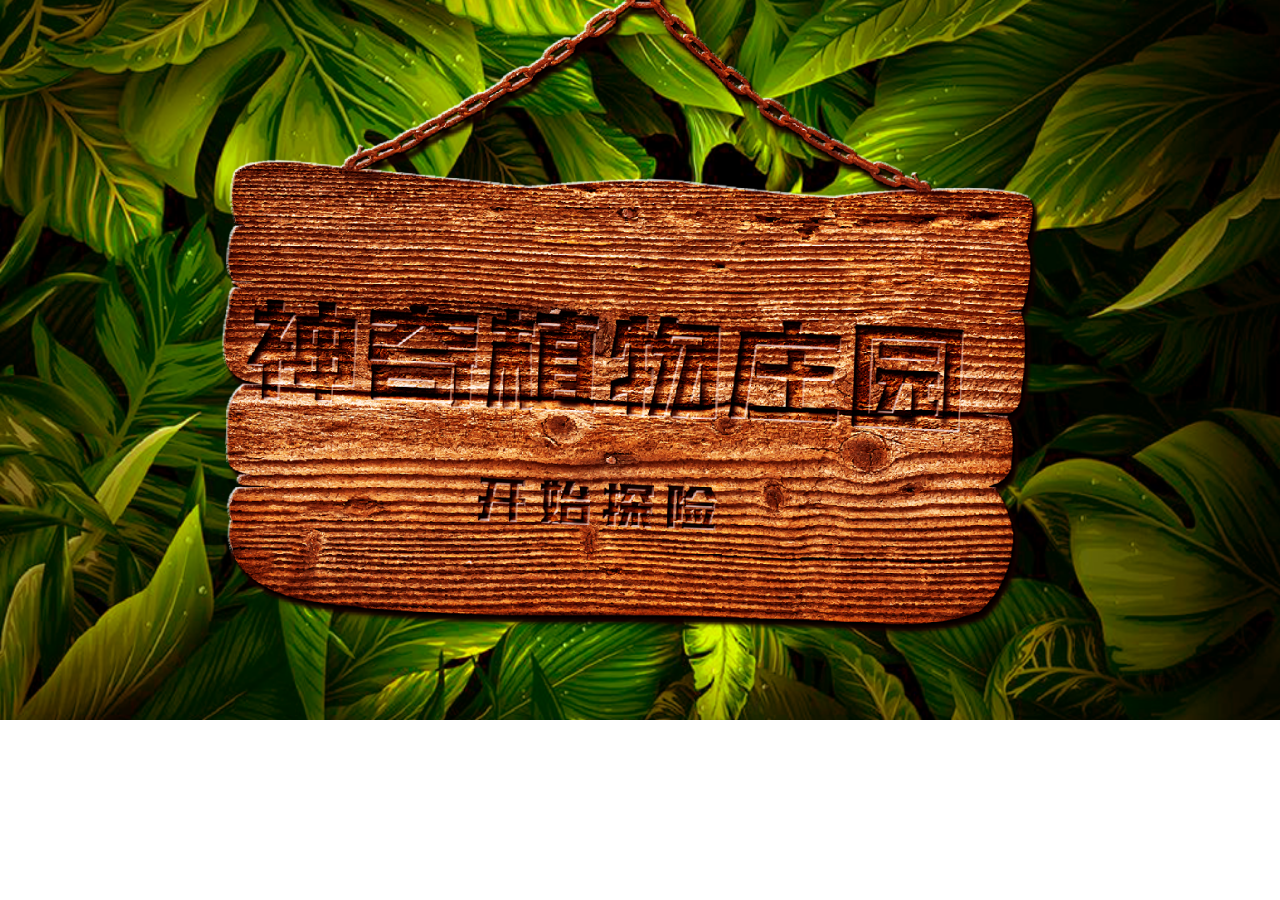
<file: 植物庄园/index.html>
<!DOCTYPE html>
<html>
	<head>
		<meta charset="utf-8" />
		<title></title>
		<style type="text/css">
			body{
				padding: 0;
				margin: 0;
				overflow: hidden;
			}
			#bgpng{
				width: 100%;
				height: 100%;
				position: relative;
			}
			#bgpngpng{
				width: 100%;
			}
			#muban{
				position: absolute;
				top: 0;
				left: 18.5%;
				width: 64%;
				height: 88.89%;
				display: none;
			}
			#mubanpng{
				width: 100%;
			}
			#muban2{
				position: absolute;
				top: 0;
				left: 20.8%;
				width: 64.1%;
				height: 91.1%;
				display: none;
			}
			#muban2png{
				width: 100%;
			}
			#muban3{
				position: absolute;
				top: 0;
				left: 17%;
				width: 64.1%;
				height: 90%;
			}
			#muban3png{
				width: 100%;
			}
			#muban4{
				position: absolute;
				top: 0;
				left: 17.3%;
				width: 64.1%;
				height: 90%;
				display: none;
			}
			#muban4png{
				width: 100%;
			}
			#muban5{
				position: absolute;
				top: 0;
				left: 19.5%;
				width: 64.1%;
				height: 90%;
				display: none;
			}
			#muban5png{
				width: 100%;
			}
			#shuye1{
				position: absolute;
				top: 0;
				left: 0;
				width: 0;
				height: 0;
			}
			#yezi1{
				width: 100%;
			}
			#shuye2{
				position: absolute;
				top: 0;
				right: 0;
				width: 0;
				height: 0;
			}
			#yezi2{
				width: 100%;
			}
			#shuye3{
				position: absolute;
				bottom: 0;
				left: 0;
				width: 0;
				height: 0;
				overflow: hidden;
			}
			#yezi3{
				height: 100%;
			}
			#shuye4{
				position: absolute;
				bottom: 0;
				right: 0;
				width: 0;
				height: 0;
				overflow: hidden;
			}
			#yezi4{
				height: 100%;
			}
			#shuye5{
				position: absolute;
				top: 40.7%;
				left: 0;
				width: 0;
				height: 0;
			}
			#yezi5{
				height: 100%;
			}
			#faguangpng{
				position: absolute;
				top: 75.5%;
				left: 32%;
				width: 30%;
				display: none;
			}
			#hov{
				position: absolute;
				top: 75.5%;
				left: 32%;
				width: 30%;
				height: 8%;
				z-index: 30;
			}		
			#denglu {
				position: absolute;
				top: 0;
				left: 0;
				width: 100%;
				height: 100%;
				
			}
			
			.mybox {
				width: 100%;
				height: 100%;
			}
			#guanbi {
				position: absolute;
				width: 3%;
				height: 5%;
				top: 36%;
				left: 59%;
			}
			#ddenglu{
				position: absolute;
				width: 100%;
				height: 100%;
				top: 0;
				left: 0;
				display: none;
			}
			#dianji{
				position: absolute;
				width: 100%;
				height: 100%;
				top: 0;
				left: 0;
			}
		</style>
		<script src="js/jquery.min.js" type="text/javascript" charset="utf-8"></script>
		<script src="js/jquery.cookie.js" type="text/javascript" charset="utf-8"></script>
	</head>
	<body>
		<div id="bgpng">
			<img id="bgpngpng"  src="img/bgpng.png"/>
			<div id="muban">
				<img id="mubanpng" src="img/muban1.png" />
				<div id="hov"></div>
				<img id="faguangpng" src="img/faguang.png" />
			</div>
			<div id="muban2">
				<img id="muban2png" src="img/muban2.png" />
			</div>
			<div id="muban3">
				<img id="muban3png" src="img/muban3.png" />
			</div>
			<div id="muban4">
				<img id="muban4png" src="img/muban4.png" />
			</div>
			<div id="muban5">
				<img id="muban5png" src="img/muban5.png" />
			</div>
			<div id="shuye1">
				<img id="yezi1" src="img/yezi1.png" />
			</div>
			<div id="shuye3">
				<img id="yezi3" src="img/yezi3.png" />
			</div>
			<div id="shuye4">
				<img id="yezi4" src="img/yezi4.png" />
			</div>
			<div id="shuye2">
				<img id="yezi2" src="img/yezi2.png" />
			</div>
			<div id="shuye5">
				<img id="yezi5" src="img/yezi5.png" />
			</div>
			<div id="ddenglu">
				<div id="denglu">
					<img id="mypng" class="mybox" src="img/endpage.png" />
					<div id="guanbi">

					</div>
					
				</div>
			</div>
		</div>
		
	</body>
	<script type="text/javascript">
		$(document).ready(function() {
			$("#hov").mouseenter(function() {
                $("#faguangpng").css('display', 'block');
        });
        
        $("#hov").mouseleave(function() {
               $("#faguangpng").css('display', 'none');
        }); 
		  	$("#guanbi").click(function() {
			$("#ddenglu").css("display", "none")
		});
		  	var myname = $.cookie('userId');
		if(myname == null){
			
		  	$("#hov").click(function() {
               setTimeout(function(){
              $("#ddenglu").css("display", "block")
               	localStorage.clear();
               
      				},300);
        });
				
			}
			else{
				
		  	$("#hov").click(function() {
               setTimeout(function(){
               	window.location.href="html/last.html";
               	localStorage.clear();
               
      				},300);
        });
			}
		  	
		  	
		  	
		  	
			
			setTimeout(function(){
						$("#shuye1").animate({width: "24.9%",
							height: "49.8%",
							left:("0"),
							top:("0")}, 1000);
					},1000);
			setTimeout(function(){
						$("#shuye2").animate({width: "30.4%",
							height: "54.2%",
							right:("0"),
							top:("0")}, 1000);
					},1000);
			setTimeout(function(){
						$("#shuye3").animate({width: "28.5%",
							height: "41.67%",
							left:("0"),
							bottom:("0")}, 1000);
					},1000);	
			setTimeout(function(){
						$("#shuye4").animate({width: "38.65%",
							height: "53.88%",
							right:("0"),
							bottom:("0")}, 1000);
					},1000);
			setTimeout(function(){
						$("#shuye5").animate({width: "12.8%",
							height: "100%",
							left:("0"),
							top:("-1%")}, 1000);
					},1000);		
			setTimeout(function() {
					$("#muban3").css('display', 'none');
				}, 500);
			setTimeout(function() {
					$("#muban3").css('display', 'none');
					$("#muban4").css('display', 'block');
				}, 500);
			setTimeout(function() {
					$("#muban4").css('display', 'none');
					$("#muban").css('display', 'block');
				}, 1000);
			setTimeout(function() {
					$("#muban").css('display', 'none');
					$("#muban5").css('display', 'block');
				}, 1500);	
			setTimeout(function() {
					$("#muban2").css('display', 'block');
					$("#muban5").css('display', 'none');
				}, 2000);
			setTimeout(function() {
					$("#muban5").css('display', 'block');
					$("#muban2").css('display', 'none');
				}, 2500);	
			setTimeout(function() {
					$("#muban").css('display', 'block');
					$("#muban5").css('display', 'none');
				}, 3000);
			setTimeout(function() {
					$("#muban4").css('display', 'block');
					$("#muban").css('display', 'none');
				}, 3500);
			setTimeout(function() {
					$("#muban3").css('display', 'block');
					$("#muban4").css('display', 'none');
				}, 4000);	
			setTimeout(function() {
					$("#muban4").css('display', 'block');
					$("#muban3").css('display', 'none');
				}, 4500);
			setTimeout(function() {
					$("#muban").css('display', 'block');
					$("#muban4").css('display', 'none');
				}, 5000);
			setTimeout(function() {
					$("#muban5").css('display', 'block');
					$("#muban").css('display', 'none');
				}, 5500);
			setTimeout(function() {
					$("#muban2").css('display', 'block');
					$("#muban5").css('display', 'none');
				}, 6000);
			setTimeout(function() {
					$("#muban5").css('display', 'block');
					$("#muban2").css('display', 'none');
				}, 6500);
			setTimeout(function() {
					$("#muban").css('display', 'block');
					$("#muban5").css('display', 'none');
				}, 7000);	
		});
	</script>
</html>
</file>
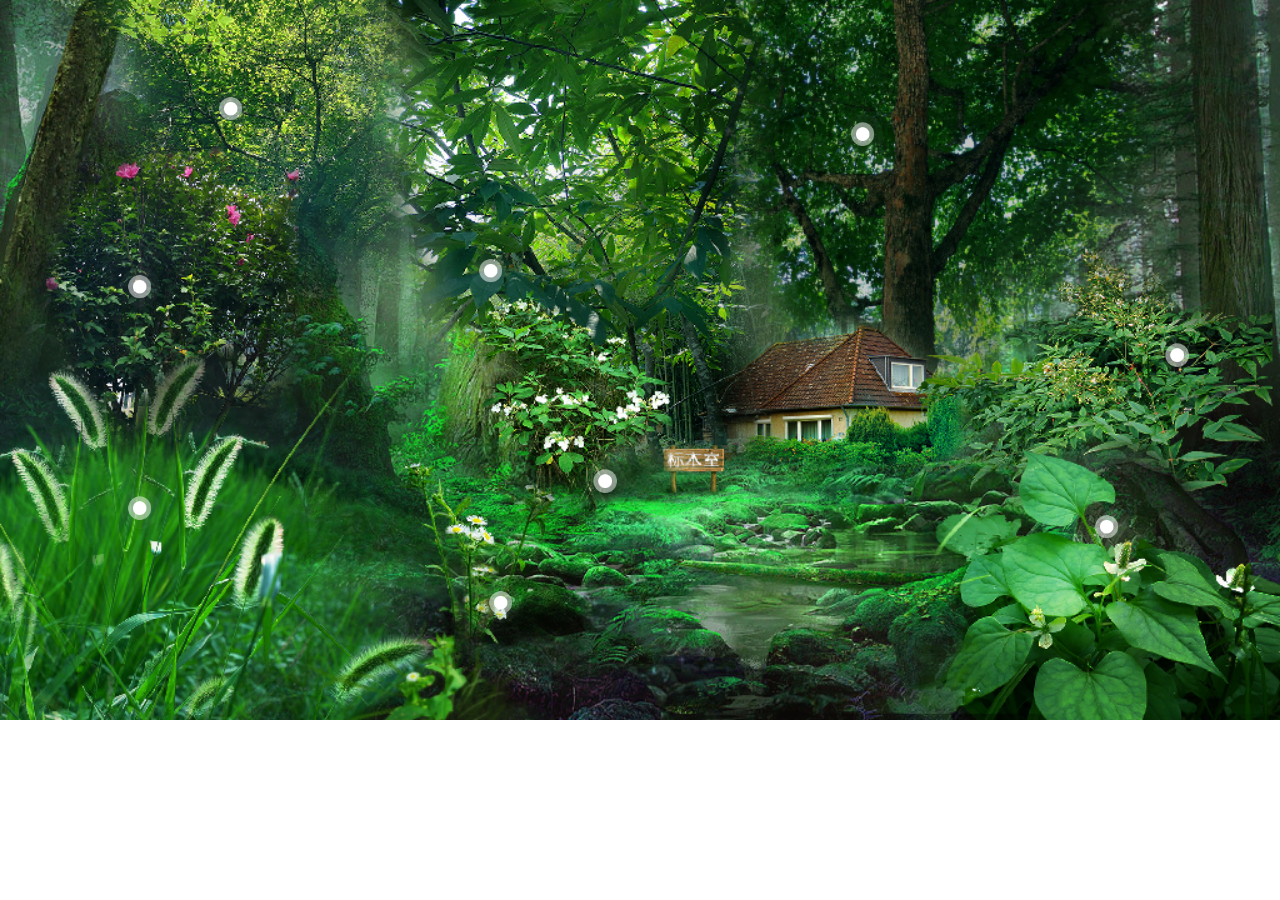
<file: 植物庄园/html/caiji.html>
<!DOCTYPE html>
<html>

	<head>
		<meta charset="UTF-8">
		<title>狗尾草</title>
		<link rel="stylesheet" type="text/css" href="../css/style.css" />
		<link rel="stylesheet" type="text/css" href="../css/caiji.css" />
		<link rel="stylesheet" type="text/css" href="../css/jquery-ui.min.css"/>
		<script src="../js/jquery.min.js" type="text/javascript" charset="utf-8"></script>
		<script src="../js/jquery-ui.min.js" type="text/javascript" charset="utf-8"></script>
		<script src="../js/jquery.cookie.js" type="text/javascript" charset="utf-8"></script>
		<style type="text/css">
			#jieshu{
				position: absolute;
				width: 100%;
				height: 100%;
				top: 0;
				left: 0;
				display: none;
			}
			
		</style>
	</head>

	<body>
		<div id="caijibg">
			<img id="caijipng" src="../img/caijibg.png" />
			<div id="guangbiao1">
				<img class="guangpng" id="guang1png" src="../img/guang4.png" />
			</div>
			<div id="guangbiao2">
				<img class="guangpng" id="guang2png" src="../img/guang4.png" />
			</div>
			<div id="guangbiao3">
				<img class="guangpng" id="guang3png" src="../img/guang4.png" />
			</div>
			<div id="guangbiao4">
				<img class="guangpng" id="guang4png" src="../img/guang4.png" />
			</div>
			<div id="guangbiao5">
				<img class="guangpng" id="guang5png" src="../img/guang4.png" />
			</div>
			<div id="guangbiao6">
				<img class="guangpng" id="guang6png" src="../img/guang4.png" />
			</div>
			<div id="guangbiao7">
				<img class="guangpng" id="guang7png" src="../img/guang4.png" />
			</div>
			<div id="guangbiao8">
				<img class="guangpng" id="guang8png" src="../img/guang4.png" />
			</div>
			<div id="guangbiao9">
				<img class="guangpng" id="guang9png" src="../img/guang4.png" />
			</div>
			<div id="zhiwu1">
				<div id="gouwei1">
					<img id="zhiwu1png" src="../img/lastbg.png" />
					<div class="quan1 circle" id="gouquan1">
						<img class="mybox" src="../img/gongjuquan.png"/>
					</div>
					<div class="quan2 circle" id="gouquan2">
						<img class="mybox" src="../img/gongjuquan.png"/>
					</div>
					<div class="quan3 circle" id="gouquan3">
						<img class="mybox" src="../img/gongjuquan.png"/>
					</div>
					<img id="goupng" src="../img/gou.png" />
					
					<div id="gouxuanxiang1">
						<img id="gou1png" src="../img/zhengque.png" />
					</div>
					<div id="gouxuanxiang2">
						<img id="gou2png" src="../img/cuowu.png" />
					</div>
					<div id="gouxuanxiang3">
						<img id="gou3png" src="../img/cuowu.png" />
					</div>
					<div id="xuanzhe1"></div>
					<div id="xuanzhe2"></div>
					<div id="xuanzhe3"></div>
					<div id="buwei1"></div>
					<div id="buwei2"></div>
					<div id="buwei3"></div>
					<div id="buwei4"></div>
					<div id="goubiao1">
						<img id="goubiao1png" src="../img/guang4.png" />
					</div>
					<div id="goubiao2">
						<img id="goubiao2png" src="../img/guang4.png" />
					</div>
					<div id="goubiao3">
						<img id="goubiao3png" src="../img/guang4.png" />
					</div>
					<div id="goubiao4">
						<img id="goubiao4png" src="../img/guang4.png" />
					</div>
					<div id="gou1ts">
						<img class="tishi" src="../img/guang1tishi.png" />
					</div>
					<div id="gou2ts">
						<img class="tishi" src="../img/guang2tishi.png" />
					</div>
					<div id="gou3ts">
						<img class="tishi" src="../img/guang3tishi.png" />
					</div>
					<div id="gou4ts">
						<img class="tishi" src="../img/guang4tishi.png" />
					</div>
					<div style="" id="next">
						<img id="nextpng" src="../img/yifuqiangjin1.png" />
						<img id="next2png" src="../img/yifuqianjin2.png" />
					</div>
				</div>
				<div id="gouweicao">
					<img id="gouweicaobg" src="../img/lastbg.png" />
					<div id="next2">
						<img id="nextpng2" src="../img/yifuqiangjin1.png" />
						<img id="next2png2" src="../img/yifuqianjin2.png" />
					</div>
					<div id="top">
						<img id="toppng" src="../img/head.png" />
					</div>
					<div id="caojiesao">
						<img id="caojiesaopng" src="../img/gouweicao.png" />
					</div>
				</div>
				<div id="goujilu">
					<img id="gouweicaobg" src="../img/lastbg.png" />
					<div id="top">
						<img id="toppng" src="../img/head.png" />
					</div>
					<div id="goujilun">
						<img id="goujilunpng" src="../img/goujilu.png" />
					</div>
					<div id="next3">
						<img id="nextpng3" src="../img/yifuqiangjin1.png" />
						<img id="next2png3" src="../img/yifuqianjin2.png" />
					</div>
					<div id="x">

					</div>
					<div id="bianhao1">
						01
					</div>
				</div>
				<div id="gouyazhikaishi">
					<img id="yazhikaishipng" src="../img/yazhikaishi.png" />
					<div id="top">
						<img id="toppng" src="../img/head.png" />
					</div>
					<div class="next" id="kaishinext">
						<img class="nextpng" id="kaishinextpng" src="../img/yifuqiangjin1.png" />
						<img class="next2png" id="kaishinext2png" src="../img/yifuqianjin2.png" />
					</div>
				</div>
				<div id="goukaishiyazhi">
					<img class="mybox"  src="../img/kaishiyazhibg1.png"/>
					<img class="yazhiwenzi" src="../img/yazhiwenzi.png" />
					<div id="top">
						<img id="toppng" src="../img/head.png" />
					</div>
					<div id="goudiv1">
						<input type="text"  id="input-num" value="0" />
					</div>
					<div id="goudiv1jian">
						
					</div>
					<div id="goudiv1jia">
						
					</div>
					<div id="goudiv2">
						<input type="text"  id="input-num2" value="0" />
					</div>
					<div id="goudiv2jian">
						
					</div>
					<div id="goudiv2jia">
						
					</div>
					<div id="goudiv3">
						<input type="text"  id="input-num3" value="0" />
					</div>
					<div id="goudiv3jian">
						
					</div>
					<div id="goudiv3jia">
						
					</div>
					<div id="gouti1">
						<div id="guoduo1png" style="display: none;"><img class="mybox" src="../img/guoduo1.png"/></div>
						<div id="guoshao1png" style="display: none;"><img class="mybox"src="../img/guoshao1.png" /></div>
					</div>
					<div id="gouti2">
						<img style="display: none;" class="mybox" id="guoduo2png" src="../img/guoduo1.png"/>
						<img style="display: none;" class="mybox" id="guoshao2png" src="../img/guoshao1.png" />
					</div>
					<div id="gouti3">
						<img style="display: none;" class="mybox" id="guoduo3png" src="../img/guoduo1.png"/>
						<img style="display: none;" class="mybox" id="guoshao3png" src="../img/guoshao1.png" />
					</div>
					<div id="gouwancheng">
						<img id="mywancheng" class="mybox" src="../img/wanchengqian.png" />
					</div>
					<div class="next" id="gouwanchengnext">
						<img class="nextpng" id="gouwanchengnextpng" src="../img/yifuqiangjin1.png" />
						<img class="next2png" id="gouwanchengnext2png" src="../img/yifuqianjin2.png" />
					</div>
					<div id="goutishishu">
						<img class="mybox" src="../img/tishishu.png"/>
					</div>
					<div id="goutishishudiv">
						<img class="mybox" src="../img/goutishishudiv.png" />
					</div>
				</div>
				<div id="goushezhi" >
					<img class="mybox" src="../img/goushezhi.png" />
					<div id="top">
						<img id="toppng" src="../img/head.png" />
					</div>
					<p style="display: none;">
  					<label for="amount">最大价格：</label>
  					<input type="text" id="amount" style="border:0; color:#f6931f; font-weight:bold;">
					</p>
					<div id="slider"></div>	
					<div id="goushijianshu">
						<img class="mybox" src="../img/tishishu.png"" />
					</div>
					<div id="gouguozao">
						<img class="mybox" src="../img/guozao.png"/>
					</div>
					<div id="gouheshi">
						<img class="mybox" src="../img/heshi.png"/>
					</div>
					<div id="gouguowan">
						<img class="mybox" src="../img/guowan.png"/>
					</div>
					<div id="gouguowan2">
						<img class="mybox" src="../img/guowan.png"/>
					</div>
					<div id="goushijianshudiv">
						<img class="mybox" src="../img/goushijianbook.png" />
					</div>
					<div class="next" id="goushijiannext">
						<img class="nextpng" id="goushijiannextpng" src="../img/yifuqiangjin1.png" />
						<img class="next2png" id="goushijiannext2png" src="../img/yifuqianjin2.png" />
					</div>
				</div>
				<div id="gouyazhiwancheng">
					<img class="mybox" src="../img/gouyazhiwancheng.png" />
					<div id="top">
						<img id="toppng" src="../img/head.png" />
					</div>
					<div class="next" id="gouyazhiwanchengnext">
						<img class="nextpng" id="gouyazhiwanchengnextpng" src="../img/yifuqiangjin1.png" />
						<img class="next2png" id="gouyazhiwanchengnext2png" src="../img/yifuqianjin2.png" />
					</div>
				</div>
				<div id="gouzhuangding">
					<img class="mybox" src="../img/gouzhuangding.png" />
					<div id="top">
						<img id="toppng" src="../img/head.png" />
					</div>
					<div class="next" id="gouzhuangdingnext">
						<img class="nextpng" id="gouzhuangdingnextpng" src="../img/yifuqiangjin1.png" />
						<img class="next2png" id="gouzhuangdingnext2png" src="../img/yifuqianjin2.png" />
					</div>
					<div id="gouzhuangdingkuai">
						
					</div>
					<div id="gouxian">
						<img class="mybox" src="../img/gouxian.png" />
					</div>
					<div id="gouquan">
						<img class="mybox" src="../img/gouquan.png" />
					</div>
					
					<div id="gouquanzuo">
						<img class="mybox" src="../img/gouquanzuo.png"/>
					</div>
					<div id="gouquanyou">
						<img class="mybox" src="../img/gouquanyou.png"/>
					</div>
					<div id="gouquanzhong">
						<img class="quanzhong" src="../img/gouquanzhong.png"/>
					</div>
					<div id="gouzhen">
						<img class="mybox" src="../img/zhen.png"/>
					</div>
					<div class="shu" id="gouzhuangdingshu">
						<img class="mybox" src="../img/tishishu.png"" />
					</div>
					<div class="shudiv" id="gouzhuangdingshudiv">
						<img class="mybox" src="../img/gouzhuangdingbook.png" />
					</div>
				</div>
				<div id="gouzhantie">
					<img class="mybox" src="../img/gouzhantie.png"/>
					<img class="zhantiwenzi" src="../img/zhantiewenzi.png" />
					<div id="top">
						<img id="toppng" src="../img/head.png" />
					</div>
					<div class="next" id="gouzhantienext">
						<img class="nextpng" id="gouzhantienextpng" src="../img/yifuqiangjin1.png" />
						<img class="next2png" id="gouzhantienext2png" src="../img/yifuqianjin2.png" />
					</div>
					<div id="gouzhantiejilubai">
						<img id="gouzhantiejilubaipng" class="mybox" src="../img/jilubai.png"/>
					</div>
					<div id="gouzhantiejiandingbai">
						<img id="gouzhantiejiandingbaipng" class="mybox" src="../img/jiandingbai.png"/>
					</div>
					<div id="gouzhantiejilu">
						<img class="mybox" src="../img/zhantiejilu.png"/>
					</div>
					<div id="jilubiao">
						<img class="mybox" src="../img/caiji.png" />
					</div>
					<div id="jiandingbiao">
						<img class="mybox" src="../img/jianding.png"/>
					</div>
					<div id="gouzhantiejianding">
						<img class="mybox" src="../img/zhantiejianding.png"/>
					</div>
					<div class="shu" id="gouzhantieshu">
						<img class="mybox" src="../img/tishishu.png"" />
					</div>
					<div class="shudiv" id="gouzhantieshudiv">
						<img class="mybox" src="../img/gouzhantiebook.png" />
					</div>
				</div>
				<div id="gouzhuangdingwan">
					<img class="mybox" src="../img/gouzhuangdingwan.png"/>
					<div id="top">
						<img id="toppng" src="../img/head.png" />
					</div>
					<div class="next" id="gouzhuangdingwannext">
						<img class="nextpng" id="gouzhuangdingwannextpng" src="../img/yifuqiangjin1.png" />
						<img class="next2png" id="gouzhuangdingwannext2png" src="../img/yifuqianjin2.png" />
					</div>
				</div>
			</div>
			<div class="zhiwu" id="zhizhu2">
				<div id="mujin1">
					<img class="zhiwupng" id="zhiwu2png" src="../img/lastbg.png" />
					<div class="quan1 circle" id="mujinquan1">
						<img class="mybox" src="../img/gongjuquan.png"/>
					</div>
					<div class="quan2 circle" id="mujinquan2">
						<img class="mybox" src="../img/gongjuquan.png"/>
					</div>
					<div class="quan3 circle" id="mujinquan3">
						<img class="mybox" src="../img/gongjuquan.png"/>
					</div>
					<img class="zhijian" id="mujinpng" src="../img/mujin.png" />
					<div class="panduan1" id="mujinxuanxiang1">
						<img class="mybox" id="mujin1png" src="../img/cuowu.png" />
					</div>
					<div class="panduan2" id="mujinxuanxiang2">
						<img class="mybox" id="mujin2png" src="../img/zhengque.png" />
					</div>
					<div class="panduan3" id="mujinxuanxiang3">
						<img class="mybox" id="mujin3png" src="../img/cuowu.png" />
					</div>
					<div class="xuanzhe1" id="mujinxuanzhe1"></div>
					<div class="xuanzhe2" id="mujinxuanzhe2"></div>
					<div class="xuanzhe3" id="mujinxuanzhe3"></div>
					<div id="mujinbuwei1"></div>
					<div id="mujinbuwei2"></div>
					
					<div id="mujinbiao1">
						<img class="mybox" id="mujinbiao1png" src="../img/guang4.png" />
					</div>
					<div id="mujinbiao2">
						<img class="mybox" id="mujinbiao2png" src="../img/guang4.png" />
					</div>
					
					<div id="mujin1ts">
						<img class="tishi" src="../img/mujin1tishi.png" />
					</div>
					<div id="mujin2ts">
						<img class="tishi" src="../img/mujin2tishi.png" />
					</div>
					
					<div class="next" id="mujinnext">
						<img class="nextpng" id="mujinnextpng" src="../img/yifuqiangjin1.png" />
						<img class="next2png" id="mujinnext2png" src="../img/yifuqianjin2.png" />
					</div>
				</div>
				<div id="mujinhua">
					<img class="mybox" id="mukomhuabg" src="../img/lastbg.png" />
					<div class="next" id="mujinhuanext">
						<img class="nextpng" id="mujinhuanextpng" src="../img/yifuqiangjin1.png" />
						<img class="next2png" id="mujinhuanext2png" src="../img/yifuqianjin2.png" />
					</div>
					<div id="top">
						<img id="toppng" src="../img/head.png" />
					</div>
					<div id="caojiesao">
						<img id="caojiesaopng" src="../img/mujiahua.png" />
					</div>
				</div>
				<div id="mujinjilu">
					<img class="mybox" id="mujinbg" src="../img/lastbg.png" />
					<div id="top">
						<img id="toppng" src="../img/head.png" />
					</div>
					<div id="mujinjilun">
						<img class="mybox" id="mujinjilunpng" src="../img/mujinjilu.png" />
					</div>
					<div class="next" id="mujinjilunext">
						<img class="nextpng" id="mujinjilunextpng" src="../img/yifuqiangjin1.png" />
						<img class="next2png" id="mujinjilunext2png" src="../img/yifuqianjin2.png" />
					</div>
					<div id="l">

					</div>
					<div id="bianhao1">
						02
					</div>
				</div>
				<div id="mujinyazhikaishi">
					<img class="mybox" id="yazhikaishipng" src="../img/yazhikaishi.png" />
					<div id="top">
						<img id="toppng" src="../img/head.png" />
					</div>
					<div class="next" id="mujinyazhikaishinext">
						<img class="nextpng" id="mujinyazhikaishinextpng" src="../img/yifuqiangjin1.png" />
						<img class="next2png" id="mujinyazhikaishinext2png" src="../img/yifuqianjin2.png" />
					</div>
				</div>
				<div id="mujinkaishiyazhi">
					<img class="mybox"  src="../img/kaishiyazhibg2.png"/>
					<div id="top">
						<img id="toppng" src="../img/head.png" />
					</div>
					<div class="shurudiv1" id="mujindiv1">
						<input class="shuruinput" type="text"  id="input2-num" value="0" />
					</div>
					<div class="inpdiv1jian" id="mujindiv1jian">
						
					</div>
					<div class="inpdiv1jia" id="mujindiv1jia">
						
					</div>
					<div class="shurudiv2" id="mujindiv2">
						<input class="shuruinput" type="text"  id="input2-num2" value="0" />
					</div>
					<div class="inpdiv2jian" id="mujindiv2jian">
						
					</div>
					<div class="inpdiv2jia" id="mujindiv2jia">
						
					</div>
					<div class="shurudiv3" id="mujindiv3">
						<input class="shuruinput" type="text"  id="input2-num3" value="0" />
					</div>
					<div class="inpdiv3jian" id="mujindiv3jian">
						
					</div>
					<div class="inpdiv3jia" id="mujindiv3jia">
						
					</div>
					<div class="tishi1" id="mujinti1">
						<div id="muduo1png" style="display: none;"><img class="mybox" src="../img/guoduo1.png"/></div>
						<div id="mushao1png" style="display: none;"><img class="mybox"src="../img/guoshao1.png" /></div>
					</div>
					<div class="tishi2" id="mujinti2">
						<img style="display: none;" class="mybox" id="muduo2png" src="../img/guoduo1.png"/>
						<img style="display: none;"  class="mybox" id="mushao2png" src="../img/guoshao1.png" />
					</div>
					<div class="tishi3" id="mujinti3">
						<img style="display: none;" class="mybox" id="muduo3png" src="../img/guoduo1.png"/>
						<img style="display: none;" class="mybox" id="mushao3png" src="../img/guoshao1.png" />
					</div>
					<div class="wancheng" id="mujinwancheng">
						<img class="mybox" src="../img/wancheng.png" />
					</div>
					<div class="next" id="mujinwanchengnext">
						<img class="nextpng" id="mujinwanchengnextpng" src="../img/yifuqiangjin1.png" />
						<img class="next2png" id="mujinwanchengnext2png" src="../img/yifuqianjin2.png" />
					</div>
					<div class="tishishu" id="mujintishishu">
						<img class="mybox" src="../img/tishishu.png"/>
					</div>
					<div class="tishishudiv"  id="mujintishishudiv">
						<img class="mybox" src="../img/goutishishudiv.png" />
					</div>
				</div>
				<div id="mujinshezhi" >
					<img class="mybox" src="../img/goushezhi.png" />
					<div id="top">
						<img id="toppng" src="../img/head.png" />
					</div>
					<p style="display: none;">
  					<label for="amount">最大价格：</label>
  					<input type="text" id="amount" style="border:0; color:#f6931f; font-weight:bold;">
					</p>
					<div id="slider"></div>	
					<div id="goushijianshu">
						<img class="mybox" src="../img/tishishu.png"" />
					</div>
					<div id="gouguozao">
						<img class="mybox" src="../img/guozao.png"/>
					</div>
					<div id="gouheshi">
						<img class="mybox" src="../img/heshi.png"/>
					</div>
					<div id="gouguowan">
						<img class="mybox" src="../img/guowan.png"/>
					</div>
					<div id="goushijianshudiv">
						<img class="mybox" src="../img/goushijianbook.png" />
					</div>
					<div class="next" id="goushijiannext">
						<img class="nextpng" id="goushijiannextpng" src="../img/yifuqiangjin1.png" />
						<img class="next2png" id="goushijiannext2png" src="../img/yifuqianjin2.png" />
					</div>
				</div>
			</div>
			
			<div id="jieshu">
				<img class="mybox" src="../img/zhiwujieshu.png" />
			</div>
		</div>
		
	</body>
	<script>
		setInterval(function() {
			var myDate = new Date();
			var month= myDate.getMonth()+1;
			var x = myDate.getFullYear() + "年" + month + "月" + myDate.getDate() + "日 " /*+myDate.getHours()+"点"+myDate.getMinutes()+"分"+myDate.getSeconds()+"秒"*/ ;
			document.getElementById("x").innerHTML = x;
		}, 1000);
		setInterval(function() {
			var myDatel = new Date();
			var monthl= myDatel.getMonth()+1;
			var l = myDatel.getFullYear() + "年" + monthl + "月" + myDatel.getDate() + "日 " /*+myDate.getHours()+"点"+myDate.getMinutes()+"分"+myDate.getSeconds()+"秒"*/ ;
			document.getElementById("l").innerHTML = l;
		}, 1000);
	</script>
	<script type="text/javascript">
		$(document).ready(function() {
		/*	window.onunload=function(){
    	localStorage.clear();
			}*/
			
			
			$("#mujinnext2png").click(function() {
				setTimeout(function() {
						$("#mujin1").css('display', 'none');
						$("#mujinhua").css('display', 'block');
						$("#zhizhu2").removeClass("cursor2");
						setTimeout(function() {
						$("#mujinhua").css('display', 'none');
						$("#mujinjilu").css('display', 'block');
					}, 5000);
					}, 300);
				
			});
			
			$("#mujinyazhikaishinext").mouseenter(function() {
				$("#mujinyazhikaishinextpng").css('display', 'none');
				$("#mujinyazhikaishinext2png").css('display', 'block');
			});

			$("#mujinyazhikaishinext").mouseleave(function() {
				$("#mujinyazhikaishinextpng").css('display', 'block');
				$("#mujinyazhikaishinext2png").css('display', 'none');
			});
			$("#mujinyazhikaishinext").click(function() {
				$("#mujinyazhikaishi").css('display', 'none');
				$("#mujinkaishiyazhi").css('display', 'block');
			});
			
			$("#mujinjilunext").mouseenter(function() {
				$("#mujinjilunextpng").css('display', 'none');
				$("#mujinjilunext2png").css('display', 'block');
			});

			$("#mujinjilunext").mouseleave(function() {
				$("#mujinjilunextpng").css('display', 'block');
				$("#mujinjilunext2png").css('display', 'none');
			});
			$("#mujinjilunext").click(function() {
				$("#mujinjilu").css('display', 'none');
				$("#mujinyazhikaishi").css('display', 'block');
			});
			
			
			$("#mujinhuanext").mouseenter(function() {
				$("#mujinhuanextpng").css('display', 'none');
				$("#mujinhuanext2png").css('display', 'block');
			});

			$("#mujinhuanext").mouseleave(function() {
				$("#mujinhuanextpng").css('display', 'block');
				$("#mujinhuanext2png").css('display', 'none');
			});
			$("#mujinhuanext").click(function() {
				$("#mujinhua").css('display', 'none');
				$("#mujinjilu").css('display', 'block');
			});
			
			$("#mujinxuanzhe1").click(function() {
				$("#mujinxuanxiang1").css('display', 'block');
				$("#mujinquan1").removeClass("circle");
				
			});
			$("#mujinxuanzhe2").click(function() {
				$("#mujinxuanxiang2").css('display', 'block');
				$("#mujinquan2").removeClass("circle");
				$("#zhizhu2").addClass("cursor2");
				$("#mujinbuwei2").click(function() {
					setTimeout(function() {
						$("#mujin2ts").css('display', 'block');
						$("#mujinnextpng").css('display', 'none');
						$("#mujinnext2png").css('display', 'block');
					}, 300);

				});
				$("#mujinbuwei1").click(function() {
					setTimeout(function() {
						$("#mujin1ts").css('display', 'block');
					}, 300);
				});
				
			});
			$("#mujinxuanzhe3").click(function() {
				$("#mujinxuanxiang3").css('display', 'block');
				$("#mujinquan3").removeClass("circle");
			});
			
			
			$("#guangbiao1").click(function() {
				
			var myname = $.cookie('userId');
      				var myurl = $.cookie('baseUrl');
      	
			$.post(""+myurl+"/api/card/userCard/"+myname+"",{cardNO:78},function(msg){
})
				setTimeout(function() {
					  	window.location.href="caiji2.html";
						var arr = {"guangbiao1":"none"};
						localStorage.setItem("arr",JSON.stringify(arr));
						
						
				}, 300);
			});
			
			$("#guangbiao3").click(function() {
				
			var myname = $.cookie('userId');
      				var myurl = $.cookie('baseUrl');
      	
			$.post(""+myurl+"/api/card/userCard/"+myname+"",{cardNO:81},function(msg){
})
				setTimeout(function() {
					  	window.location.href="caiji3.html";
						var guang3 = {"guangbiao3":"none"};
						localStorage.setItem("guang3",JSON.stringify(guang3));
				}, 300);
			});
			$("#guangbiao4").click(function() {
				
			var myname = $.cookie('userId');
      				var myurl = $.cookie('baseUrl');
      	
			$.post(""+myurl+"/api/card/userCard/"+myname+"",{cardNO:82},function(msg){
})
				setTimeout(function() {
					  	window.location.href="caiji4.html";
						var guang4 = {"guangbiao4":"none"};
						localStorage.setItem("guang4",JSON.stringify(guang4));
				}, 300);
			});
			$("#guangbiao6").click(function() {
				
			var myname = $.cookie('userId');
      				var myurl = $.cookie('baseUrl');
      	
			$.post(""+myurl+"/api/card/userCard/"+myname+"",{cardNO:77},function(msg){
})
				setTimeout(function() {
					  	window.location.href="caiji5.html";
					  	var guang6 = {"guangbiao6":"none"};
						localStorage.setItem("guang6",JSON.stringify(guang6));

				}, 300);
			});
			$("#guangbiao5").click(function() {
				
			var myname = $.cookie('userId');
      				var myurl = $.cookie('baseUrl');
      	
			$.post(""+myurl+"/api/card/userCard/"+myname+"",{cardNO:74},function(msg){
})
				setTimeout(function() {
					  	window.location.href="caiji6.html";
					  	var guang5 = {"guangbiao5":"none"};
						localStorage.setItem("guang5",JSON.stringify(guang5));

				}, 300);
			});
			$("#guangbiao7").click(function() {
				
			var myname = $.cookie('userId');
      				var myurl = $.cookie('baseUrl');
      	
			$.post(""+myurl+"/api/card/userCard/"+myname+"",{cardNO:80},function(msg){
})
				setTimeout(function() {
					  	window.location.href="caiji7.html";
					  	var guang7 = {"guangbiao7":"none"};
						localStorage.setItem("guang7",JSON.stringify(guang7));

				}, 300);
			});
			$("#guangbiao8").click(function() {
				
			var myname = $.cookie('userId');
      				var myurl = $.cookie('baseUrl');
      	
			$.post(""+myurl+"/api/card/userCard/"+myname+"",{cardNO:75},function(msg){
})
				setTimeout(function() {
					  	window.location.href="caiji9.html";
					  	var guang8 = {"guangbiao8":"none"};
						localStorage.setItem("guang8",JSON.stringify(guang8));

				}, 300);
			});
			$("#guangbiao9").click(function() {
				
			var myname = $.cookie('userId');
      				var myurl = $.cookie('baseUrl');
      	
			$.post(""+myurl+"/api/card/userCard/"+myname+"",{cardNO:79},function(msg){
})
				setTimeout(function() {
					  	window.location.href="caiji8.html";
					  	var guang9 = {"guangbiao9":"none"};
						localStorage.setItem("guang9",JSON.stringify(guang9));

				}, 300);
			});
			$( "#gouzhantiejilu" ).draggable({ revert: "invalid" });
    		$( "#gouzhantiejianding" ).draggable({ revert: "invalid" });
			$( "#gouzhantiejilubai" ).droppable({
    accept: "#gouzhantiejilu", 
      drop: function() {
      				$("#jilubiao").css("display","none");
      				$("#gouzhantiejilu").css("display","none");
      				$("#gouzhantiejilubaipng").attr ("src", "../img/zhantiejilu.png");
      				$("#ti1png").css("display","block");
      				var display1 =$('#gouzhantiejilu').css('display');
      				var display2 =$('#gouzhantiejianding').css('display');
      				
               		if(display1 == 'none'&&display2 == 'none'){
      				$("#gouzhantienextpng").css('display','none');
   					$("#gouzhantienext2png").css('display','block');}
      }
    });
    				$( "#gouzhantiejiandingbai" ).droppable({
    accept: "#gouzhantiejianding", 
      drop: function() {
      				$("#jiandingbiao").css("display","none");
      				$("#gouzhantiejianding").css("display","none");
      				$("#gouzhantiejiandingbaipng").attr ("src", "../img/zhantiejianding.png");
      				$("#ti1png").css("display","block");
      				var display1 =$('#gouzhantiejilu').css('display');
      				var display2 =$('#gouzhantiejianding').css('display');
      				
               		if(display1 == 'none'&&display2 == 'none'){
      				$("#gouzhantienextpng").css('display','none');
   					$("#gouzhantienext2png").css('display','block');}
      }
    });
			
			$("#gouzhantienext2png").click(function() {
				setTimeout(function() {
					$("#gouzhantie").css('display', 'none');
					$("#gouzhuangdingwan").css('display', 'block');
					
				}, 300);
			});
			
			$("#next2").mouseenter(function() {
				$("#nextpng2").css('display', 'none');
				$("#next2png2").css('display', 'block');
			});

			$("#next2").mouseleave(function() {
				$("#next2png2").css('display', 'none');
				$("#nextpng2").css('display', 'block');
			});
			
			$("#gouyazhiwanchengnext").mouseenter(function() {
				$("#gouyazhiwanchengnextpng").css('display', 'none');
				$("#gouyazhiwanchengnext2png").css('display', 'block');
			});

			$("#gouyazhiwanchengnext").mouseleave(function() {
				$("#gouyazhiwanchengnextpng").css('display', 'block');
				$("#gouyazhiwanchengnext2png").css('display', 'none');
			});
			
			$("#gouzhuangdingwannext").mouseenter(function() {
				$("#gouzhuangdingwannextpng").css('display', 'none');
				$("#gouzhuangdingwannext2png").css('display', 'block');
			});

			$("#gouzhuangdingwannext").mouseleave(function() {
				$("#gouzhuangdingwannextpng").css('display', 'block');
				$("#gouzhuangdingwannext2png").css('display', 'none');
			});
			
			$("#gouzhuangdingwannext").click(function() {
			arr = JSON.parse(localStorage.getItem("arr"));
			guang2 = JSON.parse(localStorage.getItem("guang2"));
			guang3 = JSON.parse(localStorage.getItem("guang3"));
			guang4 = JSON.parse(localStorage.getItem("guang4"));
			guang5 = JSON.parse(localStorage.getItem("guang5"));
			guang6 = JSON.parse(localStorage.getItem("guang6"));
			guang7 = JSON.parse(localStorage.getItem("guang7"));
			guang8 = JSON.parse(localStorage.getItem("guang8"));
			guang9= JSON.parse(localStorage.getItem("guang9"));
			
			if(arr == null||guang2 == null||guang3 == null||guang4 == null||guang5 == null||guang6 == null||guang7 == null||guang8 == null||guang9 == null){
				setTimeout(function() {
					$("#zhiwu1").css('display', 'none');
				}, 300);
			}
			else{
				$("#jieshu").css('display', 'block');
			}
				
				
			});
			
			
			$("#gouyazhiwanchengnext2png").click(function() {
				setTimeout(function() {
					$("#gouyazhiwancheng").css('display', 'none');
					$("#gouzhuangding").css('display', 'block');
					
				}, 300);
			});
			
			/*$("#gouzhuangdingnext").mouseenter(function() {
				$("#gouzhuangdingnextpng").css('display', 'none');
				$("#gouzhuangdingnext2png").css('display', 'block');
			});

			$("#gouzhuangdingnext").mouseleave(function() {
				$("#gouzhuangdingnextpng").css('display', 'block');
				$("#gouzhuangdingnext2png").css('display', 'none');
			});*/
			
			$("#gouzhuangdingnext2png").click(function() {
				setTimeout(function() {
					$("#gouzhuangding").css('display', 'none');
					$("#gouzhantie").css('display', 'block');
					
				}, 300);
			});
			
			$("#gouzhuangdingkuai").click(function() {
				setTimeout(function() {
					$("#gouxian").css('display', 'block');
				}, 300);
				setTimeout(function() {
					$("#gouquan").css('display', 'block');
				}, 800);
				
				setTimeout(function() {
					$("#gouzhen").css('display', 'block');
				}, 1000);
				setTimeout(function() {
					$("#gouquanzuo").css('display', 'block');
				}, 1300);
				setTimeout(function() {
					$("#gouquanyou").css('display', 'block');
				}, 1800);
				setTimeout(function() {
					$("#gouquanzhong").css('display', 'block');
				}, 2300);
				setTimeout(function() {
					$("#gouzhuangdingnext2png").css('display', 'block');
				}, 2400);
				setTimeout(function() {
					$("#gouzhuangdingnextpng").css('display', 'none');
				}, 2400);
			});
			
			$("#gouwanchengnext2png").click(function() {
				setTimeout(function() {
					$("#goukaishiyazhi").css('display', 'none');
					$("#goushezhi").css('display', 'block');
				}, 300);
			});
			
			$("#goushijiannext2png").click(function() {
				setTimeout(function() {
					$("#goushezhi").css('display', 'none');
					$("#gouyazhiwancheng").css('display', 'block');
					setTimeout(function() {
					$("#gouyazhiwancheng").css('display', 'none');
					$("#gouzhuangding").css('display', 'block');
				}, 5000);
				}, 300);
			});
			
			
			
			$("#next2").click(function() {
				setTimeout(function() {
					$("#gouweicao").css('display', 'none');
					$("#goujilu").css('display', 'block');
				}, 300);
			});
			
			$("#gouzhantieshu").click(function() {
				$("#gouzhantieshudiv").css('display', 'block');
			});
			$("#gouzhantieshudiv").click(function() {
				$("#gouzhantieshudiv").css('display', 'none');
			});
			
			$("#gouzhuangdingshu").click(function() {
				$("#gouzhuangdingshudiv").css('display', 'block');
			});
			$("#gouzhuangdingshudiv").click(function() {
				$("#gouzhuangdingshudiv").css('display', 'none');
			});
			
			$("#goushijianshu").click(function() {
				$("#goushijianshudiv").css('display', 'block');
			});
			$("#goushijianshudiv").click(function() {
				$("#goushijianshudiv").css('display', 'none');
			});
			
			$("#goutishishu").click(function() {
				$("#goutishishudiv").css('display', 'block');
			});
			$("#goutishishudiv").click(function() {
				$("#goutishishudiv").css('display', 'none');
			});
			$("#kaishinext").mouseenter(function() {
				$("#kaishinextpng").css('display', 'none');
				$("#kaishinext2png").css('display', 'block');
			});

			$("#kaishinext").mouseleave(function() {
				$("#kaishinext2png").css('display', 'none');
				$("#kaishinextpng").css('display', 'block');
			});

			$("#kaishinext").click(function() {
				setTimeout(function() {
					$("#gouyazhikaishi").css('display', 'none');
					$("#goukaishiyazhi").css('display', 'block');
				}, 300);
			});
			
			$("#next3").mouseenter(function() {
				$("#nextpng3").css('display', 'none');
				$("#next2png3").css('display', 'block');
			});

			$("#next3").mouseleave(function() {
				$("#next2png3").css('display', 'none');
				$("#nextpng3").css('display', 'block');
			});
			$("#next3").click(function() {
				setTimeout(function() {
					$("#gouyazhikaishi").css('display', 'block');
					$("#goujilu").css('display', 'none');
				}, 300);
			});
			$("#guangbiao2").click(function() {
				$("#guangbiao2").css('display', 'none');
				
			
			var myname = $.cookie('userId');
      				var myurl = $.cookie('baseUrl');
      	
			$.post(""+myurl+"/api/card/userCard/"+myname+"",{cardNO:76},function(msg){
})
				setTimeout(function() {
					$("#zhiwu1").css('display', 'block');
					var guang2 = {"guangbiao2":"none"};
						localStorage.setItem("guang2",JSON.stringify(guang2));

				}, 300);
			});
			$("#next2png").click(function() {
				setTimeout(function() {
					$("#gouweicao").css('display', 'block');
					$("#gouwei1").css('display', 'none');
					$("#zhiwu1").removeClass("cursor");

				}, 300);
				setTimeout(function() {
					$("#gouweicao").css('display', 'none');
					$("#goujilu").css('display', 'block');

				}, 5000);

			});
			$("#xuanzhe1").click(function() {
				$("#gouxuanxiang1").css('display', 'block');
				$("#gouquan1").removeClass("circle");
				$("#zhiwu1").addClass("cursor");
				$("#buwei4").click(function() {
					setTimeout(function() {
						
						$("#gou1ts").css('display', 'block');
						$("#nextpng").css('display', 'none');
						$("#next2png").css('display', 'block');
						$("#zhiwu1").removeClass("cursor");
					}, 300);

				});
				$("#buwei3").click(function() {
					setTimeout(function() {
						$("#gou2ts").css('display', 'block');
					}, 300);
				});
				$("#buwei2").click(function() {
					setTimeout(function() {
						$("#gou3ts").css('display', 'block');
					}, 300);
				});
				$("#buwei1").click(function() {
					setTimeout(function() {
						$("#gou4ts").css('display', 'block');
					}, 300);
				});
			});
			$("#xuanzhe2").click(function() {
				$("#gouxuanxiang2").css('display', 'block');
				$("#gouquan2").removeClass("circle");
			});
			$("#xuanzhe3").click(function() {
				$("#gouxuanxiang3").css('display', 'block');
				$("#gouquan3").removeClass("circle");
			});

			var count = 1;
            var man= document.getElementById("guang1png");
            setInterval(function () {
                man.src = "../img/guang"+count+".png";
                count++;
                if(count== 6){
                    count = 1;
                }
                
            }, 300);
            var count11 = 1;
            var man11= document.getElementById("goubiao1png");
            setInterval(function () {
                man11.src = "../img/guang"+count11+".png";
                count11++;
                if(count11== 6){
                    count11 = 1;
                }
                
            }, 300);
             var count12 = 1;
            var man12= document.getElementById("goubiao2png");
            setInterval(function () {
                man12.src = "../img/guang"+count12+".png";
                count12++;
                if(count12== 6){
                    count12 = 1;
                }
                
            }, 300);
            var count13 = 1;
            var man13= document.getElementById("goubiao3png");
            setInterval(function () {
                man13.src = "../img/guang"+count13+".png";
                count13++;
                if(count13== 6){
                    count13 = 1;
                }
                
            }, 300);
            var count14 = 1;
            var man14= document.getElementById("goubiao4png");
            setInterval(function () {
                man14.src = "../img/guang"+count14+".png";
                count14++;
                if(count14== 6){
                    count14 = 1;
                }
                
            }, 300);
            
            var count21 = 1;
            var man21= document.getElementById("mujinbiao1png");
            setInterval(function () {
                man21.src = "../img/guang"+count21+".png";
                count21++;
                if(count21== 6){
                    count21 = 1;
                }
                
            }, 300);
            
             var count22 = 1;
            var man22= document.getElementById("mujinbiao2png");
            setInterval(function () {
                man22.src = "../img/guang"+count22+".png";
                count22++;
                if(count22== 6){
                    count22 = 1;
                }
                
            }, 300);
            
            var count2 = 1;
            var man2= document.getElementById("guang2png");
            setInterval(function () {
                man2.src = "../img/guang"+count2+".png";
                count2++;
                if(count2== 6){
                    count2 = 1;
                }
                
            }, 300);
            
            var count3 = 1;
            var man3= document.getElementById("guang3png");
            setInterval(function () {
                man3.src = "../img/guang"+count3+".png";
                count3++;
                if(count3== 6){
                    count3 = 1;
                }
                
            }, 310);
            
            var count4 = 1;
            var man4= document.getElementById("guang4png");
            setInterval(function () {
                man4.src = "../img/guang"+count4+".png";
                count4++;
                if(count4== 6){
                    count4 = 1;
                }
                
            }, 300);
            
            var count5 = 1;
            var man5= document.getElementById("guang5png");
            setInterval(function () {
                man5.src = "../img/guang"+count5+".png";
                count5++;
                if(count5== 6){
                    count5 = 1;
                }
                
            }, 310);
            
            var count6 = 1;
            var man6= document.getElementById("guang6png");
            setInterval(function () {
                man6.src = "../img/guang"+count6+".png";
                count6++;
                if(count6== 6){
                    count6 = 1;
                }
                
            }, 300);
            
            var count7 = 1;
            var man7= document.getElementById("guang7png");
            setInterval(function () {
                man7.src = "../img/guang"+count7+".png";
                count7++;
                if(count7== 6){
                    count7 = 1;
                }
                
            }, 310);
            
            var count8 = 1;
            var man8= document.getElementById("guang8png");
            setInterval(function () {
                man8.src = "../img/guang"+count8+".png";
                count8++;
                if(count8== 6){
                    count8 = 1;
                }
                
            }, 300);
            
            var count9 = 1;
            var man9= document.getElementById("guang9png");
            setInterval(function () {
                man9.src = "../img/guang"+count9+".png";
                count9++;
                if(count9== 6){
                    count9 = 1;
                }
                
            }, 310);
		});
	</script>
	<script type="text/javascript">
		var num_jia = document.getElementById("goudiv1jia");
		var num_jian = document.getElementById("goudiv1jian");
		var input_num = document.getElementById("input-num");
		
		var num_jia2 = document.getElementById("goudiv2jia");
		var num_jian2 = document.getElementById("goudiv2jian");
		var input_num2 = document.getElementById("input-num2");
		
		var num_jia3 = document.getElementById("goudiv3jia");
		var num_jian3 = document.getElementById("goudiv3jian");
		var input_num3 = document.getElementById("input-num3");
		
     	var wancheng1 = document.getElementById("gouwancheng");
		
		num_jia.onclick = function() {
			
			if(input_num.value < 2){
				$("#guoshao1png").css('display', 'block');
			}
			if(input_num.value >= 2){
				$("#guoshao1png").css('display', 'none');
			}
		if(input_num.value > 3){
				$("#guoduo1png").css('display', 'block');
			}
			
			input_num.value = parseInt(input_num.value) + 1;
			
			
		};

		num_jian.onclick = function() {
			if(input_num.value < 4){
				$("#guoshao1png").css('display', 'block');
			}
			if(input_num.value <6){
				$("#guoduo1png").css('display', 'none');
			}
			if(input_num.value <= 0) {
				input_num.value = 0;
			}else {

				input_num.value = parseInt(input_num.value) - 1;
			}

		};
		
		num_jia2.onclick = function() {
			if(input_num2.value < 2){
				$("#guoshao2png").css('display', 'block');
			}
			if(input_num2.value >= 2){
				$("#guoshao2png").css('display', 'none');
			}
			if(input_num2.value > 3){
				$("#guoduo2png").css('display', 'block');
			}
			input_num2.value = parseInt(input_num2.value) + 1;
		};

		num_jian2.onclick = function() {
			if(input_num2.value < 4){
				$("#guoshao2png").css('display', 'block');
			}
			if(input_num2.value < 6){
				$("#guoduo2png").css('display', 'none');
			}
			if(input_num2.value <= 0) {
				input_num2.value = 0;
			}else {

				input_num2.value = parseInt(input_num2.value) - 1;
			}

		};
		
		num_jia3.onclick = function() {
			if(input_num3.value < 2){
				$("#guoshao3png").css('display', 'block');
			}
			if(input_num3.value >= 4){
				$("#guoshao3png").css('display', 'none');
			}
			if(input_num3.value > 9){
				$("#guoduo3png").css('display', 'block');
			}
			input_num3.value = parseInt(input_num3.value) + 1;
		};

		num_jian3.onclick = function() {
			if(input_num3.value < 6){
				$("#guoshao3png").css('display', 'block');
			}
			if(input_num3.value < 12){
				$("#guoduo3png").css('display', 'none');
			}
			if(input_num3.value <= 0) {
				input_num3.value = 0;
			}else {

				input_num3.value = parseInt(input_num3.value) - 1;
			}

		};
		wancheng1.onclick = function() {
			
			if(input_num.value > 2&&input_num.value < 5&&input_num2.value > 2&&input_num2.value < 5&&input_num3.value > 4&&input_num3.value < 11){
				$("#mywancheng").attr ("src", "../img/wancheng.png");
				$("#gouwanchengnextpng").css('display', 'none');
				$("#gouwanchengnext2png").css('display', 'block');
				
				setTimeout(function() {
					$("#goukaishiyazhi").css('display', 'none');
					$("#goushezhi").css('display', 'block');
				}, 1000);
				
				
			}
			else{
				$("#gouwanchengnext2png").css('display', 'none');
				$("#gouwanchengnextpng").css('display', 'block');
				$("#goutishishudiv").css('display', 'block');
			}
			
		};
	</script>
	<script type="text/javascript">
		var num2_jia = document.getElementById("mujindiv1jia");
		var num2_jian = document.getElementById("mujindiv1jian");
		var input2_num = document.getElementById("input2-num");
		
		var num2_jia2 = document.getElementById("mujindiv2jia");
		var num2_jian2 = document.getElementById("mujindiv2jian");
		var input2_num2 = document.getElementById("input2-num2");
		
		var num2_jia3 = document.getElementById("mujindiv3jia");
		var num2_jian3 = document.getElementById("mujindiv3jian");
		var input2_num3 = document.getElementById("input2-num3");
		
     	var wancheng2 = document.getElementById("mujinwancheng");
		
		num2_jia.onclick = function() {
			
			if(input2_num.value < 2){
				$("#mushao1png").css('display', 'block');
			}
			if(input2_num.value >= 2){
				$("#mushao1png").css('display', 'none');
			}
		if(input2_num.value > 3){
				$("#muduo1png").css('display', 'block');
			}
			
			input2_num.value = parseInt(input2_num.value) + 1;
			
			
		};

		num2_jian.onclick = function() {
			if(input2_num.value < 4){
				$("#mushao1png").css('display', 'block');
			}
			if(input2_num.value <6){
				$("#muduo1png").css('display', 'none');
			}
			if(input2_num.value <= 0) {
				input2_num.value = 0;
			}else {

				input2_num.value = parseInt(input2_num.value) - 1;
			}

		};
		
		num2_jia2.onclick = function() {
			if(input2_num2.value < 2){
				$("#mushao2png").css('display', 'block');
			}
			if(input2_num2.value >= 2){
				$("#mushao2png").css('display', 'none');
			}
			if(input2_num2.value > 3){
				$("#muduo2png").css('display', 'block');
			}
			input2_num2.value = parseInt(input2_num2.value) + 1;
		};

		num2_jian2.onclick = function() {
			if(input2_num2.value < 4){
				$("#mushao2png").css('display', 'block');
			}
			if(input2_num2.value < 6){
				$("#muduo2png").css('display', 'none');
			}
			if(input2_num2.value <= 0) {
				input2_num2.value = 0;
			}else {

				input2_num2.value = parseInt(input2_num2.value) - 1;
			}

		};
		
		num2_jia3.onclick = function() {
			if(input2_num3.value < 2){
				$("#mushao3png").css('display', 'block');
			}
			if(input2_num3.value >= 4){
				$("#mushao3png").css('display', 'none');
			}
			if(input2_num3.value > 9){
				$("#muduo3png").css('display', 'block');
			}
			input2_num3.value = parseInt(input2_num3.value) + 1;
		};

		num2_jian3.onclick = function() {
			if(input2_num3.value < 6){
				$("#mushao3png").css('display', 'block');
			}
			if(input2_num3.value < 12){
				$("#muduo3png").css('display', 'none');
			}
			if(input2_num3.value <= 0) {
				input_num3.value = 0;
			}else {

				input2_num3.value = parseInt(input2_num3.value) - 1;
			}

		};
		wancheng2.onclick = function() {
			
			if(input2_num.value > 2&&input2_num.value < 5&&input2_num2.value > 2&&input2_num2.value < 5&&input2_num3.value > 4&&input2_num3.value < 11){
				$("#mujinwanchengnextpng").css('display', 'none');
				$("#mujinwanchengnext2png").css('display', 'block');
			}
			else{
				$("#mujinwanchengnext2png").css('display', 'none');
				$("#mujinwanchengnextpng").css('display', 'block');
				$("#mujintishishudiv").css('display', 'block');
			}
			
		};
		$("#mujintishishudiv").click(function(){
			$("#mujintishishudiv").css('display', 'none');
		});
		$("#mujintishishu").click(function(){
			$("#mujintishishudiv").css('display', 'block');
		});
		$("#mujinwanchengnext2png").click(function(){
			$("#mujinkaishiyazhi").css('display', 'none');
			$("#mujinshezhi").css('display', 'block');
		});
	</script>
	<script type="text/javascript">
		  
  $(function() {
    $( "#slider" ).slider({
      range: "min",
      value: 37,
      min: 1,
      max: 700,
      step:20,
      slide: function( event, ui ) {
        $( "#amount" ).val(ui.value );
        console.log($( "#amount" ).val());
        if($( "#amount" ).val()=="81"){
        	$( "#slider span" ).css("background","url(../img/lvsehuakuai.png)");
        	$( "#slider span" ).css("background-size","100% 100%");
        	$("#goushijiannextpng").css('display', 'none');
			$("#goushijiannext2png").css('display', 'block');
			$("#gouguozao").css('display', 'none');
			$("#gouheshi").css('display', 'block');
			$("#gouguowan").css('display', 'none');
			$("#gouguowan2").css('display', 'none');
        }
        if($( "#amount" ).val()=="121"){
        	$( "#slider span" ).css("background","url(../img/lvsehuakuai.png)");
        	$( "#slider span" ).css("background-size","100% 100%");
        	$("#goushijiannextpng").css('display', 'none');
			$("#goushijiannext2png").css('display', 'block');
			$("#gouguozao").css('display', 'none');
			$("#gouheshi").css('display', 'block');
			$("#gouguowan").css('display', 'none');
			$("#gouguowan2").css('display', 'none');
        }
        if($( "#amount" ).val()=="161"){
        	$( "#slider span" ).css("background","url(../img/lvsehuakuai.png)");
        	$( "#slider span" ).css("background-size","100% 100%");
        	$("#goushijiannextpng").css('display', 'none');
			$("#goushijiannext2png").css('display', 'block');
			$("#gouguozao").css('display', 'none');
			$("#gouheshi").css('display', 'block');
			$("#gouguowan").css('display', 'none');
			$("#gouguowan2").css('display', 'none');
        }
        if($( "#amount" ).val()=="201"){
        	$( "#slider span" ).css("background","url(../img/lvsehuakuai.png)");
        	$( "#slider span" ).css("background-size","100% 100%");
        	$("#goushijiannextpng").css('display', 'none');
			$("#goushijiannext2png").css('display', 'block');
			$("#gouguozao").css('display', 'none');
			$("#gouheshi").css('display', 'block');
			$("#gouguowan").css('display', 'none');
			$("#gouguowan2").css('display', 'none');
        }
        if($( "#amount" ).val()=="221"){
        	$( "#slider span" ).css("background","url(../img/hongsehuakuai.png)");
        	$( "#slider span" ).css("background-size","100% 100%");
        	$("#goushijiannextpng").css('display', 'none');
			$("#goushijiannext2png").css('display', 'block');
			$("#gouguozao").css('display', 'none');
			$("#gouheshi").css('display', 'block');
			$("#gouguowan").css('display', 'none');
			$("#gouguowan2").css('display', 'none');
        }
        if($( "#amount" ).val()=="241"){
        	$( "#slider span" ).css("background","url(../img/hongsehuakuai.png)");
        	$( "#slider span" ).css("background-size","100% 100%");
        	$("#goushijiannext2png").css('display', 'none');
			$("#goushijiannextpng").css('display', 'block');
			$("#gouguozao").css('display', 'none');
			$("#gouheshi").css('display', 'none');
			$("#gouguowan").css('display', 'block');
			$("#gouguowan2").css('display', 'none');
        }
        if($( "#amount" ).val()=="261"){
        	$( "#slider span" ).css("background","url(../img/hongsehuakuai.png)");
        	$( "#slider span" ).css("background-size","100% 100%");
        	$("#goushijiannext2png").css('display', 'none');
			$("#goushijiannextpng").css('display', 'block');
			$("#gouguozao").css('display', 'none');
			$("#gouheshi").css('display', 'none');
			$("#gouguowan").css('display', 'block');
			$("#gouguowan2").css('display', 'none');
        }
        if($( "#amount" ).val()=="281"){
        	$( "#slider span" ).css("background","url(../img/hongsehuakuai.png)");
        	$( "#slider span" ).css("background-size","100% 100%");
        	$("#goushijiannext2png").css('display', 'none');
			$("#goushijiannextpng").css('display', 'block');
			$("#gouguozao").css('display', 'none');
			$("#gouheshi").css('display', 'none');
			$("#gouguowan").css('display', 'block');
			$("#gouguowan2").css('display', 'none');
        }
        if($( "#amount" ).val()=="301"){
        	$( "#slider span" ).css("background","url(../img/hongsehuakuai.png)");
        	$( "#slider span" ).css("background-size","100% 100%");
        	$("#goushijiannext2png").css('display', 'none');
			$("#goushijiannextpng").css('display', 'block');
			$("#gouguozao").css('display', 'none');
			$("#gouheshi").css('display', 'none');
			$("#gouguowan").css('display', 'block');
			$("#gouguowan2").css('display', 'none');
        }
        if($( "#amount" ).val()=="321"){
        	$( "#slider span" ).css("background","url(../img/hongsehuakuai.png)");
        	$( "#slider span" ).css("background-size","100% 100%");
        	$("#goushijiannext2png").css('display', 'none');
			$("#goushijiannextpng").css('display', 'block');
			$("#gouguozao").css('display', 'none');
			$("#gouheshi").css('display', 'none');
			$("#gouguowan").css('display', 'block');
			$("#gouguowan2").css('display', 'none');
        }
        if($( "#amount" ).val()=="341"){
        	$( "#slider span" ).css("background","url(../img/hongsehuakuai.png)");
        	$( "#slider span" ).css("background-size","100% 100%");
        	$("#goushijiannext2png").css('display', 'none');
			$("#goushijiannextpng").css('display', 'block');
			$("#gouguozao").css('display', 'none');
			$("#gouheshi").css('display', 'none');
			$("#gouguowan").css('display', 'block');
			$("#gouguowan2").css('display', 'none');
        }
        if($( "#amount" ).val()=="361"){
        	$( "#slider span" ).css("background","url(../img/hongsehuakuai.png)");
        	$( "#slider span" ).css("background-size","100% 100%");
        	$("#goushijiannext2png").css('display', 'none');
			$("#goushijiannextpng").css('display', 'block');
			$("#gouguozao").css('display', 'none');
			$("#gouheshi").css('display', 'none');
			$("#gouguowan").css('display', 'block');
			$("#gouguowan2").css('display', 'none');
        }
        if($( "#amount" ).val()=="381"){
        	$( "#slider span" ).css("background","url(../img/hongsehuakuai.png)");
        	$( "#slider span" ).css("background-size","100% 100%");
        	$("#goushijiannext2png").css('display', 'none');
			$("#goushijiannextpng").css('display', 'block');
			$("#gouguozao").css('display', 'none');
			$("#gouheshi").css('display', 'none');
			$("#gouguowan").css('display', 'block');
			$("#gouguowan2").css('display', 'none');
        }
        if($( "#amount" ).val()=="401"){
        	$( "#slider span" ).css("background","url(../img/hongsehuakuai.png)");
        	$( "#slider span" ).css("background-size","100% 100%");
        	$("#goushijiannext2png").css('display', 'none');
			$("#goushijiannextpng").css('display', 'block');
			$("#gouguozao").css('display', 'none');
			$("#gouheshi").css('display', 'none');
			$("#gouguowan").css('display', 'block');
			$("#gouguowan2").css('display', 'none');
        }
        if($( "#amount" ).val()=="421"){
        	$( "#slider span" ).css("background","url(../img/hongsehuakuai.png)");
        	$( "#slider span" ).css("background-size","100% 100%");
        	$("#goushijiannext2png").css('display', 'none');
			$("#goushijiannextpng").css('display', 'block');
			$("#gouguozao").css('display', 'none');
			$("#gouheshi").css('display', 'none');
			$("#gouguowan").css('display', 'block');
			$("#gouguowan2").css('display', 'none');
        }
        if($( "#amount" ).val()=="441"){
        	$( "#slider span" ).css("background","url(../img/hongsehuakuai.png)");
        	$( "#slider span" ).css("background-size","100% 100%");
        	$("#goushijiannext2png").css('display', 'none');
			$("#goushijiannextpng").css('display', 'block');
			$("#gouguozao").css('display', 'none');
			$("#gouheshi").css('display', 'none');
			$("#gouguowan").css('display', 'block');
			$("#gouguowan2").css('display', 'none');
        }
        if($( "#amount" ).val()=="461"){
        	$( "#slider span" ).css("background","url(../img/hongsehuakuai.png)");
        	$( "#slider span" ).css("background-size","100% 100%");
        	$("#goushijiannext2png").css('display', 'none');
			$("#goushijiannextpng").css('display', 'block');
			$("#gouguozao").css('display', 'none');
			$("#gouheshi").css('display', 'none');
			$("#gouguowan2").css('display', 'block');
			$("#gouguowan").css('display', 'none');
        }
        if($( "#amount" ).val()=="481"){
        	$( "#slider span" ).css("background","url(../img/hongsehuakuai.png)");
        	$( "#slider span" ).css("background-size","100% 100%");
        	$("#goushijiannext2png").css('display', 'none');
			$("#goushijiannextpng").css('display', 'block');
			$("#gouguozao").css('display', 'none');
			$("#gouheshi").css('display', 'none');
			$("#gouguowan2").css('display', 'block');
			$("#gouguowan").css('display', 'none');
        }
        if($( "#amount" ).val()=="501"){
        	$( "#slider span" ).css("background","url(../img/hongsehuakuai.png)");
        	$( "#slider span" ).css("background-size","100% 100%");
        	$("#goushijiannext2png").css('display', 'none');
			$("#goushijiannextpng").css('display', 'block');
			$("#gouguozao").css('display', 'none');
			$("#gouheshi").css('display', 'none');
			$("#gouguowan2").css('display', 'block');
			$("#gouguowan").css('display', 'none');
        }
        if($( "#amount" ).val()=="521"){
        	$( "#slider span" ).css("background","url(../img/hongsehuakuai.png)");
        	$( "#slider span" ).css("background-size","100% 100%");
        	$("#goushijiannext2png").css('display', 'none');
			$("#goushijiannextpng").css('display', 'block');
			$("#gouguozao").css('display', 'none');
			$("#gouheshi").css('display', 'none');
			$("#gouguowan2").css('display', 'block');
			$("#gouguowan").css('display', 'none');
        }
        if($( "#amount" ).val()=="541"){
        	$( "#slider span" ).css("background","url(../img/hongsehuakuai.png)");
        	$( "#slider span" ).css("background-size","100% 100%");
        	$("#goushijiannext2png").css('display', 'none');
			$("#goushijiannextpng").css('display', 'block');
			$("#gouguozao").css('display', 'none');
			$("#gouheshi").css('display', 'none');
			$("#gouguowan2").css('display', 'block');
			$("#gouguowan").css('display', 'none');
        }
        if($( "#amount" ).val()=="561"){
        	$( "#slider span" ).css("background","url(../img/hongsehuakuai.png)");
        	$( "#slider span" ).css("background-size","100% 100%");
        	$("#goushijiannext2png").css('display', 'none');
			$("#goushijiannextpng").css('display', 'block');
			$("#gouguozao").css('display', 'none');
			$("#gouheshi").css('display', 'none');
			$("#gouguowan2").css('display', 'block');
			$("#gouguowan").css('display', 'none');
        }
        if($( "#amount" ).val()=="581"){
        	$( "#slider span" ).css("background","url(../img/hongsehuakuai.png)");
        	$( "#slider span" ).css("background-size","100% 100%");
        	$("#goushijiannext2png").css('display', 'none');
			$("#goushijiannextpng").css('display', 'block');
			$("#gouguozao").css('display', 'none');
			$("#gouheshi").css('display', 'none');
			$("#gouguowan2").css('display', 'block');
			$("#gouguowan").css('display', 'none');
        }
        if($( "#amount" ).val()=="61"){
        	$( "#slider span" ).css("background","url(../img/hongsehuakuai.png)");
        	$( "#slider span" ).css("background-size","100% 100%");
        	$("#goushijiannext2png").css('display', 'none');
			$("#goushijiannextpng").css('display', 'block');
			$("#gouguozao").css('display', 'block');
			$("#gouheshi").css('display', 'none');
			$("#gouguowan").css('display', 'none');
			$("#gouguowan2").css('display', 'none');
        }
        if($( "#amount" ).val()=="1"){
        	$( "#slider span" ).css("background","url(../img/hongsehuakuai.png)");
        	$( "#slider span" ).css("background-size","100% 100%");
        	$("#goushijiannext2png").css('display', 'none');
			$("#goushijiannextpng").css('display', 'block');
			$("#gouguozao").css('display', 'block');
			$("#gouheshi").css('display', 'none');
			$("#gouguowan").css('display', 'none');
			$("#gouguowan2").css('display', 'none');
        }
        if($( "#amount" ).val()=="21"){
        	$( "#slider span" ).css("background","url(../img/hongsehuakuai.png)");
        	$( "#slider span" ).css("background-size","100% 100%");
        	$("#goushijiannext2png").css('display', 'none');
			$("#goushijiannextpng").css('display', 'block');
			$("#gouguozao").css('display', 'block');
			$("#gouheshi").css('display', 'none');
			$("#gouguowan").css('display', 'none');
			$("#gouguowan2").css('display', 'none');
        }
        if($( "#amount" ).val()=="41"){
        	$( "#slider span" ).css("background","url(../img/hongsehuakuai.png)");
        	$( "#slider span" ).css("background-size","100% 100%");
        	$("#goushijiannext2png").css('display', 'none');
			$("#goushijiannextpng").css('display', 'block');
			$("#gouguozao").css('display', 'block');
			$("#gouheshi").css('display', 'none');
			$("#gouguowan").css('display', 'none');
			$("#gouguowan2").css('display', 'none');
        }
        
        
      }
    });
    
    $( "#amount" ).val( "$" + $( "#slider" ).slider( "value" ) );
    
  });

	</script>
	
	<script type="text/javascript">
		
	
			arr = JSON.parse(localStorage.getItem("arr"));
			console.log(arr);
			if(arr == null){
				$("#guangbiao1").css('display', 'block');
			}
			else{
				$("#guangbiao1").css('display', 'none');
			}
			guang2 = JSON.parse(localStorage.getItem("guang2"));
			
			if(guang2 == null){
				$("#guangbiao2").css('display', 'block');
			}
			else{
				$("#guangbiao2").css('display', 'none');
			}
			
			guang3 = JSON.parse(localStorage.getItem("guang3"));
			
			if(guang3 == null){
				$("#guangbiao3").css('display', 'block');
			}
			else{
				$("#guangbiao3").css('display', 'none');
			}
			
			guang4 = JSON.parse(localStorage.getItem("guang4"));
		
			if(guang4== null){
				$("#guangbiao4").css('display', 'block');
			}
			else{
				$("#guangbiao4").css('display', 'none');
			}
			
			guang5 = JSON.parse(localStorage.getItem("guang5"));
		
			if(guang5 == null){
				$("#guangbiao5").css('display', 'block');
			}
			else{
				$("#guangbiao5").css('display', 'none');
			}
			
			guang6 = JSON.parse(localStorage.getItem("guang6"));
			
			if(guang6 == null){
				$("#guangbiao6").css('display', 'block');
			}
			else{
				$("#guangbiao6").css('display', 'none');
			}
			
			guang7 = JSON.parse(localStorage.getItem("guang7"));
			
			if(guang7 == null){
				$("#guangbiao7").css('display', 'block');
			}
			else{
				$("#guangbiao7").css('display', 'none');
			}
			
			guang8 = JSON.parse(localStorage.getItem("guang8"));
			
			if(guang8== null){
				$("#guangbiao8").css('display', 'block');
			}
			else{
				$("#guangbiao8").css('display', 'none');
			}
			
			guang9= JSON.parse(localStorage.getItem("guang9"));
			
			if(guang9 == null){
				$("#guangbiao9").css('display', 'block');
			}
			else{
				$("#guangbiao9").css('display', 'none');
			}

			
	</script>
</html>
</file>
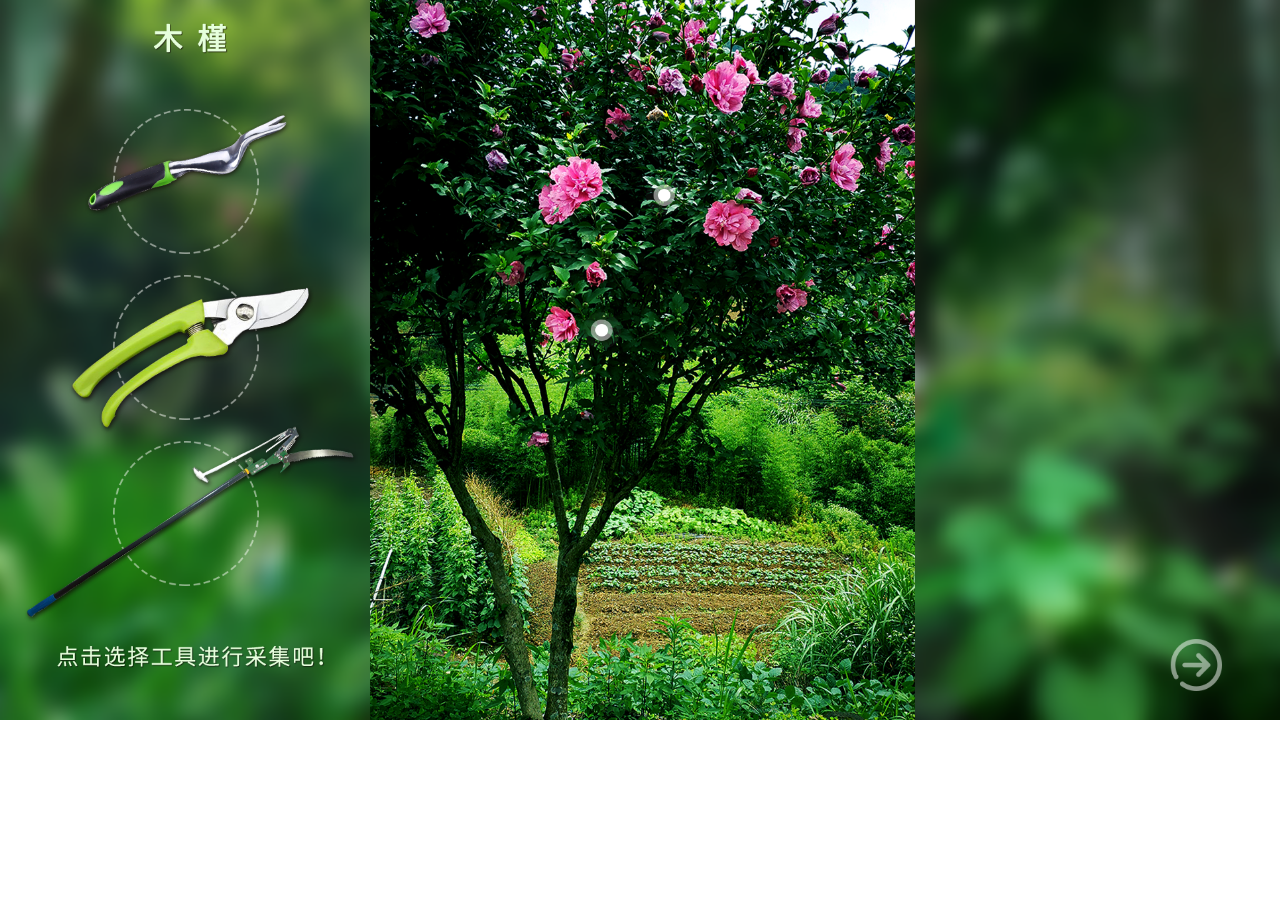
<file: 植物庄园/html/caiji2.html>
<!DOCTYPE html>
<html>

	<head>
		<meta charset="UTF-8">
		<title>木槿</title>
		<link rel="stylesheet" type="text/css" href="../css/style.css" />
		<link rel="stylesheet" type="text/css" href="../css/caiji.css" />
		<link rel="stylesheet" type="text/css" href="../css/jquery-ui.min.css"/>
		<script src="../js/jquery.min.js" type="text/javascript" charset="utf-8"></script>
		<script src="../js/jquery-ui.min.js" type="text/javascript" charset="utf-8"></script>
		<script src="../js/jquery.cookie.js" type="text/javascript" charset="utf-8"></script>
		<style type="text/css">
			
			#zhiwu1{
				position: absolute;
				width: 100%;
				height: 100%;
				top: 0;
				left: 0;
				display:none;
			}
			#jieshu{
				position: absolute;
				width: 100%;
				height: 100%;
				top: 0;
				left: 0;
				display: none;
			}
		</style>
	</head>

	<body>
		<div id="caijibg">
			<img id="caijipng" src="../img/caijibg.png" />
			<div id="guangbiao1">
				<img class="guangpng" id="guang1png" src="../img/guang1.png" />
			</div>
			<div id="guangbiao2">
				<img class="guangpng" id="guang2png" src="../img/guang4.png" />
			</div>
			<div id="guangbiao3">
				<img class="guangpng" id="guang3png" src="../img/guang4.png" />
			</div>
			<div id="guangbiao4">
				<img class="guangpng" id="guang4png" src="../img/guang4.png" />
			</div>
			<div id="guangbiao5">
				<img class="guangpng" id="guang5png" src="../img/guang4.png" />
			</div>
			<div id="guangbiao6">
				<img class="guangpng" id="guang6png" src="../img/guang4.png" />
			</div>
			<div id="guangbiao7">
				<img class="guangpng" id="guang7png" src="../img/guang4.png" />
			</div>
			<div id="guangbiao8">
				<img class="guangpng" id="guang8png" src="../img/guang4.png" />
			</div>
			<div id="guangbiao9">
				<img class="guangpng" id="guang9png" src="../img/guang4.png" />
			</div>
			<div style="display: block;" id="zhiwu1">
				<div id="gouwei1">
					<img id="zhiwu1png" src="../img/lastbg.png" />
					<div class="quan1 circle" id="gouquan1">
						<img class="mybox" src="../img/gongjuquan.png"/>
					</div>
					<div class="quan2 circle" id="gouquan2">
						<img class="mybox" src="../img/gongjuquan.png"/>
					</div>
					<div class="quan3 circle" id="gouquan3">
						<img class="mybox" src="../img/gongjuquan.png"/>
					</div>
					<img id="goupng" src="../img/mujin.png" />
					
					<div id="gouxuanxiang1">
						<img id="gou1png" src="../img/cuowu.png" />
					</div>
					<div id="gouxuanxiang2">
						<img id="gou2png" src="../img/zhengque.png" />
					</div>
					<div id="gouxuanxiang3">
						<img id="gou3png" src="../img/cuowu.png" />
					</div>
					<div id="xuanzhe1"></div>
					<div id="xuanzhe2"></div>
					<div id="xuanzhe3"></div>
					<div id="buwei1"></div>
					<div id="buwei2"></div>
					<div id="buwei3"></div>
					<div id="buwei4"></div>
					<div id="mujinbiao1">
						<img class="mybox" id="mujinbiao1png" src="../img/guang4.png" />
					</div>
					<div id="mujinbiao2">
						<img class="mybox" id="mujinbiao2png" src="../img/guang4.png" />
					</div>
					
					<div id="mujin1ts">
						<img class="tishi" src="../img/mujin1tishi.png" />
					</div>
					<div id="mujin2ts">
						<img class="tishi" src="../img/mujin2tishi.png" />
					</div>
					<div style="" id="next">
						<img id="nextpng" src="../img/yifuqiangjin1.png" />
						<img id="next2png" src="../img/yifuqianjin2.png" />
					</div>
				</div>
				<div id="gouweicao">
					<img id="gouweicaobg" src="../img/lastbg.png" />
					<div id="next2">
						<img id="nextpng2" src="../img/yifuqiangjin1.png" />
						<img id="next2png2" src="../img/yifuqianjin2.png" />
					</div>
					<div id="top">
						<img id="toppng" src="../img/head.png" />
					</div>
					<div id="caojiesao">
						<img id="caojiesaopng" src="../img/mujiahua.png" />
					</div>
				</div>
				<div id="goujilu">
					<img id="gouweicaobg" src="../img/lastbg.png" />
					<div id="top">
						<img id="toppng" src="../img/head.png" />
					</div>
					<div id="goujilun">
						<img id="goujilunpng" src="../img/mujinjilu.png" />
					</div>
					<div id="next3">
						<img id="nextpng3" src="../img/yifuqiangjin1.png" />
						<img id="next2png3" src="../img/yifuqianjin2.png" />
					</div>
					<div id="x">

					</div>
					<div id="bianhao1">
						01
					</div>
				</div>
				<div id="gouyazhikaishi">
					<img id="yazhikaishipng" src="../img/yazhikaishi.png" />
					<div id="top">
						<img id="toppng" src="../img/head.png" />
					</div>
					<div class="next" id="kaishinext">
						<img class="nextpng" id="kaishinextpng" src="../img/yifuqiangjin1.png" />
						<img class="next2png" id="kaishinext2png" src="../img/yifuqianjin2.png" />
					</div>
				</div>
				<div id="goukaishiyazhi">
					<img class="mybox"  src="../img/kaishiyazhibg2.png"/>
					<img class="yazhiwenzi" src="../img/yazhiwenzi.png" />
					<div id="top">
						<img id="toppng" src="../img/head.png" />
					</div>
					<div id="goudiv1">
						<input type="text"  id="input-num" value="0" />
					</div>
					<div id="goudiv1jian">
						
					</div>
					<div id="goudiv1jia">
						
					</div>
					<div id="goudiv2">
						<input type="text"  id="input-num2" value="0" />
					</div>
					<div id="goudiv2jian">
						
					</div>
					<div id="goudiv2jia">
						
					</div>
					<div id="goudiv3">
						<input type="text"  id="input-num3" value="0" />
					</div>
					<div id="goudiv3jian">
						
					</div>
					<div id="goudiv3jia">
						
					</div>
					<div id="gouti1">
						<div id="guoduo1png" style="display: none;"><img class="mybox" src="../img/guoduo1.png"/></div>
						<div id="guoshao1png" style="display: none;"><img class="mybox"src="../img/guoshao1.png" /></div>
					</div>
					<div id="gouti2">
						<img style="display: none;" class="mybox" id="guoduo2png" src="../img/guoduo1.png"/>
						<img style="display: none;" class="mybox" id="guoshao2png" src="../img/guoshao1.png" />
					</div>
					<div id="gouti3">
						<img style="display: none;" class="mybox" id="guoduo3png" src="../img/guoduo1.png"/>
						<img style="display: none;" class="mybox" id="guoshao3png" src="../img/guoshao1.png" />
					</div>
					<div id="gouwancheng">
						<img id="mywancheng" class="mybox" src="../img/wanchengqian.png" />
					</div>
					<div class="next" id="gouwanchengnext">
						<img class="nextpng" id="gouwanchengnextpng" src="../img/yifuqiangjin1.png" />
						<img class="next2png" id="gouwanchengnext2png" src="../img/yifuqianjin2.png" />
					</div>
					<div id="goutishishu">
						<img class="mybox" src="../img/tishishu.png"/>
					</div>
					<div id="goutishishudiv">
						<img class="mybox" src="../img/goutishishudiv.png" />
					</div>
				</div>
				<div id="goushezhi" >
					<img class="mybox" src="../img/goushezhi.png" />
					<div id="top">
						<img id="toppng" src="../img/head.png" />
					</div>
					<p style="display: none;">
  					<label for="amount">最大价格：</label>
  					<input type="text" id="amount" style="border:0; color:#f6931f; font-weight:bold;">
					</p>
					<div id="slider"></div>	
					<div id="goushijianshu">
						<img class="mybox" src="../img/tishishu.png"" />
					</div>
					<div id="gouguozao">
						<img class="mybox" src="../img/guozao.png"/>
					</div>
					<div id="gouheshi">
						<img class="mybox" src="../img/heshi.png"/>
					</div>
					<div id="gouguowan">
						<img class="mybox" src="../img/guowan.png"/>
					</div>
					<div id="gouguowan2">
						<img class="mybox" src="../img/guowan.png"/>
					</div>
					<div id="goushijianshudiv">
						<img class="mybox" src="../img/goushijianbook.png" />
					</div>
					<div class="next" id="goushijiannext">
						<img class="nextpng" id="goushijiannextpng" src="../img/yifuqiangjin1.png" />
						<img class="next2png" id="goushijiannext2png" src="../img/yifuqianjin2.png" />
					</div>
				</div>
				<div id="gouyazhiwancheng">
					<img class="mybox" src="../img/gouyazhiwancheng.png" />
					<div id="top">
						<img id="toppng" src="../img/head.png" />
					</div>
					<div class="next" id="gouyazhiwanchengnext">
						<img class="nextpng" id="gouyazhiwanchengnextpng" src="../img/yifuqiangjin1.png" />
						<img class="next2png" id="gouyazhiwanchengnext2png" src="../img/yifuqianjin2.png" />
					</div>
				</div>
				<div id="gouzhuangding">
					<img class="mybox" src="../img/mujinzhuangding.png" />
					<div id="top">
						<img id="toppng" src="../img/head.png" />
					</div>
					<div class="next" id="gouzhuangdingnext">
						<img class="nextpng" id="gouzhuangdingnextpng" src="../img/yifuqiangjin1.png" />
						<img class="next2png" id="gouzhuangdingnext2png" src="../img/yifuqianjin2.png" />
					</div>
					<div id="gouzhuangdingkuai">
						
					</div>
					<div id="mujinxian">
						<img class="mybox" src="../img/mujinxian.png" />
					</div>
					<div id="mujinquan">
						<img class="mybox" src="../img/mujinquan.png" />
					</div>
					<div id="gouquanzuo">
						<img class="mybox" src="../img/gouquanzuo.png"/>
					</div>
					<div id="gouquanyou">
						<img class="mybox" src="../img/gouquanyou.png"/>
					</div>
					<div id="gouquanzhong">
						<img class="quanzhong" src="../img/gouquanzhong.png"/>
					</div>
					<div id="mujinzhen">
						<img class="mybox" src="../img/zhen.png"/>
					</div>
					<div class="shu" id="gouzhuangdingshu">
						<img class="mybox" src="../img/tishishu.png"" />
					</div>
					<div class="shudiv" id="gouzhuangdingshudiv">
						<img class="mybox" src="../img/gouzhuangdingbook.png" />
					</div>
				</div>
				<div id="gouzhantie">
					<img class="mybox" src="../img/mujinzhantie.png"/>
					<img class="zhantiwenzi" src="../img/zhantiewenzi.png" />
					<div id="top">
						<img id="toppng" src="../img/head.png" />
					</div>
					<div class="next" id="gouzhantienext">
						<img class="nextpng" id="gouzhantienextpng" src="../img/yifuqiangjin1.png" />
						<img class="next2png" id="gouzhantienext2png" src="../img/yifuqianjin2.png" />
					</div>
					<div id="gouzhantiejilubai">
						<img id="gouzhantiejilubaipng" class="mybox" src="../img/jilubai.png"/>
					</div>
					<div id="gouzhantiejiandingbai">
						<img id="gouzhantiejiandingbaipng" class="mybox" src="../img/jiandingbai.png"/>
					</div>
					<div id="gouzhantiejilu">
						<img class="mybox" src="../img/zhantiejilu.png"/>
					</div>
					<div id="jilubiao">
						<img class="mybox" src="../img/caiji.png" />
					</div>
					<div id="jiandingbiao">
						<img class="mybox" src="../img/jianding.png"/>
					</div>
					<div id="gouzhantiejianding">
						<img class="mybox" src="../img/zhantiejianding.png"/>
					</div>
					<div class="shu" id="gouzhantieshu">
						<img class="mybox" src="../img/tishishu.png"" />
					</div>
					<div class="shudiv" id="gouzhantieshudiv">
						<img class="mybox" src="../img/gouzhantiebook.png" />
					</div>
				</div>
				<div id="gouzhuangdingwan">
					<img class="mybox" src="../img/mujinzhuangdingwan.png"/>
					<div id="top">
						<img id="toppng" src="../img/head.png" />
					</div>
					<div class="next" id="gouzhuangdingwannext">
						<img class="nextpng" id="gouzhuangdingwannextpng" src="../img/yifuqiangjin1.png" />
						<img class="next2png" id="gouzhuangdingwannext2png" src="../img/yifuqianjin2.png" />
					</div>
				</div>
			</div>
			<div id="jieshu">
				<img class="mybox" src="../img/zhiwujieshu.png" />
			</div>
		</div>
		
		
	</body>
	<script>
		setInterval(function() {
			var myDate = new Date();
			var month= myDate.getMonth()+1;
			var x = myDate.getFullYear() + "年" + month + "月" + myDate.getDate() + "日 " /*+myDate.getHours()+"点"+myDate.getMinutes()+"分"+myDate.getSeconds()+"秒"*/ ;
			document.getElementById("x").innerHTML = x;
		}, 1000);
		
	</script>
	<script type="text/javascript">
		$(document).ready(function() {
			
			
			
			$("#mujinnext2png").click(function() {
				setTimeout(function() {
						$("#mujin1").css('display', 'none');
						$("#mujinhua").css('display', 'block');
						$("#zhizhu2").removeClass("cursor2");
						setTimeout(function() {
						$("#mujinhua").css('display', 'none');
						$("#mujinjilu").css('display', 'block');
					}, 5000);
					}, 300);
				
			});
			
			$("#mujinyazhikaishinext").mouseenter(function() {
				$("#mujinyazhikaishinextpng").css('display', 'none');
				$("#mujinyazhikaishinext2png").css('display', 'block');
			});

			$("#mujinyazhikaishinext").mouseleave(function() {
				$("#mujinyazhikaishinextpng").css('display', 'block');
				$("#mujinyazhikaishinext2png").css('display', 'none');
			});
			$("#mujinyazhikaishinext").click(function() {
				$("#mujinyazhikaishi").css('display', 'none');
				$("#mujinkaishiyazhi").css('display', 'block');
			});
			
			$("#mujinjilunext").mouseenter(function() {
				$("#mujinjilunextpng").css('display', 'none');
				$("#mujinjilunext2png").css('display', 'block');
			});

			$("#mujinjilunext").mouseleave(function() {
				$("#mujinjilunextpng").css('display', 'block');
				$("#mujinjilunext2png").css('display', 'none');
			});
			$("#mujinjilunext").click(function() {
				$("#mujinjilu").css('display', 'none');
				$("#mujinyazhikaishi").css('display', 'block');
			});
			
			
			$("#mujinhuanext").mouseenter(function() {
				$("#mujinhuanextpng").css('display', 'none');
				$("#mujinhuanext2png").css('display', 'block');
			});

			$("#mujinhuanext").mouseleave(function() {
				$("#mujinhuanextpng").css('display', 'block');
				$("#mujinhuanext2png").css('display', 'none');
			});
			$("#mujinhuanext").click(function() {
				$("#mujinhua").css('display', 'none');
				$("#mujinjilu").css('display', 'block');
			});
			
			$("#mujinxuanzhe1").click(function() {
				$("#mujinxuanxiang1").css('display', 'block');
				$("#mujinquan1").removeClass("circle");
				
			});
			$("#mujinxuanzhe2").click(function() {
				$("#mujinxuanxiang2").css('display', 'block');
				$("#mujinquan2").removeClass("circle");
				$("#zhizhu2").addClass("cursor2");
				$("#mujinbuwei2").click(function() {
					setTimeout(function() {
						$("#mujin2ts").css('display', 'block');
						$("#mujinnextpng").css('display', 'none');
						$("#mujinnext2png").css('display', 'block');
						$("#zhizhu2").removeClass("cursor2");
					}, 300);

				});
				$("#mujinbuwei1").click(function() {
					setTimeout(function() {
						$("#mujin1ts").css('display', 'block');
					}, 300);
				});
				
			});
			$("#mujinxuanzhe3").click(function() {
				$("#mujinxuanxiang3").css('display', 'block');
				$("#mujinquan3").removeClass("circle");
			});
			
			/*
			$("#guangbiao1").click(function() {
				setTimeout(function() {
					$("#zhizhu1").css('display', 'block');
					$("#guangbiao1").css('display', 'none');

				}, 300);
			});*/
			
			$( "#gouzhantiejilu" ).draggable({ revert: "invalid" });
    		$( "#gouzhantiejianding" ).draggable({ revert: "invalid" });
			$( "#gouzhantiejilubai" ).droppable({
    accept: "#gouzhantiejilu", 
      drop: function() {
      				$("#jilubiao").css("display","none");
      				$("#gouzhantiejilu").css("display","none");
      				$("#gouzhantiejilubaipng").attr ("src", "../img/zhantiejilu.png");
      				$("#ti1png").css("display","block");
      				var display1 =$('#gouzhantiejilu').css('display');
      				var display2 =$('#gouzhantiejianding').css('display');
      				
               		if(display1 == 'none'&&display2 == 'none'){
      				$("#gouzhantienextpng").css('display','none');
   					$("#gouzhantienext2png").css('display','block');}
      }
    });
    				$( "#gouzhantiejiandingbai" ).droppable({
    accept: "#gouzhantiejianding", 
      drop: function() {
      				$("#jiandingbiao").css("display","none");
      				$("#gouzhantiejianding").css("display","none");
      				$("#gouzhantiejiandingbaipng").attr ("src", "../img/zhantiejianding.png");
      				$("#ti1png").css("display","block");
      				var display1 =$('#gouzhantiejilu').css('display');
      				var display2 =$('#gouzhantiejianding').css('display');
      				
               		if(display1 == 'none'&&display2 == 'none'){
      				$("#gouzhantienextpng").css('display','none');
   					$("#gouzhantienext2png").css('display','block');}
      }
    });
			
			$("#gouzhantienext2png").click(function() {
				setTimeout(function() {
					$("#gouzhantie").css('display', 'none');
					$("#gouzhuangdingwan").css('display', 'block');
					
				}, 300);
			});
			
			$("#next2").mouseenter(function() {
				$("#nextpng2").css('display', 'none');
				$("#next2png2").css('display', 'block');
			});

			$("#next2").mouseleave(function() {
				$("#next2png2").css('display', 'none');
				$("#nextpng2").css('display', 'block');
			});
			
			$("#gouyazhiwanchengnext").mouseenter(function() {
				$("#gouyazhiwanchengnextpng").css('display', 'none');
				$("#gouyazhiwanchengnext2png").css('display', 'block');
			});

			$("#gouyazhiwanchengnext").mouseleave(function() {
				$("#gouyazhiwanchengnextpng").css('display', 'block');
				$("#gouyazhiwanchengnext2png").css('display', 'none');
			});
			
			$("#gouzhuangdingwannext").mouseenter(function() {
				$("#gouzhuangdingwannextpng").css('display', 'none');
				$("#gouzhuangdingwannext2png").css('display', 'block');
			});

			$("#gouzhuangdingwannext").mouseleave(function() {
				$("#gouzhuangdingwannextpng").css('display', 'block');
				$("#gouzhuangdingwannext2png").css('display', 'none');
			});
			
			$("#gouzhuangdingwannext").click(function() {
				arr = JSON.parse(localStorage.getItem("arr"));
			guang2 = JSON.parse(localStorage.getItem("guang2"));
			guang3 = JSON.parse(localStorage.getItem("guang3"));
			guang4 = JSON.parse(localStorage.getItem("guang4"));
			guang5 = JSON.parse(localStorage.getItem("guang5"));
			guang6 = JSON.parse(localStorage.getItem("guang6"));
			guang7 = JSON.parse(localStorage.getItem("guang7"));
			guang8 = JSON.parse(localStorage.getItem("guang8"));
			guang9= JSON.parse(localStorage.getItem("guang9"));
			
			if(arr == null||guang2 == null||guang3 == null||guang4 == null||guang5 == null||guang6 == null||guang7 == null||guang8 == null||guang9 == null){
				setTimeout(function() {
					window.location.href="caiji.html";
				}, 300);
			}
			else{
				$("#jieshu").css('display', 'block');
			}
				
				
			});
			
			
			$("#gouyazhiwanchengnext").click(function() {
				setTimeout(function() {
					$("#gouyazhiwancheng").css('display', 'none');
					$("#gouzhuangding").css('display', 'block');
					
				}, 300);
			});
			
			
			
			$("#gouzhuangdingnext2png").click(function() {
				setTimeout(function() {
					$("#gouzhuangding").css('display', 'none');
					$("#gouzhantie").css('display', 'block');
					
				}, 300);
			});
			
			$("#gouzhuangdingkuai").click(function() {
				setTimeout(function() {
					$("#mujinxian").css('display', 'block');
				}, 300);
				setTimeout(function() {
					$("#mujinquan").css('display', 'block');
				}, 800);
				setTimeout(function() {
					$("#mujinzhen").css('display', 'block');
				}, 1000);
				setTimeout(function() {
					$("#gouquanzuo").css('display', 'block');
				}, 1300);
				setTimeout(function() {
					$("#gouquanyou").css('display', 'block');
				}, 1800);
				setTimeout(function() {
					$("#gouquanzhong").css('display', 'block');
				}, 2300);
				setTimeout(function() {
					$("#gouzhuangdingnext2png").css('display', 'block');
				}, 2400);
				setTimeout(function() {
					$("#gouzhuangdingnextpng").css('display', 'none');
				}, 2400);
			});
			
			$("#gouwanchengnext2png").click(function() {
				setTimeout(function() {
					$("#goukaishiyazhi").css('display', 'none');
					$("#goushezhi").css('display', 'block');
				}, 300);
			});
			
			$("#goushijiannext2png").click(function() {
				setTimeout(function() {
					$("#goushezhi").css('display', 'none');
					$("#gouyazhiwancheng").css('display', 'block');
					setTimeout(function() {
					$("#gouyazhiwancheng").css('display', 'none');
					$("#gouzhuangding").css('display', 'block');
				}, 5000);
				}, 300);
			});
			
			
			
			$("#next2").click(function() {
				setTimeout(function() {
					$("#gouweicao").css('display', 'none');
					$("#goujilu").css('display', 'block');
				}, 300);
			});
			
			$("#gouzhantieshu").click(function() {
				$("#gouzhantieshudiv").css('display', 'block');
			});
			$("#gouzhantieshudiv").click(function() {
				$("#gouzhantieshudiv").css('display', 'none');
			});
			
			$("#gouzhuangdingshu").click(function() {
				$("#gouzhuangdingshudiv").css('display', 'block');
			});
			$("#gouzhuangdingshudiv").click(function() {
				$("#gouzhuangdingshudiv").css('display', 'none');
			});
			
			$("#goushijianshu").click(function() {
				$("#goushijianshudiv").css('display', 'block');
			});
			$("#goushijianshudiv").click(function() {
				$("#goushijianshudiv").css('display', 'none');
			});
			
			$("#goutishishu").click(function() {
				$("#goutishishudiv").css('display', 'block');
			});
			$("#goutishishudiv").click(function() {
				$("#goutishishudiv").css('display', 'none');
			});
			$("#kaishinext").mouseenter(function() {
				$("#kaishinextpng").css('display', 'none');
				$("#kaishinext2png").css('display', 'block');
			});

			$("#kaishinext").mouseleave(function() {
				$("#kaishinext2png").css('display', 'none');
				$("#kaishinextpng").css('display', 'block');
			});

			$("#kaishinext").click(function() {
				setTimeout(function() {
					$("#gouyazhikaishi").css('display', 'none');
					$("#goukaishiyazhi").css('display', 'block');
				}, 300);
			});
			
			$("#next3").mouseenter(function() {
				$("#nextpng3").css('display', 'none');
				$("#next2png3").css('display', 'block');
			});

			$("#next3").mouseleave(function() {
				$("#next2png3").css('display', 'none');
				$("#nextpng3").css('display', 'block');
			});
			$("#next3").click(function() {
				setTimeout(function() {
					$("#gouyazhikaishi").css('display', 'block');
					$("#goujilu").css('display', 'none');
				}, 300);
			});
			$("#guangbiao1").click(function() {
				setTimeout(function() {
					$("#zhiwu1").css('display', 'block');
					$("#guangbiao2").css('display', 'none');

				}, 300);
			});
			$("#next2png").click(function() {
				setTimeout(function() {
					$("#gouweicao").css('display', 'block');
					$("#gouwei1").css('display', 'none');
					$("#zhiwu1").removeClass("cursor2");

				}, 300);
				setTimeout(function() {
					$("#gouweicao").css('display', 'none');
					$("#goujilu").css('display', 'block');

				}, 5000);

			});
			$("#xuanzhe2").click(function() {
				$("#gouxuanxiang2").css('display', 'block');
				$("#gouquan2").removeClass("circle");
				$("#zhiwu1").addClass("cursor2");
			
				$("#buwei2").click(function() {
					setTimeout(function() {
						$("#mujin2ts").css('display', 'block');
						$("#nextpng").css('display', 'none');
						$("#next2png").css('display', 'block');
						$("#zhiwu1").removeClass("cursor2");
					}, 300);
				});
				$("#buwei1").click(function() {
					setTimeout(function() {
						$("#mujin1ts").css('display', 'block');
					}, 300);
				});
			});
			$("#xuanzhe1").click(function() {
				$("#gouxuanxiang1").css('display', 'block');
				$("#gouquan1").removeClass("circle");
			});
			$("#xuanzhe3").click(function() {
				$("#gouxuanxiang3").css('display', 'block');
				$("#gouquan3").removeClass("circle");
			});

			
            
            var count21 = 1;
            var man21= document.getElementById("mujinbiao1png");
            setInterval(function () {
                man21.src = "../img/guang"+count21+".png";
                count21++;
                if(count21== 6){
                    count21 = 1;
                }
                
            }, 300);
            
             var count22 = 1;
            var man22= document.getElementById("mujinbiao2png");
            setInterval(function () {
                man22.src = "../img/guang"+count22+".png";
                count22++;
                if(count22== 6){
                    count22 = 1;
                }
                
            }, 300);
            
            
		});
	</script>
	<script type="text/javascript">
		var num_jia = document.getElementById("goudiv1jia");
		var num_jian = document.getElementById("goudiv1jian");
		var input_num = document.getElementById("input-num");
		
		var num_jia2 = document.getElementById("goudiv2jia");
		var num_jian2 = document.getElementById("goudiv2jian");
		var input_num2 = document.getElementById("input-num2");
		
		var num_jia3 = document.getElementById("goudiv3jia");
		var num_jian3 = document.getElementById("goudiv3jian");
		var input_num3 = document.getElementById("input-num3");
		
     	var wancheng1 = document.getElementById("gouwancheng");
		
		num_jia.onclick = function() {
			
			if(input_num.value < 2){
				$("#guoshao1png").css('display', 'block');
			}
			if(input_num.value >= 2){
				$("#guoshao1png").css('display', 'none');
			}
		if(input_num.value > 3){
				$("#guoduo1png").css('display', 'block');
			}
			
			input_num.value = parseInt(input_num.value) + 1;
			
			
		};

		num_jian.onclick = function() {
			if(input_num.value < 4){
				$("#guoshao1png").css('display', 'block');
			}
			if(input_num.value <6){
				$("#guoduo1png").css('display', 'none');
			}
			if(input_num.value <= 0) {
				input_num.value = 0;
			}else {

				input_num.value = parseInt(input_num.value) - 1;
			}

		};
		
		num_jia2.onclick = function() {
			if(input_num2.value < 2){
				$("#guoshao2png").css('display', 'block');
			}
			if(input_num2.value >= 2){
				$("#guoshao2png").css('display', 'none');
			}
			if(input_num2.value > 3){
				$("#guoduo2png").css('display', 'block');
			}
			input_num2.value = parseInt(input_num2.value) + 1;
		};

		num_jian2.onclick = function() {
			if(input_num2.value < 4){
				$("#guoshao2png").css('display', 'block');
			}
			if(input_num2.value < 6){
				$("#guoduo2png").css('display', 'none');
			}
			if(input_num2.value <= 0) {
				input_num2.value = 0;
			}else {

				input_num2.value = parseInt(input_num2.value) - 1;
			}

		};
		
		num_jia3.onclick = function() {
			if(input_num3.value < 2){
				$("#guoshao3png").css('display', 'block');
			}
			if(input_num3.value >= 4){
				$("#guoshao3png").css('display', 'none');
			}
			if(input_num3.value > 9){
				$("#guoduo3png").css('display', 'block');
			}
			input_num3.value = parseInt(input_num3.value) + 1;
		};

		num_jian3.onclick = function() {
			if(input_num3.value < 6){
				$("#guoshao3png").css('display', 'block');
			}
			if(input_num3.value < 12){
				$("#guoduo3png").css('display', 'none');
			}
			if(input_num3.value <= 0) {
				input_num3.value = 0;
			}else {

				input_num3.value = parseInt(input_num3.value) - 1;
			}

		};
		wancheng1.onclick = function() {
			
			if(input_num.value > 2&&input_num.value < 5&&input_num2.value > 2&&input_num2.value < 5&&input_num3.value > 4&&input_num3.value < 11){
				$("#mywancheng").attr ("src", "../img/wancheng.png");
				$("#gouwanchengnextpng").css('display', 'none');
				$("#gouwanchengnext2png").css('display', 'block');
				setTimeout(function() {
					$("#goukaishiyazhi").css('display', 'none');
					$("#goushezhi").css('display', 'block');
				}, 1000);
			}
			else{
				$("#gouwanchengnext2png").css('display', 'none');
				$("#gouwanchengnextpng").css('display', 'block');
				$("#goutishishudiv").css('display', 'block');
			}
			
		};
	</script>
	
	<script type="text/javascript">
		  
  $(function() {
    $( "#slider" ).slider({
      range: "min",
      value: 37,
      min: 1,
      max: 700,
      step:20,
      slide: function( event, ui ) {
        $( "#amount" ).val(ui.value );
        console.log($( "#amount" ).val());
        if($( "#amount" ).val()=="81"){
        	$( "#slider span" ).css("background","url(../img/lvsehuakuai.png)");
        	$( "#slider span" ).css("background-size","100% 100%");
        	$("#goushijiannextpng").css('display', 'none');
			$("#goushijiannext2png").css('display', 'block');
			$("#gouguozao").css('display', 'none');
			$("#gouheshi").css('display', 'block');
			$("#gouguowan").css('display', 'none');
			$("#gouguowan2").css('display', 'none');
        }
        if($( "#amount" ).val()=="121"){
        	$( "#slider span" ).css("background","url(../img/lvsehuakuai.png)");
        	$( "#slider span" ).css("background-size","100% 100%");
        	$("#goushijiannextpng").css('display', 'none');
			$("#goushijiannext2png").css('display', 'block');
			$("#gouguozao").css('display', 'none');
			$("#gouheshi").css('display', 'block');
			$("#gouguowan").css('display', 'none');
			$("#gouguowan2").css('display', 'none');
        }
        if($( "#amount" ).val()=="161"){
        	$( "#slider span" ).css("background","url(../img/lvsehuakuai.png)");
        	$( "#slider span" ).css("background-size","100% 100%");
        	$("#goushijiannextpng").css('display', 'none');
			$("#goushijiannext2png").css('display', 'block');
			$("#gouguozao").css('display', 'none');
			$("#gouheshi").css('display', 'block');
			$("#gouguowan").css('display', 'none');
			$("#gouguowan2").css('display', 'none');
        }
        if($( "#amount" ).val()=="201"){
        	$( "#slider span" ).css("background","url(../img/lvsehuakuai.png)");
        	$( "#slider span" ).css("background-size","100% 100%");
        	$("#goushijiannextpng").css('display', 'none');
			$("#goushijiannext2png").css('display', 'block');
			$("#gouguozao").css('display', 'none');
			$("#gouheshi").css('display', 'block');
			$("#gouguowan").css('display', 'none');
			$("#gouguowan2").css('display', 'none');
        }
        if($( "#amount" ).val()=="221"){
        	$( "#slider span" ).css("background","url(../img/hongsehuakuai.png)");
        	$( "#slider span" ).css("background-size","100% 100%");
        	$("#goushijiannextpng").css('display', 'none');
			$("#goushijiannext2png").css('display', 'block');
			$("#gouguozao").css('display', 'none');
			$("#gouheshi").css('display', 'block');
			$("#gouguowan").css('display', 'none');
			$("#gouguowan2").css('display', 'none');
        }
        if($( "#amount" ).val()=="241"){
        	$( "#slider span" ).css("background","url(../img/hongsehuakuai.png)");
        	$( "#slider span" ).css("background-size","100% 100%");
        	$("#goushijiannext2png").css('display', 'none');
			$("#goushijiannextpng").css('display', 'block');
			$("#gouguozao").css('display', 'none');
			$("#gouheshi").css('display', 'none');
			$("#gouguowan").css('display', 'block');
			$("#gouguowan2").css('display', 'none');
        }
        if($( "#amount" ).val()=="261"){
        	$( "#slider span" ).css("background","url(../img/hongsehuakuai.png)");
        	$( "#slider span" ).css("background-size","100% 100%");
        	$("#goushijiannext2png").css('display', 'none');
			$("#goushijiannextpng").css('display', 'block');
			$("#gouguozao").css('display', 'none');
			$("#gouheshi").css('display', 'none');
			$("#gouguowan").css('display', 'block');
			$("#gouguowan2").css('display', 'none');
        }
        if($( "#amount" ).val()=="281"){
        	$( "#slider span" ).css("background","url(../img/hongsehuakuai.png)");
        	$( "#slider span" ).css("background-size","100% 100%");
        	$("#goushijiannext2png").css('display', 'none');
			$("#goushijiannextpng").css('display', 'block');
			$("#gouguozao").css('display', 'none');
			$("#gouheshi").css('display', 'none');
			$("#gouguowan").css('display', 'block');
			$("#gouguowan2").css('display', 'none');
        }
        if($( "#amount" ).val()=="301"){
        	$( "#slider span" ).css("background","url(../img/hongsehuakuai.png)");
        	$( "#slider span" ).css("background-size","100% 100%");
        	$("#goushijiannext2png").css('display', 'none');
			$("#goushijiannextpng").css('display', 'block');
			$("#gouguozao").css('display', 'none');
			$("#gouheshi").css('display', 'none');
			$("#gouguowan").css('display', 'block');
			$("#gouguowan2").css('display', 'none');
        }
        if($( "#amount" ).val()=="321"){
        	$( "#slider span" ).css("background","url(../img/hongsehuakuai.png)");
        	$( "#slider span" ).css("background-size","100% 100%");
        	$("#goushijiannext2png").css('display', 'none');
			$("#goushijiannextpng").css('display', 'block');
			$("#gouguozao").css('display', 'none');
			$("#gouheshi").css('display', 'none');
			$("#gouguowan").css('display', 'block');
			$("#gouguowan2").css('display', 'none');
        }
        if($( "#amount" ).val()=="341"){
        	$( "#slider span" ).css("background","url(../img/hongsehuakuai.png)");
        	$( "#slider span" ).css("background-size","100% 100%");
        	$("#goushijiannext2png").css('display', 'none');
			$("#goushijiannextpng").css('display', 'block');
			$("#gouguozao").css('display', 'none');
			$("#gouheshi").css('display', 'none');
			$("#gouguowan").css('display', 'block');
			$("#gouguowan2").css('display', 'none');
        }
        if($( "#amount" ).val()=="361"){
        	$( "#slider span" ).css("background","url(../img/hongsehuakuai.png)");
        	$( "#slider span" ).css("background-size","100% 100%");
        	$("#goushijiannext2png").css('display', 'none');
			$("#goushijiannextpng").css('display', 'block');
			$("#gouguozao").css('display', 'none');
			$("#gouheshi").css('display', 'none');
			$("#gouguowan").css('display', 'block');
			$("#gouguowan2").css('display', 'none');
        }
        if($( "#amount" ).val()=="381"){
        	$( "#slider span" ).css("background","url(../img/hongsehuakuai.png)");
        	$( "#slider span" ).css("background-size","100% 100%");
        	$("#goushijiannext2png").css('display', 'none');
			$("#goushijiannextpng").css('display', 'block');
			$("#gouguozao").css('display', 'none');
			$("#gouheshi").css('display', 'none');
			$("#gouguowan").css('display', 'block');
			$("#gouguowan2").css('display', 'none');
        }
        if($( "#amount" ).val()=="401"){
        	$( "#slider span" ).css("background","url(../img/hongsehuakuai.png)");
        	$( "#slider span" ).css("background-size","100% 100%");
        	$("#goushijiannext2png").css('display', 'none');
			$("#goushijiannextpng").css('display', 'block');
			$("#gouguozao").css('display', 'none');
			$("#gouheshi").css('display', 'none');
			$("#gouguowan").css('display', 'block');
			$("#gouguowan2").css('display', 'none');
        }
        if($( "#amount" ).val()=="421"){
        	$( "#slider span" ).css("background","url(../img/hongsehuakuai.png)");
        	$( "#slider span" ).css("background-size","100% 100%");
        	$("#goushijiannext2png").css('display', 'none');
			$("#goushijiannextpng").css('display', 'block');
			$("#gouguozao").css('display', 'none');
			$("#gouheshi").css('display', 'none');
			$("#gouguowan").css('display', 'block');
			$("#gouguowan2").css('display', 'none');
        }
        if($( "#amount" ).val()=="441"){
        	$( "#slider span" ).css("background","url(../img/hongsehuakuai.png)");
        	$( "#slider span" ).css("background-size","100% 100%");
        	$("#goushijiannext2png").css('display', 'none');
			$("#goushijiannextpng").css('display', 'block');
			$("#gouguozao").css('display', 'none');
			$("#gouheshi").css('display', 'none');
			$("#gouguowan").css('display', 'block');
			$("#gouguowan2").css('display', 'none');
        }
        if($( "#amount" ).val()=="461"){
        	$( "#slider span" ).css("background","url(../img/hongsehuakuai.png)");
        	$( "#slider span" ).css("background-size","100% 100%");
        	$("#goushijiannext2png").css('display', 'none');
			$("#goushijiannextpng").css('display', 'block');
			$("#gouguozao").css('display', 'none');
			$("#gouheshi").css('display', 'none');
			$("#gouguowan2").css('display', 'block');
			$("#gouguowan").css('display', 'none');
        }
        if($( "#amount" ).val()=="481"){
        	$( "#slider span" ).css("background","url(../img/hongsehuakuai.png)");
        	$( "#slider span" ).css("background-size","100% 100%");
        	$("#goushijiannext2png").css('display', 'none');
			$("#goushijiannextpng").css('display', 'block');
			$("#gouguozao").css('display', 'none');
			$("#gouheshi").css('display', 'none');
			$("#gouguowan2").css('display', 'block');
			$("#gouguowan").css('display', 'none');
        }
        if($( "#amount" ).val()=="501"){
        	$( "#slider span" ).css("background","url(../img/hongsehuakuai.png)");
        	$( "#slider span" ).css("background-size","100% 100%");
        	$("#goushijiannext2png").css('display', 'none');
			$("#goushijiannextpng").css('display', 'block');
			$("#gouguozao").css('display', 'none');
			$("#gouheshi").css('display', 'none');
			$("#gouguowan2").css('display', 'block');
			$("#gouguowan").css('display', 'none');
        }
        if($( "#amount" ).val()=="521"){
        	$( "#slider span" ).css("background","url(../img/hongsehuakuai.png)");
        	$( "#slider span" ).css("background-size","100% 100%");
        	$("#goushijiannext2png").css('display', 'none');
			$("#goushijiannextpng").css('display', 'block');
			$("#gouguozao").css('display', 'none');
			$("#gouheshi").css('display', 'none');
			$("#gouguowan2").css('display', 'block');
			$("#gouguowan").css('display', 'none');
        }
        if($( "#amount" ).val()=="541"){
        	$( "#slider span" ).css("background","url(../img/hongsehuakuai.png)");
        	$( "#slider span" ).css("background-size","100% 100%");
        	$("#goushijiannext2png").css('display', 'none');
			$("#goushijiannextpng").css('display', 'block');
			$("#gouguozao").css('display', 'none');
			$("#gouheshi").css('display', 'none');
			$("#gouguowan2").css('display', 'block');
			$("#gouguowan").css('display', 'none');
        }
        if($( "#amount" ).val()=="561"){
        	$( "#slider span" ).css("background","url(../img/hongsehuakuai.png)");
        	$( "#slider span" ).css("background-size","100% 100%");
        	$("#goushijiannext2png").css('display', 'none');
			$("#goushijiannextpng").css('display', 'block');
			$("#gouguozao").css('display', 'none');
			$("#gouheshi").css('display', 'none');
			$("#gouguowan2").css('display', 'block');
			$("#gouguowan").css('display', 'none');
        }
        if($( "#amount" ).val()=="581"){
        	$( "#slider span" ).css("background","url(../img/hongsehuakuai.png)");
        	$( "#slider span" ).css("background-size","100% 100%");
        	$("#goushijiannext2png").css('display', 'none');
			$("#goushijiannextpng").css('display', 'block');
			$("#gouguozao").css('display', 'none');
			$("#gouheshi").css('display', 'none');
			$("#gouguowan2").css('display', 'block');
			$("#gouguowan").css('display', 'none');
        }
        if($( "#amount" ).val()=="61"){
        	$( "#slider span" ).css("background","url(../img/hongsehuakuai.png)");
        	$( "#slider span" ).css("background-size","100% 100%");
        	$("#goushijiannext2png").css('display', 'none');
			$("#goushijiannextpng").css('display', 'block');
			$("#gouguozao").css('display', 'block');
			$("#gouheshi").css('display', 'none');
			$("#gouguowan").css('display', 'none');
			$("#gouguowan2").css('display', 'none');
        }
        if($( "#amount" ).val()=="1"){
        	$( "#slider span" ).css("background","url(../img/hongsehuakuai.png)");
        	$( "#slider span" ).css("background-size","100% 100%");
        	$("#goushijiannext2png").css('display', 'none');
			$("#goushijiannextpng").css('display', 'block');
			$("#gouguozao").css('display', 'block');
			$("#gouheshi").css('display', 'none');
			$("#gouguowan").css('display', 'none');
			$("#gouguowan2").css('display', 'none');
        }
        if($( "#amount" ).val()=="21"){
        	$( "#slider span" ).css("background","url(../img/hongsehuakuai.png)");
        	$( "#slider span" ).css("background-size","100% 100%");
        	$("#goushijiannext2png").css('display', 'none');
			$("#goushijiannextpng").css('display', 'block');
			$("#gouguozao").css('display', 'block');
			$("#gouheshi").css('display', 'none');
			$("#gouguowan").css('display', 'none');
			$("#gouguowan2").css('display', 'none');
        }
        if($( "#amount" ).val()=="41"){
        	$( "#slider span" ).css("background","url(../img/hongsehuakuai.png)");
        	$( "#slider span" ).css("background-size","100% 100%");
        	$("#goushijiannext2png").css('display', 'none');
			$("#goushijiannextpng").css('display', 'block');
			$("#gouguozao").css('display', 'block');
			$("#gouheshi").css('display', 'none');
			$("#gouguowan").css('display', 'none');
			$("#gouguowan2").css('display', 'none');
        }
        
        
      }
    });
    
    $( "#amount" ).val( "$" + $( "#slider" ).slider( "value" ) );
    
  });
	</script>
</html>
</file>
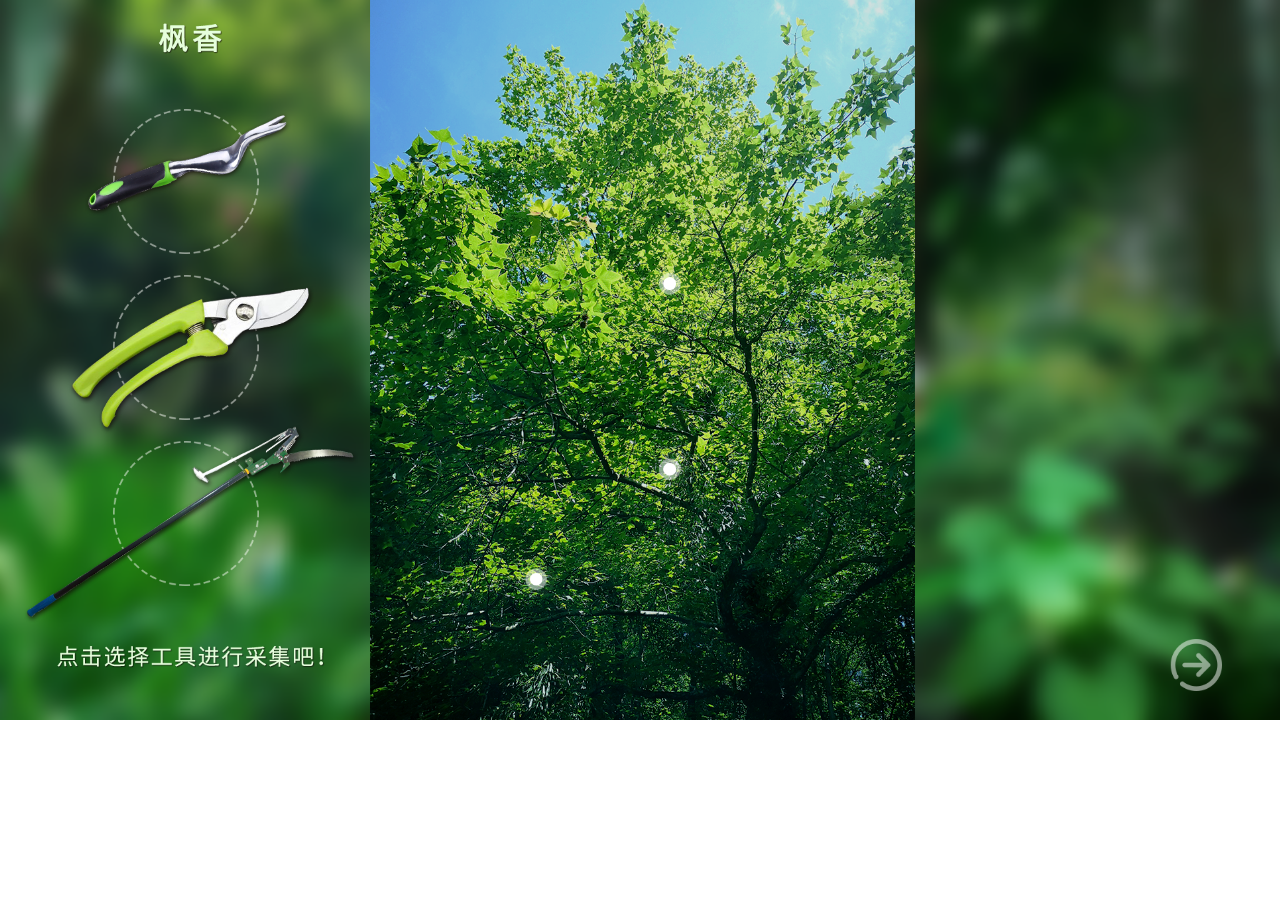
<file: 植物庄园/html/caiji3.html>
<!DOCTYPE html>
<html>

	<head>
		<meta charset="UTF-8">
		<title>枫香</title>
		<link rel="stylesheet" type="text/css" href="../css/style.css" />
		<link rel="stylesheet" type="text/css" href="../css/caiji.css" />
		<link rel="stylesheet" type="text/css" href="../css/jquery-ui.min.css"/>
		<script src="../js/jquery.min.js" type="text/javascript" charset="utf-8"></script>
		<script src="../js/jquery-ui.min.js" type="text/javascript" charset="utf-8"></script>
		<style type="text/css">
			
			#zhiwu1{
				position: absolute;
				width: 100%;
				height: 100%;
				top: 0;
				left: 0;
				display:none;
			}
			#jieshu{
				position: absolute;
				width: 100%;
				height: 100%;
				top: 0;
				left: 0;
				display: none;
			}
		</style>
	</head>

	<body>
		<div id="caijibg">
			<img id="caijipng" src="../img/caijibg.png" />
			<div id="guangbiao1">
				<img class="guangpng" id="guang1png" src="../img/guang1.png" />
			</div>
			<div id="guangbiao2">
				<img class="guangpng" id="guang2png" src="../img/guang4.png" />
			</div>
			<div id="guangbiao3">
				<img class="guangpng" id="guang3png" src="../img/guang4.png" />
			</div>
			<div id="guangbiao4">
				<img class="guangpng" id="guang4png" src="../img/guang4.png" />
			</div>
			<div id="guangbiao5">
				<img class="guangpng" id="guang5png" src="../img/guang4.png" />
			</div>
			<div id="guangbiao6">
				<img class="guangpng" id="guang6png" src="../img/guang4.png" />
			</div>
			<div id="guangbiao7">
				<img class="guangpng" id="guang7png" src="../img/guang4.png" />
			</div>
			<div id="guangbiao8">
				<img class="guangpng" id="guang8png" src="../img/guang4.png" />
			</div>
			<div id="guangbiao9">
				<img class="guangpng" id="guang9png" src="../img/guang4.png" />
			</div>
			<div style="display: block;" id="zhiwu1">
				<div id="gouwei1">
					<img id="zhiwu1png" src="../img/lastbg.png" />
					<div class="quan1 circle" id="gouquan1">
						<img class="mybox" src="../img/gongjuquan.png"/>
					</div>
					<div class="quan2 circle" id="gouquan2">
						<img class="mybox" src="../img/gongjuquan.png"/>
					</div>
					<div class="quan3 circle" id="gouquan3">
						<img class="mybox" src="../img/gongjuquan.png"/>
					</div>
					<img id="goupng" src="../img/fengxiang.png" />
					
					<div id="gouxuanxiang1">
						<img id="gou1png" src="../img/cuowu.png" />
					</div>
					<div id="gouxuanxiang2">
						<img id="gou2png" src="../img/cuowu.png" />
					</div>
					<div id="gouxuanxiang3">
						<img id="gou3png" src="../img/zhengque.png" />
					</div>
					<div id="xuanzhe1"></div>
					<div id="xuanzhe2"></div>
					<div id="xuanzhe3"></div>
					<div id="fengbuwei1"></div>
					<div id="fengbuwei2"></div>
					<div id="fengbuwei3"></div>
					
					<div id="fengxiangbiao1">
						<img class="mybox" id="fengxiangbiao1png" src="../img/guang4.png" />
					</div>
					<div id="fengxiangbiao2">
						<img class="mybox" id="fengxiangbiao2png" src="../img/guang4.png" />
					</div>
					<div id="fengxiangbiao3">
						<img class="mybox" id="fengxiangbiao3png" src="../img/guang4.png" />
					</div>
					<div id="fengtishi1">
						<img class="tishi" src="../img/fengtishi1.png" />
					</div>
					<div id="fengtishi2">
						<img class="tishi" src="../img/fengtishi2.png" />
					</div>
					<div id="fengtishi3">
						<img class="tishi" src="../img/fengtishi3.png" />
					</div>
					<div style="" id="next">
						<img id="nextpng" src="../img/yifuqiangjin1.png" />
						<img id="next2png" src="../img/yifuqianjin2.png" />
					</div>
				</div>
				<div id="gouweicao">
					<img id="gouweicaobg" src="../img/lastbg.png" />
					<div id="next2">
						<img id="nextpng2" src="../img/yifuqiangjin1.png" />
						<img id="next2png2" src="../img/yifuqianjin2.png" />
					</div>
					<div id="top">
						<img id="toppng" src="../img/head.png" />
					</div>
					<div id="caojiesao">
						<img id="caojiesaopng" src="../img/fengxiangye.png" />
					</div>
				</div>
				<div id="goujilu">
					<img id="gouweicaobg" src="../img/lastbg.png" />
					<div id="top">
						<img id="toppng" src="../img/head.png" />
					</div>
					<div id="goujilun">
						<img id="goujilunpng" src="../img/fengxiangjilu.png" />
					</div>
					<div id="next3">
						<img id="nextpng3" src="../img/yifuqiangjin1.png" />
						<img id="next2png3" src="../img/yifuqianjin2.png" />
					</div>
					<div id="x">

					</div>
					<div id="bianhao1">
						01
					</div>
				</div>
				<div id="gouyazhikaishi">
					<img id="yazhikaishipng" src="../img/yazhikaishi.png" />
					<div id="top">
						<img id="toppng" src="../img/head.png" />
					</div>
					<div class="next" id="kaishinext">
						<img class="nextpng" id="kaishinextpng" src="../img/yifuqiangjin1.png" />
						<img class="next2png" id="kaishinext2png" src="../img/yifuqianjin2.png" />
					</div>
				</div>
				<div id="goukaishiyazhi">
					<img class="mybox"  src="../img/kaishiyazhibg3.png"/>
					<img class="yazhiwenzi" src="../img/yazhiwenzi.png" />
					<div id="top">
						<img id="toppng" src="../img/head.png" />
					</div>
					<div id="goudiv1">
						<input type="text"  id="input-num" value="0" />
					</div>
					<div id="goudiv1jian">
						
					</div>
					<div id="goudiv1jia">
						
					</div>
					<div id="goudiv2">
						<input type="text"  id="input-num2" value="0" />
					</div>
					<div id="goudiv2jian">
						
					</div>
					<div id="goudiv2jia">
						
					</div>
					<div id="goudiv3">
						<input type="text"  id="input-num3" value="0" />
					</div>
					<div id="goudiv3jian">
						
					</div>
					<div id="goudiv3jia">
						
					</div>
					<div id="gouti1">
						<div id="guoduo1png" style="display: none;"><img class="mybox" src="../img/guoduo1.png"/></div>
						<div id="guoshao1png" style="display: none;"><img class="mybox"src="../img/guoshao1.png" /></div>
					</div>
					<div id="gouti2">
						<img style="display: none;" class="mybox" id="guoduo2png" src="../img/guoduo1.png"/>
						<img style="display: none;" class="mybox" id="guoshao2png" src="../img/guoshao1.png" />
					</div>
					<div id="gouti3">
						<img style="display: none;" class="mybox" id="guoduo3png" src="../img/guoduo1.png"/>
						<img style="display: none;" class="mybox" id="guoshao3png" src="../img/guoshao1.png" />
					</div>
					<div id="gouwancheng">
						<img id="mywancheng" class="mybox" src="../img/wanchengqian.png" />
					</div>
					<div class="next" id="gouwanchengnext">
						<img class="nextpng" id="gouwanchengnextpng" src="../img/yifuqiangjin1.png" />
						<img class="next2png" id="gouwanchengnext2png" src="../img/yifuqianjin2.png" />
					</div>
					<div id="goutishishu">
						<img class="mybox" src="../img/tishishu.png"/>
					</div>
					<div id="goutishishudiv">
						<img class="mybox" src="../img/goutishishudiv.png" />
					</div>
				</div>
				<div id="goushezhi" >
					<img class="mybox" src="../img/goushezhi.png" />
					<div id="top">
						<img id="toppng" src="../img/head.png" />
					</div>
					<p style="display: none;">
  					<label for="amount">最大价格：</label>
  					<input type="text" id="amount" style="border:0; color:#f6931f; font-weight:bold;">
					</p>
					<div id="slider"></div>	
					<div id="goushijianshu">
						<img class="mybox" src="../img/tishishu.png"" />
					</div>
					<div id="gouguozao">
						<img class="mybox" src="../img/guozao.png"/>
					</div>
					<div id="gouheshi">
						<img class="mybox" src="../img/heshi.png"/>
					</div>
					<div id="gouguowan">
						<img class="mybox" src="../img/guowan.png"/>
					</div>
					<div id="gouguowan2">
						<img class="mybox" src="../img/guowan.png"/>
					</div>
					<div id="goushijianshudiv">
						<img class="mybox" src="../img/goushijianbook.png" />
					</div>
					<div class="next" id="goushijiannext">
						<img class="nextpng" id="goushijiannextpng" src="../img/yifuqiangjin1.png" />
						<img class="next2png" id="goushijiannext2png" src="../img/yifuqianjin2.png" />
					</div>
				</div>
				<div id="gouyazhiwancheng">
					<img class="mybox" src="../img/gouyazhiwancheng.png" />
					<div id="top">
						<img id="toppng" src="../img/head.png" />
					</div>
					<div class="next" id="gouyazhiwanchengnext">
						<img class="nextpng" id="gouyazhiwanchengnextpng" src="../img/yifuqiangjin1.png" />
						<img class="next2png" id="gouyazhiwanchengnext2png" src="../img/yifuqianjin2.png" />
					</div>
				</div>
				<div id="gouzhuangding">
					<img class="mybox" src="../img/fengxiangzhuangding.png" />
					<div id="top">
						<img id="toppng" src="../img/head.png" />
					</div>
					<div class="next" id="gouzhuangdingnext">
						<img class="nextpng" id="gouzhuangdingnextpng" src="../img/yifuqiangjin1.png" />
						<img class="next2png" id="gouzhuangdingnext2png" src="../img/yifuqianjin2.png" />
					</div>
					<div id="gouzhuangdingkuai">
						
					</div>
					<div id="fengxiangxian">
						<img class="mybox" src="../img/mujinxian.png" />
					</div>
					<div id="fengxiangquan">
						<img class="mybox" src="../img/fengxiangqiu.png" />
					</div>
					<div id="gouquanzuo">
						<img class="mybox" src="../img/gouquanzuo.png"/>
					</div>
					<div id="gouquanyou">
						<img class="mybox" src="../img/gouquanyou.png"/>
					</div>
					<div id="gouquanzhong">
						<img class="quanzhong" src="../img/gouquanzhong.png"/>
					</div>
					<div id="mujinzhen">
						<img class="mybox" src="../img/zhen.png"/>
					</div>
					<div class="shu" id="gouzhuangdingshu">
						<img class="mybox" src="../img/tishishu.png"" />
					</div>
					<div class="shudiv" id="gouzhuangdingshudiv">
						<img class="mybox" src="../img/gouzhuangdingbook.png" />
					</div>
				</div>
				<div id="gouzhantie">
					<img class="mybox" src="../img/fengxiangzhantie.png"/>
					<img class="zhantiwenzi" src="../img/zhantiewenzi.png" />
					<div id="top">
						<img id="toppng" src="../img/head.png" />
					</div>
					<div class="next" id="gouzhantienext">
						<img class="nextpng" id="gouzhantienextpng" src="../img/yifuqiangjin1.png" />
						<img class="next2png" id="gouzhantienext2png" src="../img/yifuqianjin2.png" />
					</div>
					<div id="gouzhantiejilubai">
						<img id="gouzhantiejilubaipng" class="mybox" src="../img/jilubai.png"/>
					</div>
					<div id="gouzhantiejiandingbai">
						<img id="gouzhantiejiandingbaipng" class="mybox" src="../img/jiandingbai.png"/>
					</div>
					<div id="gouzhantiejilu">
						<img class="mybox" src="../img/zhantiejilu.png"/>
					</div>
					<div id="jilubiao">
						<img class="mybox" src="../img/caiji.png" />
					</div>
					<div id="jiandingbiao">
						<img class="mybox" src="../img/jianding.png"/>
					</div>
					<div id="gouzhantiejianding">
						<img class="mybox" src="../img/zhantiejianding.png"/>
					</div>
					<div class="shu" id="gouzhantieshu">
						<img class="mybox" src="../img/tishishu.png"" />
					</div>
					<div class="shudiv" id="gouzhantieshudiv">
						<img class="mybox" src="../img/gouzhantiebook.png" />
					</div>
				</div>
				<div id="gouzhuangdingwan">
					<img class="mybox" src="../img/fengxiangzhuangdingwan.png"/>
					<div id="top">
						<img id="toppng" src="../img/head.png" />
					</div>
					<div class="next" id="gouzhuangdingwannext">
						<img class="nextpng" id="gouzhuangdingwannextpng" src="../img/yifuqiangjin1.png" />
						<img class="next2png" id="gouzhuangdingwannext2png" src="../img/yifuqianjin2.png" />
					</div>
				</div>
			</div>
			<div id="jieshu">
				<img class="mybox" src="../img/zhiwujieshu.png" />
			</div>
		</div>
		
		
	</body>
	<script>
		setInterval(function() {
			var myDate = new Date();
			var month= myDate.getMonth()+1;
			var x = myDate.getFullYear() + "年" + month + "月" + myDate.getDate() + "日 " /*+myDate.getHours()+"点"+myDate.getMinutes()+"分"+myDate.getSeconds()+"秒"*/ ;
			document.getElementById("x").innerHTML = x;
		}, 1000);
		
	</script>
	<script type="text/javascript">
		$(document).ready(function() {
			
			
			
			$("#mujinnext2png").click(function() {
				setTimeout(function() {
						$("#mujin1").css('display', 'none');
						$("#mujinhua").css('display', 'block');
						$("#zhizhu2").removeClass("cursor2");
						setTimeout(function() {
						$("#mujinhua").css('display', 'none');
						$("#mujinjilu").css('display', 'block');
					}, 5000);
					}, 300);
				
			});
			
			$("#mujinyazhikaishinext").mouseenter(function() {
				$("#mujinyazhikaishinextpng").css('display', 'none');
				$("#mujinyazhikaishinext2png").css('display', 'block');
			});

			$("#mujinyazhikaishinext").mouseleave(function() {
				$("#mujinyazhikaishinextpng").css('display', 'block');
				$("#mujinyazhikaishinext2png").css('display', 'none');
			});
			$("#mujinyazhikaishinext").click(function() {
				$("#mujinyazhikaishi").css('display', 'none');
				$("#mujinkaishiyazhi").css('display', 'block');
			});
			
			$("#mujinjilunext").mouseenter(function() {
				$("#mujinjilunextpng").css('display', 'none');
				$("#mujinjilunext2png").css('display', 'block');
			});

			$("#mujinjilunext").mouseleave(function() {
				$("#mujinjilunextpng").css('display', 'block');
				$("#mujinjilunext2png").css('display', 'none');
			});
			$("#mujinjilunext").click(function() {
				$("#mujinjilu").css('display', 'none');
				$("#mujinyazhikaishi").css('display', 'block');
			});
			
			
			$("#mujinhuanext").mouseenter(function() {
				$("#mujinhuanextpng").css('display', 'none');
				$("#mujinhuanext2png").css('display', 'block');
			});

			$("#mujinhuanext").mouseleave(function() {
				$("#mujinhuanextpng").css('display', 'block');
				$("#mujinhuanext2png").css('display', 'none');
			});
			$("#mujinhuanext").click(function() {
				$("#mujinhua").css('display', 'none');
				$("#mujinjilu").css('display', 'block');
			});
			
			
			
			/*
			$("#guangbiao1").click(function() {
				setTimeout(function() {
					$("#zhizhu1").css('display', 'block');
					$("#guangbiao1").css('display', 'none');

				}, 300);
			});*/
			
			$( "#gouzhantiejilu" ).draggable({ revert: "invalid" });
    		$( "#gouzhantiejianding" ).draggable({ revert: "invalid" });
			$( "#gouzhantiejilubai" ).droppable({
    accept: "#gouzhantiejilu", 
      drop: function() {
      				$("#jilubiao").css("display","none");
      				$("#gouzhantiejilu").css("display","none");
      				$("#gouzhantiejilubaipng").attr ("src", "../img/zhantiejilu.png");
      				$("#ti1png").css("display","block");
      				var display1 =$('#gouzhantiejilu').css('display');
      				var display2 =$('#gouzhantiejianding').css('display');
      				
               		if(display1 == 'none'&&display2 == 'none'){
      				$("#gouzhantienextpng").css('display','none');
   					$("#gouzhantienext2png").css('display','block');}
      }
    });
    				$( "#gouzhantiejiandingbai" ).droppable({
    accept: "#gouzhantiejianding", 
      drop: function() {
      				$("#jiandingbiao").css("display","none");
      				$("#gouzhantiejianding").css("display","none");
      				$("#gouzhantiejiandingbaipng").attr ("src", "../img/zhantiejianding.png");
      				$("#ti1png").css("display","block");
      				var display1 =$('#gouzhantiejilu').css('display');
      				var display2 =$('#gouzhantiejianding').css('display');
      				
               		if(display1 == 'none'&&display2 == 'none'){
      				$("#gouzhantienextpng").css('display','none');
   					$("#gouzhantienext2png").css('display','block');}
      }
    });
			
			$("#gouzhantienext2png").click(function() {
				setTimeout(function() {
					$("#gouzhantie").css('display', 'none');
					$("#gouzhuangdingwan").css('display', 'block');
					
				}, 300);
			});
			
			$("#next2").mouseenter(function() {
				$("#nextpng2").css('display', 'none');
				$("#next2png2").css('display', 'block');
			});

			$("#next2").mouseleave(function() {
				$("#next2png2").css('display', 'none');
				$("#nextpng2").css('display', 'block');
			});
			
			$("#gouyazhiwanchengnext").mouseenter(function() {
				$("#gouyazhiwanchengnextpng").css('display', 'none');
				$("#gouyazhiwanchengnext2png").css('display', 'block');
			});

			$("#gouyazhiwanchengnext").mouseleave(function() {
				$("#gouyazhiwanchengnextpng").css('display', 'block');
				$("#gouyazhiwanchengnext2png").css('display', 'none');
			});
			
			$("#gouzhuangdingwannext").mouseenter(function() {
				$("#gouzhuangdingwannextpng").css('display', 'none');
				$("#gouzhuangdingwannext2png").css('display', 'block');
			});

			$("#gouzhuangdingwannext").mouseleave(function() {
				$("#gouzhuangdingwannextpng").css('display', 'block');
				$("#gouzhuangdingwannext2png").css('display', 'none');
			});
			
			$("#gouzhuangdingwannext").click(function() {
				arr = JSON.parse(localStorage.getItem("arr"));
			guang2 = JSON.parse(localStorage.getItem("guang2"));
			guang3 = JSON.parse(localStorage.getItem("guang3"));
			guang4 = JSON.parse(localStorage.getItem("guang4"));
			guang5 = JSON.parse(localStorage.getItem("guang5"));
			guang6 = JSON.parse(localStorage.getItem("guang6"));
			guang7 = JSON.parse(localStorage.getItem("guang7"));
			guang8 = JSON.parse(localStorage.getItem("guang8"));
			guang9= JSON.parse(localStorage.getItem("guang9"));
			
			if(arr == null||guang2 == null||guang3 == null||guang4 == null||guang5 == null||guang6 == null||guang7 == null||guang8 == null||guang9 == null){
				setTimeout(function() {
					window.location.href="caiji.html";
				}, 300);
			}
			else{
				$("#jieshu").css('display', 'block');
			}
				
			});
			
			
			$("#gouyazhiwanchengnext").click(function() {
				setTimeout(function() {
					$("#gouyazhiwancheng").css('display', 'none');
					$("#gouzhuangding").css('display', 'block');
					
				}, 300);
			});
			
			
			$("#gouzhuangdingnext2png").click(function() {
				setTimeout(function() {
					$("#gouzhuangding").css('display', 'none');
					$("#gouzhantie").css('display', 'block');
					
				}, 300);
			});
			
			$("#gouzhuangdingkuai").click(function() {
				setTimeout(function() {
					$("#fengxiangxian").css('display', 'block');
				}, 300);
				setTimeout(function() {
					$("#fengxiangquan").css('display', 'block');
				}, 800);
				setTimeout(function() {
					$("#mujinzhen").css('display', 'block');
				}, 1000);
				setTimeout(function() {
					$("#gouquanzuo").css('display', 'block');
				}, 1300);
				setTimeout(function() {
					$("#gouquanyou").css('display', 'block');
				}, 1800);
				setTimeout(function() {
					$("#gouquanzhong").css('display', 'block');
				}, 2300);
				setTimeout(function() {
					$("#gouzhuangdingnext2png").css('display', 'block');
				}, 2400);
				setTimeout(function() {
					$("#gouzhuangdingnextpng").css('display', 'none');
				}, 2400);
			});
			
			$("#gouwanchengnext2png").click(function() {
				setTimeout(function() {
					$("#goukaishiyazhi").css('display', 'none');
					$("#goushezhi").css('display', 'block');
				}, 300);
			});
			
			$("#goushijiannext2png").click(function() {
				setTimeout(function() {
					$("#goushezhi").css('display', 'none');
					$("#gouyazhiwancheng").css('display', 'block');
					setTimeout(function() {
					$("#gouyazhiwancheng").css('display', 'none');
					$("#gouzhuangding").css('display', 'block');
				}, 5000);
				}, 300);
			});
			
			
			
			$("#next2").click(function() {
				setTimeout(function() {
					$("#gouweicao").css('display', 'none');
					$("#goujilu").css('display', 'block');
				}, 300);
			});
			
			$("#gouzhantieshu").click(function() {
				$("#gouzhantieshudiv").css('display', 'block');
			});
			$("#gouzhantieshudiv").click(function() {
				$("#gouzhantieshudiv").css('display', 'none');
			});
			
			$("#gouzhuangdingshu").click(function() {
				$("#gouzhuangdingshudiv").css('display', 'block');
			});
			$("#gouzhuangdingshudiv").click(function() {
				$("#gouzhuangdingshudiv").css('display', 'none');
			});
			
			$("#goushijianshu").click(function() {
				$("#goushijianshudiv").css('display', 'block');
			});
			$("#goushijianshudiv").click(function() {
				$("#goushijianshudiv").css('display', 'none');
			});
			
			$("#goutishishu").click(function() {
				$("#goutishishudiv").css('display', 'block');
			});
			$("#goutishishudiv").click(function() {
				$("#goutishishudiv").css('display', 'none');
			});
			$("#kaishinext").mouseenter(function() {
				$("#kaishinextpng").css('display', 'none');
				$("#kaishinext2png").css('display', 'block');
			});

			$("#kaishinext").mouseleave(function() {
				$("#kaishinext2png").css('display', 'none');
				$("#kaishinextpng").css('display', 'block');
			});

			$("#kaishinext").click(function() {
				setTimeout(function() {
					$("#gouyazhikaishi").css('display', 'none');
					$("#goukaishiyazhi").css('display', 'block');
				}, 300);
			});
			
			$("#next3").mouseenter(function() {
				$("#nextpng3").css('display', 'none');
				$("#next2png3").css('display', 'block');
			});

			$("#next3").mouseleave(function() {
				$("#next2png3").css('display', 'none');
				$("#nextpng3").css('display', 'block');
			});
			$("#next3").click(function() {
				setTimeout(function() {
					$("#gouyazhikaishi").css('display', 'block');
					$("#goujilu").css('display', 'none');
				}, 300);
			});
			$("#guangbiao1").click(function() {
				setTimeout(function() {
					$("#zhiwu1").css('display', 'block');
					$("#guangbiao2").css('display', 'none');

				}, 300);
			});
			$("#next2png").click(function() {
				setTimeout(function() {
					$("#gouweicao").css('display', 'block');
					$("#gouwei1").css('display', 'none');
					$("#zhiwu1").removeClass("cursor2");

				}, 300);
				setTimeout(function() {
					$("#gouweicao").css('display', 'none');
					$("#goujilu").css('display', 'block');

				}, 5000);

			});
			$("#xuanzhe3").click(function() {
				$("#gouxuanxiang3").css('display', 'block');
				$("#gouquan3").removeClass("circle");
				$("#zhiwu1").addClass("cursor3");
			
				$("#fengbuwei3").click(function() {
					setTimeout(function() {
						$("#fengtishi3").css('display', 'block');
						$("#nextpng").css('display', 'none');
						$("#next2png").css('display', 'block');
						$("#zhiwu1").removeClass("cursor3");
					}, 300);
				});
				$("#fengbuwei1").click(function() {
					setTimeout(function() {
						$("#fengtishi1").css('display', 'block');
					}, 300);
				});
				$("#fengbuwei2").click(function() {
					setTimeout(function() {
						$("#fengtishi2").css('display', 'block');
					}, 300);
				});
			});
			$("#xuanzhe1").click(function() {
				$("#gouxuanxiang1").css('display', 'block');
				$("#gouquan1").removeClass("circle");
			});
			$("#xuanzhe2").click(function() {
				$("#gouxuanxiang2").css('display', 'block');
				$("#gouquan2").removeClass("circle");
			
			});

			
            
            var count21 = 1;
            var man21= document.getElementById("fengxiangbiao1png");
            setInterval(function () {
                man21.src = "../img/guang"+count21+".png";
                count21++;
                if(count21== 6){
                    count21 = 1;
                }
                
            }, 300);
            
             var count22 = 1;
            var man22= document.getElementById("fengxiangbiao2png");
            setInterval(function () {
                man22.src = "../img/guang"+count22+".png";
                count22++;
                if(count22== 6){
                    count22 = 1;
                }
                
            }, 300);
            var count23 = 1;
            var man23= document.getElementById("fengxiangbiao3png");
            setInterval(function () {
                man23.src = "../img/guang"+count23+".png";
                count23++;
                if(count23== 6){
                    count23 = 1;
                }
                
            }, 300);
            
            
		});
	</script>
	<script type="text/javascript">
		var num_jia = document.getElementById("goudiv1jia");
		var num_jian = document.getElementById("goudiv1jian");
		var input_num = document.getElementById("input-num");
		
		var num_jia2 = document.getElementById("goudiv2jia");
		var num_jian2 = document.getElementById("goudiv2jian");
		var input_num2 = document.getElementById("input-num2");
		
		var num_jia3 = document.getElementById("goudiv3jia");
		var num_jian3 = document.getElementById("goudiv3jian");
		var input_num3 = document.getElementById("input-num3");
		
     	var wancheng1 = document.getElementById("gouwancheng");
		
		num_jia.onclick = function() {
			
			if(input_num.value < 2){
				$("#guoshao1png").css('display', 'block');
			}
			if(input_num.value >= 2){
				$("#guoshao1png").css('display', 'none');
			}
		if(input_num.value > 3){
				$("#guoduo1png").css('display', 'block');
			}
			
			input_num.value = parseInt(input_num.value) + 1;
			
			
		};

		num_jian.onclick = function() {
			if(input_num.value < 4){
				$("#guoshao1png").css('display', 'block');
			}
			if(input_num.value <6){
				$("#guoduo1png").css('display', 'none');
			}
			if(input_num.value <= 0) {
				input_num.value = 0;
			}else {

				input_num.value = parseInt(input_num.value) - 1;
			}

		};
		
		num_jia2.onclick = function() {
			if(input_num2.value < 2){
				$("#guoshao2png").css('display', 'block');
			}
			if(input_num2.value >= 2){
				$("#guoshao2png").css('display', 'none');
			}
			if(input_num2.value > 3){
				$("#guoduo2png").css('display', 'block');
			}
			input_num2.value = parseInt(input_num2.value) + 1;
		};

		num_jian2.onclick = function() {
			if(input_num2.value < 4){
				$("#guoshao2png").css('display', 'block');
			}
			if(input_num2.value < 6){
				$("#guoduo2png").css('display', 'none');
			}
			if(input_num2.value <= 0) {
				input_num2.value = 0;
			}else {

				input_num2.value = parseInt(input_num2.value) - 1;
			}

		};
		
		num_jia3.onclick = function() {
			if(input_num3.value < 2){
				$("#guoshao3png").css('display', 'block');
			}
			if(input_num3.value >= 4){
				$("#guoshao3png").css('display', 'none');
			}
			if(input_num3.value > 9){
				$("#guoduo3png").css('display', 'block');
			}
			input_num3.value = parseInt(input_num3.value) + 1;
		};

		num_jian3.onclick = function() {
			if(input_num3.value < 6){
				$("#guoshao3png").css('display', 'block');
			}
			if(input_num3.value < 12){
				$("#guoduo3png").css('display', 'none');
			}
			if(input_num3.value <= 0) {
				input_num3.value = 0;
			}else {

				input_num3.value = parseInt(input_num3.value) - 1;
			}

		};
		wancheng1.onclick = function() {
			
			if(input_num.value > 2&&input_num.value < 5&&input_num2.value > 2&&input_num2.value < 5&&input_num3.value > 4&&input_num3.value < 11){
				$("#mywancheng").attr ("src", "../img/wancheng.png");
				$("#gouwanchengnextpng").css('display', 'none');
				$("#gouwanchengnext2png").css('display', 'block');
				setTimeout(function() {
					$("#goukaishiyazhi").css('display', 'none');
					$("#goushezhi").css('display', 'block');
				}, 1000);
			}
			else{
				$("#gouwanchengnext2png").css('display', 'none');
				$("#gouwanchengnextpng").css('display', 'block');
				$("#goutishishudiv").css('display', 'block');
			}
			
		};
	</script>
	
		<script type="text/javascript">
		  
  $(function() {
    $( "#slider" ).slider({
      range: "min",
      value: 37,
      min: 1,
      max: 700,
      step:20,
      slide: function( event, ui ) {
        $( "#amount" ).val(ui.value );
        console.log($( "#amount" ).val());
        if($( "#amount" ).val()=="81"){
        	$( "#slider span" ).css("background","url(../img/lvsehuakuai.png)");
        	$( "#slider span" ).css("background-size","100% 100%");
        	$("#goushijiannextpng").css('display', 'none');
			$("#goushijiannext2png").css('display', 'block');
			$("#gouguozao").css('display', 'none');
			$("#gouheshi").css('display', 'block');
			$("#gouguowan").css('display', 'none');
			$("#gouguowan2").css('display', 'none');
        }
        if($( "#amount" ).val()=="121"){
        	$( "#slider span" ).css("background","url(../img/lvsehuakuai.png)");
        	$( "#slider span" ).css("background-size","100% 100%");
        	$("#goushijiannextpng").css('display', 'none');
			$("#goushijiannext2png").css('display', 'block');
			$("#gouguozao").css('display', 'none');
			$("#gouheshi").css('display', 'block');
			$("#gouguowan").css('display', 'none');
			$("#gouguowan2").css('display', 'none');
        }
        if($( "#amount" ).val()=="161"){
        	$( "#slider span" ).css("background","url(../img/lvsehuakuai.png)");
        	$( "#slider span" ).css("background-size","100% 100%");
        	$("#goushijiannextpng").css('display', 'none');
			$("#goushijiannext2png").css('display', 'block');
			$("#gouguozao").css('display', 'none');
			$("#gouheshi").css('display', 'block');
			$("#gouguowan").css('display', 'none');
			$("#gouguowan2").css('display', 'none');
        }
        if($( "#amount" ).val()=="201"){
        	$( "#slider span" ).css("background","url(../img/lvsehuakuai.png)");
        	$( "#slider span" ).css("background-size","100% 100%");
        	$("#goushijiannextpng").css('display', 'none');
			$("#goushijiannext2png").css('display', 'block');
			$("#gouguozao").css('display', 'none');
			$("#gouheshi").css('display', 'block');
			$("#gouguowan").css('display', 'none');
			$("#gouguowan2").css('display', 'none');
        }
        if($( "#amount" ).val()=="221"){
        	$( "#slider span" ).css("background","url(../img/hongsehuakuai.png)");
        	$( "#slider span" ).css("background-size","100% 100%");
        	$("#goushijiannextpng").css('display', 'none');
			$("#goushijiannext2png").css('display', 'block');
			$("#gouguozao").css('display', 'none');
			$("#gouheshi").css('display', 'block');
			$("#gouguowan").css('display', 'none');
			$("#gouguowan2").css('display', 'none');
        }
        if($( "#amount" ).val()=="241"){
        	$( "#slider span" ).css("background","url(../img/hongsehuakuai.png)");
        	$( "#slider span" ).css("background-size","100% 100%");
        	$("#goushijiannext2png").css('display', 'none');
			$("#goushijiannextpng").css('display', 'block');
			$("#gouguozao").css('display', 'none');
			$("#gouheshi").css('display', 'none');
			$("#gouguowan").css('display', 'block');
			$("#gouguowan2").css('display', 'none');
        }
        if($( "#amount" ).val()=="261"){
        	$( "#slider span" ).css("background","url(../img/hongsehuakuai.png)");
        	$( "#slider span" ).css("background-size","100% 100%");
        	$("#goushijiannext2png").css('display', 'none');
			$("#goushijiannextpng").css('display', 'block');
			$("#gouguozao").css('display', 'none');
			$("#gouheshi").css('display', 'none');
			$("#gouguowan").css('display', 'block');
			$("#gouguowan2").css('display', 'none');
        }
        if($( "#amount" ).val()=="281"){
        	$( "#slider span" ).css("background","url(../img/hongsehuakuai.png)");
        	$( "#slider span" ).css("background-size","100% 100%");
        	$("#goushijiannext2png").css('display', 'none');
			$("#goushijiannextpng").css('display', 'block');
			$("#gouguozao").css('display', 'none');
			$("#gouheshi").css('display', 'none');
			$("#gouguowan").css('display', 'block');
			$("#gouguowan2").css('display', 'none');
        }
        if($( "#amount" ).val()=="301"){
        	$( "#slider span" ).css("background","url(../img/hongsehuakuai.png)");
        	$( "#slider span" ).css("background-size","100% 100%");
        	$("#goushijiannext2png").css('display', 'none');
			$("#goushijiannextpng").css('display', 'block');
			$("#gouguozao").css('display', 'none');
			$("#gouheshi").css('display', 'none');
			$("#gouguowan").css('display', 'block');
			$("#gouguowan2").css('display', 'none');
        }
        if($( "#amount" ).val()=="321"){
        	$( "#slider span" ).css("background","url(../img/hongsehuakuai.png)");
        	$( "#slider span" ).css("background-size","100% 100%");
        	$("#goushijiannext2png").css('display', 'none');
			$("#goushijiannextpng").css('display', 'block');
			$("#gouguozao").css('display', 'none');
			$("#gouheshi").css('display', 'none');
			$("#gouguowan").css('display', 'block');
			$("#gouguowan2").css('display', 'none');
        }
        if($( "#amount" ).val()=="341"){
        	$( "#slider span" ).css("background","url(../img/hongsehuakuai.png)");
        	$( "#slider span" ).css("background-size","100% 100%");
        	$("#goushijiannext2png").css('display', 'none');
			$("#goushijiannextpng").css('display', 'block');
			$("#gouguozao").css('display', 'none');
			$("#gouheshi").css('display', 'none');
			$("#gouguowan").css('display', 'block');
			$("#gouguowan2").css('display', 'none');
        }
        if($( "#amount" ).val()=="361"){
        	$( "#slider span" ).css("background","url(../img/hongsehuakuai.png)");
        	$( "#slider span" ).css("background-size","100% 100%");
        	$("#goushijiannext2png").css('display', 'none');
			$("#goushijiannextpng").css('display', 'block');
			$("#gouguozao").css('display', 'none');
			$("#gouheshi").css('display', 'none');
			$("#gouguowan").css('display', 'block');
			$("#gouguowan2").css('display', 'none');
        }
        if($( "#amount" ).val()=="381"){
        	$( "#slider span" ).css("background","url(../img/hongsehuakuai.png)");
        	$( "#slider span" ).css("background-size","100% 100%");
        	$("#goushijiannext2png").css('display', 'none');
			$("#goushijiannextpng").css('display', 'block');
			$("#gouguozao").css('display', 'none');
			$("#gouheshi").css('display', 'none');
			$("#gouguowan").css('display', 'block');
			$("#gouguowan2").css('display', 'none');
        }
        if($( "#amount" ).val()=="401"){
        	$( "#slider span" ).css("background","url(../img/hongsehuakuai.png)");
        	$( "#slider span" ).css("background-size","100% 100%");
        	$("#goushijiannext2png").css('display', 'none');
			$("#goushijiannextpng").css('display', 'block');
			$("#gouguozao").css('display', 'none');
			$("#gouheshi").css('display', 'none');
			$("#gouguowan").css('display', 'block');
			$("#gouguowan2").css('display', 'none');
        }
        if($( "#amount" ).val()=="421"){
        	$( "#slider span" ).css("background","url(../img/hongsehuakuai.png)");
        	$( "#slider span" ).css("background-size","100% 100%");
        	$("#goushijiannext2png").css('display', 'none');
			$("#goushijiannextpng").css('display', 'block');
			$("#gouguozao").css('display', 'none');
			$("#gouheshi").css('display', 'none');
			$("#gouguowan").css('display', 'block');
			$("#gouguowan2").css('display', 'none');
        }
        if($( "#amount" ).val()=="441"){
        	$( "#slider span" ).css("background","url(../img/hongsehuakuai.png)");
        	$( "#slider span" ).css("background-size","100% 100%");
        	$("#goushijiannext2png").css('display', 'none');
			$("#goushijiannextpng").css('display', 'block');
			$("#gouguozao").css('display', 'none');
			$("#gouheshi").css('display', 'none');
			$("#gouguowan").css('display', 'block');
			$("#gouguowan2").css('display', 'none');
        }
        if($( "#amount" ).val()=="461"){
        	$( "#slider span" ).css("background","url(../img/hongsehuakuai.png)");
        	$( "#slider span" ).css("background-size","100% 100%");
        	$("#goushijiannext2png").css('display', 'none');
			$("#goushijiannextpng").css('display', 'block');
			$("#gouguozao").css('display', 'none');
			$("#gouheshi").css('display', 'none');
			$("#gouguowan2").css('display', 'block');
			$("#gouguowan").css('display', 'none');
        }
        if($( "#amount" ).val()=="481"){
        	$( "#slider span" ).css("background","url(../img/hongsehuakuai.png)");
        	$( "#slider span" ).css("background-size","100% 100%");
        	$("#goushijiannext2png").css('display', 'none');
			$("#goushijiannextpng").css('display', 'block');
			$("#gouguozao").css('display', 'none');
			$("#gouheshi").css('display', 'none');
			$("#gouguowan2").css('display', 'block');
			$("#gouguowan").css('display', 'none');
        }
        if($( "#amount" ).val()=="501"){
        	$( "#slider span" ).css("background","url(../img/hongsehuakuai.png)");
        	$( "#slider span" ).css("background-size","100% 100%");
        	$("#goushijiannext2png").css('display', 'none');
			$("#goushijiannextpng").css('display', 'block');
			$("#gouguozao").css('display', 'none');
			$("#gouheshi").css('display', 'none');
			$("#gouguowan2").css('display', 'block');
			$("#gouguowan").css('display', 'none');
        }
        if($( "#amount" ).val()=="521"){
        	$( "#slider span" ).css("background","url(../img/hongsehuakuai.png)");
        	$( "#slider span" ).css("background-size","100% 100%");
        	$("#goushijiannext2png").css('display', 'none');
			$("#goushijiannextpng").css('display', 'block');
			$("#gouguozao").css('display', 'none');
			$("#gouheshi").css('display', 'none');
			$("#gouguowan2").css('display', 'block');
			$("#gouguowan").css('display', 'none');
        }
        if($( "#amount" ).val()=="541"){
        	$( "#slider span" ).css("background","url(../img/hongsehuakuai.png)");
        	$( "#slider span" ).css("background-size","100% 100%");
        	$("#goushijiannext2png").css('display', 'none');
			$("#goushijiannextpng").css('display', 'block');
			$("#gouguozao").css('display', 'none');
			$("#gouheshi").css('display', 'none');
			$("#gouguowan2").css('display', 'block');
			$("#gouguowan").css('display', 'none');
        }
        if($( "#amount" ).val()=="561"){
        	$( "#slider span" ).css("background","url(../img/hongsehuakuai.png)");
        	$( "#slider span" ).css("background-size","100% 100%");
        	$("#goushijiannext2png").css('display', 'none');
			$("#goushijiannextpng").css('display', 'block');
			$("#gouguozao").css('display', 'none');
			$("#gouheshi").css('display', 'none');
			$("#gouguowan2").css('display', 'block');
			$("#gouguowan").css('display', 'none');
        }
        if($( "#amount" ).val()=="581"){
        	$( "#slider span" ).css("background","url(../img/hongsehuakuai.png)");
        	$( "#slider span" ).css("background-size","100% 100%");
        	$("#goushijiannext2png").css('display', 'none');
			$("#goushijiannextpng").css('display', 'block');
			$("#gouguozao").css('display', 'none');
			$("#gouheshi").css('display', 'none');
			$("#gouguowan2").css('display', 'block');
			$("#gouguowan").css('display', 'none');
        }
        if($( "#amount" ).val()=="61"){
        	$( "#slider span" ).css("background","url(../img/hongsehuakuai.png)");
        	$( "#slider span" ).css("background-size","100% 100%");
        	$("#goushijiannext2png").css('display', 'none');
			$("#goushijiannextpng").css('display', 'block');
			$("#gouguozao").css('display', 'block');
			$("#gouheshi").css('display', 'none');
			$("#gouguowan").css('display', 'none');
			$("#gouguowan2").css('display', 'none');
        }
        if($( "#amount" ).val()=="1"){
        	$( "#slider span" ).css("background","url(../img/hongsehuakuai.png)");
        	$( "#slider span" ).css("background-size","100% 100%");
        	$("#goushijiannext2png").css('display', 'none');
			$("#goushijiannextpng").css('display', 'block');
			$("#gouguozao").css('display', 'block');
			$("#gouheshi").css('display', 'none');
			$("#gouguowan").css('display', 'none');
			$("#gouguowan2").css('display', 'none');
        }
        if($( "#amount" ).val()=="21"){
        	$( "#slider span" ).css("background","url(../img/hongsehuakuai.png)");
        	$( "#slider span" ).css("background-size","100% 100%");
        	$("#goushijiannext2png").css('display', 'none');
			$("#goushijiannextpng").css('display', 'block');
			$("#gouguozao").css('display', 'block');
			$("#gouheshi").css('display', 'none');
			$("#gouguowan").css('display', 'none');
			$("#gouguowan2").css('display', 'none');
        }
        if($( "#amount" ).val()=="41"){
        	$( "#slider span" ).css("background","url(../img/hongsehuakuai.png)");
        	$( "#slider span" ).css("background-size","100% 100%");
        	$("#goushijiannext2png").css('display', 'none');
			$("#goushijiannextpng").css('display', 'block');
			$("#gouguozao").css('display', 'block');
			$("#gouheshi").css('display', 'none');
			$("#gouguowan").css('display', 'none');
			$("#gouguowan2").css('display', 'none');
        }
        
        
      }
    });
    
    $( "#amount" ).val( "$" + $( "#slider" ).slider( "value" ) );
    
  });
	</script>
</html>
</file>
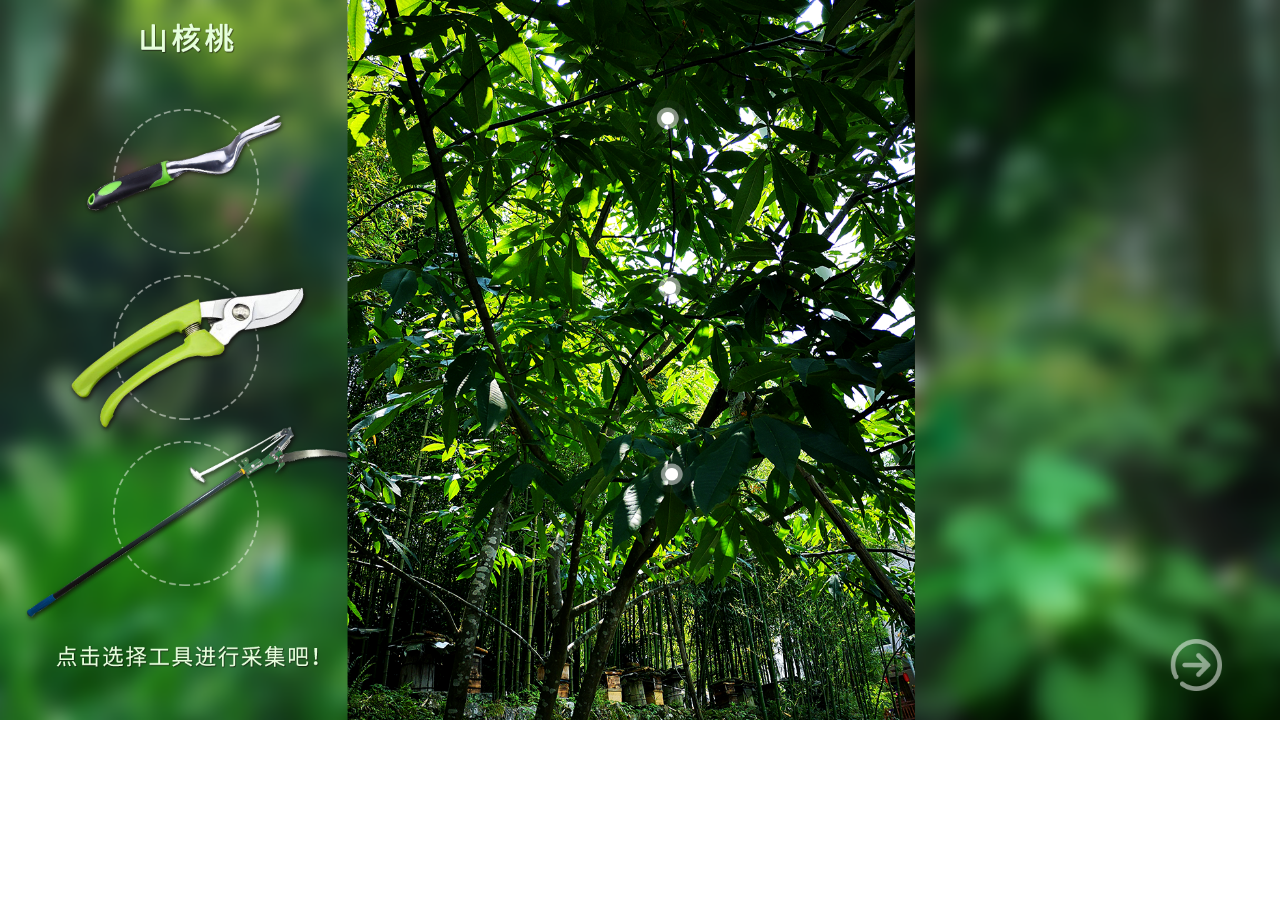
<file: 植物庄园/html/caiji4.html>
<!DOCTYPE html>
<html>

	<head>
		<meta charset="UTF-8">
		<title>山核桃</title>
		<link rel="stylesheet" type="text/css" href="../css/style.css" />
		<link rel="stylesheet" type="text/css" href="../css/caiji.css" />
		<link rel="stylesheet" type="text/css" href="../css/jquery-ui.min.css"/>
		<script src="../js/jquery.min.js" type="text/javascript" charset="utf-8"></script>
		<script src="../js/jquery-ui.min.js" type="text/javascript" charset="utf-8"></script>
		<style type="text/css">
			
			#zhiwu1{
				position: absolute;
				width: 100%;
				height: 100%;
				top: 0;
				left: 0;
				display:none;
			}
			#fengxiangbiao1{
    			position: absolute;
    			width: 2.92%;
    			height: 5.19%;
    			top: 13.8%;
    			left: 50.73%;
    		}
    		#fengxiangbiao2{
    			position: absolute;
    			width: 2.92%;
    			height: 5.19%;
    			top: 37.21%;
    			left: 50.89%;
    		}
    		#fengxiangbiao3{
    			position: absolute;
    			width: 2.92%;
    			height: 5.19%;
    			top: 62.96%;
    			left: 51.04%;
    		}
    		#fengtishi1{
    			position: absolute;
    			width: 40.42%;
    			top: 13.8%;
    			left: 54.17%;
    			
    		}
    		#fengtishi2{
    			position: absolute;
    			width: 46.61%;
    			top: 39.08%;
    			left: 48.23%;
    		
    		}
    		#fengtishi3{
    			position: absolute;
    			width: 40.42%;
    			top: 66.37%;
    			left: 54.17%;
    			
    		}
    		#fengbuwei1{
				position: absolute;
				width: 43%;
				height: 21.86%;
				left: 28.74%;
				top: 5.24%;
				z-index: 20;
			}
			#fengbuwei2{
				position: absolute;
				width: 43%;
				height: 21.86%;
				left: 28.74%;
				top: 31.02%;
				z-index: 20;
			}
			#fengbuwei3{
				position: absolute;
				width: 43%;
				height: 21.86%;
				left: 28.74%;
				top: 56.37%;
				z-index: 20;
			}
			#fengxiangxian{
				position: absolute;
				width: 10.78%;
				height:5%;
				top: 53.62%;
				left: 50.03%;
				display: none;
			}
			#fengxiangquan{
				position: absolute;
				width: 44.37%;
				height:53.98%;
				top: 0%;
				left: 51.2%;
				display: none;
			}
			#jieshu{
				position: absolute;
				width: 100%;
				height: 100%;
				top: 0;
				left: 0;
				display: none;
			}
		</style>
	</head>

	<body>
		<div id="caijibg">
			<img id="caijipng" src="../img/caijibg.png" />
			
			<div style="display: block;" id="zhiwu1">
				<div id="gouwei1">
					<img id="zhiwu1png" src="../img/lastbg.png" />
					<div class="quan1 circle" id="gouquan1">
						<img class="mybox" src="../img/gongjuquan.png"/>
					</div>
					<div class="quan2 circle" id="gouquan2">
						<img class="mybox" src="../img/gongjuquan.png"/>
					</div>
					<div class="quan3 circle" id="gouquan3">
						<img class="mybox" src="../img/gongjuquan.png"/>
					</div>
					<img id="goupng" src="../img/shanhetao.png" />
					
					<div id="gouxuanxiang1">
						<img id="gou1png" src="../img/cuowu.png" />
					</div>
					<div id="gouxuanxiang2">
						<img id="gou2png" src="../img/cuowu.png" />
					</div>
					<div id="gouxuanxiang3">
						<img id="gou3png" src="../img/zhengque.png" />
					</div>
					<div id="xuanzhe1"></div>
					<div id="xuanzhe2"></div>
					<div id="xuanzhe3"></div>
					<div id="fengbuwei1"></div>
					<div id="fengbuwei2"></div>
					<div id="fengbuwei3"></div>
					
					<div id="fengxiangbiao1">
						<img class="mybox" id="fengxiangbiao1png" src="../img/guang4.png" />
					</div>
					<div id="fengxiangbiao2">
						<img class="mybox" id="fengxiangbiao2png" src="../img/guang4.png" />
					</div>
					<div id="fengxiangbiao3">
						<img class="mybox" id="fengxiangbiao3png" src="../img/guang4.png" />
					</div>
					<div id="fengtishi1">
						<img class="tishi" src="../img/hetaotishi1.png" />
					</div>
					<div id="fengtishi2">
						<img class="tishi" src="../img/hetaotishi2.png" />
					</div>
					<div id="fengtishi3">
						<img class="tishi" src="../img/hetaotishi3.png" />
					</div>
					<div style="" id="next">
						<img id="nextpng" src="../img/yifuqiangjin1.png" />
						<img id="next2png" src="../img/yifuqianjin2.png" />
					</div>
				</div>
				<div id="gouweicao">
					<img id="gouweicaobg" src="../img/lastbg.png" />
					<div id="next2">
						<img id="nextpng2" src="../img/yifuqiangjin1.png" />
						<img id="next2png2" src="../img/yifuqianjin2.png" />
					</div>
					<div id="top">
						<img id="toppng" src="../img/head.png" />
					</div>
					<div id="caojiesao">
						<img id="caojiesaopng" src="../img/shanhetaoguo.png" />
					</div>
				</div>
				<div id="goujilu">
					<img id="gouweicaobg" src="../img/lastbg.png" />
					<div id="top">
						<img id="toppng" src="../img/head.png" />
					</div>
					<div id="goujilun">
						<img id="goujilunpng" src="../img/hetaojilu.png" />
					</div>
					<div id="next3">
						<img id="nextpng3" src="../img/yifuqiangjin1.png" />
						<img id="next2png3" src="../img/yifuqianjin2.png" />
					</div>
					<div id="x">

					</div>
					<div id="bianhao1">
						01
					</div>
				</div>
				<div id="gouyazhikaishi">
					<img id="yazhikaishipng" src="../img/yazhikaishi.png" />
					<div id="top">
						<img id="toppng" src="../img/head.png" />
					</div>
					<div class="next" id="kaishinext">
						<img class="nextpng" id="kaishinextpng" src="../img/yifuqiangjin1.png" />
						<img class="next2png" id="kaishinext2png" src="../img/yifuqianjin2.png" />
					</div>
				</div>
				<div id="goukaishiyazhi">
					<img class="mybox"  src="../img/kaishiyazhibg4.png"/>
					<img class="yazhiwenzi" src="../img/yazhiwenzi.png" />
					<div id="top">
						<img id="toppng" src="../img/head.png" />
					</div>
					<div id="goudiv1">
						<input type="text"  id="input-num" value="0" />
					</div>
					<div id="goudiv1jian">
						
					</div>
					<div id="goudiv1jia">
						
					</div>
					<div id="goudiv2">
						<input type="text"  id="input-num2" value="0" />
					</div>
					<div id="goudiv2jian">
						
					</div>
					<div id="goudiv2jia">
						
					</div>
					<div id="goudiv3">
						<input type="text"  id="input-num3" value="0" />
					</div>
					<div id="goudiv3jian">
						
					</div>
					<div id="goudiv3jia">
						
					</div>
					<div id="gouti1">
						<div id="guoduo1png" style="display: none;"><img class="mybox" src="../img/guoduo1.png"/></div>
						<div id="guoshao1png" style="display: none;"><img class="mybox"src="../img/guoshao1.png" /></div>
					</div>
					<div id="gouti2">
						<img style="display: none;" class="mybox" id="guoduo2png" src="../img/guoduo1.png"/>
						<img style="display: none;" class="mybox" id="guoshao2png" src="../img/guoshao1.png" />
					</div>
					<div id="gouti3">
						<img style="display: none;" class="mybox" id="guoduo3png" src="../img/guoduo1.png"/>
						<img style="display: none;" class="mybox" id="guoshao3png" src="../img/guoshao1.png" />
					</div>
					<div id="gouwancheng">
						<img id="mywancheng" class="mybox" src="../img/wanchengqian.png" />
					</div>
					<div class="next" id="gouwanchengnext">
						<img class="nextpng" id="gouwanchengnextpng" src="../img/yifuqiangjin1.png" />
						<img class="next2png" id="gouwanchengnext2png" src="../img/yifuqianjin2.png" />
					</div>
					<div id="goutishishu">
						<img class="mybox" src="../img/tishishu.png"/>
					</div>
					<div id="goutishishudiv">
						<img class="mybox" src="../img/goutishishudiv.png" />
					</div>
				</div>
				<div id="goushezhi" >
					<img class="mybox" src="../img/goushezhi.png" />
					<div id="top">
						<img id="toppng" src="../img/head.png" />
					</div>
					<p style="display: none;">
  					<label for="amount">最大价格：</label>
  					<input type="text" id="amount" style="border:0; color:#f6931f; font-weight:bold;">
					</p>
					<div id="slider"></div>	
					<div id="goushijianshu">
						<img class="mybox" src="../img/tishishu.png"" />
					</div>
					<div id="gouguozao">
						<img class="mybox" src="../img/guozao.png"/>
					</div>
					<div id="gouheshi">
						<img class="mybox" src="../img/heshi.png"/>
					</div>
					<div id="gouguowan">
						<img class="mybox" src="../img/guowan.png"/>
					</div>
					<div id="gouguowan2">
						<img class="mybox" src="../img/guowan.png"/>
					</div>
					<div id="goushijianshudiv">
						<img class="mybox" src="../img/goushijianbook.png" />
					</div>
					<div class="next" id="goushijiannext">
						<img class="nextpng" id="goushijiannextpng" src="../img/yifuqiangjin1.png" />
						<img class="next2png" id="goushijiannext2png" src="../img/yifuqianjin2.png" />
					</div>
				</div>
				<div id="gouyazhiwancheng">
					<img class="mybox" src="../img/gouyazhiwancheng.png" />
					<div id="top">
						<img id="toppng" src="../img/head.png" />
					</div>
					<div class="next" id="gouyazhiwanchengnext">
						<img class="nextpng" id="gouyazhiwanchengnextpng" src="../img/yifuqiangjin1.png" />
						<img class="next2png" id="gouyazhiwanchengnext2png" src="../img/yifuqianjin2.png" />
					</div>
				</div>
				<div id="gouzhuangding">
					<img class="mybox" src="../img/hetaozhuangding.png" />
					<div id="top">
						<img id="toppng" src="../img/head.png" />
					</div>
					<div class="next" id="gouzhuangdingnext">
						<img class="nextpng" id="gouzhuangdingnextpng" src="../img/yifuqiangjin1.png" />
						<img class="next2png" id="gouzhuangdingnext2png" src="../img/yifuqianjin2.png" />
					</div>
					<div id="gouzhuangdingkuai">
						
					</div>
					<div id="fengxiangxian">
						<img class="mybox" src="../img/mujinxian.png" />
					</div>
					<div id="fengxiangquan">
						<img class="mybox" src="../img/hetaoqiu.png" />
					</div>
					<div id="gouquanzuo">
						<img class="mybox" src="../img/gouquanzuo.png"/>
					</div>
					<div id="gouquanyou">
						<img class="mybox" src="../img/gouquanyou.png"/>
					</div>
					<div id="gouquanzhong">
						<img class="quanzhong" src="../img/gouquanzhong.png"/>
					</div>
					<div id="mujinzhen">
						<img class="mybox" src="../img/zhen.png"/>
					</div>
					<div class="shu" id="gouzhuangdingshu">
						<img class="mybox" src="../img/tishishu.png"" />
					</div>
					<div class="shudiv" id="gouzhuangdingshudiv">
						<img class="mybox" src="../img/gouzhuangdingbook.png" />
					</div>
				</div>
				<div id="gouzhantie">
					<img class="mybox" src="../img/hetaozhantie.png"/>
					<img class="zhantiwenzi" src="../img/zhantiewenzi.png" />
					<div id="top">
						<img id="toppng" src="../img/head.png" />
					</div>
					<div class="next" id="gouzhantienext">
						<img class="nextpng" id="gouzhantienextpng" src="../img/yifuqiangjin1.png" />
						<img class="next2png" id="gouzhantienext2png" src="../img/yifuqianjin2.png" />
					</div>
					<div id="gouzhantiejilubai">
						<img id="gouzhantiejilubaipng" class="mybox" src="../img/jilubai.png"/>
					</div>
					<div id="gouzhantiejiandingbai">
						<img id="gouzhantiejiandingbaipng" class="mybox" src="../img/jiandingbai.png"/>
					</div>
					<div id="gouzhantiejilu">
						<img class="mybox" src="../img/zhantiejilu.png"/>
					</div>
					<div id="jilubiao">
						<img class="mybox" src="../img/caiji.png" />
					</div>
					<div id="jiandingbiao">
						<img class="mybox" src="../img/jianding.png"/>
					</div>
					<div id="gouzhantiejianding">
						<img class="mybox" src="../img/zhantiejianding.png"/>
					</div>
					<div class="shu" id="gouzhantieshu">
						<img class="mybox" src="../img/tishishu.png"" />
					</div>
					<div class="shudiv" id="gouzhantieshudiv">
						<img class="mybox" src="../img/gouzhantiebook.png" />
					</div>
				</div>
				<div id="gouzhuangdingwan">
					<img class="mybox" src="../img/hetaozhuangdingwan.png"/>
					<div id="top">
						<img id="toppng" src="../img/head.png" />
					</div>
					<div class="next" id="gouzhuangdingwannext">
						<img class="nextpng" id="gouzhuangdingwannextpng" src="../img/yifuqiangjin1.png" />
						<img class="next2png" id="gouzhuangdingwannext2png" src="../img/yifuqianjin2.png" />
					</div>
				</div>
			</div>
			<div id="jieshu">
				<img class="mybox" src="../img/zhiwujieshu.png" />
			</div>
		</div>
		
		
	</body>
	<script>
		setInterval(function() {
			var myDate = new Date();
			var month= myDate.getMonth()+1;
			var x = myDate.getFullYear() + "年" + month + "月" + myDate.getDate() + "日 " /*+myDate.getHours()+"点"+myDate.getMinutes()+"分"+myDate.getSeconds()+"秒"*/ ;
			document.getElementById("x").innerHTML = x;
		}, 1000);
		
	</script>
	<script type="text/javascript">
		$(document).ready(function() {
			
			
			
			$("#mujinnext2png").click(function() {
				setTimeout(function() {
						$("#mujin1").css('display', 'none');
						$("#mujinhua").css('display', 'block');
						$("#zhizhu2").removeClass("cursor2");
						setTimeout(function() {
						$("#mujinhua").css('display', 'none');
						$("#mujinjilu").css('display', 'block');
					}, 5000);
					}, 300);
				
			});
			
			$("#mujinyazhikaishinext").mouseenter(function() {
				$("#mujinyazhikaishinextpng").css('display', 'none');
				$("#mujinyazhikaishinext2png").css('display', 'block');
			});

			$("#mujinyazhikaishinext").mouseleave(function() {
				$("#mujinyazhikaishinextpng").css('display', 'block');
				$("#mujinyazhikaishinext2png").css('display', 'none');
			});
			$("#mujinyazhikaishinext").click(function() {
				$("#mujinyazhikaishi").css('display', 'none');
				$("#mujinkaishiyazhi").css('display', 'block');
			});
			
			$("#mujinjilunext").mouseenter(function() {
				$("#mujinjilunextpng").css('display', 'none');
				$("#mujinjilunext2png").css('display', 'block');
			});

			$("#mujinjilunext").mouseleave(function() {
				$("#mujinjilunextpng").css('display', 'block');
				$("#mujinjilunext2png").css('display', 'none');
			});
			$("#mujinjilunext").click(function() {
				$("#mujinjilu").css('display', 'none');
				$("#mujinyazhikaishi").css('display', 'block');
			});
			
			
			$("#mujinhuanext").mouseenter(function() {
				$("#mujinhuanextpng").css('display', 'none');
				$("#mujinhuanext2png").css('display', 'block');
			});

			$("#mujinhuanext").mouseleave(function() {
				$("#mujinhuanextpng").css('display', 'block');
				$("#mujinhuanext2png").css('display', 'none');
			});
			$("#mujinhuanext").click(function() {
				$("#mujinhua").css('display', 'none');
				$("#mujinjilu").css('display', 'block');
			});
			
			
			
			/*
			$("#guangbiao1").click(function() {
				setTimeout(function() {
					$("#zhizhu1").css('display', 'block');
					$("#guangbiao1").css('display', 'none');

				}, 300);
			});*/
			
			$( "#gouzhantiejilu" ).draggable({ revert: "invalid" });
    		$( "#gouzhantiejianding" ).draggable({ revert: "invalid" });
			$( "#gouzhantiejilubai" ).droppable({
    accept: "#gouzhantiejilu", 
      drop: function() {
      				$("#jilubiao").css("display","none");
      				$("#gouzhantiejilu").css("display","none");
      				$("#gouzhantiejilubaipng").attr ("src", "../img/zhantiejilu.png");
      				$("#ti1png").css("display","block");
      				var display1 =$('#gouzhantiejilu').css('display');
      				var display2 =$('#gouzhantiejianding').css('display');
      				
               		if(display1 == 'none'&&display2 == 'none'){
      				$("#gouzhantienextpng").css('display','none');
   					$("#gouzhantienext2png").css('display','block');}
      }
    });
    				$( "#gouzhantiejiandingbai" ).droppable({
    accept: "#gouzhantiejianding", 
      drop: function() {
      				$("#jiandingbiao").css("display","none");
      				$("#gouzhantiejianding").css("display","none");
      				$("#gouzhantiejiandingbaipng").attr ("src", "../img/zhantiejianding.png");
      				$("#ti1png").css("display","block");
      				var display1 =$('#gouzhantiejilu').css('display');
      				var display2 =$('#gouzhantiejianding').css('display');
      				
               		if(display1 == 'none'&&display2 == 'none'){
      				$("#gouzhantienextpng").css('display','none');
   					$("#gouzhantienext2png").css('display','block');}
      }
    });
			
			$("#gouzhantienext2png").click(function() {
				setTimeout(function() {
					$("#gouzhantie").css('display', 'none');
					$("#gouzhuangdingwan").css('display', 'block');
					
				}, 300);
			});
			
			$("#next2").mouseenter(function() {
				$("#nextpng2").css('display', 'none');
				$("#next2png2").css('display', 'block');
			});

			$("#next2").mouseleave(function() {
				$("#next2png2").css('display', 'none');
				$("#nextpng2").css('display', 'block');
			});
			
			$("#gouyazhiwanchengnext").mouseenter(function() {
				$("#gouyazhiwanchengnextpng").css('display', 'none');
				$("#gouyazhiwanchengnext2png").css('display', 'block');
			});

			$("#gouyazhiwanchengnext").mouseleave(function() {
				$("#gouyazhiwanchengnextpng").css('display', 'block');
				$("#gouyazhiwanchengnext2png").css('display', 'none');
			});
			
			$("#gouzhuangdingwannext").mouseenter(function() {
				$("#gouzhuangdingwannextpng").css('display', 'none');
				$("#gouzhuangdingwannext2png").css('display', 'block');
			});

			$("#gouzhuangdingwannext").mouseleave(function() {
				$("#gouzhuangdingwannextpng").css('display', 'block');
				$("#gouzhuangdingwannext2png").css('display', 'none');
			});
			
			$("#gouzhuangdingwannext").click(function() {
				arr = JSON.parse(localStorage.getItem("arr"));
			guang2 = JSON.parse(localStorage.getItem("guang2"));
			guang3 = JSON.parse(localStorage.getItem("guang3"));
			guang4 = JSON.parse(localStorage.getItem("guang4"));
			guang5 = JSON.parse(localStorage.getItem("guang5"));
			guang6 = JSON.parse(localStorage.getItem("guang6"));
			guang7 = JSON.parse(localStorage.getItem("guang7"));
			guang8 = JSON.parse(localStorage.getItem("guang8"));
			guang9= JSON.parse(localStorage.getItem("guang9"));
			
			if(arr == null||guang2 == null||guang3 == null||guang4 == null||guang5 == null||guang6 == null||guang7 == null||guang8 == null||guang9 == null){
				setTimeout(function() {
					window.location.href="caiji.html";
				}, 300);
			}
			else{
				$("#jieshu").css('display', 'block');
			}
				
			});
			
			
			$("#gouyazhiwanchengnext").click(function() {
				setTimeout(function() {
					$("#gouyazhiwancheng").css('display', 'none');
					$("#gouzhuangding").css('display', 'block');
					
				}, 300);
			});
			
			
			
			$("#gouzhuangdingnext2png").click(function() {
				setTimeout(function() {
					$("#gouzhuangding").css('display', 'none');
					$("#gouzhantie").css('display', 'block');
					
				}, 300);
			});
			
			$("#gouzhuangdingkuai").click(function() {
				setTimeout(function() {
					$("#fengxiangxian").css('display', 'block');
				}, 300);
				setTimeout(function() {
					$("#fengxiangquan").css('display', 'block');
				}, 800);
				setTimeout(function() {
					$("#mujinzhen").css('display', 'block');
				}, 1000);
				setTimeout(function() {
					$("#gouquanzuo").css('display', 'block');
				}, 1300);
				setTimeout(function() {
					$("#gouquanyou").css('display', 'block');
				}, 1800);
				setTimeout(function() {
					$("#gouquanzhong").css('display', 'block');
				}, 2300);
				setTimeout(function() {
					$("#gouzhuangdingnext2png").css('display', 'block');
				}, 2400);
				setTimeout(function() {
					$("#gouzhuangdingnextpng").css('display', 'none');
				}, 2400);
			});
			
			$("#gouwanchengnext2png").click(function() {
				setTimeout(function() {
					$("#goukaishiyazhi").css('display', 'none');
					$("#goushezhi").css('display', 'block');
				}, 300);
			});
			
			$("#goushijiannext2png").click(function() {
				setTimeout(function() {
					$("#goushezhi").css('display', 'none');
					$("#gouyazhiwancheng").css('display', 'block');
					setTimeout(function() {
					$("#gouyazhiwancheng").css('display', 'none');
					$("#gouzhuangding").css('display', 'block');
				}, 5000);
				}, 300);
			});
			
			
			
			$("#next2").click(function() {
				setTimeout(function() {
					$("#gouweicao").css('display', 'none');
					$("#goujilu").css('display', 'block');
				}, 300);
			});
			
			$("#gouzhantieshu").click(function() {
				$("#gouzhantieshudiv").css('display', 'block');
			});
			$("#gouzhantieshudiv").click(function() {
				$("#gouzhantieshudiv").css('display', 'none');
			});
			
			$("#gouzhuangdingshu").click(function() {
				$("#gouzhuangdingshudiv").css('display', 'block');
			});
			$("#gouzhuangdingshudiv").click(function() {
				$("#gouzhuangdingshudiv").css('display', 'none');
			});
			
			$("#goushijianshu").click(function() {
				$("#goushijianshudiv").css('display', 'block');
			});
			$("#goushijianshudiv").click(function() {
				$("#goushijianshudiv").css('display', 'none');
			});
			
			$("#goutishishu").click(function() {
				$("#goutishishudiv").css('display', 'block');
			});
			$("#goutishishudiv").click(function() {
				$("#goutishishudiv").css('display', 'none');
			});
			$("#kaishinext").mouseenter(function() {
				$("#kaishinextpng").css('display', 'none');
				$("#kaishinext2png").css('display', 'block');
			});

			$("#kaishinext").mouseleave(function() {
				$("#kaishinext2png").css('display', 'none');
				$("#kaishinextpng").css('display', 'block');
			});

			$("#kaishinext").click(function() {
				setTimeout(function() {
					$("#gouyazhikaishi").css('display', 'none');
					$("#goukaishiyazhi").css('display', 'block');
				}, 300);
			});
			
			$("#next3").mouseenter(function() {
				$("#nextpng3").css('display', 'none');
				$("#next2png3").css('display', 'block');
			});

			$("#next3").mouseleave(function() {
				$("#next2png3").css('display', 'none');
				$("#nextpng3").css('display', 'block');
			});
			$("#next3").click(function() {
				setTimeout(function() {
					$("#gouyazhikaishi").css('display', 'block');
					$("#goujilu").css('display', 'none');
				}, 300);
			});
			$("#guangbiao1").click(function() {
				setTimeout(function() {
					$("#zhiwu1").css('display', 'block');
					$("#guangbiao2").css('display', 'none');

				}, 300);
			});
			$("#next2png").click(function() {
				setTimeout(function() {
					$("#gouweicao").css('display', 'block');
					$("#gouwei1").css('display', 'none');
					$("#zhiwu1").removeClass("cursor2");

				}, 300);
				setTimeout(function() {
					$("#gouweicao").css('display', 'none');
					$("#goujilu").css('display', 'block');

				}, 5000);

			});
			$("#xuanzhe3").click(function() {
				$("#gouxuanxiang3").css('display', 'block');
				$("#gouquan3").removeClass("circle");
				$("#zhiwu1").addClass("cursor3");
			
				$("#fengbuwei3").click(function() {
					setTimeout(function() {
						$("#fengtishi3").css('display', 'block');
						$("#nextpng").css('display', 'none');
						$("#next2png").css('display', 'block');
						$("#zhiwu1").removeClass("cursor3");
					}, 300);
				});
				$("#fengbuwei1").click(function() {
					setTimeout(function() {
						$("#fengtishi1").css('display', 'block');
					}, 300);
				});
				$("#fengbuwei2").click(function() {
					setTimeout(function() {
						$("#fengtishi2").css('display', 'block');
					}, 300);
				});
			});
			$("#xuanzhe1").click(function() {
				$("#gouxuanxiang1").css('display', 'block');
				$("#gouquan1").removeClass("circle");
			});
			$("#xuanzhe2").click(function() {
				$("#gouxuanxiang2").css('display', 'block');
				$("#gouquan2").removeClass("circle");
			
			});

			
            
            var count21 = 1;
            var man21= document.getElementById("fengxiangbiao1png");
            setInterval(function () {
                man21.src = "../img/guang"+count21+".png";
                count21++;
                if(count21== 6){
                    count21 = 1;
                }
                
            }, 300);
            
             var count22 = 1;
            var man22= document.getElementById("fengxiangbiao2png");
            setInterval(function () {
                man22.src = "../img/guang"+count22+".png";
                count22++;
                if(count22== 6){
                    count22 = 1;
                }
                
            }, 300);
            var count23 = 1;
            var man23= document.getElementById("fengxiangbiao3png");
            setInterval(function () {
                man23.src = "../img/guang"+count23+".png";
                count23++;
                if(count23== 6){
                    count23 = 1;
                }
                
            }, 300);
            
            
		});
	</script>
	<script type="text/javascript">
		var num_jia = document.getElementById("goudiv1jia");
		var num_jian = document.getElementById("goudiv1jian");
		var input_num = document.getElementById("input-num");
		
		var num_jia2 = document.getElementById("goudiv2jia");
		var num_jian2 = document.getElementById("goudiv2jian");
		var input_num2 = document.getElementById("input-num2");
		
		var num_jia3 = document.getElementById("goudiv3jia");
		var num_jian3 = document.getElementById("goudiv3jian");
		var input_num3 = document.getElementById("input-num3");
		
     	var wancheng1 = document.getElementById("gouwancheng");
		
		num_jia.onclick = function() {
			
			if(input_num.value < 2){
				$("#guoshao1png").css('display', 'block');
			}
			if(input_num.value >= 2){
				$("#guoshao1png").css('display', 'none');
			}
		if(input_num.value > 3){
				$("#guoduo1png").css('display', 'block');
			}
			
			input_num.value = parseInt(input_num.value) + 1;
			
			
		};

		num_jian.onclick = function() {
			if(input_num.value < 4){
				$("#guoshao1png").css('display', 'block');
			}
			if(input_num.value <6){
				$("#guoduo1png").css('display', 'none');
			}
			if(input_num.value <= 0) {
				input_num.value = 0;
			}else {

				input_num.value = parseInt(input_num.value) - 1;
			}

		};
		
		num_jia2.onclick = function() {
			if(input_num2.value < 2){
				$("#guoshao2png").css('display', 'block');
			}
			if(input_num2.value >= 2){
				$("#guoshao2png").css('display', 'none');
			}
			if(input_num2.value > 3){
				$("#guoduo2png").css('display', 'block');
			}
			input_num2.value = parseInt(input_num2.value) + 1;
		};

		num_jian2.onclick = function() {
			if(input_num2.value < 4){
				$("#guoshao2png").css('display', 'block');
			}
			if(input_num2.value < 6){
				$("#guoduo2png").css('display', 'none');
			}
			if(input_num2.value <= 0) {
				input_num2.value = 0;
			}else {

				input_num2.value = parseInt(input_num2.value) - 1;
			}

		};
		
		num_jia3.onclick = function() {
			if(input_num3.value < 2){
				$("#guoshao3png").css('display', 'block');
			}
			if(input_num3.value >= 4){
				$("#guoshao3png").css('display', 'none');
			}
			if(input_num3.value > 9){
				$("#guoduo3png").css('display', 'block');
			}
			input_num3.value = parseInt(input_num3.value) + 1;
		};

		num_jian3.onclick = function() {
			if(input_num3.value < 6){
				$("#guoshao3png").css('display', 'block');
			}
			if(input_num3.value < 12){
				$("#guoduo3png").css('display', 'none');
			}
			if(input_num3.value <= 0) {
				input_num3.value = 0;
			}else {

				input_num3.value = parseInt(input_num3.value) - 1;
			}

		};
		wancheng1.onclick = function() {
			
			if(input_num.value > 2&&input_num.value < 5&&input_num2.value > 2&&input_num2.value < 5&&input_num3.value > 4&&input_num3.value < 11){
				$("#mywancheng").attr ("src", "../img/wancheng.png");
				$("#gouwanchengnextpng").css('display', 'none');
				$("#gouwanchengnext2png").css('display', 'block');
				setTimeout(function() {
					$("#goukaishiyazhi").css('display', 'none');
					$("#goushezhi").css('display', 'block');
				}, 1000);
			}
			else{
				$("#gouwanchengnext2png").css('display', 'none');
				$("#gouwanchengnextpng").css('display', 'block');
				$("#goutishishudiv").css('display', 'block');
			}
			
		};
	</script>
	
	<script type="text/javascript">
		  
  $(function() {
    $( "#slider" ).slider({
      range: "min",
      value: 37,
      min: 1,
      max: 700,
      step:20,
      slide: function( event, ui ) {
        $( "#amount" ).val(ui.value );
        console.log($( "#amount" ).val());
        if($( "#amount" ).val()=="81"){
        	$( "#slider span" ).css("background","url(../img/lvsehuakuai.png)");
        	$( "#slider span" ).css("background-size","100% 100%");
        	$("#goushijiannextpng").css('display', 'none');
			$("#goushijiannext2png").css('display', 'block');
			$("#gouguozao").css('display', 'none');
			$("#gouheshi").css('display', 'block');
			$("#gouguowan").css('display', 'none');
			$("#gouguowan2").css('display', 'none');
        }
        if($( "#amount" ).val()=="121"){
        	$( "#slider span" ).css("background","url(../img/lvsehuakuai.png)");
        	$( "#slider span" ).css("background-size","100% 100%");
        	$("#goushijiannextpng").css('display', 'none');
			$("#goushijiannext2png").css('display', 'block');
			$("#gouguozao").css('display', 'none');
			$("#gouheshi").css('display', 'block');
			$("#gouguowan").css('display', 'none');
			$("#gouguowan2").css('display', 'none');
        }
        if($( "#amount" ).val()=="161"){
        	$( "#slider span" ).css("background","url(../img/lvsehuakuai.png)");
        	$( "#slider span" ).css("background-size","100% 100%");
        	$("#goushijiannextpng").css('display', 'none');
			$("#goushijiannext2png").css('display', 'block');
			$("#gouguozao").css('display', 'none');
			$("#gouheshi").css('display', 'block');
			$("#gouguowan").css('display', 'none');
			$("#gouguowan2").css('display', 'none');
        }
        if($( "#amount" ).val()=="201"){
        	$( "#slider span" ).css("background","url(../img/lvsehuakuai.png)");
        	$( "#slider span" ).css("background-size","100% 100%");
        	$("#goushijiannextpng").css('display', 'none');
			$("#goushijiannext2png").css('display', 'block');
			$("#gouguozao").css('display', 'none');
			$("#gouheshi").css('display', 'block');
			$("#gouguowan").css('display', 'none');
			$("#gouguowan2").css('display', 'none');
        }
        if($( "#amount" ).val()=="221"){
        	$( "#slider span" ).css("background","url(../img/hongsehuakuai.png)");
        	$( "#slider span" ).css("background-size","100% 100%");
        	$("#goushijiannextpng").css('display', 'none');
			$("#goushijiannext2png").css('display', 'block');
			$("#gouguozao").css('display', 'none');
			$("#gouheshi").css('display', 'block');
			$("#gouguowan").css('display', 'none');
			$("#gouguowan2").css('display', 'none');
        }
        if($( "#amount" ).val()=="241"){
        	$( "#slider span" ).css("background","url(../img/hongsehuakuai.png)");
        	$( "#slider span" ).css("background-size","100% 100%");
        	$("#goushijiannext2png").css('display', 'none');
			$("#goushijiannextpng").css('display', 'block');
			$("#gouguozao").css('display', 'none');
			$("#gouheshi").css('display', 'none');
			$("#gouguowan").css('display', 'block');
			$("#gouguowan2").css('display', 'none');
        }
        if($( "#amount" ).val()=="261"){
        	$( "#slider span" ).css("background","url(../img/hongsehuakuai.png)");
        	$( "#slider span" ).css("background-size","100% 100%");
        	$("#goushijiannext2png").css('display', 'none');
			$("#goushijiannextpng").css('display', 'block');
			$("#gouguozao").css('display', 'none');
			$("#gouheshi").css('display', 'none');
			$("#gouguowan").css('display', 'block');
			$("#gouguowan2").css('display', 'none');
        }
        if($( "#amount" ).val()=="281"){
        	$( "#slider span" ).css("background","url(../img/hongsehuakuai.png)");
        	$( "#slider span" ).css("background-size","100% 100%");
        	$("#goushijiannext2png").css('display', 'none');
			$("#goushijiannextpng").css('display', 'block');
			$("#gouguozao").css('display', 'none');
			$("#gouheshi").css('display', 'none');
			$("#gouguowan").css('display', 'block');
			$("#gouguowan2").css('display', 'none');
        }
        if($( "#amount" ).val()=="301"){
        	$( "#slider span" ).css("background","url(../img/hongsehuakuai.png)");
        	$( "#slider span" ).css("background-size","100% 100%");
        	$("#goushijiannext2png").css('display', 'none');
			$("#goushijiannextpng").css('display', 'block');
			$("#gouguozao").css('display', 'none');
			$("#gouheshi").css('display', 'none');
			$("#gouguowan").css('display', 'block');
			$("#gouguowan2").css('display', 'none');
        }
        if($( "#amount" ).val()=="321"){
        	$( "#slider span" ).css("background","url(../img/hongsehuakuai.png)");
        	$( "#slider span" ).css("background-size","100% 100%");
        	$("#goushijiannext2png").css('display', 'none');
			$("#goushijiannextpng").css('display', 'block');
			$("#gouguozao").css('display', 'none');
			$("#gouheshi").css('display', 'none');
			$("#gouguowan").css('display', 'block');
			$("#gouguowan2").css('display', 'none');
        }
        if($( "#amount" ).val()=="341"){
        	$( "#slider span" ).css("background","url(../img/hongsehuakuai.png)");
        	$( "#slider span" ).css("background-size","100% 100%");
        	$("#goushijiannext2png").css('display', 'none');
			$("#goushijiannextpng").css('display', 'block');
			$("#gouguozao").css('display', 'none');
			$("#gouheshi").css('display', 'none');
			$("#gouguowan").css('display', 'block');
			$("#gouguowan2").css('display', 'none');
        }
        if($( "#amount" ).val()=="361"){
        	$( "#slider span" ).css("background","url(../img/hongsehuakuai.png)");
        	$( "#slider span" ).css("background-size","100% 100%");
        	$("#goushijiannext2png").css('display', 'none');
			$("#goushijiannextpng").css('display', 'block');
			$("#gouguozao").css('display', 'none');
			$("#gouheshi").css('display', 'none');
			$("#gouguowan").css('display', 'block');
			$("#gouguowan2").css('display', 'none');
        }
        if($( "#amount" ).val()=="381"){
        	$( "#slider span" ).css("background","url(../img/hongsehuakuai.png)");
        	$( "#slider span" ).css("background-size","100% 100%");
        	$("#goushijiannext2png").css('display', 'none');
			$("#goushijiannextpng").css('display', 'block');
			$("#gouguozao").css('display', 'none');
			$("#gouheshi").css('display', 'none');
			$("#gouguowan").css('display', 'block');
			$("#gouguowan2").css('display', 'none');
        }
        if($( "#amount" ).val()=="401"){
        	$( "#slider span" ).css("background","url(../img/hongsehuakuai.png)");
        	$( "#slider span" ).css("background-size","100% 100%");
        	$("#goushijiannext2png").css('display', 'none');
			$("#goushijiannextpng").css('display', 'block');
			$("#gouguozao").css('display', 'none');
			$("#gouheshi").css('display', 'none');
			$("#gouguowan").css('display', 'block');
			$("#gouguowan2").css('display', 'none');
        }
        if($( "#amount" ).val()=="421"){
        	$( "#slider span" ).css("background","url(../img/hongsehuakuai.png)");
        	$( "#slider span" ).css("background-size","100% 100%");
        	$("#goushijiannext2png").css('display', 'none');
			$("#goushijiannextpng").css('display', 'block');
			$("#gouguozao").css('display', 'none');
			$("#gouheshi").css('display', 'none');
			$("#gouguowan").css('display', 'block');
			$("#gouguowan2").css('display', 'none');
        }
        if($( "#amount" ).val()=="441"){
        	$( "#slider span" ).css("background","url(../img/hongsehuakuai.png)");
        	$( "#slider span" ).css("background-size","100% 100%");
        	$("#goushijiannext2png").css('display', 'none');
			$("#goushijiannextpng").css('display', 'block');
			$("#gouguozao").css('display', 'none');
			$("#gouheshi").css('display', 'none');
			$("#gouguowan").css('display', 'block');
			$("#gouguowan2").css('display', 'none');
        }
        if($( "#amount" ).val()=="461"){
        	$( "#slider span" ).css("background","url(../img/hongsehuakuai.png)");
        	$( "#slider span" ).css("background-size","100% 100%");
        	$("#goushijiannext2png").css('display', 'none');
			$("#goushijiannextpng").css('display', 'block');
			$("#gouguozao").css('display', 'none');
			$("#gouheshi").css('display', 'none');
			$("#gouguowan2").css('display', 'block');
			$("#gouguowan").css('display', 'none');
        }
        if($( "#amount" ).val()=="481"){
        	$( "#slider span" ).css("background","url(../img/hongsehuakuai.png)");
        	$( "#slider span" ).css("background-size","100% 100%");
        	$("#goushijiannext2png").css('display', 'none');
			$("#goushijiannextpng").css('display', 'block');
			$("#gouguozao").css('display', 'none');
			$("#gouheshi").css('display', 'none');
			$("#gouguowan2").css('display', 'block');
			$("#gouguowan").css('display', 'none');
        }
        if($( "#amount" ).val()=="501"){
        	$( "#slider span" ).css("background","url(../img/hongsehuakuai.png)");
        	$( "#slider span" ).css("background-size","100% 100%");
        	$("#goushijiannext2png").css('display', 'none');
			$("#goushijiannextpng").css('display', 'block');
			$("#gouguozao").css('display', 'none');
			$("#gouheshi").css('display', 'none');
			$("#gouguowan2").css('display', 'block');
			$("#gouguowan").css('display', 'none');
        }
        if($( "#amount" ).val()=="521"){
        	$( "#slider span" ).css("background","url(../img/hongsehuakuai.png)");
        	$( "#slider span" ).css("background-size","100% 100%");
        	$("#goushijiannext2png").css('display', 'none');
			$("#goushijiannextpng").css('display', 'block');
			$("#gouguozao").css('display', 'none');
			$("#gouheshi").css('display', 'none');
			$("#gouguowan2").css('display', 'block');
			$("#gouguowan").css('display', 'none');
        }
        if($( "#amount" ).val()=="541"){
        	$( "#slider span" ).css("background","url(../img/hongsehuakuai.png)");
        	$( "#slider span" ).css("background-size","100% 100%");
        	$("#goushijiannext2png").css('display', 'none');
			$("#goushijiannextpng").css('display', 'block');
			$("#gouguozao").css('display', 'none');
			$("#gouheshi").css('display', 'none');
			$("#gouguowan2").css('display', 'block');
			$("#gouguowan").css('display', 'none');
        }
        if($( "#amount" ).val()=="561"){
        	$( "#slider span" ).css("background","url(../img/hongsehuakuai.png)");
        	$( "#slider span" ).css("background-size","100% 100%");
        	$("#goushijiannext2png").css('display', 'none');
			$("#goushijiannextpng").css('display', 'block');
			$("#gouguozao").css('display', 'none');
			$("#gouheshi").css('display', 'none');
			$("#gouguowan2").css('display', 'block');
			$("#gouguowan").css('display', 'none');
        }
        if($( "#amount" ).val()=="581"){
        	$( "#slider span" ).css("background","url(../img/hongsehuakuai.png)");
        	$( "#slider span" ).css("background-size","100% 100%");
        	$("#goushijiannext2png").css('display', 'none');
			$("#goushijiannextpng").css('display', 'block');
			$("#gouguozao").css('display', 'none');
			$("#gouheshi").css('display', 'none');
			$("#gouguowan2").css('display', 'block');
			$("#gouguowan").css('display', 'none');
        }
        if($( "#amount" ).val()=="61"){
        	$( "#slider span" ).css("background","url(../img/hongsehuakuai.png)");
        	$( "#slider span" ).css("background-size","100% 100%");
        	$("#goushijiannext2png").css('display', 'none');
			$("#goushijiannextpng").css('display', 'block');
			$("#gouguozao").css('display', 'block');
			$("#gouheshi").css('display', 'none');
			$("#gouguowan").css('display', 'none');
			$("#gouguowan2").css('display', 'none');
        }
        if($( "#amount" ).val()=="1"){
        	$( "#slider span" ).css("background","url(../img/hongsehuakuai.png)");
        	$( "#slider span" ).css("background-size","100% 100%");
        	$("#goushijiannext2png").css('display', 'none');
			$("#goushijiannextpng").css('display', 'block');
			$("#gouguozao").css('display', 'block');
			$("#gouheshi").css('display', 'none');
			$("#gouguowan").css('display', 'none');
			$("#gouguowan2").css('display', 'none');
        }
        if($( "#amount" ).val()=="21"){
        	$( "#slider span" ).css("background","url(../img/hongsehuakuai.png)");
        	$( "#slider span" ).css("background-size","100% 100%");
        	$("#goushijiannext2png").css('display', 'none');
			$("#goushijiannextpng").css('display', 'block');
			$("#gouguozao").css('display', 'block');
			$("#gouheshi").css('display', 'none');
			$("#gouguowan").css('display', 'none');
			$("#gouguowan2").css('display', 'none');
        }
        if($( "#amount" ).val()=="41"){
        	$( "#slider span" ).css("background","url(../img/hongsehuakuai.png)");
        	$( "#slider span" ).css("background-size","100% 100%");
        	$("#goushijiannext2png").css('display', 'none');
			$("#goushijiannextpng").css('display', 'block');
			$("#gouguozao").css('display', 'block');
			$("#gouheshi").css('display', 'none');
			$("#gouguowan").css('display', 'none');
			$("#gouguowan2").css('display', 'none');
        }
        
        
      }
    });
    
    $( "#amount" ).val( "$" + $( "#slider" ).slider( "value" ) );
    
  });
	</script>
</html>
</file>
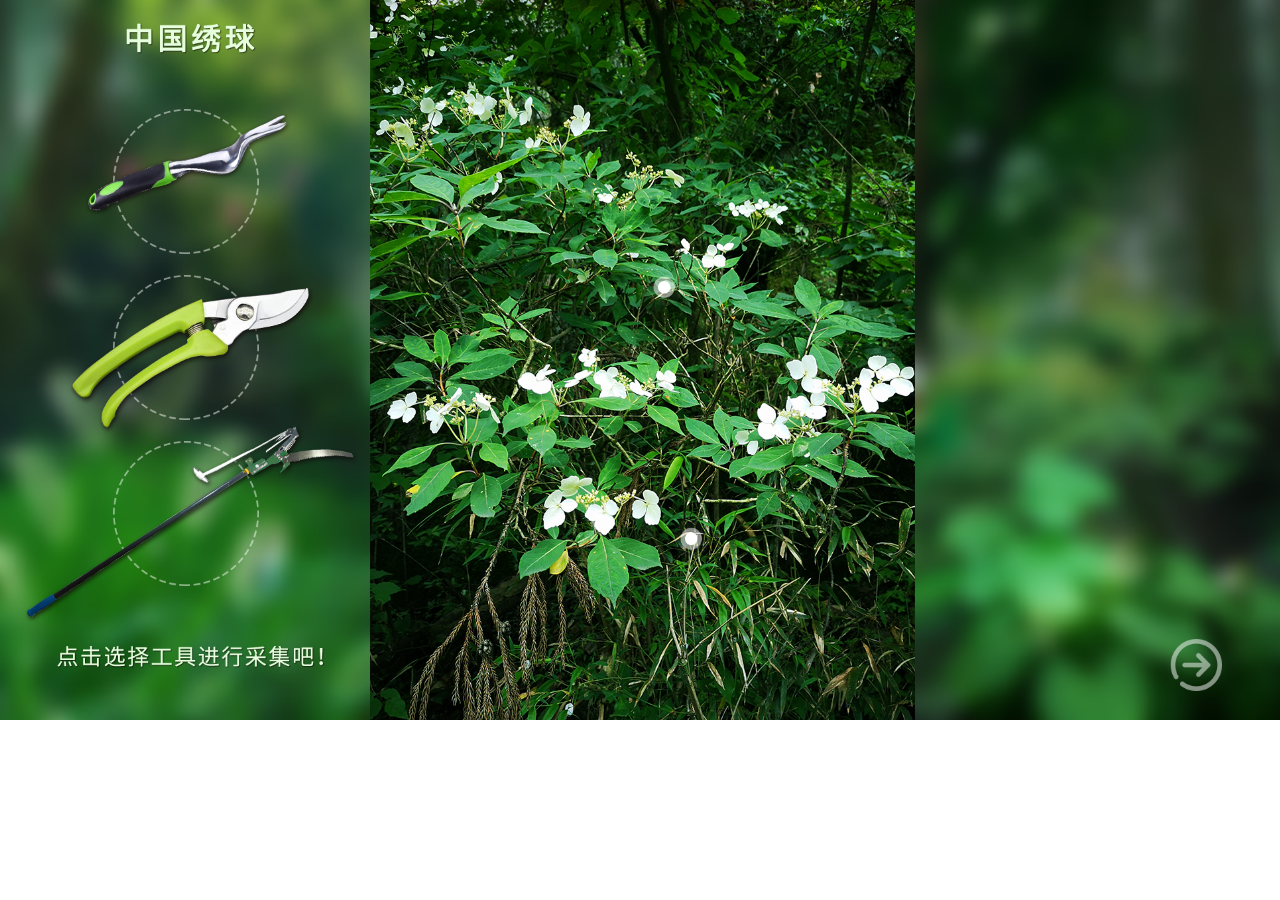
<file: 植物庄园/html/caiji5.html>
<!DOCTYPE html>
<html>

	<head>
		<meta charset="UTF-8">
		<title>中国绣球</title>
		<link rel="stylesheet" type="text/css" href="../css/style.css" />
		<link rel="stylesheet" type="text/css" href="../css/caiji.css" />
		<link rel="stylesheet" type="text/css" href="../css/jquery-ui.min.css"/>
		<script src="../js/jquery.min.js" type="text/javascript" charset="utf-8"></script>
		<script src="../js/jquery-ui.min.js" type="text/javascript" charset="utf-8"></script>
		<style type="text/css">
			
			#zhiwu1{
				position: absolute;
				width: 100%;
				height: 100%;
				top: 0;
				left: 0;
				display:none;
			}
			#mujinbiao1{
    			position: absolute;
    			width: 2.92%;
    			height: 5.19%;
    			top: 37.13%;
    			left: 50.46%;
    		}
    		#mujinbiao2{
    			position: absolute;
    			width: 2.92%;
    			height: 5.19%;
    			top: 71.86%;
    			left: 52.57%;
    		}
    		#mujin1ts{
    			position: absolute;
    			width: 44.94%;
    			top: 42.08%;
    			left: 50.62%;
    			display: none;
    		}
    		#mujin2ts{
    			position: absolute;
    			width: 48.13%;
    			top: 74.35%;
    			left: 48.95%;
    			display: none;
    		}
    		#buwei1{
				position: absolute;
				width: 43%;
				height: 38.53%;
				left: 28.74%;
				top: 20%;
				z-index: 20;
			}
			#buwei2{
				position: absolute;
				width: 43%;
				height: 20%;
				left: 28.74%;
				top: 64.74%;
				z-index: 20;
			}
			#mujinquan{
				position: absolute;
				width: 40.37%;
				height:53.98%;
				top: -3%;
				left: 56.7%;
				display: none;
			}
			#mujinxian{
				position: absolute;
				width: 12.38%;
				height:5%;
				top: 51.62%;
				left: 49.03%;
				display: none;
			}
			#jieshu{
				position: absolute;
				width: 100%;
				height: 100%;
				top: 0;
				left: 0;
				display: none;
			}
		</style>
	</head>

	<body>
		<div id="caijibg">
			<img id="caijipng" src="../img/caijibg.png" />
			
			<div style="display: block;" id="zhiwu1">
				<div id="gouwei1">
					<img id="zhiwu1png" src="../img/lastbg.png" />
					<div class="quan1 circle" id="gouquan1">
						<img class="mybox" src="../img/gongjuquan.png"/>
					</div>
					<div class="quan2 circle" id="gouquan2">
						<img class="mybox" src="../img/gongjuquan.png"/>
					</div>
					<div class="quan3 circle" id="gouquan3">
						<img class="mybox" src="../img/gongjuquan.png"/>
					</div>
					<img id="goupng" src="../img/zhongguoxiuqiu.png" />
					
					<div id="gouxuanxiang1">
						<img id="gou1png" src="../img/cuowu.png" />
					</div>
					<div id="gouxuanxiang2">
						<img id="gou2png" src="../img/zhengque.png" />
					</div>
					<div id="gouxuanxiang3">
						<img id="gou3png" src="../img/cuowu.png" />
					</div>
					<div id="xuanzhe1"></div>
					<div id="xuanzhe2"></div>
					<div id="xuanzhe3"></div>
					<div id="buwei1"></div>
					<div id="buwei2"></div>
					
					<div id="mujinbiao1">
						<img class="mybox" id="mujinbiao1png" src="../img/guang4.png" />
					</div>
					<div id="mujinbiao2">
						<img class="mybox" id="mujinbiao2png" src="../img/guang4.png" />
					</div>
					
					<div id="mujin1ts">
						<img class="tishi" src="../img/mujin1tishi.png" />
					</div>
					<div id="mujin2ts">
						<img class="tishi" src="../img/mujin2tishi.png" />
					</div>
					<div style="" id="next">
						<img id="nextpng" src="../img/yifuqiangjin1.png" />
						<img id="next2png" src="../img/yifuqianjin2.png" />
					</div>
				</div>
				<div id="gouweicao">
					<img id="gouweicaobg" src="../img/lastbg.png" />
					<div id="next2">
						<img id="nextpng2" src="../img/yifuqiangjin1.png" />
						<img id="next2png2" src="../img/yifuqianjin2.png" />
					</div>
					<div id="top">
						<img id="toppng" src="../img/head.png" />
					</div>
					<div id="caojiesao">
						<img id="caojiesaopng" src="../img/xiuqiu.png" />
					</div>
				</div>
				<div id="goujilu">
					<img id="gouweicaobg" src="../img/lastbg.png" />
					<div id="top">
						<img id="toppng" src="../img/head.png" />
					</div>
					<div id="goujilun">
						<img id="goujilunpng" src="../img/xiuqiujilu.png" />
					</div>
					<div id="next3">
						<img id="nextpng3" src="../img/yifuqiangjin1.png" />
						<img id="next2png3" src="../img/yifuqianjin2.png" />
					</div>
					<div id="x">

					</div>
					<div id="bianhao1">
						01
					</div>
				</div>
				<div id="gouyazhikaishi">
					<img id="yazhikaishipng" src="../img/yazhikaishi.png" />
					<div id="top">
						<img id="toppng" src="../img/head.png" />
					</div>
					<div class="next" id="kaishinext">
						<img class="nextpng" id="kaishinextpng" src="../img/yifuqiangjin1.png" />
						<img class="next2png" id="kaishinext2png" src="../img/yifuqianjin2.png" />
					</div>
				</div>
				<div id="goukaishiyazhi">
					<img class="mybox"  src="../img/kaishiyazhibg5.png"/>
					<img class="yazhiwenzi" src="../img/yazhiwenzi.png" />
					<div id="top">
						<img id="toppng" src="../img/head.png" />
					</div>
					<div id="goudiv1">
						<input type="text"  id="input-num" value="0" />
					</div>
					<div id="goudiv1jian">
						
					</div>
					<div id="goudiv1jia">
						
					</div>
					<div id="goudiv2">
						<input type="text"  id="input-num2" value="0" />
					</div>
					<div id="goudiv2jian">
						
					</div>
					<div id="goudiv2jia">
						
					</div>
					<div id="goudiv3">
						<input type="text"  id="input-num3" value="0" />
					</div>
					<div id="goudiv3jian">
						
					</div>
					<div id="goudiv3jia">
						
					</div>
					<div id="gouti1">
						<div id="guoduo1png" style="display: none;"><img class="mybox" src="../img/guoduo1.png"/></div>
						<div id="guoshao1png" style="display: none;"><img class="mybox"src="../img/guoshao1.png" /></div>
					</div>
					<div id="gouti2">
						<img style="display: none;" class="mybox" id="guoduo2png" src="../img/guoduo1.png"/>
						<img style="display: none;" class="mybox" id="guoshao2png" src="../img/guoshao1.png" />
					</div>
					<div id="gouti3">
						<img style="display: none;" class="mybox" id="guoduo3png" src="../img/guoduo1.png"/>
						<img style="display: none;" class="mybox" id="guoshao3png" src="../img/guoshao1.png" />
					</div>
					<div id="gouwancheng">
						<img id="mywancheng" class="mybox" src="../img/wanchengqian.png" />
					</div>
					<div class="next" id="gouwanchengnext">
						<img class="nextpng" id="gouwanchengnextpng" src="../img/yifuqiangjin1.png" />
						<img class="next2png" id="gouwanchengnext2png" src="../img/yifuqianjin2.png" />
					</div>
					<div id="goutishishu">
						<img class="mybox" src="../img/tishishu.png"/>
					</div>
					<div id="goutishishudiv">
						<img class="mybox" src="../img/goutishishudiv.png" />
					</div>
				</div>
				<div id="goushezhi" >
					<img class="mybox" src="../img/goushezhi.png" />
					<div id="top">
						<img id="toppng" src="../img/head.png" />
					</div>
					<p style="display: none;">
  					<label for="amount">最大价格：</label>
  					<input type="text" id="amount" style="border:0; color:#f6931f; font-weight:bold;">
					</p>
					<div id="slider"></div>	
					<div id="goushijianshu">
						<img class="mybox" src="../img/tishishu.png"" />
					</div>
					<div id="gouguozao">
						<img class="mybox" src="../img/guozao.png"/>
					</div>
					<div id="gouheshi">
						<img class="mybox" src="../img/heshi.png"/>
					</div>
					<div id="gouguowan">
						<img class="mybox" src="../img/guowan.png"/>
					</div>
					<div id="gouguowan2">
						<img class="mybox" src="../img/guowan.png"/>
					</div>
					<div id="goushijianshudiv">
						<img class="mybox" src="../img/goushijianbook.png" />
					</div>
					<div class="next" id="goushijiannext">
						<img class="nextpng" id="goushijiannextpng" src="../img/yifuqiangjin1.png" />
						<img class="next2png" id="goushijiannext2png" src="../img/yifuqianjin2.png" />
					</div>
				</div>
				<div id="gouyazhiwancheng">
					<img class="mybox" src="../img/gouyazhiwancheng.png" />
					<div id="top">
						<img id="toppng" src="../img/head.png" />
					</div>
					<div class="next" id="gouyazhiwanchengnext">
						<img class="nextpng" id="gouyazhiwanchengnextpng" src="../img/yifuqiangjin1.png" />
						<img class="next2png" id="gouyazhiwanchengnext2png" src="../img/yifuqianjin2.png" />
					</div>
				</div>
				<div id="gouzhuangding">
					<img class="mybox" src="../img/xiuqiuzhuangding.png" />
					<div id="top">
						<img id="toppng" src="../img/head.png" />
					</div>
					<div class="next" id="gouzhuangdingnext">
						<img class="nextpng" id="gouzhuangdingnextpng" src="../img/yifuqiangjin1.png" />
						<img class="next2png" id="gouzhuangdingnext2png" src="../img/yifuqianjin2.png" />
					</div>
					<div id="gouzhuangdingkuai">
						
					</div>
					<div id="mujinxian">
						<img class="mybox" src="../img/mujinxian.png" />
					</div>
					<div id="mujinquan">
						<img class="mybox" src="../img/xiuqiuquan.png" />
					</div>
					<div id="gouquanzuo">
						<img class="mybox" src="../img/gouquanzuo.png"/>
					</div>
					<div id="gouquanyou">
						<img class="mybox" src="../img/gouquanyou.png"/>
					</div>
					<div id="gouquanzhong">
						<img class="quanzhong" src="../img/gouquanzhong.png"/>
					</div>
					<div id="mujinzhen">
						<img class="mybox" src="../img/zhen.png"/>
					</div>
					<div class="shu" id="gouzhuangdingshu">
						<img class="mybox" src="../img/tishishu.png"" />
					</div>
					<div class="shudiv" id="gouzhuangdingshudiv">
						<img class="mybox" src="../img/gouzhuangdingbook.png" />
					</div>
				</div>
				<div id="gouzhantie">
					<img class="mybox" src="../img/xiuqiuzhantie.png"/>
					<img class="zhantiwenzi" src="../img/zhantiewenzi.png" />
					<div id="top">
						<img id="toppng" src="../img/head.png" />
					</div>
					<div class="next" id="gouzhantienext">
						<img class="nextpng" id="gouzhantienextpng" src="../img/yifuqiangjin1.png" />
						<img class="next2png" id="gouzhantienext2png" src="../img/yifuqianjin2.png" />
					</div>
					<div id="gouzhantiejilubai">
						<img id="gouzhantiejilubaipng" class="mybox" src="../img/jilubai.png"/>
					</div>
					<div id="gouzhantiejiandingbai">
						<img id="gouzhantiejiandingbaipng" class="mybox" src="../img/jiandingbai.png"/>
					</div>
					<div id="gouzhantiejilu">
						<img class="mybox" src="../img/zhantiejilu.png"/>
					</div>
					<div id="jilubiao">
						<img class="mybox" src="../img/caiji.png" />
					</div>
					<div id="jiandingbiao">
						<img class="mybox" src="../img/jianding.png"/>
					</div>
					<div id="gouzhantiejianding">
						<img class="mybox" src="../img/zhantiejianding.png"/>
					</div>
					<div class="shu" id="gouzhantieshu">
						<img class="mybox" src="../img/tishishu.png"" />
					</div>
					<div class="shudiv" id="gouzhantieshudiv">
						<img class="mybox" src="../img/gouzhantiebook.png" />
					</div>
				</div>
				<div id="gouzhuangdingwan">
					<img class="mybox" src="../img/xiuqiuzhuangdingwan.png"/>
					<div id="top">
						<img id="toppng" src="../img/head.png" />
					</div>
					<div class="next" id="gouzhuangdingwannext">
						<img class="nextpng" id="gouzhuangdingwannextpng" src="../img/yifuqiangjin1.png" />
						<img class="next2png" id="gouzhuangdingwannext2png" src="../img/yifuqianjin2.png" />
					</div>
				</div>
			</div>
			<div id="jieshu">
				<img class="mybox" src="../img/zhiwujieshu.png" />
			</div>
		</div>
		
		
	</body>
	<script>
		setInterval(function() {
			var myDate = new Date();
			var month= myDate.getMonth()+1;
			var x = myDate.getFullYear() + "年" + month + "月" + myDate.getDate() + "日 " /*+myDate.getHours()+"点"+myDate.getMinutes()+"分"+myDate.getSeconds()+"秒"*/ ;
			document.getElementById("x").innerHTML = x;
		}, 1000);
		
	</script>
	<script type="text/javascript">
		$(document).ready(function() {
			
			
			
			$("#mujinnext2png").click(function() {
				setTimeout(function() {
						$("#mujin1").css('display', 'none');
						$("#mujinhua").css('display', 'block');
						$("#zhizhu2").removeClass("cursor2");
						setTimeout(function() {
						$("#mujinhua").css('display', 'none');
						$("#mujinjilu").css('display', 'block');
					}, 5000);
					}, 300);
				
			});
			
			$("#mujinyazhikaishinext").mouseenter(function() {
				$("#mujinyazhikaishinextpng").css('display', 'none');
				$("#mujinyazhikaishinext2png").css('display', 'block');
			});

			$("#mujinyazhikaishinext").mouseleave(function() {
				$("#mujinyazhikaishinextpng").css('display', 'block');
				$("#mujinyazhikaishinext2png").css('display', 'none');
			});
			$("#mujinyazhikaishinext").click(function() {
				$("#mujinyazhikaishi").css('display', 'none');
				$("#mujinkaishiyazhi").css('display', 'block');
			});
			
			$("#mujinjilunext").mouseenter(function() {
				$("#mujinjilunextpng").css('display', 'none');
				$("#mujinjilunext2png").css('display', 'block');
			});

			$("#mujinjilunext").mouseleave(function() {
				$("#mujinjilunextpng").css('display', 'block');
				$("#mujinjilunext2png").css('display', 'none');
			});
			$("#mujinjilunext").click(function() {
				$("#mujinjilu").css('display', 'none');
				$("#mujinyazhikaishi").css('display', 'block');
			});
			
			
			$("#mujinhuanext").mouseenter(function() {
				$("#mujinhuanextpng").css('display', 'none');
				$("#mujinhuanext2png").css('display', 'block');
			});

			$("#mujinhuanext").mouseleave(function() {
				$("#mujinhuanextpng").css('display', 'block');
				$("#mujinhuanext2png").css('display', 'none');
			});
			$("#mujinhuanext").click(function() {
				$("#mujinhua").css('display', 'none');
				$("#mujinjilu").css('display', 'block');
			});
			
			$("#mujinxuanzhe1").click(function() {
				$("#mujinxuanxiang1").css('display', 'block');
				$("#mujinquan1").removeClass("circle");
				
			});
			$("#mujinxuanzhe2").click(function() {
				$("#mujinxuanxiang2").css('display', 'block');
				$("#mujinquan2").removeClass("circle");
				$("#zhizhu2").addClass("cursor2");
				$("#mujinbuwei2").click(function() {
					setTimeout(function() {
						$("#mujin2ts").css('display', 'block');
						$("#mujinnextpng").css('display', 'none');
						$("#mujinnext2png").css('display', 'block');
						$("#zhizhu2").removeClass("cursor2");
					}, 300);

				});
				$("#mujinbuwei1").click(function() {
					setTimeout(function() {
						$("#mujin1ts").css('display', 'block');
					}, 300);
				});
				
			});
			$("#mujinxuanzhe3").click(function() {
				$("#mujinxuanxiang3").css('display', 'block');
				$("#mujinquan3").removeClass("circle");
			});
			
			/*
			$("#guangbiao1").click(function() {
				setTimeout(function() {
					$("#zhizhu1").css('display', 'block');
					$("#guangbiao1").css('display', 'none');

				}, 300);
			});*/
			
			$( "#gouzhantiejilu" ).draggable({ revert: "invalid" });
    		$( "#gouzhantiejianding" ).draggable({ revert: "invalid" });
			$( "#gouzhantiejilubai" ).droppable({
    accept: "#gouzhantiejilu", 
      drop: function() {
      				$("#jilubiao").css("display","none");
      				$("#gouzhantiejilu").css("display","none");
      				$("#gouzhantiejilubaipng").attr ("src", "../img/zhantiejilu.png");
      				$("#ti1png").css("display","block");
      				var display1 =$('#gouzhantiejilu').css('display');
      				var display2 =$('#gouzhantiejianding').css('display');
      				
               		if(display1 == 'none'&&display2 == 'none'){
      				$("#gouzhantienextpng").css('display','none');
   					$("#gouzhantienext2png").css('display','block');}
      }
    });
    				$( "#gouzhantiejiandingbai" ).droppable({
    accept: "#gouzhantiejianding", 
      drop: function() {
      				$("#jiandingbiao").css("display","none");
      				$("#gouzhantiejianding").css("display","none");
      				$("#gouzhantiejiandingbaipng").attr ("src", "../img/zhantiejianding.png");
      				$("#ti1png").css("display","block");
      				var display1 =$('#gouzhantiejilu').css('display');
      				var display2 =$('#gouzhantiejianding').css('display');
      				
               		if(display1 == 'none'&&display2 == 'none'){
      				$("#gouzhantienextpng").css('display','none');
   					$("#gouzhantienext2png").css('display','block');}
      }
    });
			
			$("#gouzhantienext2png").click(function() {
				setTimeout(function() {
					$("#gouzhantie").css('display', 'none');
					$("#gouzhuangdingwan").css('display', 'block');
					
				}, 300);
			});
			
			$("#next2").mouseenter(function() {
				$("#nextpng2").css('display', 'none');
				$("#next2png2").css('display', 'block');
			});

			$("#next2").mouseleave(function() {
				$("#next2png2").css('display', 'none');
				$("#nextpng2").css('display', 'block');
			});
			
			$("#gouyazhiwanchengnext").mouseenter(function() {
				$("#gouyazhiwanchengnextpng").css('display', 'none');
				$("#gouyazhiwanchengnext2png").css('display', 'block');
			});

			$("#gouyazhiwanchengnext").mouseleave(function() {
				$("#gouyazhiwanchengnextpng").css('display', 'block');
				$("#gouyazhiwanchengnext2png").css('display', 'none');
			});
			
			$("#gouzhuangdingwannext").mouseenter(function() {
				$("#gouzhuangdingwannextpng").css('display', 'none');
				$("#gouzhuangdingwannext2png").css('display', 'block');
			});

			$("#gouzhuangdingwannext").mouseleave(function() {
				$("#gouzhuangdingwannextpng").css('display', 'block');
				$("#gouzhuangdingwannext2png").css('display', 'none');
			});
			
			$("#gouzhuangdingwannext").click(function() {
				arr = JSON.parse(localStorage.getItem("arr"));
			guang2 = JSON.parse(localStorage.getItem("guang2"));
			guang3 = JSON.parse(localStorage.getItem("guang3"));
			guang4 = JSON.parse(localStorage.getItem("guang4"));
			guang5 = JSON.parse(localStorage.getItem("guang5"));
			guang6 = JSON.parse(localStorage.getItem("guang6"));
			guang7 = JSON.parse(localStorage.getItem("guang7"));
			guang8 = JSON.parse(localStorage.getItem("guang8"));
			guang9= JSON.parse(localStorage.getItem("guang9"));
			
			if(arr == null||guang2 == null||guang3 == null||guang4 == null||guang5 == null||guang6 == null||guang7 == null||guang8 == null||guang9 == null){
				setTimeout(function() {
					window.location.href="caiji.html";
				}, 300);
			}
			else{
				$("#jieshu").css('display', 'block');
			}
				
			});
			
			
			$("#gouyazhiwanchengnext").click(function() {
				setTimeout(function() {
					$("#gouyazhiwancheng").css('display', 'none');
					$("#gouzhuangding").css('display', 'block');
					
				}, 300);
			});
			
			
			
			$("#gouzhuangdingnext2png").click(function() {
				setTimeout(function() {
					$("#gouzhuangding").css('display', 'none');
					$("#gouzhantie").css('display', 'block');
					
				}, 300);
			});
			
			$("#gouzhuangdingkuai").click(function() {
				setTimeout(function() {
					$("#mujinxian").css('display', 'block');
				}, 300);
				setTimeout(function() {
					$("#mujinquan").css('display', 'block');
				}, 800);
				setTimeout(function() {
					$("#mujinzhen").css('display', 'block');
				}, 1000);
				setTimeout(function() {
					$("#gouquanzuo").css('display', 'block');
				}, 1300);
				setTimeout(function() {
					$("#gouquanyou").css('display', 'block');
				}, 1800);
				setTimeout(function() {
					$("#gouquanzhong").css('display', 'block');
				}, 2300);
				setTimeout(function() {
					$("#gouzhuangdingnext2png").css('display', 'block');
				}, 2400);
				setTimeout(function() {
					$("#gouzhuangdingnextpng").css('display', 'none');
				}, 2400);
			});
			
			$("#gouwanchengnext2png").click(function() {
				setTimeout(function() {
					$("#goukaishiyazhi").css('display', 'none');
					$("#goushezhi").css('display', 'block');
				}, 300);
			});
			
			$("#goushijiannext2png").click(function() {
				setTimeout(function() {
					$("#goushezhi").css('display', 'none');
					$("#gouyazhiwancheng").css('display', 'block');
					setTimeout(function() {
					$("#gouyazhiwancheng").css('display', 'none');
					$("#gouzhuangding").css('display', 'block');
				}, 5000);
				}, 300);
			});
			
			
			
			$("#next2").click(function() {
				setTimeout(function() {
					$("#gouweicao").css('display', 'none');
					$("#goujilu").css('display', 'block');
				}, 300);
			});
			
			$("#gouzhantieshu").click(function() {
				$("#gouzhantieshudiv").css('display', 'block');
			});
			$("#gouzhantieshudiv").click(function() {
				$("#gouzhantieshudiv").css('display', 'none');
			});
			
			$("#gouzhuangdingshu").click(function() {
				$("#gouzhuangdingshudiv").css('display', 'block');
			});
			$("#gouzhuangdingshudiv").click(function() {
				$("#gouzhuangdingshudiv").css('display', 'none');
			});
			
			$("#goushijianshu").click(function() {
				$("#goushijianshudiv").css('display', 'block');
			});
			$("#goushijianshudiv").click(function() {
				$("#goushijianshudiv").css('display', 'none');
			});
			
			$("#goutishishu").click(function() {
				$("#goutishishudiv").css('display', 'block');
			});
			$("#goutishishudiv").click(function() {
				$("#goutishishudiv").css('display', 'none');
			});
			$("#kaishinext").mouseenter(function() {
				$("#kaishinextpng").css('display', 'none');
				$("#kaishinext2png").css('display', 'block');
			});

			$("#kaishinext").mouseleave(function() {
				$("#kaishinext2png").css('display', 'none');
				$("#kaishinextpng").css('display', 'block');
			});

			$("#kaishinext").click(function() {
				setTimeout(function() {
					$("#gouyazhikaishi").css('display', 'none');
					$("#goukaishiyazhi").css('display', 'block');
				}, 300);
			});
			
			$("#next3").mouseenter(function() {
				$("#nextpng3").css('display', 'none');
				$("#next2png3").css('display', 'block');
			});

			$("#next3").mouseleave(function() {
				$("#next2png3").css('display', 'none');
				$("#nextpng3").css('display', 'block');
			});
			$("#next3").click(function() {
				setTimeout(function() {
					$("#gouyazhikaishi").css('display', 'block');
					$("#goujilu").css('display', 'none');
				}, 300);
			});
			$("#guangbiao1").click(function() {
				setTimeout(function() {
					$("#zhiwu1").css('display', 'block');
					$("#guangbiao2").css('display', 'none');

				}, 300);
			});
			$("#next2png").click(function() {
				setTimeout(function() {
					$("#gouweicao").css('display', 'block');
					$("#gouwei1").css('display', 'none');
					$("#zhiwu1").removeClass("cursor2");

				}, 300);
				setTimeout(function() {
					$("#gouweicao").css('display', 'none');
					$("#goujilu").css('display', 'block');

				}, 5000);

			});
			$("#xuanzhe2").click(function() {
				$("#gouxuanxiang2").css('display', 'block');
				$("#gouquan2").removeClass("circle");
				$("#zhiwu1").addClass("cursor2");
			
				$("#buwei2").click(function() {
					setTimeout(function() {
						$("#mujin2ts").css('display', 'block');
						$("#nextpng").css('display', 'none');
						$("#next2png").css('display', 'block');
						$("#zhiwu1").removeClass("cursor2");
					}, 300);
				});
				$("#buwei1").click(function() {
					setTimeout(function() {
						$("#mujin1ts").css('display', 'block');
					}, 300);
				});
			});
			$("#xuanzhe1").click(function() {
				$("#gouxuanxiang1").css('display', 'block');
				$("#gouquan1").removeClass("circle");
			});
			$("#xuanzhe3").click(function() {
				$("#gouxuanxiang3").css('display', 'block');
				$("#gouquan3").removeClass("circle");
			});

			
            
            var count21 = 1;
            var man21= document.getElementById("mujinbiao1png");
            setInterval(function () {
                man21.src = "../img/guang"+count21+".png";
                count21++;
                if(count21== 6){
                    count21 = 1;
                }
                
            }, 300);
            
             var count22 = 1;
            var man22= document.getElementById("mujinbiao2png");
            setInterval(function () {
                man22.src = "../img/guang"+count22+".png";
                count22++;
                if(count22== 6){
                    count22 = 1;
                }
                
            }, 300);
            
            
		});
	</script>
	<script type="text/javascript">
		var num_jia = document.getElementById("goudiv1jia");
		var num_jian = document.getElementById("goudiv1jian");
		var input_num = document.getElementById("input-num");
		
		var num_jia2 = document.getElementById("goudiv2jia");
		var num_jian2 = document.getElementById("goudiv2jian");
		var input_num2 = document.getElementById("input-num2");
		
		var num_jia3 = document.getElementById("goudiv3jia");
		var num_jian3 = document.getElementById("goudiv3jian");
		var input_num3 = document.getElementById("input-num3");
		
     	var wancheng1 = document.getElementById("gouwancheng");
		
		num_jia.onclick = function() {
			
			if(input_num.value < 2){
				$("#guoshao1png").css('display', 'block');
			}
			if(input_num.value >= 2){
				$("#guoshao1png").css('display', 'none');
			}
		if(input_num.value > 3){
				$("#guoduo1png").css('display', 'block');
			}
			
			input_num.value = parseInt(input_num.value) + 1;
			
			
		};

		num_jian.onclick = function() {
			if(input_num.value < 4){
				$("#guoshao1png").css('display', 'block');
			}
			if(input_num.value <6){
				$("#guoduo1png").css('display', 'none');
			}
			if(input_num.value <= 0) {
				input_num.value = 0;
			}else {

				input_num.value = parseInt(input_num.value) - 1;
			}

		};
		
		num_jia2.onclick = function() {
			if(input_num2.value < 2){
				$("#guoshao2png").css('display', 'block');
			}
			if(input_num2.value >= 2){
				$("#guoshao2png").css('display', 'none');
			}
			if(input_num2.value > 3){
				$("#guoduo2png").css('display', 'block');
			}
			input_num2.value = parseInt(input_num2.value) + 1;
		};

		num_jian2.onclick = function() {
			if(input_num2.value < 4){
				$("#guoshao2png").css('display', 'block');
			}
			if(input_num2.value < 6){
				$("#guoduo2png").css('display', 'none');
			}
			if(input_num2.value <= 0) {
				input_num2.value = 0;
			}else {

				input_num2.value = parseInt(input_num2.value) - 1;
			}

		};
		
		num_jia3.onclick = function() {
			if(input_num3.value < 2){
				$("#guoshao3png").css('display', 'block');
			}
			if(input_num3.value >= 4){
				$("#guoshao3png").css('display', 'none');
			}
			if(input_num3.value > 9){
				$("#guoduo3png").css('display', 'block');
			}
			input_num3.value = parseInt(input_num3.value) + 1;
		};

		num_jian3.onclick = function() {
			if(input_num3.value < 6){
				$("#guoshao3png").css('display', 'block');
			}
			if(input_num3.value < 12){
				$("#guoduo3png").css('display', 'none');
			}
			if(input_num3.value <= 0) {
				input_num3.value = 0;
			}else {

				input_num3.value = parseInt(input_num3.value) - 1;
			}

		};
		wancheng1.onclick = function() {
			
			if(input_num.value > 2&&input_num.value < 5&&input_num2.value > 2&&input_num2.value < 5&&input_num3.value > 4&&input_num3.value < 11){
				$("#mywancheng").attr ("src", "../img/wancheng.png");
				$("#gouwanchengnextpng").css('display', 'none');
				$("#gouwanchengnext2png").css('display', 'block');
				setTimeout(function() {
					$("#goukaishiyazhi").css('display', 'none');
					$("#goushezhi").css('display', 'block');
				}, 1000);
			}
			else{
				$("#gouwanchengnext2png").css('display', 'none');
				$("#gouwanchengnextpng").css('display', 'block');
				$("#goutishishudiv").css('display', 'block');
			}
			
		};
	</script>
	<script type="text/javascript">
		  
  $(function() {
    $( "#slider" ).slider({
      range: "min",
      value: 37,
      min: 1,
      max: 700,
      step:20,
      slide: function( event, ui ) {
        $( "#amount" ).val(ui.value );
        console.log($( "#amount" ).val());
        if($( "#amount" ).val()=="81"){
        	$( "#slider span" ).css("background","url(../img/lvsehuakuai.png)");
        	$( "#slider span" ).css("background-size","100% 100%");
        	$("#goushijiannextpng").css('display', 'none');
			$("#goushijiannext2png").css('display', 'block');
			$("#gouguozao").css('display', 'none');
			$("#gouheshi").css('display', 'block');
			$("#gouguowan").css('display', 'none');
			$("#gouguowan2").css('display', 'none');
        }
        if($( "#amount" ).val()=="121"){
        	$( "#slider span" ).css("background","url(../img/lvsehuakuai.png)");
        	$( "#slider span" ).css("background-size","100% 100%");
        	$("#goushijiannextpng").css('display', 'none');
			$("#goushijiannext2png").css('display', 'block');
			$("#gouguozao").css('display', 'none');
			$("#gouheshi").css('display', 'block');
			$("#gouguowan").css('display', 'none');
			$("#gouguowan2").css('display', 'none');
        }
        if($( "#amount" ).val()=="161"){
        	$( "#slider span" ).css("background","url(../img/lvsehuakuai.png)");
        	$( "#slider span" ).css("background-size","100% 100%");
        	$("#goushijiannextpng").css('display', 'none');
			$("#goushijiannext2png").css('display', 'block');
			$("#gouguozao").css('display', 'none');
			$("#gouheshi").css('display', 'block');
			$("#gouguowan").css('display', 'none');
			$("#gouguowan2").css('display', 'none');
        }
        if($( "#amount" ).val()=="201"){
        	$( "#slider span" ).css("background","url(../img/lvsehuakuai.png)");
        	$( "#slider span" ).css("background-size","100% 100%");
        	$("#goushijiannextpng").css('display', 'none');
			$("#goushijiannext2png").css('display', 'block');
			$("#gouguozao").css('display', 'none');
			$("#gouheshi").css('display', 'block');
			$("#gouguowan").css('display', 'none');
			$("#gouguowan2").css('display', 'none');
        }
        if($( "#amount" ).val()=="221"){
        	$( "#slider span" ).css("background","url(../img/hongsehuakuai.png)");
        	$( "#slider span" ).css("background-size","100% 100%");
        	$("#goushijiannextpng").css('display', 'none');
			$("#goushijiannext2png").css('display', 'block');
			$("#gouguozao").css('display', 'none');
			$("#gouheshi").css('display', 'block');
			$("#gouguowan").css('display', 'none');
			$("#gouguowan2").css('display', 'none');
        }
        if($( "#amount" ).val()=="241"){
        	$( "#slider span" ).css("background","url(../img/hongsehuakuai.png)");
        	$( "#slider span" ).css("background-size","100% 100%");
        	$("#goushijiannext2png").css('display', 'none');
			$("#goushijiannextpng").css('display', 'block');
			$("#gouguozao").css('display', 'none');
			$("#gouheshi").css('display', 'none');
			$("#gouguowan").css('display', 'block');
			$("#gouguowan2").css('display', 'none');
        }
        if($( "#amount" ).val()=="261"){
        	$( "#slider span" ).css("background","url(../img/hongsehuakuai.png)");
        	$( "#slider span" ).css("background-size","100% 100%");
        	$("#goushijiannext2png").css('display', 'none');
			$("#goushijiannextpng").css('display', 'block');
			$("#gouguozao").css('display', 'none');
			$("#gouheshi").css('display', 'none');
			$("#gouguowan").css('display', 'block');
			$("#gouguowan2").css('display', 'none');
        }
        if($( "#amount" ).val()=="281"){
        	$( "#slider span" ).css("background","url(../img/hongsehuakuai.png)");
        	$( "#slider span" ).css("background-size","100% 100%");
        	$("#goushijiannext2png").css('display', 'none');
			$("#goushijiannextpng").css('display', 'block');
			$("#gouguozao").css('display', 'none');
			$("#gouheshi").css('display', 'none');
			$("#gouguowan").css('display', 'block');
			$("#gouguowan2").css('display', 'none');
        }
        if($( "#amount" ).val()=="301"){
        	$( "#slider span" ).css("background","url(../img/hongsehuakuai.png)");
        	$( "#slider span" ).css("background-size","100% 100%");
        	$("#goushijiannext2png").css('display', 'none');
			$("#goushijiannextpng").css('display', 'block');
			$("#gouguozao").css('display', 'none');
			$("#gouheshi").css('display', 'none');
			$("#gouguowan").css('display', 'block');
			$("#gouguowan2").css('display', 'none');
        }
        if($( "#amount" ).val()=="321"){
        	$( "#slider span" ).css("background","url(../img/hongsehuakuai.png)");
        	$( "#slider span" ).css("background-size","100% 100%");
        	$("#goushijiannext2png").css('display', 'none');
			$("#goushijiannextpng").css('display', 'block');
			$("#gouguozao").css('display', 'none');
			$("#gouheshi").css('display', 'none');
			$("#gouguowan").css('display', 'block');
			$("#gouguowan2").css('display', 'none');
        }
        if($( "#amount" ).val()=="341"){
        	$( "#slider span" ).css("background","url(../img/hongsehuakuai.png)");
        	$( "#slider span" ).css("background-size","100% 100%");
        	$("#goushijiannext2png").css('display', 'none');
			$("#goushijiannextpng").css('display', 'block');
			$("#gouguozao").css('display', 'none');
			$("#gouheshi").css('display', 'none');
			$("#gouguowan").css('display', 'block');
			$("#gouguowan2").css('display', 'none');
        }
        if($( "#amount" ).val()=="361"){
        	$( "#slider span" ).css("background","url(../img/hongsehuakuai.png)");
        	$( "#slider span" ).css("background-size","100% 100%");
        	$("#goushijiannext2png").css('display', 'none');
			$("#goushijiannextpng").css('display', 'block');
			$("#gouguozao").css('display', 'none');
			$("#gouheshi").css('display', 'none');
			$("#gouguowan").css('display', 'block');
			$("#gouguowan2").css('display', 'none');
        }
        if($( "#amount" ).val()=="381"){
        	$( "#slider span" ).css("background","url(../img/hongsehuakuai.png)");
        	$( "#slider span" ).css("background-size","100% 100%");
        	$("#goushijiannext2png").css('display', 'none');
			$("#goushijiannextpng").css('display', 'block');
			$("#gouguozao").css('display', 'none');
			$("#gouheshi").css('display', 'none');
			$("#gouguowan").css('display', 'block');
			$("#gouguowan2").css('display', 'none');
        }
        if($( "#amount" ).val()=="401"){
        	$( "#slider span" ).css("background","url(../img/hongsehuakuai.png)");
        	$( "#slider span" ).css("background-size","100% 100%");
        	$("#goushijiannext2png").css('display', 'none');
			$("#goushijiannextpng").css('display', 'block');
			$("#gouguozao").css('display', 'none');
			$("#gouheshi").css('display', 'none');
			$("#gouguowan").css('display', 'block');
			$("#gouguowan2").css('display', 'none');
        }
        if($( "#amount" ).val()=="421"){
        	$( "#slider span" ).css("background","url(../img/hongsehuakuai.png)");
        	$( "#slider span" ).css("background-size","100% 100%");
        	$("#goushijiannext2png").css('display', 'none');
			$("#goushijiannextpng").css('display', 'block');
			$("#gouguozao").css('display', 'none');
			$("#gouheshi").css('display', 'none');
			$("#gouguowan").css('display', 'block');
			$("#gouguowan2").css('display', 'none');
        }
        if($( "#amount" ).val()=="441"){
        	$( "#slider span" ).css("background","url(../img/hongsehuakuai.png)");
        	$( "#slider span" ).css("background-size","100% 100%");
        	$("#goushijiannext2png").css('display', 'none');
			$("#goushijiannextpng").css('display', 'block');
			$("#gouguozao").css('display', 'none');
			$("#gouheshi").css('display', 'none');
			$("#gouguowan").css('display', 'block');
			$("#gouguowan2").css('display', 'none');
        }
        if($( "#amount" ).val()=="461"){
        	$( "#slider span" ).css("background","url(../img/hongsehuakuai.png)");
        	$( "#slider span" ).css("background-size","100% 100%");
        	$("#goushijiannext2png").css('display', 'none');
			$("#goushijiannextpng").css('display', 'block');
			$("#gouguozao").css('display', 'none');
			$("#gouheshi").css('display', 'none');
			$("#gouguowan2").css('display', 'block');
			$("#gouguowan").css('display', 'none');
        }
        if($( "#amount" ).val()=="481"){
        	$( "#slider span" ).css("background","url(../img/hongsehuakuai.png)");
        	$( "#slider span" ).css("background-size","100% 100%");
        	$("#goushijiannext2png").css('display', 'none');
			$("#goushijiannextpng").css('display', 'block');
			$("#gouguozao").css('display', 'none');
			$("#gouheshi").css('display', 'none');
			$("#gouguowan2").css('display', 'block');
			$("#gouguowan").css('display', 'none');
        }
        if($( "#amount" ).val()=="501"){
        	$( "#slider span" ).css("background","url(../img/hongsehuakuai.png)");
        	$( "#slider span" ).css("background-size","100% 100%");
        	$("#goushijiannext2png").css('display', 'none');
			$("#goushijiannextpng").css('display', 'block');
			$("#gouguozao").css('display', 'none');
			$("#gouheshi").css('display', 'none');
			$("#gouguowan2").css('display', 'block');
			$("#gouguowan").css('display', 'none');
        }
        if($( "#amount" ).val()=="521"){
        	$( "#slider span" ).css("background","url(../img/hongsehuakuai.png)");
        	$( "#slider span" ).css("background-size","100% 100%");
        	$("#goushijiannext2png").css('display', 'none');
			$("#goushijiannextpng").css('display', 'block');
			$("#gouguozao").css('display', 'none');
			$("#gouheshi").css('display', 'none');
			$("#gouguowan2").css('display', 'block');
			$("#gouguowan").css('display', 'none');
        }
        if($( "#amount" ).val()=="541"){
        	$( "#slider span" ).css("background","url(../img/hongsehuakuai.png)");
        	$( "#slider span" ).css("background-size","100% 100%");
        	$("#goushijiannext2png").css('display', 'none');
			$("#goushijiannextpng").css('display', 'block');
			$("#gouguozao").css('display', 'none');
			$("#gouheshi").css('display', 'none');
			$("#gouguowan2").css('display', 'block');
			$("#gouguowan").css('display', 'none');
        }
        if($( "#amount" ).val()=="561"){
        	$( "#slider span" ).css("background","url(../img/hongsehuakuai.png)");
        	$( "#slider span" ).css("background-size","100% 100%");
        	$("#goushijiannext2png").css('display', 'none');
			$("#goushijiannextpng").css('display', 'block');
			$("#gouguozao").css('display', 'none');
			$("#gouheshi").css('display', 'none');
			$("#gouguowan2").css('display', 'block');
			$("#gouguowan").css('display', 'none');
        }
        if($( "#amount" ).val()=="581"){
        	$( "#slider span" ).css("background","url(../img/hongsehuakuai.png)");
        	$( "#slider span" ).css("background-size","100% 100%");
        	$("#goushijiannext2png").css('display', 'none');
			$("#goushijiannextpng").css('display', 'block');
			$("#gouguozao").css('display', 'none');
			$("#gouheshi").css('display', 'none');
			$("#gouguowan2").css('display', 'block');
			$("#gouguowan").css('display', 'none');
        }
        if($( "#amount" ).val()=="61"){
        	$( "#slider span" ).css("background","url(../img/hongsehuakuai.png)");
        	$( "#slider span" ).css("background-size","100% 100%");
        	$("#goushijiannext2png").css('display', 'none');
			$("#goushijiannextpng").css('display', 'block');
			$("#gouguozao").css('display', 'block');
			$("#gouheshi").css('display', 'none');
			$("#gouguowan").css('display', 'none');
			$("#gouguowan2").css('display', 'none');
        }
        if($( "#amount" ).val()=="1"){
        	$( "#slider span" ).css("background","url(../img/hongsehuakuai.png)");
        	$( "#slider span" ).css("background-size","100% 100%");
        	$("#goushijiannext2png").css('display', 'none');
			$("#goushijiannextpng").css('display', 'block');
			$("#gouguozao").css('display', 'block');
			$("#gouheshi").css('display', 'none');
			$("#gouguowan").css('display', 'none');
			$("#gouguowan2").css('display', 'none');
        }
        if($( "#amount" ).val()=="21"){
        	$( "#slider span" ).css("background","url(../img/hongsehuakuai.png)");
        	$( "#slider span" ).css("background-size","100% 100%");
        	$("#goushijiannext2png").css('display', 'none');
			$("#goushijiannextpng").css('display', 'block');
			$("#gouguozao").css('display', 'block');
			$("#gouheshi").css('display', 'none');
			$("#gouguowan").css('display', 'none');
			$("#gouguowan2").css('display', 'none');
        }
        if($( "#amount" ).val()=="41"){
        	$( "#slider span" ).css("background","url(../img/hongsehuakuai.png)");
        	$( "#slider span" ).css("background-size","100% 100%");
        	$("#goushijiannext2png").css('display', 'none');
			$("#goushijiannextpng").css('display', 'block');
			$("#gouguozao").css('display', 'block');
			$("#gouheshi").css('display', 'none');
			$("#gouguowan").css('display', 'none');
			$("#gouguowan2").css('display', 'none');
        }
        
        
      }
    });
    
    $( "#amount" ).val( "$" + $( "#slider" ).slider( "value" ) );
    
  });
	</script>
</html>
</file>
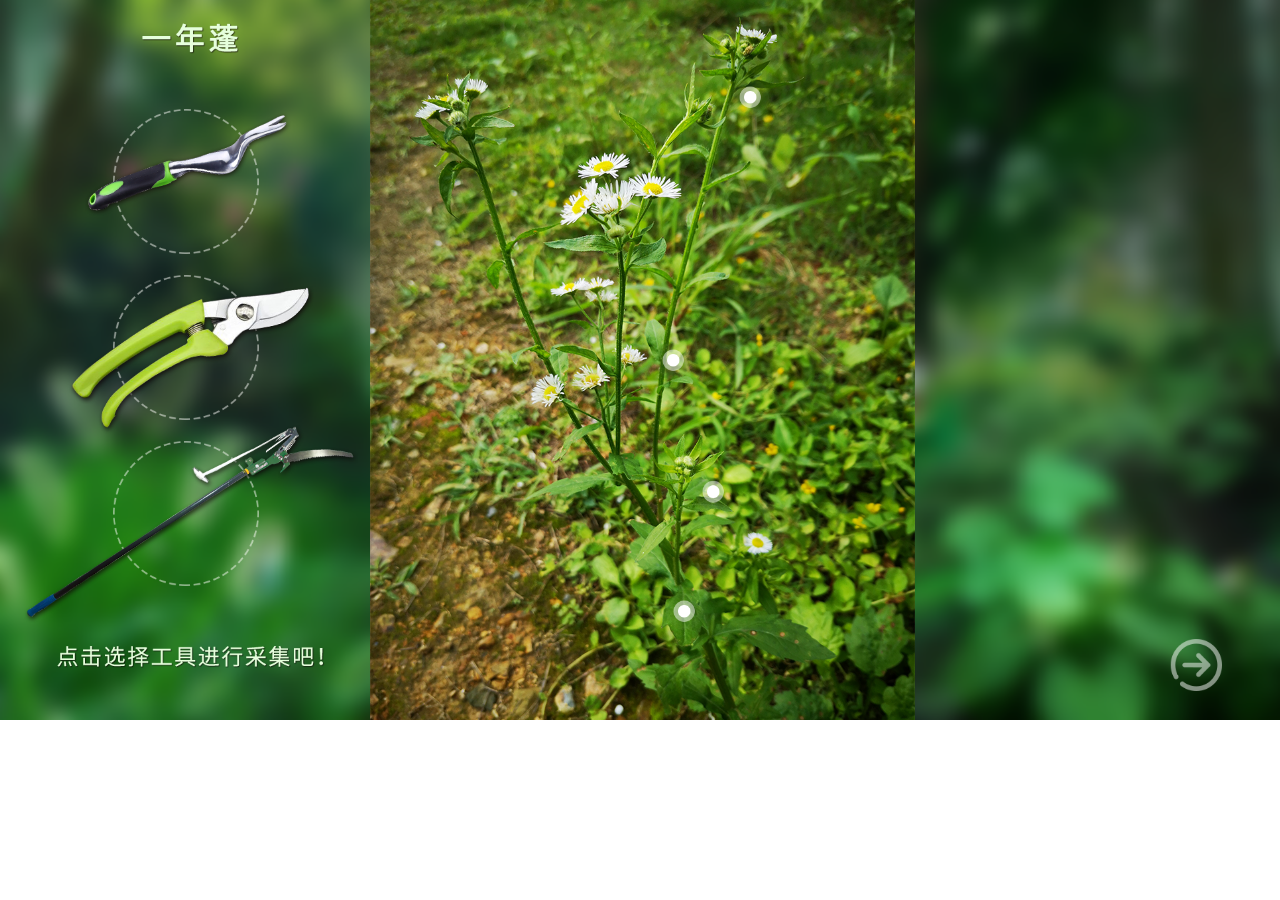
<file: 植物庄园/html/caiji6.html>
<!DOCTYPE html>
<html>

	<head>
		<meta charset="UTF-8">
		<title>一年蓬</title>
		<link rel="stylesheet" type="text/css" href="../css/style.css" />
		<link rel="stylesheet" type="text/css" href="../css/caiji.css" />
		<link rel="stylesheet" type="text/css" href="../css/jquery-ui.min.css"/>
		<script src="../js/jquery.min.js" type="text/javascript" charset="utf-8"></script>
		<script src="../js/jquery-ui.min.js" type="text/javascript" charset="utf-8"></script>
		<style type="text/css">
			#zhiwu1{
				position: absolute;
				width: 100%;
				height: 100%;
				top: 0;
				left: 0;
				display:block;
			}
			#goubiao1{
    			position: absolute;
    			width: 2.92%;
    			height: 5.19%;
    			top: 81.86%;
    			left: 52%;
    		}
    		#gouxian{
				position: absolute;
				width: 20.78%;
				height:5%;
				top: 53.62%;
				left: 42.43%;
				display: none;
			}
			#gouquan{
				position: absolute;
				width: 36.37%;
				height:53.98%;
				top: 5.67%;
				left: 61.1%;
				display: none;
			}
			#gouzhedie{
				position: absolute;
				width: 100%;
				height: 100%;
				top: 0;
				left: 0;
				display: none;
			}
			#gouzhezhishudiv{
				position: absolute;
				width: 100%;
				height: 100%;
				top: 0;
				left: 0;
				display: none;
			}
			#goushezhishu{
				position: absolute;
				width: 8.12%;
				height:30.57%;
				top: 23.04%;
				left: 92.04%;
			}
			#timu1{
				position: absolute;
				width: 23.96%;
				height: 5.38%;
				top: 47.69%;
				left: 41.56%;
			}
			#timu2{
				position: absolute;
				width: 23.96%;
				height: 5.38%;
				top: 58.89%;
				left: 41.56%;
			}
			#chahao{
				position: absolute;
				width: 0.989%;
				height: 1.758%;
				top: 49.14%;
				left: 42.71%;
				display: none;
			}
			#duihao{
				position: absolute;
				width: 1.3%;
				height: 1.758%;
				top: 60.8%;
				left: 42.71%;
				display: none;
			}
			#jieshu{
				position: absolute;
				width: 100%;
				height: 100%;
				top: 0;
				left: 0;
				display: none;
			}
		</style>
	</head>

	<body>
		<div id="caijibg">
			<img id="caijipng" src="../img/caijibg.png" />
			
			<div id="zhiwu1">
				<div id="gouwei1">
					<img id="zhiwu1png" src="../img/lastbg.png" />
					<div class="quan1 circle" id="gouquan1">
						<img class="mybox" src="../img/gongjuquan.png"/>
					</div>
					<div class="quan2 circle" id="gouquan2">
						<img class="mybox" src="../img/gongjuquan.png"/>
					</div>
					<div class="quan3 circle" id="gouquan3">
						<img class="mybox" src="../img/gongjuquan.png"/>
					</div>
					<img id="goupng" src="../img/yinianpeng.png" />
					
					<div id="gouxuanxiang1">
						<img id="gou1png" src="../img/zhengque.png" />
					</div>
					<div id="gouxuanxiang2">
						<img id="gou2png" src="../img/cuowu.png" />
					</div>
					<div id="gouxuanxiang3">
						<img id="gou3png" src="../img/cuowu.png" />
					</div>
					<div id="xuanzhe1"></div>
					<div id="xuanzhe2"></div>
					<div id="xuanzhe3"></div>
					<div id="buwei1"></div>
					<div id="buwei2"></div>
					<div id="buwei3"></div>
					<div id="buwei4"></div>
					<div id="goubiao1">
						<img id="goubiao1png" src="../img/guang4.png" />
					</div>
					<div id="goubiao2">
						<img id="goubiao2png" src="../img/guang4.png" />
					</div>
					<div id="goubiao3">
						<img id="goubiao3png" src="../img/guang4.png" />
					</div>
					<div id="goubiao4">
						<img id="goubiao4png" src="../img/guang4.png" />
					</div>
					<div id="gou1ts">
						<img class="tishi" src="../img/guang1tishi.png" />
					</div>
					<div id="gou2ts">
						<img class="tishi" src="../img/guang2tishi.png" />
					</div>
					<div id="gou3ts">
						<img class="tishi" src="../img/guang3tishi.png" />
					</div>
					<div id="gou4ts">
						<img class="tishi" src="../img/guang4tishi.png" />
					</div>
					<div style="" id="next">
						<img id="nextpng" src="../img/yifuqiangjin1.png" />
						<img id="next2png" src="../img/yifuqianjin2.png" />
					</div>
				</div>
				<div id="gouweicao">
					<img id="gouweicaobg" src="../img/lastbg.png" />
					<div id="next2">
						<img id="nextpng2" src="../img/yifuqiangjin1.png" />
						<img id="next2png2" src="../img/yifuqianjin2.png" />
					</div>
					<div id="top">
						<img id="toppng" src="../img/head.png" />
					</div>
					<div id="caojiesao">
						<img id="caojiesaopng" src="../img/peng.png" />
					</div>
				</div>
				<div id="goujilu">
					<img id="gouweicaobg" src="../img/lastbg.png" />
					<div id="top">
						<img id="toppng" src="../img/head.png" />
					</div>
					<div id="goujilun">
						<img id="goujilunpng" src="../img/pengjilu.png" />
					</div>
					<div id="next3">
						<img id="nextpng3" src="../img/yifuqiangjin1.png" />
						<img id="next2png3" src="../img/yifuqianjin2.png" />
					</div>
					<div id="x">

					</div>
					<div id="bianhao1">
						01
					</div>
				</div>
				<div id="gouyazhikaishi">
					<img id="yazhikaishipng" src="../img/yazhikaishi.png" />
					<div id="top">
						<img id="toppng" src="../img/head.png" />
					</div>
					<div class="next" id="kaishinext">
						<img class="nextpng" id="kaishinextpng" src="../img/yifuqiangjin1.png" />
						<img class="next2png" id="kaishinext2png" src="../img/yifuqianjin2.png" />
					</div>
				</div>
				
				<div id="gouzhedie" >
					<img class="mybox" src="../img/goushezhipng.png" />
					<div id="top">
						<img id="toppng" src="../img/head.png" />
					</div>
					<div id="timu1">
						
					</div>
					<div id="timu2">
						
					</div>
					<img id="chahao" src="../img/chahao.png"/>
					<img id="duihao" src="../img/duihao.png"/>
					<div id="goushezhishu">
						<img class="mybox" src="../img/tishishu.png"/>
					</div>
					<div class="next" id="goushijiannext">
						<img class="nextpng" id="gouzhedienextpng" src="../img/yifuqiangjin1.png" />
						<img class="next2png" id="gouzhedienext2png" src="../img/yifuqianjin2.png" />
					</div>
					<div id="gouzhezhishudiv">
						<img class="mybox" src="../img/shezhibook.png" />
					</div>
				</div>
				
				<div id="goukaishiyazhi">
					<img class="mybox"  src="../img/kaishiyzbg1.png"/>
					<img class="yazhiwenzi" src="../img/yazhiwenzi.png" />
					<div id="top">
						<img id="toppng" src="../img/head.png" />
					</div>
					<div id="goudiv1">
						<input type="text"  id="input-num" value="0" />
					</div>
					<div id="goudiv1jian">
						
					</div>
					<div id="goudiv1jia">
						
					</div>
					<div id="goudiv2">
						<input type="text"  id="input-num2" value="0" />
					</div>
					<div id="goudiv2jian">
						
					</div>
					<div id="goudiv2jia">
						
					</div>
					<div id="goudiv3">
						<input type="text"  id="input-num3" value="0" />
					</div>
					<div id="goudiv3jian">
						
					</div>
					<div id="goudiv3jia">
						
					</div>
					<div id="gouti1">
						<div id="guoduo1png" style="display: none;"><img class="mybox" src="../img/guoduo1.png"/></div>
						<div id="guoshao1png" style="display: none;"><img class="mybox"src="../img/guoshao1.png" /></div>
					</div>
					<div id="gouti2">
						<img style="display: none;" class="mybox" id="guoduo2png" src="../img/guoduo1.png"/>
						<img style="display: none;" class="mybox" id="guoshao2png" src="../img/guoshao1.png" />
					</div>
					<div id="gouti3">
						<img style="display: none;" class="mybox" id="guoduo3png" src="../img/guoduo1.png"/>
						<img style="display: none;" class="mybox" id="guoshao3png" src="../img/guoshao1.png" />
					</div>
					<div id="gouwancheng">
						<img id="mywancheng" class="mybox" src="../img/wanchengqian.png" />
					</div>
					<div class="next" id="gouwanchengnext">
						<img class="nextpng" id="gouwanchengnextpng" src="../img/yifuqiangjin1.png" />
						<img class="next2png" id="gouwanchengnext2png" src="../img/yifuqianjin2.png" />
					</div>
					<div id="goutishishu">
						<img class="mybox" src="../img/tishishu.png"/>
					</div>
					<div id="goutishishudiv">
						<img class="mybox" src="../img/goutishishudiv.png" />
					</div>
				</div>
				<div id="goushezhi" >
					<img class="mybox" src="../img/goushezhi.png" />
					<div id="top">
						<img id="toppng" src="../img/head.png" />
					</div>
					<p style="display: none;">
  					<label for="amount">最大价格：</label>
  					<input type="text" id="amount" style="border:0; color:#f6931f; font-weight:bold;">
					</p>
					<div id="slider"></div>	
					<div id="goushijianshu">
						<img class="mybox" src="../img/tishishu.png"" />
					</div>
					<div id="gouguozao">
						<img class="mybox" src="../img/guozao.png"/>
					</div>
					<div id="gouheshi">
						<img class="mybox" src="../img/heshi.png"/>
					</div>
					<div id="gouguowan">
						<img class="mybox" src="../img/guowan.png"/>
					</div>
					<div id="gouguowan2">
						<img class="mybox" src="../img/guowan.png"/>
					</div>
					<div id="goushijianshudiv">
						<img class="mybox" src="../img/goushijianbook.png" />
					</div>
					<div class="next" id="goushijiannext">
						<img class="nextpng" id="goushijiannextpng" src="../img/yifuqiangjin1.png" />
						<img class="next2png" id="goushijiannext2png" src="../img/yifuqianjin2.png" />
					</div>
				</div>
				<div id="gouyazhiwancheng">
					<img class="mybox" src="../img/gouyazhiwancheng.png" />
					<div id="top">
						<img id="toppng" src="../img/head.png" />
					</div>
					<div class="next" id="gouyazhiwanchengnext">
						<img class="nextpng" id="gouyazhiwanchengnextpng" src="../img/yifuqiangjin1.png" />
						<img class="next2png" id="gouyazhiwanchengnext2png" src="../img/yifuqianjin2.png" />
					</div>
				</div>
				<div id="gouzhuangding">
					<img class="mybox" src="../img/pengzhuangding.png" />
					<div id="top">
						<img id="toppng" src="../img/head.png" />
					</div>
					<div class="next" id="gouzhuangdingnext">
						<img class="nextpng" id="gouzhuangdingnextpng" src="../img/yifuqiangjin1.png" />
						<img class="next2png" id="gouzhuangdingnext2png" src="../img/yifuqianjin2.png" />
					</div>
					<div id="gouzhuangdingkuai">
						
					</div>
					<div id="gouxian">
						<img class="mybox" src="../img/pengxian.png" />
					</div>
					<div id="gouquan">
						<img class="mybox" src="../img/pengquan.png" />
					</div>
					
					<div id="gouquanzuo">
						<img class="mybox" src="../img/gouquanzuo.png"/>
					</div>
					<div id="gouquanyou">
						<img class="mybox" src="../img/gouquanyou.png"/>
					</div>
					<div id="gouquanzhong">
						<img class="quanzhong" src="../img/gouquanzhong.png"/>
					</div>
					<div id="gouzhen">
						<img class="mybox" src="../img/zhen.png"/>
					</div>
					<div class="shu" id="gouzhuangdingshu">
						<img class="mybox" src="../img/tishishu.png"" />
					</div>
					<div class="shudiv" id="gouzhuangdingshudiv">
						<img class="mybox" src="../img/gouzhuangdingbook.png" />
					</div>
				</div>
				<div id="gouzhantie">
					<img class="mybox" src="../img/pengzhantie.png"/>
					<img class="zhantiwenzi" src="../img/zhantiewenzi.png" />
					<div id="top">
						<img id="toppng" src="../img/head.png" />
					</div>
					<div class="next" id="gouzhantienext">
						<img class="nextpng" id="gouzhantienextpng" src="../img/yifuqiangjin1.png" />
						<img class="next2png" id="gouzhantienext2png" src="../img/yifuqianjin2.png" />
					</div>
					<div id="gouzhantiejilubai">
						<img id="gouzhantiejilubaipng" class="mybox" src="../img/jilubai.png"/>
					</div>
					<div id="gouzhantiejiandingbai">
						<img id="gouzhantiejiandingbaipng" class="mybox" src="../img/jiandingbai.png"/>
					</div>
					<div id="gouzhantiejilu">
						<img class="mybox" src="../img/zhantiejilu.png"/>
					</div>
					<div id="jilubiao">
						<img class="mybox" src="../img/caiji.png" />
					</div>
					<div id="jiandingbiao">
						<img class="mybox" src="../img/jianding.png"/>
					</div>
					<div id="gouzhantiejianding">
						<img class="mybox" src="../img/zhantiejianding.png"/>
					</div>
					<div class="shu" id="gouzhantieshu">
						<img class="mybox" src="../img/tishishu.png"" />
					</div>
					<div class="shudiv" id="gouzhantieshudiv">
						<img class="mybox" src="../img/gouzhantiebook.png" />
					</div>
				</div>
				<div id="gouzhuangdingwan">
					<img class="mybox" src="../img/pengzhuangdingwan.png"/>
					<div id="top">
						<img id="toppng" src="../img/head.png" />
					</div>
					<div class="next" id="gouzhuangdingwannext">
						<img class="nextpng" id="gouzhuangdingwannextpng" src="../img/yifuqiangjin1.png" />
						<img class="next2png" id="gouzhuangdingwannext2png" src="../img/yifuqianjin2.png" />
					</div>
				</div>
			</div>
			<div class="zhiwu" id="zhizhu2">
				<div id="mujin1">
					<img class="zhiwupng" id="zhiwu2png" src="../img/lastbg.png" />
					<div class="quan1 circle" id="mujinquan1">
						<img class="mybox" src="../img/gongjuquan.png"/>
					</div>
					<div class="quan2 circle" id="mujinquan2">
						<img class="mybox" src="../img/gongjuquan.png"/>
					</div>
					<div class="quan3 circle" id="mujinquan3">
						<img class="mybox" src="../img/gongjuquan.png"/>
					</div>
					<img class="zhijian" id="mujinpng" src="../img/mujin.png" />
					<div class="panduan1" id="mujinxuanxiang1">
						<img class="mybox" id="mujin1png" src="../img/cuowu.png" />
					</div>
					<div class="panduan2" id="mujinxuanxiang2">
						<img class="mybox" id="mujin2png" src="../img/zhengque.png" />
					</div>
					<div class="panduan3" id="mujinxuanxiang3">
						<img class="mybox" id="mujin3png" src="../img/cuowu.png" />
					</div>
					<div class="xuanzhe1" id="mujinxuanzhe1"></div>
					<div class="xuanzhe2" id="mujinxuanzhe2"></div>
					<div class="xuanzhe3" id="mujinxuanzhe3"></div>
					<div id="mujinbuwei1"></div>
					<div id="mujinbuwei2"></div>
					
					<div id="mujinbiao1">
						<img class="mybox" id="mujinbiao1png" src="../img/guang4.png" />
					</div>
					<div id="mujinbiao2">
						<img class="mybox" id="mujinbiao2png" src="../img/guang4.png" />
					</div>
					
					<div id="mujin1ts">
						<img class="tishi" src="../img/mujin1tishi.png" />
					</div>
					<div id="mujin2ts">
						<img class="tishi" src="../img/mujin2tishi.png" />
					</div>
					
					<div class="next" id="mujinnext">
						<img class="nextpng" id="mujinnextpng" src="../img/yifuqiangjin1.png" />
						<img class="next2png" id="mujinnext2png" src="../img/yifuqianjin2.png" />
					</div>
				</div>
				<div id="mujinhua">
					<img class="mybox" id="mukomhuabg" src="../img/lastbg.png" />
					<div class="next" id="mujinhuanext">
						<img class="nextpng" id="mujinhuanextpng" src="../img/yifuqiangjin1.png" />
						<img class="next2png" id="mujinhuanext2png" src="../img/yifuqianjin2.png" />
					</div>
					<div id="top">
						<img id="toppng" src="../img/head.png" />
					</div>
					<div id="caojiesao">
						<img id="caojiesaopng" src="../img/mujiahua.png" />
					</div>
				</div>
				<div id="mujinjilu">
					<img class="mybox" id="mujinbg" src="../img/lastbg.png" />
					<div id="top">
						<img id="toppng" src="../img/head.png" />
					</div>
					<div id="mujinjilun">
						<img class="mybox" id="mujinjilunpng" src="../img/mujinjilu.png" />
					</div>
					<div class="next" id="mujinjilunext">
						<img class="nextpng" id="mujinjilunextpng" src="../img/yifuqiangjin1.png" />
						<img class="next2png" id="mujinjilunext2png" src="../img/yifuqianjin2.png" />
					</div>
					<div id="l">

					</div>
					<div id="bianhao1">
						02
					</div>
				</div>
				<div id="mujinyazhikaishi">
					<img class="mybox" id="yazhikaishipng" src="../img/yazhikaishi.png" />
					<div id="top">
						<img id="toppng" src="../img/head.png" />
					</div>
					<div class="next" id="mujinyazhikaishinext">
						<img class="nextpng" id="mujinyazhikaishinextpng" src="../img/yifuqiangjin1.png" />
						<img class="next2png" id="mujinyazhikaishinext2png" src="../img/yifuqianjin2.png" />
					</div>
				</div>
				<div id="mujinkaishiyazhi">
					<img class="mybox"  src="../img/kaishiyazhibg2.png"/>
					<div id="top">
						<img id="toppng" src="../img/head.png" />
					</div>
					<div class="shurudiv1" id="mujindiv1">
						<input class="shuruinput" type="text"  id="input2-num" value="0" />
					</div>
					<div class="inpdiv1jian" id="mujindiv1jian">
						
					</div>
					<div class="inpdiv1jia" id="mujindiv1jia">
						
					</div>
					<div class="shurudiv2" id="mujindiv2">
						<input class="shuruinput" type="text"  id="input2-num2" value="0" />
					</div>
					<div class="inpdiv2jian" id="mujindiv2jian">
						
					</div>
					<div class="inpdiv2jia" id="mujindiv2jia">
						
					</div>
					<div class="shurudiv3" id="mujindiv3">
						<input class="shuruinput" type="text"  id="input2-num3" value="0" />
					</div>
					<div class="inpdiv3jian" id="mujindiv3jian">
						
					</div>
					<div class="inpdiv3jia" id="mujindiv3jia">
						
					</div>
					<div class="tishi1" id="mujinti1">
						<div id="muduo1png" style="display: none;"><img class="mybox" src="../img/guoduo1.png"/></div>
						<div id="mushao1png" style="display: none;"><img class="mybox"src="../img/guoshao1.png" /></div>
					</div>
					<div class="tishi2" id="mujinti2">
						<img style="display: none;" class="mybox" id="muduo2png" src="../img/guoduo1.png"/>
						<img style="display: none;"  class="mybox" id="mushao2png" src="../img/guoshao1.png" />
					</div>
					<div class="tishi3" id="mujinti3">
						<img style="display: none;" class="mybox" id="muduo3png" src="../img/guoduo1.png"/>
						<img style="display: none;" class="mybox" id="mushao3png" src="../img/guoshao1.png" />
					</div>
					<div class="wancheng" id="mujinwancheng">
						<img class="mybox" src="../img/wancheng.png" />
					</div>
					<div class="next" id="mujinwanchengnext">
						<img class="nextpng" id="mujinwanchengnextpng" src="../img/yifuqiangjin1.png" />
						<img class="next2png" id="mujinwanchengnext2png" src="../img/yifuqianjin2.png" />
					</div>
					<div class="tishishu" id="mujintishishu">
						<img class="mybox" src="../img/tishishu.png"/>
					</div>
					<div class="tishishudiv"  id="mujintishishudiv">
						<img class="mybox" src="../img/goutishishudiv.png" />
					</div>
				</div>
				<div id="mujinshezhi" >
					<img class="mybox" src="../img/goushezhi.png" />
					<div id="top">
						<img id="toppng" src="../img/head.png" />
					</div>
					<p style="display: none;">
  					<label for="amount">最大价格：</label>
  					<input type="text" id="amount" style="border:0; color:#f6931f; font-weight:bold;">
					</p>
					<div id="slider"></div>	
					<div id="goushijianshu">
						<img class="mybox" src="../img/tishishu.png"" />
					</div>
					<div id="gouguozao">
						<img class="mybox" src="../img/guozao.png"/>
					</div>
					<div id="gouheshi">
						<img class="mybox" src="../img/heshi.png"/>
					</div>
					<div id="gouguowan">
						<img class="mybox" src="../img/guowan.png"/>
					</div>
					<div id="goushijianshudiv">
						<img class="mybox" src="../img/goushijianbook.png" />
					</div>
					<div class="next" id="goushijiannext">
						<img class="nextpng" id="goushijiannextpng" src="../img/yifuqiangjin1.png" />
						<img class="next2png" id="goushijiannext2png" src="../img/yifuqianjin2.png" />
					</div>
				</div>
			</div>
			<div id="jieshu">
				<img class="mybox" src="../img/zhiwujieshu.png" />
			</div>
		</div>
		
	</body>
	<script>
		setInterval(function() {
			var myDate = new Date();
			var month= myDate.getMonth()+1;
			var x = myDate.getFullYear() + "年" + month + "月" + myDate.getDate() + "日 " /*+myDate.getHours()+"点"+myDate.getMinutes()+"分"+myDate.getSeconds()+"秒"*/ ;
			document.getElementById("x").innerHTML = x;
		}, 1000);
		setInterval(function() {
			var myDatel = new Date();
			var monthl= myDatel.getMonth()+1;
			var l = myDatel.getFullYear() + "年" + monthl + "月" + myDatel.getDate() + "日 " /*+myDate.getHours()+"点"+myDate.getMinutes()+"分"+myDate.getSeconds()+"秒"*/ ;
			document.getElementById("l").innerHTML = l;
		}, 1000);
	</script>
	<script type="text/javascript">
		$(document).ready(function() {
			$("#goushezhishu").click(function() {
				
				$("#gouzhezhishudiv").css('display', 'block');
			});
			$("#gouzhezhishudiv").click(function() {
				
				$("#gouzhezhishudiv").css('display', 'none');
			});
			$("#timu1").click(function() {
				
				$("#chahao").css('display', 'block');
			});
			$("#timu2").click(function() {
				
				$("#duihao").css('display', 'block');
				$("#gouzhedienext2png").css('display', 'block');
			});
			$("#gouzhedienext2png").click(function() {
				
				$("#goukaishiyazhi").css('display', 'block');
			});
			$("#mujinnext2png").click(function() {
				setTimeout(function() {
						$("#mujin1").css('display', 'none');
						$("#mujinhua").css('display', 'block');
						$("#zhizhu2").removeClass("cursor2");
						setTimeout(function() {
						$("#mujinhua").css('display', 'none');
						$("#mujinjilu").css('display', 'block');
					}, 5000);
					}, 300);
				
			});
			
			$("#mujinyazhikaishinext").mouseenter(function() {
				$("#mujinyazhikaishinextpng").css('display', 'none');
				$("#mujinyazhikaishinext2png").css('display', 'block');
			});

			$("#mujinyazhikaishinext").mouseleave(function() {
				$("#mujinyazhikaishinextpng").css('display', 'block');
				$("#mujinyazhikaishinext2png").css('display', 'none');
			});
			$("#mujinyazhikaishinext").click(function() {
				$("#mujinyazhikaishi").css('display', 'none');
				$("#mujinkaishiyazhi").css('display', 'block');
			});
			
			$("#mujinjilunext").mouseenter(function() {
				$("#mujinjilunextpng").css('display', 'none');
				$("#mujinjilunext2png").css('display', 'block');
			});

			$("#mujinjilunext").mouseleave(function() {
				$("#mujinjilunextpng").css('display', 'block');
				$("#mujinjilunext2png").css('display', 'none');
			});
			$("#mujinjilunext").click(function() {
				$("#mujinjilu").css('display', 'none');
				$("#mujinyazhikaishi").css('display', 'block');
			});
			
			
			$("#mujinhuanext").mouseenter(function() {
				$("#mujinhuanextpng").css('display', 'none');
				$("#mujinhuanext2png").css('display', 'block');
			});

			$("#mujinhuanext").mouseleave(function() {
				$("#mujinhuanextpng").css('display', 'block');
				$("#mujinhuanext2png").css('display', 'none');
			});
			$("#mujinhuanext").click(function() {
				$("#mujinhua").css('display', 'none');
				$("#mujinjilu").css('display', 'block');
			});
			
			$("#mujinxuanzhe1").click(function() {
				$("#mujinxuanxiang1").css('display', 'block');
				$("#mujinquan1").removeClass("circle");
				
			});
			$("#mujinxuanzhe2").click(function() {
				$("#mujinxuanxiang2").css('display', 'block');
				$("#mujinquan2").removeClass("circle");
				$("#zhizhu2").addClass("cursor2");
				$("#mujinbuwei2").click(function() {
					setTimeout(function() {
						$("#mujin2ts").css('display', 'block');
						$("#mujinnextpng").css('display', 'none');
						$("#mujinnext2png").css('display', 'block');
					}, 300);

				});
				$("#mujinbuwei1").click(function() {
					setTimeout(function() {
						$("#mujin1ts").css('display', 'block');
					}, 300);
				});
				
			});
			$("#mujinxuanzhe3").click(function() {
				$("#mujinxuanxiang3").css('display', 'block');
				$("#mujinquan3").removeClass("circle");
			});
			
			
			$("#guangbiao1").click(function() {
				setTimeout(function() {
					  	window.location.href="caiji2.html";

				}, 300);
			});
			
			$("#guangbiao3").click(function() {
				setTimeout(function() {
					  	window.location.href="caiji3.html";

				}, 300);
			});
			$("#guangbiao4").click(function() {
				setTimeout(function() {
					  	window.location.href="caiji4.html";

				}, 300);
			});
			$("#guangbiao6").click(function() {
				setTimeout(function() {
					  	window.location.href="caiji5.html";

				}, 300);
			});
			$( "#gouzhantiejilu" ).draggable({ revert: "invalid" });
    		$( "#gouzhantiejianding" ).draggable({ revert: "invalid" });
			$( "#gouzhantiejilubai" ).droppable({
    accept: "#gouzhantiejilu", 
      drop: function() {
      				$("#jilubiao").css("display","none");
      				$("#gouzhantiejilu").css("display","none");
      				$("#gouzhantiejilubaipng").attr ("src", "../img/zhantiejilu.png");
      				$("#ti1png").css("display","block");
      				var display1 =$('#gouzhantiejilu').css('display');
      				var display2 =$('#gouzhantiejianding').css('display');
      				
               		if(display1 == 'none'&&display2 == 'none'){
      				$("#gouzhantienextpng").css('display','none');
   					$("#gouzhantienext2png").css('display','block');}
      }
    });
    				$( "#gouzhantiejiandingbai" ).droppable({
    accept: "#gouzhantiejianding", 
      drop: function() {
      				$("#jiandingbiao").css("display","none");
      				$("#gouzhantiejianding").css("display","none");
      				$("#gouzhantiejiandingbaipng").attr ("src", "../img/zhantiejianding.png");
      				$("#ti1png").css("display","block");
      				var display1 =$('#gouzhantiejilu').css('display');
      				var display2 =$('#gouzhantiejianding').css('display');
      				
               		if(display1 == 'none'&&display2 == 'none'){
      				$("#gouzhantienextpng").css('display','none');
   					$("#gouzhantienext2png").css('display','block');}
      }
    });
			
			$("#gouzhantienext2png").click(function() {
				setTimeout(function() {
					$("#gouzhantie").css('display', 'none');
					$("#gouzhuangdingwan").css('display', 'block');
					
				}, 300);
			});
			
			$("#next2").mouseenter(function() {
				$("#nextpng2").css('display', 'none');
				$("#next2png2").css('display', 'block');
			});

			$("#next2").mouseleave(function() {
				$("#next2png2").css('display', 'none');
				$("#nextpng2").css('display', 'block');
			});
			
			$("#gouyazhiwanchengnext").mouseenter(function() {
				$("#gouyazhiwanchengnextpng").css('display', 'none');
				$("#gouyazhiwanchengnext2png").css('display', 'block');
			});

			$("#gouyazhiwanchengnext").mouseleave(function() {
				$("#gouyazhiwanchengnextpng").css('display', 'block');
				$("#gouyazhiwanchengnext2png").css('display', 'none');
			});
			
			$("#gouzhuangdingwannext").mouseenter(function() {
				$("#gouzhuangdingwannextpng").css('display', 'none');
				$("#gouzhuangdingwannext2png").css('display', 'block');
			});

			$("#gouzhuangdingwannext").mouseleave(function() {
				$("#gouzhuangdingwannextpng").css('display', 'block');
				$("#gouzhuangdingwannext2png").css('display', 'none');
			});
			
			$("#gouzhuangdingwannext").click(function() {
				arr = JSON.parse(localStorage.getItem("arr"));
			guang2 = JSON.parse(localStorage.getItem("guang2"));
			guang3 = JSON.parse(localStorage.getItem("guang3"));
			guang4 = JSON.parse(localStorage.getItem("guang4"));
			guang5 = JSON.parse(localStorage.getItem("guang5"));
			guang6 = JSON.parse(localStorage.getItem("guang6"));
			guang7 = JSON.parse(localStorage.getItem("guang7"));
			guang8 = JSON.parse(localStorage.getItem("guang8"));
			guang9= JSON.parse(localStorage.getItem("guang9"));
			
			if(arr == null||guang2 == null||guang3 == null||guang4 == null||guang5 == null||guang6 == null||guang7 == null||guang8 == null||guang9 == null){
				setTimeout(function() {
					window.location.href="caiji.html";
				}, 300);
			}
			else{
				$("#jieshu").css('display', 'block');
			}
				
			});
			
			
			$("#gouyazhiwanchengnext").click(function() {
				setTimeout(function() {
					$("#gouyazhiwancheng").css('display', 'none');
					$("#gouzhuangding").css('display', 'block');
					
				}, 300);
			});
			
			
			$("#gouzhuangdingnext2png").click(function() {
				setTimeout(function() {
					$("#gouzhuangding").css('display', 'none');
					$("#gouzhantie").css('display', 'block');
					
				}, 300);
			});
			
			$("#gouzhuangdingkuai").click(function() {
				setTimeout(function() {
					$("#gouxian").css('display', 'block');
				}, 300);
				setTimeout(function() {
					$("#gouquan").css('display', 'block');
				}, 800);
				setTimeout(function() {
					$("#gouzhen").css('display', 'block');
				}, 1000);
				setTimeout(function() {
					$("#gouquanzuo").css('display', 'block');
				}, 1300);
				setTimeout(function() {
					$("#gouquanyou").css('display', 'block');
				}, 1800);
				setTimeout(function() {
					$("#gouquanzhong").css('display', 'block');
				}, 2300);
				setTimeout(function() {
					$("#gouzhuangdingnext2png").css('display', 'block');
				}, 2400);
				setTimeout(function() {
					$("#gouzhuangdingnextpng").css('display', 'none');
				}, 2400);
			});
			
			$("#gouwanchengnext2png").click(function() {
				setTimeout(function() {
					$("#goukaishiyazhi").css('display', 'none');
					$("#goushezhi").css('display', 'block');
				}, 300);
			});
			
			$("#goushijiannext2png").click(function() {
				setTimeout(function() {
					$("#goushezhi").css('display', 'none');
					$("#gouyazhiwancheng").css('display', 'block');
					setTimeout(function() {
					$("#gouyazhiwancheng").css('display', 'none');
					$("#gouzhuangding").css('display', 'block');
				}, 5000);
				}, 300);
			});
			
			
			
			$("#next2").click(function() {
				setTimeout(function() {
					$("#gouweicao").css('display', 'none');
					$("#goujilu").css('display', 'block');
				}, 300);
			});
			
			$("#gouzhantieshu").click(function() {
				$("#gouzhantieshudiv").css('display', 'block');
			});
			$("#gouzhantieshudiv").click(function() {
				$("#gouzhantieshudiv").css('display', 'none');
			});
			
			$("#gouzhuangdingshu").click(function() {
				$("#gouzhuangdingshudiv").css('display', 'block');
			});
			$("#gouzhuangdingshudiv").click(function() {
				$("#gouzhuangdingshudiv").css('display', 'none');
			});
			
			$("#goushijianshu").click(function() {
				$("#goushijianshudiv").css('display', 'block');
			});
			$("#goushijianshudiv").click(function() {
				$("#goushijianshudiv").css('display', 'none');
			});
			
			$("#goutishishu").click(function() {
				$("#goutishishudiv").css('display', 'block');
			});
			$("#goutishishudiv").click(function() {
				$("#goutishishudiv").css('display', 'none');
			});
			$("#kaishinext").mouseenter(function() {
				$("#kaishinextpng").css('display', 'none');
				$("#kaishinext2png").css('display', 'block');
			});

			$("#kaishinext").mouseleave(function() {
				$("#kaishinext2png").css('display', 'none');
				$("#kaishinextpng").css('display', 'block');
			});

			$("#kaishinext").click(function() {
				setTimeout(function() {
					$("#gouyazhikaishi").css('display', 'none');
					$("#gouzhedie").css('display', 'block');
				}, 300);
			});
			
			$("#next3").mouseenter(function() {
				$("#nextpng3").css('display', 'none');
				$("#next2png3").css('display', 'block');
			});

			$("#next3").mouseleave(function() {
				$("#next2png3").css('display', 'none');
				$("#nextpng3").css('display', 'block');
			});
			$("#next3").click(function() {
				setTimeout(function() {
					$("#gouyazhikaishi").css('display', 'block');
					$("#goujilu").css('display', 'none');
				}, 300);
			});
			$("#guangbiao2").click(function() {
				setTimeout(function() {
					$("#zhiwu1").css('display', 'block');
					$("#guangbiao2").css('display', 'none');

				}, 300);
			});
			$("#next2png").click(function() {
				setTimeout(function() {
					$("#gouweicao").css('display', 'block');
					$("#gouwei1").css('display', 'none');
					$("#zhiwu1").removeClass("cursor");

				}, 300);
				setTimeout(function() {
					$("#gouweicao").css('display', 'none');
					$("#goujilu").css('display', 'block');

				}, 5000);

			});
			$("#xuanzhe1").click(function() {
				$("#gouxuanxiang1").css('display', 'block');
				$("#gouquan1").removeClass("circle");
				$("#zhiwu1").addClass("cursor");
				$("#buwei4").click(function() {
					setTimeout(function() {
						
						$("#gou1ts").css('display', 'block');
						$("#nextpng").css('display', 'none');
						$("#next2png").css('display', 'block');
						$("#zhiwu1").removeClass("cursor");
					}, 300);

				});
				$("#buwei3").click(function() {
					setTimeout(function() {
						$("#gou2ts").css('display', 'block');
					}, 300);
				});
				$("#buwei2").click(function() {
					setTimeout(function() {
						$("#gou3ts").css('display', 'block');
					}, 300);
				});
				$("#buwei1").click(function() {
					setTimeout(function() {
						$("#gou4ts").css('display', 'block');
					}, 300);
				});
			});
			$("#xuanzhe2").click(function() {
				$("#gouxuanxiang2").css('display', 'block');
				$("#gouquan2").removeClass("circle");
			});
			$("#xuanzhe3").click(function() {
				$("#gouxuanxiang3").css('display', 'block');
				$("#gouquan3").removeClass("circle");
			});

			
            var count11 = 1;
            var man11= document.getElementById("goubiao1png");
            setInterval(function () {
                man11.src = "../img/guang"+count11+".png";
                count11++;
                if(count11== 6){
                    count11 = 1;
                }
                
            }, 300);
             var count12 = 1;
            var man12= document.getElementById("goubiao2png");
            setInterval(function () {
                man12.src = "../img/guang"+count12+".png";
                count12++;
                if(count12== 6){
                    count12 = 1;
                }
                
            }, 300);
            var count13 = 1;
            var man13= document.getElementById("goubiao3png");
            setInterval(function () {
                man13.src = "../img/guang"+count13+".png";
                count13++;
                if(count13== 6){
                    count13 = 1;
                }
                
            }, 300);
            var count14 = 1;
            var man14= document.getElementById("goubiao4png");
            setInterval(function () {
                man14.src = "../img/guang"+count14+".png";
                count14++;
                if(count14== 6){
                    count14 = 1;
                }
                
            }, 300);
            
            var count21 = 1;
            var man21= document.getElementById("mujinbiao1png");
            setInterval(function () {
                man21.src = "../img/guang"+count21+".png";
                count21++;
                if(count21== 6){
                    count21 = 1;
                }
                
            }, 300);
            
            
           
		});
	</script>
	<script type="text/javascript">
		var num_jia = document.getElementById("goudiv1jia");
		var num_jian = document.getElementById("goudiv1jian");
		var input_num = document.getElementById("input-num");
		
		var num_jia2 = document.getElementById("goudiv2jia");
		var num_jian2 = document.getElementById("goudiv2jian");
		var input_num2 = document.getElementById("input-num2");
		
		var num_jia3 = document.getElementById("goudiv3jia");
		var num_jian3 = document.getElementById("goudiv3jian");
		var input_num3 = document.getElementById("input-num3");
		
     	var wancheng1 = document.getElementById("gouwancheng");
		
		num_jia.onclick = function() {
			
			if(input_num.value < 2){
				$("#guoshao1png").css('display', 'block');
			}
			if(input_num.value >= 2){
				$("#guoshao1png").css('display', 'none');
			}
		if(input_num.value > 3){
				$("#guoduo1png").css('display', 'block');
			}
			
			input_num.value = parseInt(input_num.value) + 1;
			
			
		};

		num_jian.onclick = function() {
			if(input_num.value < 4){
				$("#guoshao1png").css('display', 'block');
			}
			if(input_num.value <6){
				$("#guoduo1png").css('display', 'none');
			}
			if(input_num.value <= 0) {
				input_num.value = 0;
			}else {

				input_num.value = parseInt(input_num.value) - 1;
			}

		};
		
		num_jia2.onclick = function() {
			if(input_num2.value < 2){
				$("#guoshao2png").css('display', 'block');
			}
			if(input_num2.value >= 2){
				$("#guoshao2png").css('display', 'none');
			}
			if(input_num2.value > 3){
				$("#guoduo2png").css('display', 'block');
			}
			input_num2.value = parseInt(input_num2.value) + 1;
		};

		num_jian2.onclick = function() {
			if(input_num2.value < 4){
				$("#guoshao2png").css('display', 'block');
			}
			if(input_num2.value < 6){
				$("#guoduo2png").css('display', 'none');
			}
			if(input_num2.value <= 0) {
				input_num2.value = 0;
			}else {

				input_num2.value = parseInt(input_num2.value) - 1;
			}

		};
		
		num_jia3.onclick = function() {
			if(input_num3.value < 2){
				$("#guoshao3png").css('display', 'block');
			}
			if(input_num3.value >= 4){
				$("#guoshao3png").css('display', 'none');
			}
			if(input_num3.value > 9){
				$("#guoduo3png").css('display', 'block');
			}
			input_num3.value = parseInt(input_num3.value) + 1;
		};

		num_jian3.onclick = function() {
			if(input_num3.value < 6){
				$("#guoshao3png").css('display', 'block');
			}
			if(input_num3.value < 12){
				$("#guoduo3png").css('display', 'none');
			}
			if(input_num3.value <= 0) {
				input_num3.value = 0;
			}else {

				input_num3.value = parseInt(input_num3.value) - 1;
			}

		};
		wancheng1.onclick = function() {
			
			if(input_num.value > 2&&input_num.value < 5&&input_num2.value > 2&&input_num2.value < 5&&input_num3.value > 4&&input_num3.value < 11){
				$("#mywancheng").attr ("src", "../img/wancheng.png");
				$("#gouwanchengnextpng").css('display', 'none');
				$("#gouwanchengnext2png").css('display', 'block');
				setTimeout(function() {
					$("#goukaishiyazhi").css('display', 'none');
					$("#goushezhi").css('display', 'block');
				}, 1000);
			}
			else{
				$("#gouwanchengnext2png").css('display', 'none');
				$("#gouwanchengnextpng").css('display', 'block');
				$("#goutishishudiv").css('display', 'block');
			}
			
		};
	</script>
	<script type="text/javascript">
		var num2_jia = document.getElementById("mujindiv1jia");
		var num2_jian = document.getElementById("mujindiv1jian");
		var input2_num = document.getElementById("input2-num");
		
		var num2_jia2 = document.getElementById("mujindiv2jia");
		var num2_jian2 = document.getElementById("mujindiv2jian");
		var input2_num2 = document.getElementById("input2-num2");
		
		var num2_jia3 = document.getElementById("mujindiv3jia");
		var num2_jian3 = document.getElementById("mujindiv3jian");
		var input2_num3 = document.getElementById("input2-num3");
		
     	var wancheng2 = document.getElementById("mujinwancheng");
		
		num2_jia.onclick = function() {
			
			if(input2_num.value < 2){
				$("#mushao1png").css('display', 'block');
			}
			if(input2_num.value >= 2){
				$("#mushao1png").css('display', 'none');
			}
		if(input2_num.value > 3){
				$("#muduo1png").css('display', 'block');
			}
			
			input2_num.value = parseInt(input2_num.value) + 1;
			
			
		};

		num2_jian.onclick = function() {
			if(input2_num.value < 4){
				$("#mushao1png").css('display', 'block');
			}
			if(input2_num.value <6){
				$("#muduo1png").css('display', 'none');
			}
			if(input2_num.value <= 0) {
				input2_num.value = 0;
			}else {

				input2_num.value = parseInt(input2_num.value) - 1;
			}

		};
		
		num2_jia2.onclick = function() {
			if(input2_num2.value < 2){
				$("#mushao2png").css('display', 'block');
			}
			if(input2_num2.value >= 2){
				$("#mushao2png").css('display', 'none');
			}
			if(input2_num2.value > 3){
				$("#muduo2png").css('display', 'block');
			}
			input2_num2.value = parseInt(input2_num2.value) + 1;
		};

		num2_jian2.onclick = function() {
			if(input2_num2.value < 4){
				$("#mushao2png").css('display', 'block');
			}
			if(input2_num2.value < 6){
				$("#muduo2png").css('display', 'none');
			}
			if(input2_num2.value <= 0) {
				input2_num2.value = 0;
			}else {

				input2_num2.value = parseInt(input2_num2.value) - 1;
			}

		};
		
		num2_jia3.onclick = function() {
			if(input2_num3.value < 2){
				$("#mushao3png").css('display', 'block');
			}
			if(input2_num3.value >= 4){
				$("#mushao3png").css('display', 'none');
			}
			if(input2_num3.value > 9){
				$("#muduo3png").css('display', 'block');
			}
			input2_num3.value = parseInt(input2_num3.value) + 1;
		};

		num2_jian3.onclick = function() {
			if(input2_num3.value < 6){
				$("#mushao3png").css('display', 'block');
			}
			if(input2_num3.value < 12){
				$("#muduo3png").css('display', 'none');
			}
			if(input2_num3.value <= 0) {
				input_num3.value = 0;
			}else {

				input2_num3.value = parseInt(input2_num3.value) - 1;
			}

		};
		wancheng2.onclick = function() {
			
			if(input2_num.value > 2&&input2_num.value < 5&&input2_num2.value > 2&&input2_num2.value < 5&&input2_num3.value > 4&&input2_num3.value < 11){
				$("#mujinwanchengnextpng").css('display', 'none');
				$("#mujinwanchengnext2png").css('display', 'block');
			}
			else{
				$("#mujinwanchengnext2png").css('display', 'none');
				$("#mujinwanchengnextpng").css('display', 'block');
				$("#mujintishishudiv").css('display', 'block');
			}
			
		};
		$("#mujintishishudiv").click(function(){
			$("#mujintishishudiv").css('display', 'none');
		});
		$("#mujintishishu").click(function(){
			$("#mujintishishudiv").css('display', 'block');
		});
		$("#mujinwanchengnext2png").click(function(){
			$("#mujinkaishiyazhi").css('display', 'none');
			$("#mujinshezhi").css('display', 'block');
		});
	</script>
		<script type="text/javascript">
		  
  $(function() {
    $( "#slider" ).slider({
      range: "min",
      value: 37,
      min: 1,
      max: 700,
      step:20,
      slide: function( event, ui ) {
        $( "#amount" ).val(ui.value );
        console.log($( "#amount" ).val());
        if($( "#amount" ).val()=="81"){
        	$( "#slider span" ).css("background","url(../img/lvsehuakuai.png)");
        	$( "#slider span" ).css("background-size","100% 100%");
        	$("#goushijiannextpng").css('display', 'none');
			$("#goushijiannext2png").css('display', 'block');
			$("#gouguozao").css('display', 'none');
			$("#gouheshi").css('display', 'block');
			$("#gouguowan").css('display', 'none');
			$("#gouguowan2").css('display', 'none');
        }
        if($( "#amount" ).val()=="121"){
        	$( "#slider span" ).css("background","url(../img/lvsehuakuai.png)");
        	$( "#slider span" ).css("background-size","100% 100%");
        	$("#goushijiannextpng").css('display', 'none');
			$("#goushijiannext2png").css('display', 'block');
			$("#gouguozao").css('display', 'none');
			$("#gouheshi").css('display', 'block');
			$("#gouguowan").css('display', 'none');
			$("#gouguowan2").css('display', 'none');
        }
        if($( "#amount" ).val()=="161"){
        	$( "#slider span" ).css("background","url(../img/lvsehuakuai.png)");
        	$( "#slider span" ).css("background-size","100% 100%");
        	$("#goushijiannextpng").css('display', 'none');
			$("#goushijiannext2png").css('display', 'block');
			$("#gouguozao").css('display', 'none');
			$("#gouheshi").css('display', 'block');
			$("#gouguowan").css('display', 'none');
			$("#gouguowan2").css('display', 'none');
        }
        if($( "#amount" ).val()=="201"){
        	$( "#slider span" ).css("background","url(../img/lvsehuakuai.png)");
        	$( "#slider span" ).css("background-size","100% 100%");
        	$("#goushijiannextpng").css('display', 'none');
			$("#goushijiannext2png").css('display', 'block');
			$("#gouguozao").css('display', 'none');
			$("#gouheshi").css('display', 'block');
			$("#gouguowan").css('display', 'none');
			$("#gouguowan2").css('display', 'none');
        }
        if($( "#amount" ).val()=="221"){
        	$( "#slider span" ).css("background","url(../img/hongsehuakuai.png)");
        	$( "#slider span" ).css("background-size","100% 100%");
        	$("#goushijiannextpng").css('display', 'none');
			$("#goushijiannext2png").css('display', 'block');
			$("#gouguozao").css('display', 'none');
			$("#gouheshi").css('display', 'block');
			$("#gouguowan").css('display', 'none');
			$("#gouguowan2").css('display', 'none');
        }
        if($( "#amount" ).val()=="241"){
        	$( "#slider span" ).css("background","url(../img/hongsehuakuai.png)");
        	$( "#slider span" ).css("background-size","100% 100%");
        	$("#goushijiannext2png").css('display', 'none');
			$("#goushijiannextpng").css('display', 'block');
			$("#gouguozao").css('display', 'none');
			$("#gouheshi").css('display', 'none');
			$("#gouguowan").css('display', 'block');
			$("#gouguowan2").css('display', 'none');
        }
        if($( "#amount" ).val()=="261"){
        	$( "#slider span" ).css("background","url(../img/hongsehuakuai.png)");
        	$( "#slider span" ).css("background-size","100% 100%");
        	$("#goushijiannext2png").css('display', 'none');
			$("#goushijiannextpng").css('display', 'block');
			$("#gouguozao").css('display', 'none');
			$("#gouheshi").css('display', 'none');
			$("#gouguowan").css('display', 'block');
			$("#gouguowan2").css('display', 'none');
        }
        if($( "#amount" ).val()=="281"){
        	$( "#slider span" ).css("background","url(../img/hongsehuakuai.png)");
        	$( "#slider span" ).css("background-size","100% 100%");
        	$("#goushijiannext2png").css('display', 'none');
			$("#goushijiannextpng").css('display', 'block');
			$("#gouguozao").css('display', 'none');
			$("#gouheshi").css('display', 'none');
			$("#gouguowan").css('display', 'block');
			$("#gouguowan2").css('display', 'none');
        }
        if($( "#amount" ).val()=="301"){
        	$( "#slider span" ).css("background","url(../img/hongsehuakuai.png)");
        	$( "#slider span" ).css("background-size","100% 100%");
        	$("#goushijiannext2png").css('display', 'none');
			$("#goushijiannextpng").css('display', 'block');
			$("#gouguozao").css('display', 'none');
			$("#gouheshi").css('display', 'none');
			$("#gouguowan").css('display', 'block');
			$("#gouguowan2").css('display', 'none');
        }
        if($( "#amount" ).val()=="321"){
        	$( "#slider span" ).css("background","url(../img/hongsehuakuai.png)");
        	$( "#slider span" ).css("background-size","100% 100%");
        	$("#goushijiannext2png").css('display', 'none');
			$("#goushijiannextpng").css('display', 'block');
			$("#gouguozao").css('display', 'none');
			$("#gouheshi").css('display', 'none');
			$("#gouguowan").css('display', 'block');
			$("#gouguowan2").css('display', 'none');
        }
        if($( "#amount" ).val()=="341"){
        	$( "#slider span" ).css("background","url(../img/hongsehuakuai.png)");
        	$( "#slider span" ).css("background-size","100% 100%");
        	$("#goushijiannext2png").css('display', 'none');
			$("#goushijiannextpng").css('display', 'block');
			$("#gouguozao").css('display', 'none');
			$("#gouheshi").css('display', 'none');
			$("#gouguowan").css('display', 'block');
			$("#gouguowan2").css('display', 'none');
        }
        if($( "#amount" ).val()=="361"){
        	$( "#slider span" ).css("background","url(../img/hongsehuakuai.png)");
        	$( "#slider span" ).css("background-size","100% 100%");
        	$("#goushijiannext2png").css('display', 'none');
			$("#goushijiannextpng").css('display', 'block');
			$("#gouguozao").css('display', 'none');
			$("#gouheshi").css('display', 'none');
			$("#gouguowan").css('display', 'block');
			$("#gouguowan2").css('display', 'none');
        }
        if($( "#amount" ).val()=="381"){
        	$( "#slider span" ).css("background","url(../img/hongsehuakuai.png)");
        	$( "#slider span" ).css("background-size","100% 100%");
        	$("#goushijiannext2png").css('display', 'none');
			$("#goushijiannextpng").css('display', 'block');
			$("#gouguozao").css('display', 'none');
			$("#gouheshi").css('display', 'none');
			$("#gouguowan").css('display', 'block');
			$("#gouguowan2").css('display', 'none');
        }
        if($( "#amount" ).val()=="401"){
        	$( "#slider span" ).css("background","url(../img/hongsehuakuai.png)");
        	$( "#slider span" ).css("background-size","100% 100%");
        	$("#goushijiannext2png").css('display', 'none');
			$("#goushijiannextpng").css('display', 'block');
			$("#gouguozao").css('display', 'none');
			$("#gouheshi").css('display', 'none');
			$("#gouguowan").css('display', 'block');
			$("#gouguowan2").css('display', 'none');
        }
        if($( "#amount" ).val()=="421"){
        	$( "#slider span" ).css("background","url(../img/hongsehuakuai.png)");
        	$( "#slider span" ).css("background-size","100% 100%");
        	$("#goushijiannext2png").css('display', 'none');
			$("#goushijiannextpng").css('display', 'block');
			$("#gouguozao").css('display', 'none');
			$("#gouheshi").css('display', 'none');
			$("#gouguowan").css('display', 'block');
			$("#gouguowan2").css('display', 'none');
        }
        if($( "#amount" ).val()=="441"){
        	$( "#slider span" ).css("background","url(../img/hongsehuakuai.png)");
        	$( "#slider span" ).css("background-size","100% 100%");
        	$("#goushijiannext2png").css('display', 'none');
			$("#goushijiannextpng").css('display', 'block');
			$("#gouguozao").css('display', 'none');
			$("#gouheshi").css('display', 'none');
			$("#gouguowan").css('display', 'block');
			$("#gouguowan2").css('display', 'none');
        }
        if($( "#amount" ).val()=="461"){
        	$( "#slider span" ).css("background","url(../img/hongsehuakuai.png)");
        	$( "#slider span" ).css("background-size","100% 100%");
        	$("#goushijiannext2png").css('display', 'none');
			$("#goushijiannextpng").css('display', 'block');
			$("#gouguozao").css('display', 'none');
			$("#gouheshi").css('display', 'none');
			$("#gouguowan2").css('display', 'block');
			$("#gouguowan").css('display', 'none');
        }
        if($( "#amount" ).val()=="481"){
        	$( "#slider span" ).css("background","url(../img/hongsehuakuai.png)");
        	$( "#slider span" ).css("background-size","100% 100%");
        	$("#goushijiannext2png").css('display', 'none');
			$("#goushijiannextpng").css('display', 'block');
			$("#gouguozao").css('display', 'none');
			$("#gouheshi").css('display', 'none');
			$("#gouguowan2").css('display', 'block');
			$("#gouguowan").css('display', 'none');
        }
        if($( "#amount" ).val()=="501"){
        	$( "#slider span" ).css("background","url(../img/hongsehuakuai.png)");
        	$( "#slider span" ).css("background-size","100% 100%");
        	$("#goushijiannext2png").css('display', 'none');
			$("#goushijiannextpng").css('display', 'block');
			$("#gouguozao").css('display', 'none');
			$("#gouheshi").css('display', 'none');
			$("#gouguowan2").css('display', 'block');
			$("#gouguowan").css('display', 'none');
        }
        if($( "#amount" ).val()=="521"){
        	$( "#slider span" ).css("background","url(../img/hongsehuakuai.png)");
        	$( "#slider span" ).css("background-size","100% 100%");
        	$("#goushijiannext2png").css('display', 'none');
			$("#goushijiannextpng").css('display', 'block');
			$("#gouguozao").css('display', 'none');
			$("#gouheshi").css('display', 'none');
			$("#gouguowan2").css('display', 'block');
			$("#gouguowan").css('display', 'none');
        }
        if($( "#amount" ).val()=="541"){
        	$( "#slider span" ).css("background","url(../img/hongsehuakuai.png)");
        	$( "#slider span" ).css("background-size","100% 100%");
        	$("#goushijiannext2png").css('display', 'none');
			$("#goushijiannextpng").css('display', 'block');
			$("#gouguozao").css('display', 'none');
			$("#gouheshi").css('display', 'none');
			$("#gouguowan2").css('display', 'block');
			$("#gouguowan").css('display', 'none');
        }
        if($( "#amount" ).val()=="561"){
        	$( "#slider span" ).css("background","url(../img/hongsehuakuai.png)");
        	$( "#slider span" ).css("background-size","100% 100%");
        	$("#goushijiannext2png").css('display', 'none');
			$("#goushijiannextpng").css('display', 'block');
			$("#gouguozao").css('display', 'none');
			$("#gouheshi").css('display', 'none');
			$("#gouguowan2").css('display', 'block');
			$("#gouguowan").css('display', 'none');
        }
        if($( "#amount" ).val()=="581"){
        	$( "#slider span" ).css("background","url(../img/hongsehuakuai.png)");
        	$( "#slider span" ).css("background-size","100% 100%");
        	$("#goushijiannext2png").css('display', 'none');
			$("#goushijiannextpng").css('display', 'block');
			$("#gouguozao").css('display', 'none');
			$("#gouheshi").css('display', 'none');
			$("#gouguowan2").css('display', 'block');
			$("#gouguowan").css('display', 'none');
        }
        if($( "#amount" ).val()=="61"){
        	$( "#slider span" ).css("background","url(../img/hongsehuakuai.png)");
        	$( "#slider span" ).css("background-size","100% 100%");
        	$("#goushijiannext2png").css('display', 'none');
			$("#goushijiannextpng").css('display', 'block');
			$("#gouguozao").css('display', 'block');
			$("#gouheshi").css('display', 'none');
			$("#gouguowan").css('display', 'none');
			$("#gouguowan2").css('display', 'none');
        }
        if($( "#amount" ).val()=="1"){
        	$( "#slider span" ).css("background","url(../img/hongsehuakuai.png)");
        	$( "#slider span" ).css("background-size","100% 100%");
        	$("#goushijiannext2png").css('display', 'none');
			$("#goushijiannextpng").css('display', 'block');
			$("#gouguozao").css('display', 'block');
			$("#gouheshi").css('display', 'none');
			$("#gouguowan").css('display', 'none');
			$("#gouguowan2").css('display', 'none');
        }
        if($( "#amount" ).val()=="21"){
        	$( "#slider span" ).css("background","url(../img/hongsehuakuai.png)");
        	$( "#slider span" ).css("background-size","100% 100%");
        	$("#goushijiannext2png").css('display', 'none');
			$("#goushijiannextpng").css('display', 'block');
			$("#gouguozao").css('display', 'block');
			$("#gouheshi").css('display', 'none');
			$("#gouguowan").css('display', 'none');
			$("#gouguowan2").css('display', 'none');
        }
        if($( "#amount" ).val()=="41"){
        	$( "#slider span" ).css("background","url(../img/hongsehuakuai.png)");
        	$( "#slider span" ).css("background-size","100% 100%");
        	$("#goushijiannext2png").css('display', 'none');
			$("#goushijiannextpng").css('display', 'block');
			$("#gouguozao").css('display', 'block');
			$("#gouheshi").css('display', 'none');
			$("#gouguowan").css('display', 'none');
			$("#gouguowan2").css('display', 'none');
        }
        
        
      }
    });
    
    $( "#amount" ).val( "$" + $( "#slider" ).slider( "value" ) );
    
  });
	</script>
	</html>
</file>
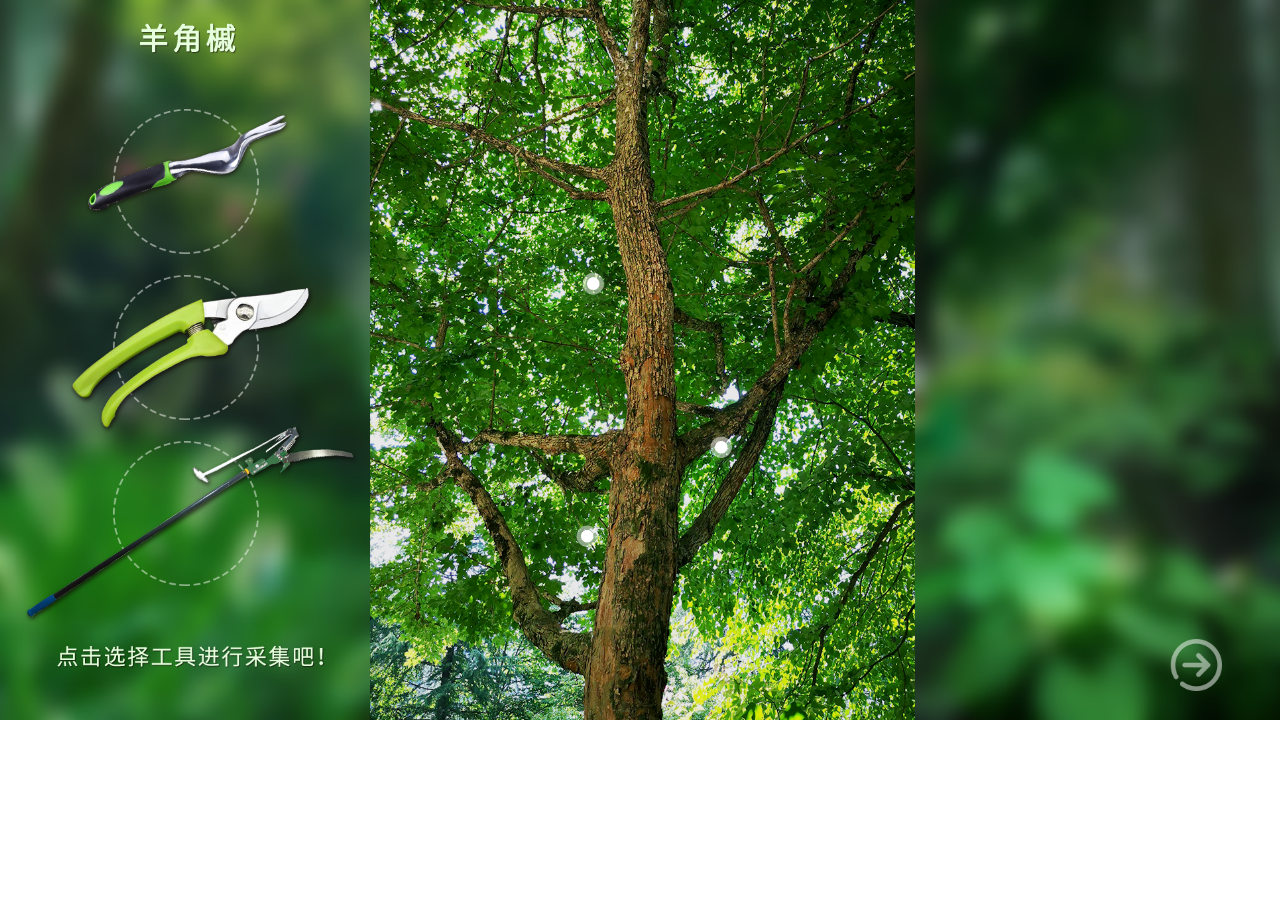
<file: 植物庄园/html/caiji7.html>
<!DOCTYPE html>
<html>

	<head>
		<meta charset="UTF-8">
		<title>羊角</title>
		<link rel="stylesheet" type="text/css" href="../css/style.css" />
		<link rel="stylesheet" type="text/css" href="../css/caiji.css" />
		<link rel="stylesheet" type="text/css" href="../css/jquery-ui.min.css"/>
		<script src="../js/jquery.min.js" type="text/javascript" charset="utf-8"></script>
		<script src="../js/jquery-ui.min.js" type="text/javascript" charset="utf-8"></script>
		<style type="text/css">
			
			#zhiwu1{
				position: absolute;
				width: 100%;
				height: 100%;
				top: 0;
				left: 0;
				display:none;
			}
			#fengxiangbiao1{
    			position: absolute;
    			width: 2.92%;
    			height: 5.19;
    			top: 36.66%;
    			left: 44.89%;
    		}
    		#fengxiangbiao2{
    			position: absolute;
    			width: 2.92%;
    			height: 5.19%;
    			top: 59.23%;
    			left: 54.89%;
    		}
    		#fengxiangbiao3{
    			position: absolute;
    			width: 2.92%;
    			height: 5.19%;
    			top: 71.5%;
    			left: 44.46%;
    		}
    		#fengbuwei3{
				position: absolute;
				width: 43%;
				height: 21.86%;
				left: 28.74%;
				top: 70.72%;
				z-index: 20;
			}
			#fengxiangxian{
				position: absolute;
				width: 11.58%;
				height:5%;
				top: 53.62%;
				left: 50.23%;
				display: none;
			}
			#fengxiangquan{
				position: absolute;
				width: 60.37%;
				height:53.98%;
				top: 0%;
				left: 39.7%;
				display: none;
			}
			.next{
				position: absolute;
				width: 4.06%;
				height: 7.217%;
				top: 88.3%;
				left: 91.4%;
				z-index: 20;
			}
			#jieshu{
				position: absolute;
				width: 100%;
				height: 100%;
				top: 0;
				left: 0;
				display: none;
			}
		</style>
	</head>

	<body>
		<div id="caijibg">
			<img id="caijipng" src="../img/caijibg.png" />
			
			<div style="display: block;" id="zhiwu1">
				<div id="gouwei1">
					<img id="zhiwu1png" src="../img/lastbg.png" />
					<div class="quan1 circle" id="gouquan1">
						<img class="mybox" src="../img/gongjuquan.png"/>
					</div>
					<div class="quan2 circle" id="gouquan2">
						<img class="mybox" src="../img/gongjuquan.png"/>
					</div>
					<div class="quan3 circle" id="gouquan3">
						<img class="mybox" src="../img/gongjuquan.png"/>
					</div>
					<img id="goupng" src="../img/yangjiao.png" />
					
					<div id="gouxuanxiang1">
						<img id="gou1png" src="../img/cuowu.png" />
					</div>
					<div id="gouxuanxiang2">
						<img id="gou2png" src="../img/cuowu.png" />
					</div>
					<div id="gouxuanxiang3">
						<img id="gou3png" src="../img/zhengque.png" />
					</div>
					<div id="xuanzhe1"></div>
					<div id="xuanzhe2"></div>
					<div id="xuanzhe3"></div>
					<div id="fengbuwei1"></div>
					<div id="fengbuwei2"></div>
					<div id="fengbuwei3"></div>
					
					<div id="fengxiangbiao1">
						<img class="mybox" id="fengxiangbiao1png" src="../img/guang4.png" />
					</div>
					<div id="fengxiangbiao2">
						<img class="mybox" id="fengxiangbiao2png" src="../img/guang4.png" />
					</div>
					<div id="fengxiangbiao3">
						<img class="mybox" id="fengxiangbiao3png" src="../img/guang4.png" />
					</div>
					<div id="fengtishi1">
						<img class="tishi" src="../img/fengtishi1.png" />
					</div>
					<div id="fengtishi2">
						<img class="tishi" src="../img/fengtishi2.png" />
					</div>
					<div id="fengtishi3">
						<img class="tishi" src="../img/fengtishi3.png" />
					</div>
					<div style="" id="next">
						<img id="nextpng" src="../img/yifuqiangjin1.png" />
						<img id="next2png" src="../img/yifuqianjin2.png" />
					</div>
				</div>
				<div id="gouweicao">
					<img id="gouweicaobg" src="../img/lastbg.png" />
					<div id="next2">
						<img id="nextpng2" src="../img/yifuqiangjin1.png" />
						<img id="next2png2" src="../img/yifuqianjin2.png" />
					</div>
					<div id="top">
						<img id="toppng" src="../img/head.png" />
					</div>
					<div id="caojiesao">
						<img id="caojiesaopng" src="../img/yanjiao.png" />
					</div>
				</div>
				<div id="goujilu">
					<img id="gouweicaobg" src="../img/lastbg.png" />
					<div id="top">
						<img id="toppng" src="../img/head.png" />
					</div>
					<div id="goujilun">
						<img id="goujilunpng" src="../img/yangjiaojilu.png" />
					</div>
					<div id="next3">
						<img id="nextpng3" src="../img/yifuqiangjin1.png" />
						<img id="next2png3" src="../img/yifuqianjin2.png" />
					</div>
					<div id="x">

					</div>
					<div id="bianhao1">
						01
					</div>
				</div>
				<div id="gouyazhikaishi">
					<img id="yazhikaishipng" src="../img/yazhikaishi.png" />
					<div id="top">
						<img id="toppng" src="../img/head.png" />
					</div>
					<div class="next" id="kaishinext">
						<img class="nextpng" id="kaishinextpng" src="../img/yifuqiangjin1.png" />
						<img class="next2png" id="kaishinext2png" src="../img/yifuqianjin2.png" />
					</div>
				</div>
				<div id="goukaishiyazhi">
					<img class="mybox"  src="../img/kaishiyazhibg7.png"/>
					<img class="yazhiwenzi" src="../img/yazhiwenzi.png" />
					<div id="top">
						<img id="toppng" src="../img/head.png" />
					</div>
					<div id="goudiv1">
						<input type="text"  id="input-num" value="0" />
					</div>
					<div id="goudiv1jian">
						
					</div>
					<div id="goudiv1jia">
						
					</div>
					<div id="goudiv2">
						<input type="text"  id="input-num2" value="0" />
					</div>
					<div id="goudiv2jian">
						
					</div>
					<div id="goudiv2jia">
						
					</div>
					<div id="goudiv3">
						<input type="text"  id="input-num3" value="0" />
					</div>
					<div id="goudiv3jian">
						
					</div>
					<div id="goudiv3jia">
						
					</div>
					<div id="gouti1">
						<div id="guoduo1png" style="display: none;"><img class="mybox" src="../img/guoduo1.png"/></div>
						<div id="guoshao1png" style="display: none;"><img class="mybox"src="../img/guoshao1.png" /></div>
					</div>
					<div id="gouti2">
						<img style="display: none;" class="mybox" id="guoduo2png" src="../img/guoduo1.png"/>
						<img style="display: none;" class="mybox" id="guoshao2png" src="../img/guoshao1.png" />
					</div>
					<div id="gouti3">
						<img style="display: none;" class="mybox" id="guoduo3png" src="../img/guoduo1.png"/>
						<img style="display: none;" class="mybox" id="guoshao3png" src="../img/guoshao1.png" />
					</div>
					<div id="gouwancheng">
						<img id="mywancheng" class="mybox" src="../img/wanchengqian.png" />
					</div>
					<div class="next" id="gouwanchengnext">
						<img class="nextpng" id="gouwanchengnextpng" src="../img/yifuqiangjin1.png" />
						<img class="next2png" id="gouwanchengnext2png" src="../img/yifuqianjin2.png" />
					</div>
					<div id="goutishishu">
						<img class="mybox" src="../img/tishishu.png"/>
					</div>
					<div id="goutishishudiv">
						<img class="mybox" src="../img/goutishishudiv.png" />
					</div>
				</div>
				<div id="goushezhi" >
					<img class="mybox" src="../img/goushezhi.png" />
					<div id="top">
						<img id="toppng" src="../img/head.png" />
					</div>
					<p style="display: none;">
  					<label for="amount">最大价格：</label>
  					<input type="text" id="amount" style="border:0; color:#f6931f; font-weight:bold;">
					</p>
					<div id="slider"></div>	
					<div id="goushijianshu">
						<img class="mybox" src="../img/tishishu.png"" />
					</div>
					<div id="gouguozao">
						<img class="mybox" src="../img/guozao.png"/>
					</div>
					<div id="gouheshi">
						<img class="mybox" src="../img/heshi.png"/>
					</div>
					<div id="gouguowan">
						<img class="mybox" src="../img/guowan.png"/>
					</div>
					<div id="gouguowan2">
						<img class="mybox" src="../img/guowan.png"/>
					</div>
					<div id="goushijianshudiv">
						<img class="mybox" src="../img/goushijianbook.png" />
					</div>
					<div class="next" id="goushijiannext">
						<img class="nextpng" id="goushijiannextpng" src="../img/yifuqiangjin1.png" />
						<img class="next2png" id="goushijiannext2png" src="../img/yifuqianjin2.png" />
					</div>
				</div>
				<div id="gouyazhiwancheng">
					<img class="mybox" src="../img/gouyazhiwancheng.png" />
					<div id="top">
						<img id="toppng" src="../img/head.png" />
					</div>
					<div class="next" id="gouyazhiwanchengnext">
						<img class="nextpng" id="gouyazhiwanchengnextpng" src="../img/yifuqiangjin1.png" />
						<img class="next2png" id="gouyazhiwanchengnext2png" src="../img/yifuqianjin2.png" />
					</div>
				</div>
				<div id="gouzhuangding">
					<img class="mybox" src="../img/yangjiaozhuangding.png" />
					<div id="top">
						<img id="toppng" src="../img/head.png" />
					</div>
					<div class="next" id="gouzhuangdingnext">
						<img class="nextpng" id="gouzhuangdingnextpng" src="../img/yifuqiangjin1.png" />
						<img class="next2png" id="gouzhuangdingnext2png" src="../img/yifuqianjin2.png" />
					</div>
					<div id="gouzhuangdingkuai">
						
					</div>
					<div id="fengxiangxian">
						<img class="mybox" src="../img/mujinxian.png" />
					</div>
					<div id="fengxiangquan">
						<img class="mybox" src="../img/yangjiaoquan.png" />
					</div>
					<div id="gouquanzuo">
						<img class="mybox" src="../img/gouquanzuo.png"/>
					</div>
					<div id="gouquanyou">
						<img class="mybox" src="../img/gouquanyou.png"/>
					</div>
					<div id="gouquanzhong">
						<img class="quanzhong" src="../img/gouquanzhong.png"/>
					</div>
					<div id="mujinzhen">
						<img class="mybox" src="../img/zhen.png"/>
					</div>
					<div class="shu" id="gouzhuangdingshu">
						<img class="mybox" src="../img/tishishu.png"" />
					</div>
					<div class="shudiv" id="gouzhuangdingshudiv">
						<img class="mybox" src="../img/gouzhuangdingbook.png" />
					</div>
				</div>
				<div id="gouzhantie">
					<img class="mybox" src="../img/yangjiaozhantie.png"/>
					<img class="zhantiwenzi" src="../img/zhantiewenzi.png" />
					<div id="top">
						<img id="toppng" src="../img/head.png" />
					</div>
					<div class="next" id="gouzhantienext">
						<img class="nextpng" id="gouzhantienextpng" src="../img/yifuqiangjin1.png" />
						<img class="next2png" id="gouzhantienext2png" src="../img/yifuqianjin2.png" />
					</div>
					<div id="gouzhantiejilubai">
						<img id="gouzhantiejilubaipng" class="mybox" src="../img/jilubai.png"/>
					</div>
					<div id="gouzhantiejiandingbai">
						<img id="gouzhantiejiandingbaipng" class="mybox" src="../img/jiandingbai.png"/>
					</div>
					<div id="gouzhantiejilu">
						<img class="mybox" src="../img/zhantiejilu.png"/>
					</div>
					<div id="jilubiao">
						<img class="mybox" src="../img/caiji.png" />
					</div>
					<div id="jiandingbiao">
						<img class="mybox" src="../img/jianding.png"/>
					</div>
					<div id="gouzhantiejianding">
						<img class="mybox" src="../img/zhantiejianding.png"/>
					</div>
					<div class="shu" id="gouzhantieshu">
						<img class="mybox" src="../img/tishishu.png"" />
					</div>
					<div class="shudiv" id="gouzhantieshudiv">
						<img class="mybox" src="../img/gouzhantiebook.png" />
					</div>
				</div>
				<div id="gouzhuangdingwan">
					<img class="mybox" src="../img/yangjiaozhuangdingwan.png"/>
					<div id="top">
						<img id="toppng" src="../img/head.png" />
					</div>
					<div class="next" id="gouzhuangdingwannext">
						<img class="nextpng" id="gouzhuangdingwannextpng" src="../img/yifuqiangjin1.png" />
						<img class="next2png" id="gouzhuangdingwannext2png" src="../img/yifuqianjin2.png" />
					</div>
				</div>
			</div>
			<div id="jieshu">
				<img class="mybox" src="../img/zhiwujieshu.png" />
			</div>
		</div>
		
		
	</body>
	<script>
		setInterval(function() {
			var myDate = new Date();
			var month= myDate.getMonth()+1;
			var x = myDate.getFullYear() + "年" + month + "月" + myDate.getDate() + "日 " /*+myDate.getHours()+"点"+myDate.getMinutes()+"分"+myDate.getSeconds()+"秒"*/ ;
			document.getElementById("x").innerHTML = x;
		}, 1000);
		
	</script>
	<script type="text/javascript">
		$(document).ready(function() {
			
			
			
			$("#mujinnext2png").click(function() {
				setTimeout(function() {
						$("#mujin1").css('display', 'none');
						$("#mujinhua").css('display', 'block');
						$("#zhizhu2").removeClass("cursor2");
						setTimeout(function() {
						$("#mujinhua").css('display', 'none');
						$("#mujinjilu").css('display', 'block');
					}, 5000);
					}, 300);
				
			});
			
			$("#mujinyazhikaishinext").mouseenter(function() {
				$("#mujinyazhikaishinextpng").css('display', 'none');
				$("#mujinyazhikaishinext2png").css('display', 'block');
			});

			$("#mujinyazhikaishinext").mouseleave(function() {
				$("#mujinyazhikaishinextpng").css('display', 'block');
				$("#mujinyazhikaishinext2png").css('display', 'none');
			});
			$("#mujinyazhikaishinext").click(function() {
				$("#mujinyazhikaishi").css('display', 'none');
				$("#mujinkaishiyazhi").css('display', 'block');
			});
			
			$("#mujinjilunext").mouseenter(function() {
				$("#mujinjilunextpng").css('display', 'none');
				$("#mujinjilunext2png").css('display', 'block');
			});

			$("#mujinjilunext").mouseleave(function() {
				$("#mujinjilunextpng").css('display', 'block');
				$("#mujinjilunext2png").css('display', 'none');
			});
			$("#mujinjilunext").click(function() {
				$("#mujinjilu").css('display', 'none');
				$("#mujinyazhikaishi").css('display', 'block');
			});
			
			
			$("#mujinhuanext").mouseenter(function() {
				$("#mujinhuanextpng").css('display', 'none');
				$("#mujinhuanext2png").css('display', 'block');
			});

			$("#mujinhuanext").mouseleave(function() {
				$("#mujinhuanextpng").css('display', 'block');
				$("#mujinhuanext2png").css('display', 'none');
			});
			$("#mujinhuanext").click(function() {
				$("#mujinhua").css('display', 'none');
				$("#mujinjilu").css('display', 'block');
			});
			
			
			
			/*
			$("#guangbiao1").click(function() {
				setTimeout(function() {
					$("#zhizhu1").css('display', 'block');
					$("#guangbiao1").css('display', 'none');

				}, 300);
			});*/
			
			$( "#gouzhantiejilu" ).draggable({ revert: "invalid" });
    		$( "#gouzhantiejianding" ).draggable({ revert: "invalid" });
			$( "#gouzhantiejilubai" ).droppable({
    accept: "#gouzhantiejilu", 
      drop: function() {
      				$("#jilubiao").css("display","none");
      				$("#gouzhantiejilu").css("display","none");
      				$("#gouzhantiejilubaipng").attr ("src", "../img/zhantiejilu.png");
      				$("#ti1png").css("display","block");
      				var display1 =$('#gouzhantiejilu').css('display');
      				var display2 =$('#gouzhantiejianding').css('display');
      				
               		if(display1 == 'none'&&display2 == 'none'){
      				$("#gouzhantienextpng").css('display','none');
   					$("#gouzhantienext2png").css('display','block');}
      }
    });
    				$( "#gouzhantiejiandingbai" ).droppable({
    accept: "#gouzhantiejianding", 
      drop: function() {
      				$("#jiandingbiao").css("display","none");
      				$("#gouzhantiejianding").css("display","none");
      				$("#gouzhantiejiandingbaipng").attr ("src", "../img/zhantiejianding.png");
      				$("#ti1png").css("display","block");
      				var display1 =$('#gouzhantiejilu').css('display');
      				var display2 =$('#gouzhantiejianding').css('display');
      				
               		if(display1 == 'none'&&display2 == 'none'){
      				$("#gouzhantienextpng").css('display','none');
   					$("#gouzhantienext2png").css('display','block');}
      }
    });
			
			$("#gouzhantienext2png").click(function() {
				setTimeout(function() {
					$("#gouzhantie").css('display', 'none');
					$("#gouzhuangdingwan").css('display', 'block');
					
				}, 300);
			});
			
			$("#next2").mouseenter(function() {
				$("#nextpng2").css('display', 'none');
				$("#next2png2").css('display', 'block');
			});

			$("#next2").mouseleave(function() {
				$("#next2png2").css('display', 'none');
				$("#nextpng2").css('display', 'block');
			});
			
			$("#gouyazhiwanchengnext").mouseenter(function() {
				$("#gouyazhiwanchengnextpng").css('display', 'none');
				$("#gouyazhiwanchengnext2png").css('display', 'block');
			});

			$("#gouyazhiwanchengnext").mouseleave(function() {
				$("#gouyazhiwanchengnextpng").css('display', 'block');
				$("#gouyazhiwanchengnext2png").css('display', 'none');
			});
			
			$("#gouzhuangdingwannext").mouseenter(function() {
				$("#gouzhuangdingwannextpng").css('display', 'none');
				$("#gouzhuangdingwannext2png").css('display', 'block');
			});

			$("#gouzhuangdingwannext").mouseleave(function() {
				$("#gouzhuangdingwannextpng").css('display', 'block');
				$("#gouzhuangdingwannext2png").css('display', 'none');
			});
			
			$("#gouzhuangdingwannext").click(function() {
				arr = JSON.parse(localStorage.getItem("arr"));
			guang2 = JSON.parse(localStorage.getItem("guang2"));
			guang3 = JSON.parse(localStorage.getItem("guang3"));
			guang4 = JSON.parse(localStorage.getItem("guang4"));
			guang5 = JSON.parse(localStorage.getItem("guang5"));
			guang6 = JSON.parse(localStorage.getItem("guang6"));
			guang7 = JSON.parse(localStorage.getItem("guang7"));
			guang8 = JSON.parse(localStorage.getItem("guang8"));
			guang9= JSON.parse(localStorage.getItem("guang9"));
			
			if(arr == null||guang2 == null||guang3 == null||guang4 == null||guang5 == null||guang6 == null||guang7 == null||guang8 == null||guang9 == null){
				setTimeout(function() {
					window.location.href="caiji.html";
				}, 300);
			}
			else{
				$("#jieshu").css('display', 'block');
			}
				
			});
			
			
			$("#gouyazhiwanchengnext").click(function() {
				setTimeout(function() {
					$("#gouyazhiwancheng").css('display', 'none');
					$("#gouzhuangding").css('display', 'block');
					
				}, 300);
			});
			
		
			
			$("#gouzhuangdingnext2png").click(function() {
				setTimeout(function() {
					$("#gouzhuangding").css('display', 'none');
					$("#gouzhantie").css('display', 'block');
					
				}, 300);
			});
			
			$("#gouzhuangdingkuai").click(function() {
				setTimeout(function() {
					$("#fengxiangxian").css('display', 'block');
				}, 300);
				setTimeout(function() {
					$("#fengxiangquan").css('display', 'block');
				}, 800);
				setTimeout(function() {
					$("#mujinzhen").css('display', 'block');
				}, 1000);
				setTimeout(function() {
					$("#gouquanzuo").css('display', 'block');
				}, 1300);
				setTimeout(function() {
					$("#gouquanyou").css('display', 'block');
				}, 1800);
				setTimeout(function() {
					$("#gouquanzhong").css('display', 'block');
				}, 2300);
				setTimeout(function() {
					$("#gouzhuangdingnext2png").css('display', 'block');
				}, 2400);
				setTimeout(function() {
					$("#gouzhuangdingnextpng").css('display', 'none');
				}, 2400);
			});
			
			$("#gouwanchengnext2png").click(function() {
				setTimeout(function() {
					$("#goukaishiyazhi").css('display', 'none');
					$("#goushezhi").css('display', 'block');
				}, 300);
			});
			
			$("#goushijiannext2png").click(function() {
				setTimeout(function() {
					$("#goushezhi").css('display', 'none');
					$("#gouyazhiwancheng").css('display', 'block');
					setTimeout(function() {
					$("#gouyazhiwancheng").css('display', 'none');
					$("#gouzhuangding").css('display', 'block');
				}, 5000);
				}, 300);
			});
			
			
			
			$("#next2").click(function() {
				setTimeout(function() {
					$("#gouweicao").css('display', 'none');
					$("#goujilu").css('display', 'block');
				}, 300);
			});
			
			$("#gouzhantieshu").click(function() {
				$("#gouzhantieshudiv").css('display', 'block');
			});
			$("#gouzhantieshudiv").click(function() {
				$("#gouzhantieshudiv").css('display', 'none');
			});
			
			$("#gouzhuangdingshu").click(function() {
				$("#gouzhuangdingshudiv").css('display', 'block');
			});
			$("#gouzhuangdingshudiv").click(function() {
				$("#gouzhuangdingshudiv").css('display', 'none');
			});
			
			$("#goushijianshu").click(function() {
				$("#goushijianshudiv").css('display', 'block');
			});
			$("#goushijianshudiv").click(function() {
				$("#goushijianshudiv").css('display', 'none');
			});
			
			$("#goutishishu").click(function() {
				$("#goutishishudiv").css('display', 'block');
			});
			$("#goutishishudiv").click(function() {
				$("#goutishishudiv").css('display', 'none');
			});
			$("#kaishinext").mouseenter(function() {
				$("#kaishinextpng").css('display', 'none');
				$("#kaishinext2png").css('display', 'block');
			});

			$("#kaishinext").mouseleave(function() {
				$("#kaishinext2png").css('display', 'none');
				$("#kaishinextpng").css('display', 'block');
			});

			$("#kaishinext").click(function() {
				setTimeout(function() {
					$("#gouyazhikaishi").css('display', 'none');
					$("#goukaishiyazhi").css('display', 'block');
				}, 300);
			});
			
			$("#next3").mouseenter(function() {
				$("#nextpng3").css('display', 'none');
				$("#next2png3").css('display', 'block');
			});

			$("#next3").mouseleave(function() {
				$("#next2png3").css('display', 'none');
				$("#nextpng3").css('display', 'block');
			});
			$("#next3").click(function() {
				setTimeout(function() {
					$("#gouyazhikaishi").css('display', 'block');
					$("#goujilu").css('display', 'none');
				}, 300);
			});
			$("#guangbiao1").click(function() {
				setTimeout(function() {
					$("#zhiwu1").css('display', 'block');
					$("#guangbiao2").css('display', 'none');

				}, 300);
			});
			$("#next2png").click(function() {
				setTimeout(function() {
					$("#gouweicao").css('display', 'block');
					$("#gouwei1").css('display', 'none');
					$("#zhiwu1").removeClass("cursor2");

				}, 300);
				setTimeout(function() {
					$("#gouweicao").css('display', 'none');
					$("#goujilu").css('display', 'block');

				}, 5000);

			});
			$("#xuanzhe3").click(function() {
				$("#gouxuanxiang3").css('display', 'block');
				$("#gouquan3").removeClass("circle");
				$("#zhiwu1").addClass("cursor3");
			
				$("#fengbuwei3").click(function() {
					setTimeout(function() {
						$("#fengtishi3").css('display', 'block');
						$("#nextpng").css('display', 'none');
						$("#next2png").css('display', 'block');
						$("#zhiwu1").removeClass("cursor3");
					}, 300);
				});
				$("#fengbuwei1").click(function() {
					setTimeout(function() {
						$("#fengtishi1").css('display', 'block');
					}, 300);
				});
				$("#fengbuwei2").click(function() {
					setTimeout(function() {
						$("#fengtishi2").css('display', 'block');
					}, 300);
				});
			});
			$("#xuanzhe1").click(function() {
				$("#gouxuanxiang1").css('display', 'block');
				$("#gouquan1").removeClass("circle");
			});
			$("#xuanzhe2").click(function() {
				$("#gouxuanxiang2").css('display', 'block');
				$("#gouquan2").removeClass("circle");
			
			});

			
            
            var count21 = 1;
            var man21= document.getElementById("fengxiangbiao1png");
            setInterval(function () {
                man21.src = "../img/guang"+count21+".png";
                count21++;
                if(count21== 6){
                    count21 = 1;
                }
                
            }, 300);
            
             var count22 = 1;
            var man22= document.getElementById("fengxiangbiao2png");
            setInterval(function () {
                man22.src = "../img/guang"+count22+".png";
                count22++;
                if(count22== 6){
                    count22 = 1;
                }
                
            }, 300);
            var count23 = 1;
            var man23= document.getElementById("fengxiangbiao3png");
            setInterval(function () {
                man23.src = "../img/guang"+count23+".png";
                count23++;
                if(count23== 6){
                    count23 = 1;
                }
                
            }, 300);
            
            
		});
	</script>
	<script type="text/javascript">
		var num_jia = document.getElementById("goudiv1jia");
		var num_jian = document.getElementById("goudiv1jian");
		var input_num = document.getElementById("input-num");
		
		var num_jia2 = document.getElementById("goudiv2jia");
		var num_jian2 = document.getElementById("goudiv2jian");
		var input_num2 = document.getElementById("input-num2");
		
		var num_jia3 = document.getElementById("goudiv3jia");
		var num_jian3 = document.getElementById("goudiv3jian");
		var input_num3 = document.getElementById("input-num3");
		
     	var wancheng1 = document.getElementById("gouwancheng");
		
		num_jia.onclick = function() {
			
			if(input_num.value < 2){
				$("#guoshao1png").css('display', 'block');
			}
			if(input_num.value >= 2){
				$("#guoshao1png").css('display', 'none');
			}
		if(input_num.value > 3){
				$("#guoduo1png").css('display', 'block');
			}
			
			input_num.value = parseInt(input_num.value) + 1;
			
			
		};

		num_jian.onclick = function() {
			if(input_num.value < 4){
				$("#guoshao1png").css('display', 'block');
			}
			if(input_num.value <6){
				$("#guoduo1png").css('display', 'none');
			}
			if(input_num.value <= 0) {
				input_num.value = 0;
			}else {

				input_num.value = parseInt(input_num.value) - 1;
			}

		};
		
		num_jia2.onclick = function() {
			if(input_num2.value < 2){
				$("#guoshao2png").css('display', 'block');
			}
			if(input_num2.value >= 2){
				$("#guoshao2png").css('display', 'none');
			}
			if(input_num2.value > 3){
				$("#guoduo2png").css('display', 'block');
			}
			input_num2.value = parseInt(input_num2.value) + 1;
		};

		num_jian2.onclick = function() {
			if(input_num2.value < 4){
				$("#guoshao2png").css('display', 'block');
			}
			if(input_num2.value < 6){
				$("#guoduo2png").css('display', 'none');
			}
			if(input_num2.value <= 0) {
				input_num2.value = 0;
			}else {

				input_num2.value = parseInt(input_num2.value) - 1;
			}

		};
		
		num_jia3.onclick = function() {
			if(input_num3.value < 2){
				$("#guoshao3png").css('display', 'block');
			}
			if(input_num3.value >= 4){
				$("#guoshao3png").css('display', 'none');
			}
			if(input_num3.value > 9){
				$("#guoduo3png").css('display', 'block');
			}
			input_num3.value = parseInt(input_num3.value) + 1;
		};

		num_jian3.onclick = function() {
			if(input_num3.value < 6){
				$("#guoshao3png").css('display', 'block');
			}
			if(input_num3.value < 12){
				$("#guoduo3png").css('display', 'none');
			}
			if(input_num3.value <= 0) {
				input_num3.value = 0;
			}else {

				input_num3.value = parseInt(input_num3.value) - 1;
			}

		};
		wancheng1.onclick = function() {
			
			if(input_num.value > 2&&input_num.value < 5&&input_num2.value > 2&&input_num2.value < 5&&input_num3.value > 4&&input_num3.value < 11){
				$("#mywancheng").attr ("src", "../img/wancheng.png");
				$("#gouwanchengnextpng").css('display', 'none');
				$("#gouwanchengnext2png").css('display', 'block');
				setTimeout(function() {
					$("#goukaishiyazhi").css('display', 'none');
					$("#goushezhi").css('display', 'block');
				}, 1000);
			}
			else{
				$("#gouwanchengnext2png").css('display', 'none');
				$("#gouwanchengnextpng").css('display', 'block');
				$("#goutishishudiv").css('display', 'block');
			}
			
		};
	</script>
	
		<script type="text/javascript">
		  
  $(function() {
    $( "#slider" ).slider({
      range: "min",
      value: 37,
      min: 1,
      max: 700,
      step:20,
      slide: function( event, ui ) {
        $( "#amount" ).val(ui.value );
        console.log($( "#amount" ).val());
        if($( "#amount" ).val()=="81"){
        	$( "#slider span" ).css("background","url(../img/lvsehuakuai.png)");
        	$( "#slider span" ).css("background-size","100% 100%");
        	$("#goushijiannextpng").css('display', 'none');
			$("#goushijiannext2png").css('display', 'block');
			$("#gouguozao").css('display', 'none');
			$("#gouheshi").css('display', 'block');
			$("#gouguowan").css('display', 'none');
			$("#gouguowan2").css('display', 'none');
        }
        if($( "#amount" ).val()=="121"){
        	$( "#slider span" ).css("background","url(../img/lvsehuakuai.png)");
        	$( "#slider span" ).css("background-size","100% 100%");
        	$("#goushijiannextpng").css('display', 'none');
			$("#goushijiannext2png").css('display', 'block');
			$("#gouguozao").css('display', 'none');
			$("#gouheshi").css('display', 'block');
			$("#gouguowan").css('display', 'none');
			$("#gouguowan2").css('display', 'none');
        }
        if($( "#amount" ).val()=="161"){
        	$( "#slider span" ).css("background","url(../img/lvsehuakuai.png)");
        	$( "#slider span" ).css("background-size","100% 100%");
        	$("#goushijiannextpng").css('display', 'none');
			$("#goushijiannext2png").css('display', 'block');
			$("#gouguozao").css('display', 'none');
			$("#gouheshi").css('display', 'block');
			$("#gouguowan").css('display', 'none');
			$("#gouguowan2").css('display', 'none');
        }
        if($( "#amount" ).val()=="201"){
        	$( "#slider span" ).css("background","url(../img/lvsehuakuai.png)");
        	$( "#slider span" ).css("background-size","100% 100%");
        	$("#goushijiannextpng").css('display', 'none');
			$("#goushijiannext2png").css('display', 'block');
			$("#gouguozao").css('display', 'none');
			$("#gouheshi").css('display', 'block');
			$("#gouguowan").css('display', 'none');
			$("#gouguowan2").css('display', 'none');
        }
        if($( "#amount" ).val()=="221"){
        	$( "#slider span" ).css("background","url(../img/hongsehuakuai.png)");
        	$( "#slider span" ).css("background-size","100% 100%");
        	$("#goushijiannextpng").css('display', 'none');
			$("#goushijiannext2png").css('display', 'block');
			$("#gouguozao").css('display', 'none');
			$("#gouheshi").css('display', 'block');
			$("#gouguowan").css('display', 'none');
			$("#gouguowan2").css('display', 'none');
        }
        if($( "#amount" ).val()=="241"){
        	$( "#slider span" ).css("background","url(../img/hongsehuakuai.png)");
        	$( "#slider span" ).css("background-size","100% 100%");
        	$("#goushijiannext2png").css('display', 'none');
			$("#goushijiannextpng").css('display', 'block');
			$("#gouguozao").css('display', 'none');
			$("#gouheshi").css('display', 'none');
			$("#gouguowan").css('display', 'block');
			$("#gouguowan2").css('display', 'none');
        }
        if($( "#amount" ).val()=="261"){
        	$( "#slider span" ).css("background","url(../img/hongsehuakuai.png)");
        	$( "#slider span" ).css("background-size","100% 100%");
        	$("#goushijiannext2png").css('display', 'none');
			$("#goushijiannextpng").css('display', 'block');
			$("#gouguozao").css('display', 'none');
			$("#gouheshi").css('display', 'none');
			$("#gouguowan").css('display', 'block');
			$("#gouguowan2").css('display', 'none');
        }
        if($( "#amount" ).val()=="281"){
        	$( "#slider span" ).css("background","url(../img/hongsehuakuai.png)");
        	$( "#slider span" ).css("background-size","100% 100%");
        	$("#goushijiannext2png").css('display', 'none');
			$("#goushijiannextpng").css('display', 'block');
			$("#gouguozao").css('display', 'none');
			$("#gouheshi").css('display', 'none');
			$("#gouguowan").css('display', 'block');
			$("#gouguowan2").css('display', 'none');
        }
        if($( "#amount" ).val()=="301"){
        	$( "#slider span" ).css("background","url(../img/hongsehuakuai.png)");
        	$( "#slider span" ).css("background-size","100% 100%");
        	$("#goushijiannext2png").css('display', 'none');
			$("#goushijiannextpng").css('display', 'block');
			$("#gouguozao").css('display', 'none');
			$("#gouheshi").css('display', 'none');
			$("#gouguowan").css('display', 'block');
			$("#gouguowan2").css('display', 'none');
        }
        if($( "#amount" ).val()=="321"){
        	$( "#slider span" ).css("background","url(../img/hongsehuakuai.png)");
        	$( "#slider span" ).css("background-size","100% 100%");
        	$("#goushijiannext2png").css('display', 'none');
			$("#goushijiannextpng").css('display', 'block');
			$("#gouguozao").css('display', 'none');
			$("#gouheshi").css('display', 'none');
			$("#gouguowan").css('display', 'block');
			$("#gouguowan2").css('display', 'none');
        }
        if($( "#amount" ).val()=="341"){
        	$( "#slider span" ).css("background","url(../img/hongsehuakuai.png)");
        	$( "#slider span" ).css("background-size","100% 100%");
        	$("#goushijiannext2png").css('display', 'none');
			$("#goushijiannextpng").css('display', 'block');
			$("#gouguozao").css('display', 'none');
			$("#gouheshi").css('display', 'none');
			$("#gouguowan").css('display', 'block');
			$("#gouguowan2").css('display', 'none');
        }
        if($( "#amount" ).val()=="361"){
        	$( "#slider span" ).css("background","url(../img/hongsehuakuai.png)");
        	$( "#slider span" ).css("background-size","100% 100%");
        	$("#goushijiannext2png").css('display', 'none');
			$("#goushijiannextpng").css('display', 'block');
			$("#gouguozao").css('display', 'none');
			$("#gouheshi").css('display', 'none');
			$("#gouguowan").css('display', 'block');
			$("#gouguowan2").css('display', 'none');
        }
        if($( "#amount" ).val()=="381"){
        	$( "#slider span" ).css("background","url(../img/hongsehuakuai.png)");
        	$( "#slider span" ).css("background-size","100% 100%");
        	$("#goushijiannext2png").css('display', 'none');
			$("#goushijiannextpng").css('display', 'block');
			$("#gouguozao").css('display', 'none');
			$("#gouheshi").css('display', 'none');
			$("#gouguowan").css('display', 'block');
			$("#gouguowan2").css('display', 'none');
        }
        if($( "#amount" ).val()=="401"){
        	$( "#slider span" ).css("background","url(../img/hongsehuakuai.png)");
        	$( "#slider span" ).css("background-size","100% 100%");
        	$("#goushijiannext2png").css('display', 'none');
			$("#goushijiannextpng").css('display', 'block');
			$("#gouguozao").css('display', 'none');
			$("#gouheshi").css('display', 'none');
			$("#gouguowan").css('display', 'block');
			$("#gouguowan2").css('display', 'none');
        }
        if($( "#amount" ).val()=="421"){
        	$( "#slider span" ).css("background","url(../img/hongsehuakuai.png)");
        	$( "#slider span" ).css("background-size","100% 100%");
        	$("#goushijiannext2png").css('display', 'none');
			$("#goushijiannextpng").css('display', 'block');
			$("#gouguozao").css('display', 'none');
			$("#gouheshi").css('display', 'none');
			$("#gouguowan").css('display', 'block');
			$("#gouguowan2").css('display', 'none');
        }
        if($( "#amount" ).val()=="441"){
        	$( "#slider span" ).css("background","url(../img/hongsehuakuai.png)");
        	$( "#slider span" ).css("background-size","100% 100%");
        	$("#goushijiannext2png").css('display', 'none');
			$("#goushijiannextpng").css('display', 'block');
			$("#gouguozao").css('display', 'none');
			$("#gouheshi").css('display', 'none');
			$("#gouguowan").css('display', 'block');
			$("#gouguowan2").css('display', 'none');
        }
        if($( "#amount" ).val()=="461"){
        	$( "#slider span" ).css("background","url(../img/hongsehuakuai.png)");
        	$( "#slider span" ).css("background-size","100% 100%");
        	$("#goushijiannext2png").css('display', 'none');
			$("#goushijiannextpng").css('display', 'block');
			$("#gouguozao").css('display', 'none');
			$("#gouheshi").css('display', 'none');
			$("#gouguowan2").css('display', 'block');
			$("#gouguowan").css('display', 'none');
        }
        if($( "#amount" ).val()=="481"){
        	$( "#slider span" ).css("background","url(../img/hongsehuakuai.png)");
        	$( "#slider span" ).css("background-size","100% 100%");
        	$("#goushijiannext2png").css('display', 'none');
			$("#goushijiannextpng").css('display', 'block');
			$("#gouguozao").css('display', 'none');
			$("#gouheshi").css('display', 'none');
			$("#gouguowan2").css('display', 'block');
			$("#gouguowan").css('display', 'none');
        }
        if($( "#amount" ).val()=="501"){
        	$( "#slider span" ).css("background","url(../img/hongsehuakuai.png)");
        	$( "#slider span" ).css("background-size","100% 100%");
        	$("#goushijiannext2png").css('display', 'none');
			$("#goushijiannextpng").css('display', 'block');
			$("#gouguozao").css('display', 'none');
			$("#gouheshi").css('display', 'none');
			$("#gouguowan2").css('display', 'block');
			$("#gouguowan").css('display', 'none');
        }
        if($( "#amount" ).val()=="521"){
        	$( "#slider span" ).css("background","url(../img/hongsehuakuai.png)");
        	$( "#slider span" ).css("background-size","100% 100%");
        	$("#goushijiannext2png").css('display', 'none');
			$("#goushijiannextpng").css('display', 'block');
			$("#gouguozao").css('display', 'none');
			$("#gouheshi").css('display', 'none');
			$("#gouguowan2").css('display', 'block');
			$("#gouguowan").css('display', 'none');
        }
        if($( "#amount" ).val()=="541"){
        	$( "#slider span" ).css("background","url(../img/hongsehuakuai.png)");
        	$( "#slider span" ).css("background-size","100% 100%");
        	$("#goushijiannext2png").css('display', 'none');
			$("#goushijiannextpng").css('display', 'block');
			$("#gouguozao").css('display', 'none');
			$("#gouheshi").css('display', 'none');
			$("#gouguowan2").css('display', 'block');
			$("#gouguowan").css('display', 'none');
        }
        if($( "#amount" ).val()=="561"){
        	$( "#slider span" ).css("background","url(../img/hongsehuakuai.png)");
        	$( "#slider span" ).css("background-size","100% 100%");
        	$("#goushijiannext2png").css('display', 'none');
			$("#goushijiannextpng").css('display', 'block');
			$("#gouguozao").css('display', 'none');
			$("#gouheshi").css('display', 'none');
			$("#gouguowan2").css('display', 'block');
			$("#gouguowan").css('display', 'none');
        }
        if($( "#amount" ).val()=="581"){
        	$( "#slider span" ).css("background","url(../img/hongsehuakuai.png)");
        	$( "#slider span" ).css("background-size","100% 100%");
        	$("#goushijiannext2png").css('display', 'none');
			$("#goushijiannextpng").css('display', 'block');
			$("#gouguozao").css('display', 'none');
			$("#gouheshi").css('display', 'none');
			$("#gouguowan2").css('display', 'block');
			$("#gouguowan").css('display', 'none');
        }
        if($( "#amount" ).val()=="61"){
        	$( "#slider span" ).css("background","url(../img/hongsehuakuai.png)");
        	$( "#slider span" ).css("background-size","100% 100%");
        	$("#goushijiannext2png").css('display', 'none');
			$("#goushijiannextpng").css('display', 'block');
			$("#gouguozao").css('display', 'block');
			$("#gouheshi").css('display', 'none');
			$("#gouguowan").css('display', 'none');
			$("#gouguowan2").css('display', 'none');
        }
        if($( "#amount" ).val()=="1"){
        	$( "#slider span" ).css("background","url(../img/hongsehuakuai.png)");
        	$( "#slider span" ).css("background-size","100% 100%");
        	$("#goushijiannext2png").css('display', 'none');
			$("#goushijiannextpng").css('display', 'block');
			$("#gouguozao").css('display', 'block');
			$("#gouheshi").css('display', 'none');
			$("#gouguowan").css('display', 'none');
			$("#gouguowan2").css('display', 'none');
        }
        if($( "#amount" ).val()=="21"){
        	$( "#slider span" ).css("background","url(../img/hongsehuakuai.png)");
        	$( "#slider span" ).css("background-size","100% 100%");
        	$("#goushijiannext2png").css('display', 'none');
			$("#goushijiannextpng").css('display', 'block');
			$("#gouguozao").css('display', 'block');
			$("#gouheshi").css('display', 'none');
			$("#gouguowan").css('display', 'none');
			$("#gouguowan2").css('display', 'none');
        }
        if($( "#amount" ).val()=="41"){
        	$( "#slider span" ).css("background","url(../img/hongsehuakuai.png)");
        	$( "#slider span" ).css("background-size","100% 100%");
        	$("#goushijiannext2png").css('display', 'none');
			$("#goushijiannextpng").css('display', 'block');
			$("#gouguozao").css('display', 'block');
			$("#gouheshi").css('display', 'none');
			$("#gouguowan").css('display', 'none');
			$("#gouguowan2").css('display', 'none');
        }
        
        
      }
    });
    
    $( "#amount" ).val( "$" + $( "#slider" ).slider( "value" ) );
    
  });
	</script>
</html>
</file>
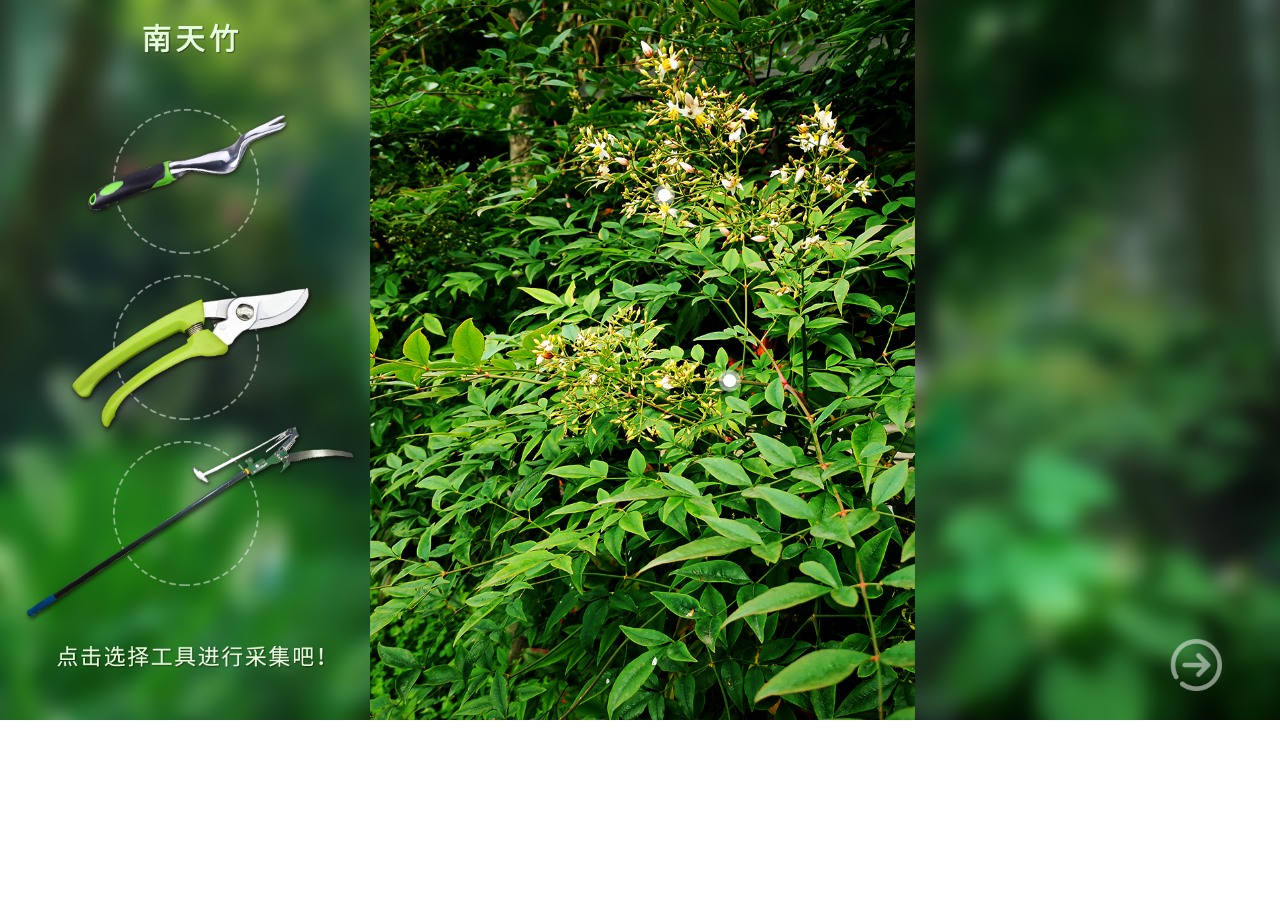
<file: 植物庄园/html/caiji8.html>
<!DOCTYPE html>
<html>

	<head>
		<meta charset="UTF-8">
		<title>南天竹</title>
		<link rel="stylesheet" type="text/css" href="../css/style.css" />
		<link rel="stylesheet" type="text/css" href="../css/caiji.css" />
		<link rel="stylesheet" type="text/css" href="../css/jquery-ui.min.css"/>
		<script src="../js/jquery.min.js" type="text/javascript" charset="utf-8"></script>
		<script src="../js/jquery-ui.min.js" type="text/javascript" charset="utf-8"></script>
		<style type="text/css">
			
			#zhiwu1{
				position: absolute;
				width: 100%;
				height: 100%;
				top: 0;
				left: 0;
				display:none;
			}
			#mujinbiao2{
    			position: absolute;
    			width: 2.92%;
    			height: 5.19%;
    			top: 50.04%;
    			left: 55.57%;
    		}
    		#mujinquan{
				position: absolute;
				width: 32.37%;
				height:53.98%;
				top: 1%;
				left: 59.3%;
				display: none;
			}
			#mujinxian{
				position: absolute;
				width: 14.28%;
				height:5%;
				top: 53.62%;
				left: 48.83%;
				display: none;
			}
			#jieshu{
				position: absolute;
				width: 100%;
				height: 100%;
				top: 0;
				left: 0;
				display: none;
			}
		</style>
	</head>

	<body>
		<div id="caijibg">
			<img id="caijipng" src="../img/caijibg.png" />
			<div id="guangbiao1">
				<img class="guangpng" id="guang1png" src="../img/guang1.png" />
			</div>
			<div id="guangbiao2">
				<img class="guangpng" id="guang2png" src="../img/guang4.png" />
			</div>
			<div id="guangbiao3">
				<img class="guangpng" id="guang3png" src="../img/guang4.png" />
			</div>
			<div id="guangbiao4">
				<img class="guangpng" id="guang4png" src="../img/guang4.png" />
			</div>
			<div id="guangbiao5">
				<img class="guangpng" id="guang5png" src="../img/guang4.png" />
			</div>
			<div id="guangbiao6">
				<img class="guangpng" id="guang6png" src="../img/guang4.png" />
			</div>
			<div id="guangbiao7">
				<img class="guangpng" id="guang7png" src="../img/guang4.png" />
			</div>
			<div id="guangbiao8">
				<img class="guangpng" id="guang8png" src="../img/guang4.png" />
			</div>
			<div id="guangbiao9">
				<img class="guangpng" id="guang9png" src="../img/guang4.png" />
			</div>
			<div style="display: block;" id="zhiwu1">
				<div id="gouwei1">
					<img id="zhiwu1png" src="../img/lastbg.png" />
					<div class="quan1 circle" id="gouquan1">
						<img class="mybox" src="../img/gongjuquan.png"/>
					</div>
					<div class="quan2 circle" id="gouquan2">
						<img class="mybox" src="../img/gongjuquan.png"/>
					</div>
					<div class="quan3 circle" id="gouquan3">
						<img class="mybox" src="../img/gongjuquan.png"/>
					</div>
					<img id="goupng" src="../img/nantianzhu.png" />
					
					<div id="gouxuanxiang1">
						<img id="gou1png" src="../img/cuowu.png" />
					</div>
					<div id="gouxuanxiang2">
						<img id="gou2png" src="../img/zhengque.png" />
					</div>
					<div id="gouxuanxiang3">
						<img id="gou3png" src="../img/cuowu.png" />
					</div>
					<div id="xuanzhe1"></div>
					<div id="xuanzhe2"></div>
					<div id="xuanzhe3"></div>
					<div id="buwei1"></div>
					<div id="buwei2"></div>
					<div id="buwei3"></div>
					<div id="buwei4"></div>
					<div id="mujinbiao1">
						<img class="mybox" id="mujinbiao1png" src="../img/guang4.png" />
					</div>
					
					<div id="mujinbiao2">
						<img class="mybox" id="mujinbiao2png" src="../img/guang4.png" />
					</div>
					
					<div id="mujin1ts">
						<img class="tishi" src="../img/mujin1tishi.png" />
					</div>
					<div id="mujin2ts">
						<img class="tishi" src="../img/mujin2tishi.png" />
					</div>
					<div style="" id="next">
						<img id="nextpng" src="../img/yifuqiangjin1.png" />
						<img id="next2png" src="../img/yifuqianjin2.png" />
					</div>
				</div>
				<div id="gouweicao">
					<img id="gouweicaobg" src="../img/lastbg.png" />
					<div id="next2">
						<img id="nextpng2" src="../img/yifuqiangjin1.png" />
						<img id="next2png2" src="../img/yifuqianjin2.png" />
					</div>
					<div id="top">
						<img id="toppng" src="../img/head.png" />
					</div>
					<div id="caojiesao">
						<img id="caojiesaopng" src="../img/nantianhuode.png" />
					</div>
				</div>
				<div id="goujilu">
					<img id="gouweicaobg" src="../img/lastbg.png" />
					<div id="top">
						<img id="toppng" src="../img/head.png" />
					</div>
					<div id="goujilun">
						<img id="goujilunpng" src="../img/najilu.png" />
					</div>
					<div id="next3">
						<img id="nextpng3" src="../img/yifuqiangjin1.png" />
						<img id="next2png3" src="../img/yifuqianjin2.png" />
					</div>
					<div id="x">

					</div>
					<div id="bianhao1">
						01
					</div>
				</div>
				<div id="gouyazhikaishi">
					<img id="yazhikaishipng" src="../img/yazhikaishi.png" />
					<div id="top">
						<img id="toppng" src="../img/head.png" />
					</div>
					<div class="next" id="kaishinext">
						<img class="nextpng" id="kaishinextpng" src="../img/yifuqiangjin1.png" />
						<img class="next2png" id="kaishinext2png" src="../img/yifuqianjin2.png" />
					</div>
				</div>
				<div id="goukaishiyazhi">
					<img class="mybox"  src="../img/kaishiyazhibg8.png"/>
					<img class="yazhiwenzi" src="../img/yazhiwenzi.png" />
					<div id="top">
						<img id="toppng" src="../img/head.png" />
					</div>
					<div id="goudiv1">
						<input type="text"  id="input-num" value="0" />
					</div>
					<div id="goudiv1jian">
						
					</div>
					<div id="goudiv1jia">
						
					</div>
					<div id="goudiv2">
						<input type="text"  id="input-num2" value="0" />
					</div>
					<div id="goudiv2jian">
						
					</div>
					<div id="goudiv2jia">
						
					</div>
					<div id="goudiv3">
						<input type="text"  id="input-num3" value="0" />
					</div>
					<div id="goudiv3jian">
						
					</div>
					<div id="goudiv3jia">
						
					</div>
					<div id="gouti1">
						<div id="guoduo1png" style="display: none;"><img class="mybox" src="../img/guoduo1.png"/></div>
						<div id="guoshao1png" style="display: none;"><img class="mybox"src="../img/guoshao1.png" /></div>
					</div>
					<div id="gouti2">
						<img style="display: none;" class="mybox" id="guoduo2png" src="../img/guoduo1.png"/>
						<img style="display: none;" class="mybox" id="guoshao2png" src="../img/guoshao1.png" />
					</div>
					<div id="gouti3">
						<img style="display: none;" class="mybox" id="guoduo3png" src="../img/guoduo1.png"/>
						<img style="display: none;" class="mybox" id="guoshao3png" src="../img/guoshao1.png" />
					</div>
					<div id="gouwancheng">
						<img id="mywancheng" class="mybox" src="../img/wanchengqian.png" />
					</div>
					<div class="next" id="gouwanchengnext">
						<img class="nextpng" id="gouwanchengnextpng" src="../img/yifuqiangjin1.png" />
						<img class="next2png" id="gouwanchengnext2png" src="../img/yifuqianjin2.png" />
					</div>
					<div id="goutishishu">
						<img class="mybox" src="../img/tishishu.png"/>
					</div>
					<div id="goutishishudiv">
						<img class="mybox" src="../img/goutishishudiv.png" />
					</div>
				</div>
				<div id="goushezhi" >
					<img class="mybox" src="../img/goushezhi.png" />
					<div id="top">
						<img id="toppng" src="../img/head.png" />
					</div>
					<p style="display: none;">
  					<label for="amount">最大价格：</label>
  					<input type="text" id="amount" style="border:0; color:#f6931f; font-weight:bold;">
					</p>
					<div id="slider"></div>	
					<div id="goushijianshu">
						<img class="mybox" src="../img/tishishu.png"" />
					</div>
					<div id="gouguozao">
						<img class="mybox" src="../img/guozao.png"/>
					</div>
					<div id="gouheshi">
						<img class="mybox" src="../img/heshi.png"/>
					</div>
					<div id="gouguowan">
						<img class="mybox" src="../img/guowan.png"/>
					</div>
					<div id="gouguowan2">
						<img class="mybox" src="../img/guowan.png"/>
					</div>
					<div id="goushijianshudiv">
						<img class="mybox" src="../img/goushijianbook.png" />
					</div>
					<div class="next" id="goushijiannext">
						<img class="nextpng" id="goushijiannextpng" src="../img/yifuqiangjin1.png" />
						<img class="next2png" id="goushijiannext2png" src="../img/yifuqianjin2.png" />
					</div>
				</div>
				<div id="gouyazhiwancheng">
					<img class="mybox" src="../img/gouyazhiwancheng.png" />
					<div id="top">
						<img id="toppng" src="../img/head.png" />
					</div>
					<div class="next" id="gouyazhiwanchengnext">
						<img class="nextpng" id="gouyazhiwanchengnextpng" src="../img/yifuqiangjin1.png" />
						<img class="next2png" id="gouyazhiwanchengnext2png" src="../img/yifuqianjin2.png" />
					</div>
				</div>
				<div id="gouzhuangding">
					<img class="mybox" src="../img/nantianzhuzhuangding.png" />
					<div id="top">
						<img id="toppng" src="../img/head.png" />
					</div>
					<div class="next" id="gouzhuangdingnext">
						<img class="nextpng" id="gouzhuangdingnextpng" src="../img/yifuqiangjin1.png" />
						<img class="next2png" id="gouzhuangdingnext2png" src="../img/yifuqianjin2.png" />
					</div>
					<div id="gouzhuangdingkuai">
						
					</div>
					<div id="mujinxian">
						<img class="mybox" src="../img/mujinxian.png" />
					</div>
					<div id="mujinquan">
						<img class="mybox" src="../img/nantianzhuquan.png" />
					</div>
					<div id="gouquanzuo">
						<img class="mybox" src="../img/gouquanzuo.png"/>
					</div>
					<div id="gouquanyou">
						<img class="mybox" src="../img/gouquanyou.png"/>
					</div>
					<div id="gouquanzhong">
						<img class="quanzhong" src="../img/gouquanzhong.png"/>
					</div>
					<div id="mujinzhen">
						<img class="mybox" src="../img/zhen.png"/>
					</div>
					<div class="shu" id="gouzhuangdingshu">
						<img class="mybox" src="../img/tishishu.png"" />
					</div>
					<div class="shudiv" id="gouzhuangdingshudiv">
						<img class="mybox" src="../img/gouzhuangdingbook.png" />
					</div>
				</div>
				<div id="gouzhantie">
					<img class="mybox" src="../img/nantianzhuzhantie.png"/>
					<img class="zhantiwenzi" src="../img/zhantiewenzi.png" />
					<div id="top">
						<img id="toppng" src="../img/head.png" />
					</div>
					<div class="next" id="gouzhantienext">
						<img class="nextpng" id="gouzhantienextpng" src="../img/yifuqiangjin1.png" />
						<img class="next2png" id="gouzhantienext2png" src="../img/yifuqianjin2.png" />
					</div>
					<div id="gouzhantiejilubai">
						<img id="gouzhantiejilubaipng" class="mybox" src="../img/jilubai.png"/>
					</div>
					<div id="gouzhantiejiandingbai">
						<img id="gouzhantiejiandingbaipng" class="mybox" src="../img/jiandingbai.png"/>
					</div>
					<div id="gouzhantiejilu">
						<img class="mybox" src="../img/zhantiejilu.png"/>
					</div>
					<div id="jilubiao">
						<img class="mybox" src="../img/caiji.png" />
					</div>
					<div id="jiandingbiao">
						<img class="mybox" src="../img/jianding.png"/>
					</div>
					<div id="gouzhantiejianding">
						<img class="mybox" src="../img/zhantiejianding.png"/>
					</div>
					<div class="shu" id="gouzhantieshu">
						<img class="mybox" src="../img/tishishu.png"" />
					</div>
					<div class="shudiv" id="gouzhantieshudiv">
						<img class="mybox" src="../img/gouzhantiebook.png" />
					</div>
				</div>
				<div id="gouzhuangdingwan">
					<img class="mybox" src="../img/nantianzhuzhuangdingwan.png"/>
					<div id="top">
						<img id="toppng" src="../img/head.png" />
					</div>
					<div class="next" id="gouzhuangdingwannext">
						<img class="nextpng" id="gouzhuangdingwannextpng" src="../img/yifuqiangjin1.png" />
						<img class="next2png" id="gouzhuangdingwannext2png" src="../img/yifuqianjin2.png" />
					</div>
				</div>
			</div>
			<div id="jieshu">
				<img class="mybox" src="../img/zhiwujieshu.png" />
			</div>
		</div>
		
		
	</body>
	<script>
		setInterval(function() {
			var myDate = new Date();
			var month= myDate.getMonth()+1;
			var x = myDate.getFullYear() + "年" + month + "月" + myDate.getDate() + "日 " /*+myDate.getHours()+"点"+myDate.getMinutes()+"分"+myDate.getSeconds()+"秒"*/ ;
			document.getElementById("x").innerHTML = x;
		}, 1000);
		
	</script>
	<script type="text/javascript">
		$(document).ready(function() {
			
			
			
			$("#mujinnext2png").click(function() {
				setTimeout(function() {
						$("#mujin1").css('display', 'none');
						$("#mujinhua").css('display', 'block');
						$("#zhizhu2").removeClass("cursor2");
						setTimeout(function() {
						$("#mujinhua").css('display', 'none');
						$("#mujinjilu").css('display', 'block');
					}, 5000);
					}, 300);
				
			});
			
			$("#mujinyazhikaishinext").mouseenter(function() {
				$("#mujinyazhikaishinextpng").css('display', 'none');
				$("#mujinyazhikaishinext2png").css('display', 'block');
			});

			$("#mujinyazhikaishinext").mouseleave(function() {
				$("#mujinyazhikaishinextpng").css('display', 'block');
				$("#mujinyazhikaishinext2png").css('display', 'none');
			});
			$("#mujinyazhikaishinext").click(function() {
				$("#mujinyazhikaishi").css('display', 'none');
				$("#mujinkaishiyazhi").css('display', 'block');
			});
			
			$("#mujinjilunext").mouseenter(function() {
				$("#mujinjilunextpng").css('display', 'none');
				$("#mujinjilunext2png").css('display', 'block');
			});

			$("#mujinjilunext").mouseleave(function() {
				$("#mujinjilunextpng").css('display', 'block');
				$("#mujinjilunext2png").css('display', 'none');
			});
			$("#mujinjilunext").click(function() {
				$("#mujinjilu").css('display', 'none');
				$("#mujinyazhikaishi").css('display', 'block');
			});
			
			
			$("#mujinhuanext").mouseenter(function() {
				$("#mujinhuanextpng").css('display', 'none');
				$("#mujinhuanext2png").css('display', 'block');
			});

			$("#mujinhuanext").mouseleave(function() {
				$("#mujinhuanextpng").css('display', 'block');
				$("#mujinhuanext2png").css('display', 'none');
			});
			$("#mujinhuanext").click(function() {
				$("#mujinhua").css('display', 'none');
				$("#mujinjilu").css('display', 'block');
			});
			
			$("#mujinxuanzhe1").click(function() {
				$("#mujinxuanxiang1").css('display', 'block');
				$("#mujinquan1").removeClass("circle");
				
			});
			$("#mujinxuanzhe2").click(function() {
				$("#mujinxuanxiang2").css('display', 'block');
				$("#mujinquan2").removeClass("circle");
				$("#zhizhu2").addClass("cursor2");
				$("#mujinbuwei2").click(function() {
					setTimeout(function() {
						$("#mujin2ts").css('display', 'block');
						$("#mujinnextpng").css('display', 'none');
						$("#mujinnext2png").css('display', 'block');
						$("#zhizhu2").removeClass("cursor2");
					}, 300);

				});
				$("#mujinbuwei1").click(function() {
					setTimeout(function() {
						$("#mujin1ts").css('display', 'block');
					}, 300);
				});
				
			});
			$("#mujinxuanzhe3").click(function() {
				$("#mujinxuanxiang3").css('display', 'block');
				$("#mujinquan3").removeClass("circle");
			});
			
			/*
			$("#guangbiao1").click(function() {
				setTimeout(function() {
					$("#zhizhu1").css('display', 'block');
					$("#guangbiao1").css('display', 'none');

				}, 300);
			});*/
			
			$( "#gouzhantiejilu" ).draggable({ revert: "invalid" });
    		$( "#gouzhantiejianding" ).draggable({ revert: "invalid" });
			$( "#gouzhantiejilubai" ).droppable({
    accept: "#gouzhantiejilu", 
      drop: function() {
      				$("#jilubiao").css("display","none");
      				$("#gouzhantiejilu").css("display","none");
      				$("#gouzhantiejilubaipng").attr ("src", "../img/zhantiejilu.png");
      				$("#ti1png").css("display","block");
      				var display1 =$('#gouzhantiejilu').css('display');
      				var display2 =$('#gouzhantiejianding').css('display');
      				
               		if(display1 == 'none'&&display2 == 'none'){
      				$("#gouzhantienextpng").css('display','none');
   					$("#gouzhantienext2png").css('display','block');}
      }
    });
    				$( "#gouzhantiejiandingbai" ).droppable({
    accept: "#gouzhantiejianding", 
      drop: function() {
      				$("#jiandingbiao").css("display","none");
      				$("#gouzhantiejianding").css("display","none");
      				$("#gouzhantiejiandingbaipng").attr ("src", "../img/zhantiejianding.png");
      				$("#ti1png").css("display","block");
      				var display1 =$('#gouzhantiejilu').css('display');
      				var display2 =$('#gouzhantiejianding').css('display');
      				
               		if(display1 == 'none'&&display2 == 'none'){
      				$("#gouzhantienextpng").css('display','none');
   					$("#gouzhantienext2png").css('display','block');}
      }
    });
			
			$("#gouzhantienext2png").click(function() {
				setTimeout(function() {
					$("#gouzhantie").css('display', 'none');
					$("#gouzhuangdingwan").css('display', 'block');
					
				}, 300);
			});
			
			$("#next2").mouseenter(function() {
				$("#nextpng2").css('display', 'none');
				$("#next2png2").css('display', 'block');
			});

			$("#next2").mouseleave(function() {
				$("#next2png2").css('display', 'none');
				$("#nextpng2").css('display', 'block');
			});
			
			$("#gouyazhiwanchengnext").mouseenter(function() {
				$("#gouyazhiwanchengnextpng").css('display', 'none');
				$("#gouyazhiwanchengnext2png").css('display', 'block');
			});

			$("#gouyazhiwanchengnext").mouseleave(function() {
				$("#gouyazhiwanchengnextpng").css('display', 'block');
				$("#gouyazhiwanchengnext2png").css('display', 'none');
			});
			
			$("#gouzhuangdingwannext").mouseenter(function() {
				$("#gouzhuangdingwannextpng").css('display', 'none');
				$("#gouzhuangdingwannext2png").css('display', 'block');
			});

			$("#gouzhuangdingwannext").mouseleave(function() {
				$("#gouzhuangdingwannextpng").css('display', 'block');
				$("#gouzhuangdingwannext2png").css('display', 'none');
			});
			
			$("#gouzhuangdingwannext").click(function() {
				arr = JSON.parse(localStorage.getItem("arr"));
			guang2 = JSON.parse(localStorage.getItem("guang2"));
			guang3 = JSON.parse(localStorage.getItem("guang3"));
			guang4 = JSON.parse(localStorage.getItem("guang4"));
			guang5 = JSON.parse(localStorage.getItem("guang5"));
			guang6 = JSON.parse(localStorage.getItem("guang6"));
			guang7 = JSON.parse(localStorage.getItem("guang7"));
			guang8 = JSON.parse(localStorage.getItem("guang8"));
			guang9= JSON.parse(localStorage.getItem("guang9"));
			
			if(arr == null||guang2 == null||guang3 == null||guang4 == null||guang5 == null||guang6 == null||guang7 == null||guang8 == null||guang9 == null){
				setTimeout(function() {
					window.location.href="caiji.html";
				}, 300);
			}
			else{
				$("#jieshu").css('display', 'block');
			}
				
			});
			
			
			$("#gouyazhiwanchengnext").click(function() {
				setTimeout(function() {
					$("#gouyazhiwancheng").css('display', 'none');
					$("#gouzhuangding").css('display', 'block');
					
				}, 300);
			});
			
			
			
			$("#gouzhuangdingnext2png").click(function() {
				setTimeout(function() {
					$("#gouzhuangding").css('display', 'none');
					$("#gouzhantie").css('display', 'block');
					
				}, 300);
			});
			
			$("#gouzhuangdingkuai").click(function() {
				setTimeout(function() {
					$("#mujinxian").css('display', 'block');
				}, 300);
				setTimeout(function() {
					$("#mujinquan").css('display', 'block');
				}, 800);
				setTimeout(function() {
					$("#mujinzhen").css('display', 'block');
				}, 1000);
				setTimeout(function() {
					$("#gouquanzuo").css('display', 'block');
				}, 1300);
				setTimeout(function() {
					$("#gouquanyou").css('display', 'block');
				}, 1800);
				setTimeout(function() {
					$("#gouquanzhong").css('display', 'block');
				}, 2300);
				setTimeout(function() {
					$("#gouzhuangdingnext2png").css('display', 'block');
				}, 2400);
				setTimeout(function() {
					$("#gouzhuangdingnextpng").css('display', 'block');
				}, 2400);
			});
			
			$("#gouwanchengnext2png").click(function() {
				setTimeout(function() {
					$("#goukaishiyazhi").css('display', 'none');
					$("#goushezhi").css('display', 'block');
				}, 300);
			});
			
			$("#goushijiannext2png").click(function() {
				setTimeout(function() {
					$("#goushezhi").css('display', 'none');
					$("#gouyazhiwancheng").css('display', 'block');
					setTimeout(function() {
					$("#gouyazhiwancheng").css('display', 'none');
					$("#gouzhuangding").css('display', 'block');
				}, 5000);
				}, 300);
			});
			
			
			
			$("#next2").click(function() {
				setTimeout(function() {
					$("#gouweicao").css('display', 'none');
					$("#goujilu").css('display', 'block');
				}, 300);
			});
			
			$("#gouzhantieshu").click(function() {
				$("#gouzhantieshudiv").css('display', 'block');
			});
			$("#gouzhantieshudiv").click(function() {
				$("#gouzhantieshudiv").css('display', 'none');
			});
			
			$("#gouzhuangdingshu").click(function() {
				$("#gouzhuangdingshudiv").css('display', 'block');
			});
			$("#gouzhuangdingshudiv").click(function() {
				$("#gouzhuangdingshudiv").css('display', 'none');
			});
			
			$("#goushijianshu").click(function() {
				$("#goushijianshudiv").css('display', 'block');
			});
			$("#goushijianshudiv").click(function() {
				$("#goushijianshudiv").css('display', 'none');
			});
			
			$("#goutishishu").click(function() {
				$("#goutishishudiv").css('display', 'block');
			});
			$("#goutishishudiv").click(function() {
				$("#goutishishudiv").css('display', 'none');
			});
			$("#kaishinext").mouseenter(function() {
				$("#kaishinextpng").css('display', 'none');
				$("#kaishinext2png").css('display', 'block');
			});

			$("#kaishinext").mouseleave(function() {
				$("#kaishinext2png").css('display', 'none');
				$("#kaishinextpng").css('display', 'block');
			});

			$("#kaishinext").click(function() {
				setTimeout(function() {
					$("#gouyazhikaishi").css('display', 'none');
					$("#goukaishiyazhi").css('display', 'block');
				}, 300);
			});
			
			$("#next3").mouseenter(function() {
				$("#nextpng3").css('display', 'none');
				$("#next2png3").css('display', 'block');
			});

			$("#next3").mouseleave(function() {
				$("#next2png3").css('display', 'none');
				$("#nextpng3").css('display', 'block');
			});
			$("#next3").click(function() {
				setTimeout(function() {
					$("#gouyazhikaishi").css('display', 'block');
					$("#goujilu").css('display', 'none');
				}, 300);
			});
			$("#guangbiao1").click(function() {
				setTimeout(function() {
					$("#zhiwu1").css('display', 'block');
					$("#guangbiao2").css('display', 'none');

				}, 300);
			});
			$("#next2png").click(function() {
				setTimeout(function() {
					$("#gouweicao").css('display', 'block');
					$("#gouwei1").css('display', 'none');
					$("#zhiwu1").removeClass("cursor2");

				}, 300);
				setTimeout(function() {
					$("#gouweicao").css('display', 'none');
					$("#goujilu").css('display', 'block');

				}, 5000);

			});
			$("#xuanzhe2").click(function() {
				$("#gouxuanxiang2").css('display', 'block');
				$("#gouquan2").removeClass("circle");
				$("#zhiwu1").addClass("cursor2");
			
				$("#buwei2").click(function() {
					setTimeout(function() {
						$("#mujin2ts").css('display', 'block');
						$("#nextpng").css('display', 'none');
						$("#next2png").css('display', 'block');
						$("#zhiwu1").removeClass("cursor2");
					}, 300);
				});
				$("#buwei1").click(function() {
					setTimeout(function() {
						$("#mujin1ts").css('display', 'block');
					}, 300);
				});
			});
			$("#xuanzhe1").click(function() {
				$("#gouxuanxiang1").css('display', 'block');
				$("#gouquan1").removeClass("circle");
			});
			$("#xuanzhe3").click(function() {
				$("#gouxuanxiang3").css('display', 'block');
				$("#gouquan3").removeClass("circle");
			});

			
            
            var count21 = 1;
            var man21= document.getElementById("mujinbiao1png");
            setInterval(function () {
                man21.src = "../img/guang"+count21+".png";
                count21++;
                if(count21== 6){
                    count21 = 1;
                }
                
            }, 300);
            
             var count22 = 1;
            var man22= document.getElementById("mujinbiao2png");
            setInterval(function () {
                man22.src = "../img/guang"+count22+".png";
                count22++;
                if(count22== 6){
                    count22 = 1;
                }
                
            }, 300);
            
            
		});
	</script>
	<script type="text/javascript">
		var num_jia = document.getElementById("goudiv1jia");
		var num_jian = document.getElementById("goudiv1jian");
		var input_num = document.getElementById("input-num");
		
		var num_jia2 = document.getElementById("goudiv2jia");
		var num_jian2 = document.getElementById("goudiv2jian");
		var input_num2 = document.getElementById("input-num2");
		
		var num_jia3 = document.getElementById("goudiv3jia");
		var num_jian3 = document.getElementById("goudiv3jian");
		var input_num3 = document.getElementById("input-num3");
		
     	var wancheng1 = document.getElementById("gouwancheng");
		
		num_jia.onclick = function() {
			
			if(input_num.value < 2){
				$("#guoshao1png").css('display', 'block');
			}
			if(input_num.value >= 2){
				$("#guoshao1png").css('display', 'none');
			}
		if(input_num.value > 3){
				$("#guoduo1png").css('display', 'block');
			}
			
			input_num.value = parseInt(input_num.value) + 1;
			
			
		};

		num_jian.onclick = function() {
			if(input_num.value < 4){
				$("#guoshao1png").css('display', 'block');
			}
			if(input_num.value <6){
				$("#guoduo1png").css('display', 'none');
			}
			if(input_num.value <= 0) {
				input_num.value = 0;
			}else {

				input_num.value = parseInt(input_num.value) - 1;
			}

		};
		
		num_jia2.onclick = function() {
			if(input_num2.value < 2){
				$("#guoshao2png").css('display', 'block');
			}
			if(input_num2.value >= 2){
				$("#guoshao2png").css('display', 'none');
			}
			if(input_num2.value > 3){
				$("#guoduo2png").css('display', 'block');
			}
			input_num2.value = parseInt(input_num2.value) + 1;
		};

		num_jian2.onclick = function() {
			if(input_num2.value < 4){
				$("#guoshao2png").css('display', 'block');
			}
			if(input_num2.value < 6){
				$("#guoduo2png").css('display', 'none');
			}
			if(input_num2.value <= 0) {
				input_num2.value = 0;
			}else {

				input_num2.value = parseInt(input_num2.value) - 1;
			}

		};
		
		num_jia3.onclick = function() {
			if(input_num3.value < 2){
				$("#guoshao3png").css('display', 'block');
			}
			if(input_num3.value >= 4){
				$("#guoshao3png").css('display', 'none');
			}
			if(input_num3.value > 9){
				$("#guoduo3png").css('display', 'block');
			}
			input_num3.value = parseInt(input_num3.value) + 1;
		};

		num_jian3.onclick = function() {
			if(input_num3.value < 6){
				$("#guoshao3png").css('display', 'block');
			}
			if(input_num3.value < 12){
				$("#guoduo3png").css('display', 'none');
			}
			if(input_num3.value <= 0) {
				input_num3.value = 0;
			}else {

				input_num3.value = parseInt(input_num3.value) - 1;
			}

		};
		wancheng1.onclick = function() {
			
			if(input_num.value > 2&&input_num.value < 5&&input_num2.value > 2&&input_num2.value < 5&&input_num3.value > 4&&input_num3.value < 11){
				$("#mywancheng").attr ("src", "../img/wancheng.png");
				$("#gouwanchengnextpng").css('display', 'none');
				$("#gouwanchengnext2png").css('display', 'block');
				setTimeout(function() {
					$("#goukaishiyazhi").css('display', 'none');
					$("#goushezhi").css('display', 'block');
				}, 1000);
			}
			else{
				$("#gouwanchengnext2png").css('display', 'none');
				$("#gouwanchengnextpng").css('display', 'block');
				$("#goutishishudiv").css('display', 'block');
			}
			
		};
	</script>
	
		<script type="text/javascript">
		  
  $(function() {
    $( "#slider" ).slider({
      range: "min",
      value: 37,
      min: 1,
      max: 700,
      step:20,
      slide: function( event, ui ) {
        $( "#amount" ).val(ui.value );
        console.log($( "#amount" ).val());
        if($( "#amount" ).val()=="81"){
        	$( "#slider span" ).css("background","url(../img/lvsehuakuai.png)");
        	$( "#slider span" ).css("background-size","100% 100%");
        	$("#goushijiannextpng").css('display', 'none');
			$("#goushijiannext2png").css('display', 'block');
			$("#gouguozao").css('display', 'none');
			$("#gouheshi").css('display', 'block');
			$("#gouguowan").css('display', 'none');
			$("#gouguowan2").css('display', 'none');
        }
        if($( "#amount" ).val()=="121"){
        	$( "#slider span" ).css("background","url(../img/lvsehuakuai.png)");
        	$( "#slider span" ).css("background-size","100% 100%");
        	$("#goushijiannextpng").css('display', 'none');
			$("#goushijiannext2png").css('display', 'block');
			$("#gouguozao").css('display', 'none');
			$("#gouheshi").css('display', 'block');
			$("#gouguowan").css('display', 'none');
			$("#gouguowan2").css('display', 'none');
        }
        if($( "#amount" ).val()=="161"){
        	$( "#slider span" ).css("background","url(../img/lvsehuakuai.png)");
        	$( "#slider span" ).css("background-size","100% 100%");
        	$("#goushijiannextpng").css('display', 'none');
			$("#goushijiannext2png").css('display', 'block');
			$("#gouguozao").css('display', 'none');
			$("#gouheshi").css('display', 'block');
			$("#gouguowan").css('display', 'none');
			$("#gouguowan2").css('display', 'none');
        }
        if($( "#amount" ).val()=="201"){
        	$( "#slider span" ).css("background","url(../img/lvsehuakuai.png)");
        	$( "#slider span" ).css("background-size","100% 100%");
        	$("#goushijiannextpng").css('display', 'none');
			$("#goushijiannext2png").css('display', 'block');
			$("#gouguozao").css('display', 'none');
			$("#gouheshi").css('display', 'block');
			$("#gouguowan").css('display', 'none');
			$("#gouguowan2").css('display', 'none');
        }
        if($( "#amount" ).val()=="221"){
        	$( "#slider span" ).css("background","url(../img/hongsehuakuai.png)");
        	$( "#slider span" ).css("background-size","100% 100%");
        	$("#goushijiannextpng").css('display', 'none');
			$("#goushijiannext2png").css('display', 'block');
			$("#gouguozao").css('display', 'none');
			$("#gouheshi").css('display', 'block');
			$("#gouguowan").css('display', 'none');
			$("#gouguowan2").css('display', 'none');
        }
        if($( "#amount" ).val()=="241"){
        	$( "#slider span" ).css("background","url(../img/hongsehuakuai.png)");
        	$( "#slider span" ).css("background-size","100% 100%");
        	$("#goushijiannext2png").css('display', 'none');
			$("#goushijiannextpng").css('display', 'block');
			$("#gouguozao").css('display', 'none');
			$("#gouheshi").css('display', 'none');
			$("#gouguowan").css('display', 'block');
			$("#gouguowan2").css('display', 'none');
        }
        if($( "#amount" ).val()=="261"){
        	$( "#slider span" ).css("background","url(../img/hongsehuakuai.png)");
        	$( "#slider span" ).css("background-size","100% 100%");
        	$("#goushijiannext2png").css('display', 'none');
			$("#goushijiannextpng").css('display', 'block');
			$("#gouguozao").css('display', 'none');
			$("#gouheshi").css('display', 'none');
			$("#gouguowan").css('display', 'block');
			$("#gouguowan2").css('display', 'none');
        }
        if($( "#amount" ).val()=="281"){
        	$( "#slider span" ).css("background","url(../img/hongsehuakuai.png)");
        	$( "#slider span" ).css("background-size","100% 100%");
        	$("#goushijiannext2png").css('display', 'none');
			$("#goushijiannextpng").css('display', 'block');
			$("#gouguozao").css('display', 'none');
			$("#gouheshi").css('display', 'none');
			$("#gouguowan").css('display', 'block');
			$("#gouguowan2").css('display', 'none');
        }
        if($( "#amount" ).val()=="301"){
        	$( "#slider span" ).css("background","url(../img/hongsehuakuai.png)");
        	$( "#slider span" ).css("background-size","100% 100%");
        	$("#goushijiannext2png").css('display', 'none');
			$("#goushijiannextpng").css('display', 'block');
			$("#gouguozao").css('display', 'none');
			$("#gouheshi").css('display', 'none');
			$("#gouguowan").css('display', 'block');
			$("#gouguowan2").css('display', 'none');
        }
        if($( "#amount" ).val()=="321"){
        	$( "#slider span" ).css("background","url(../img/hongsehuakuai.png)");
        	$( "#slider span" ).css("background-size","100% 100%");
        	$("#goushijiannext2png").css('display', 'none');
			$("#goushijiannextpng").css('display', 'block');
			$("#gouguozao").css('display', 'none');
			$("#gouheshi").css('display', 'none');
			$("#gouguowan").css('display', 'block');
			$("#gouguowan2").css('display', 'none');
        }
        if($( "#amount" ).val()=="341"){
        	$( "#slider span" ).css("background","url(../img/hongsehuakuai.png)");
        	$( "#slider span" ).css("background-size","100% 100%");
        	$("#goushijiannext2png").css('display', 'none');
			$("#goushijiannextpng").css('display', 'block');
			$("#gouguozao").css('display', 'none');
			$("#gouheshi").css('display', 'none');
			$("#gouguowan").css('display', 'block');
			$("#gouguowan2").css('display', 'none');
        }
        if($( "#amount" ).val()=="361"){
        	$( "#slider span" ).css("background","url(../img/hongsehuakuai.png)");
        	$( "#slider span" ).css("background-size","100% 100%");
        	$("#goushijiannext2png").css('display', 'none');
			$("#goushijiannextpng").css('display', 'block');
			$("#gouguozao").css('display', 'none');
			$("#gouheshi").css('display', 'none');
			$("#gouguowan").css('display', 'block');
			$("#gouguowan2").css('display', 'none');
        }
        if($( "#amount" ).val()=="381"){
        	$( "#slider span" ).css("background","url(../img/hongsehuakuai.png)");
        	$( "#slider span" ).css("background-size","100% 100%");
        	$("#goushijiannext2png").css('display', 'none');
			$("#goushijiannextpng").css('display', 'block');
			$("#gouguozao").css('display', 'none');
			$("#gouheshi").css('display', 'none');
			$("#gouguowan").css('display', 'block');
			$("#gouguowan2").css('display', 'none');
        }
        if($( "#amount" ).val()=="401"){
        	$( "#slider span" ).css("background","url(../img/hongsehuakuai.png)");
        	$( "#slider span" ).css("background-size","100% 100%");
        	$("#goushijiannext2png").css('display', 'none');
			$("#goushijiannextpng").css('display', 'block');
			$("#gouguozao").css('display', 'none');
			$("#gouheshi").css('display', 'none');
			$("#gouguowan").css('display', 'block');
			$("#gouguowan2").css('display', 'none');
        }
        if($( "#amount" ).val()=="421"){
        	$( "#slider span" ).css("background","url(../img/hongsehuakuai.png)");
        	$( "#slider span" ).css("background-size","100% 100%");
        	$("#goushijiannext2png").css('display', 'none');
			$("#goushijiannextpng").css('display', 'block');
			$("#gouguozao").css('display', 'none');
			$("#gouheshi").css('display', 'none');
			$("#gouguowan").css('display', 'block');
			$("#gouguowan2").css('display', 'none');
        }
        if($( "#amount" ).val()=="441"){
        	$( "#slider span" ).css("background","url(../img/hongsehuakuai.png)");
        	$( "#slider span" ).css("background-size","100% 100%");
        	$("#goushijiannext2png").css('display', 'none');
			$("#goushijiannextpng").css('display', 'block');
			$("#gouguozao").css('display', 'none');
			$("#gouheshi").css('display', 'none');
			$("#gouguowan").css('display', 'block');
			$("#gouguowan2").css('display', 'none');
        }
        if($( "#amount" ).val()=="461"){
        	$( "#slider span" ).css("background","url(../img/hongsehuakuai.png)");
        	$( "#slider span" ).css("background-size","100% 100%");
        	$("#goushijiannext2png").css('display', 'none');
			$("#goushijiannextpng").css('display', 'block');
			$("#gouguozao").css('display', 'none');
			$("#gouheshi").css('display', 'none');
			$("#gouguowan2").css('display', 'block');
			$("#gouguowan").css('display', 'none');
        }
        if($( "#amount" ).val()=="481"){
        	$( "#slider span" ).css("background","url(../img/hongsehuakuai.png)");
        	$( "#slider span" ).css("background-size","100% 100%");
        	$("#goushijiannext2png").css('display', 'none');
			$("#goushijiannextpng").css('display', 'block');
			$("#gouguozao").css('display', 'none');
			$("#gouheshi").css('display', 'none');
			$("#gouguowan2").css('display', 'block');
			$("#gouguowan").css('display', 'none');
        }
        if($( "#amount" ).val()=="501"){
        	$( "#slider span" ).css("background","url(../img/hongsehuakuai.png)");
        	$( "#slider span" ).css("background-size","100% 100%");
        	$("#goushijiannext2png").css('display', 'none');
			$("#goushijiannextpng").css('display', 'block');
			$("#gouguozao").css('display', 'none');
			$("#gouheshi").css('display', 'none');
			$("#gouguowan2").css('display', 'block');
			$("#gouguowan").css('display', 'none');
        }
        if($( "#amount" ).val()=="521"){
        	$( "#slider span" ).css("background","url(../img/hongsehuakuai.png)");
        	$( "#slider span" ).css("background-size","100% 100%");
        	$("#goushijiannext2png").css('display', 'none');
			$("#goushijiannextpng").css('display', 'block');
			$("#gouguozao").css('display', 'none');
			$("#gouheshi").css('display', 'none');
			$("#gouguowan2").css('display', 'block');
			$("#gouguowan").css('display', 'none');
        }
        if($( "#amount" ).val()=="541"){
        	$( "#slider span" ).css("background","url(../img/hongsehuakuai.png)");
        	$( "#slider span" ).css("background-size","100% 100%");
        	$("#goushijiannext2png").css('display', 'none');
			$("#goushijiannextpng").css('display', 'block');
			$("#gouguozao").css('display', 'none');
			$("#gouheshi").css('display', 'none');
			$("#gouguowan2").css('display', 'block');
			$("#gouguowan").css('display', 'none');
        }
        if($( "#amount" ).val()=="561"){
        	$( "#slider span" ).css("background","url(../img/hongsehuakuai.png)");
        	$( "#slider span" ).css("background-size","100% 100%");
        	$("#goushijiannext2png").css('display', 'none');
			$("#goushijiannextpng").css('display', 'block');
			$("#gouguozao").css('display', 'none');
			$("#gouheshi").css('display', 'none');
			$("#gouguowan2").css('display', 'block');
			$("#gouguowan").css('display', 'none');
        }
        if($( "#amount" ).val()=="581"){
        	$( "#slider span" ).css("background","url(../img/hongsehuakuai.png)");
        	$( "#slider span" ).css("background-size","100% 100%");
        	$("#goushijiannext2png").css('display', 'none');
			$("#goushijiannextpng").css('display', 'block');
			$("#gouguozao").css('display', 'none');
			$("#gouheshi").css('display', 'none');
			$("#gouguowan2").css('display', 'block');
			$("#gouguowan").css('display', 'none');
        }
        if($( "#amount" ).val()=="61"){
        	$( "#slider span" ).css("background","url(../img/hongsehuakuai.png)");
        	$( "#slider span" ).css("background-size","100% 100%");
        	$("#goushijiannext2png").css('display', 'none');
			$("#goushijiannextpng").css('display', 'block');
			$("#gouguozao").css('display', 'block');
			$("#gouheshi").css('display', 'none');
			$("#gouguowan").css('display', 'none');
			$("#gouguowan2").css('display', 'none');
        }
        if($( "#amount" ).val()=="1"){
        	$( "#slider span" ).css("background","url(../img/hongsehuakuai.png)");
        	$( "#slider span" ).css("background-size","100% 100%");
        	$("#goushijiannext2png").css('display', 'none');
			$("#goushijiannextpng").css('display', 'block');
			$("#gouguozao").css('display', 'block');
			$("#gouheshi").css('display', 'none');
			$("#gouguowan").css('display', 'none');
			$("#gouguowan2").css('display', 'none');
        }
        if($( "#amount" ).val()=="21"){
        	$( "#slider span" ).css("background","url(../img/hongsehuakuai.png)");
        	$( "#slider span" ).css("background-size","100% 100%");
        	$("#goushijiannext2png").css('display', 'none');
			$("#goushijiannextpng").css('display', 'block');
			$("#gouguozao").css('display', 'block');
			$("#gouheshi").css('display', 'none');
			$("#gouguowan").css('display', 'none');
			$("#gouguowan2").css('display', 'none');
        }
        if($( "#amount" ).val()=="41"){
        	$( "#slider span" ).css("background","url(../img/hongsehuakuai.png)");
        	$( "#slider span" ).css("background-size","100% 100%");
        	$("#goushijiannext2png").css('display', 'none');
			$("#goushijiannextpng").css('display', 'block');
			$("#gouguozao").css('display', 'block');
			$("#gouheshi").css('display', 'none');
			$("#gouguowan").css('display', 'none');
			$("#gouguowan2").css('display', 'none');
        }
        
        
      }
    });
    
    $( "#amount" ).val( "$" + $( "#slider" ).slider( "value" ) );
    
  });
	</script>
</html>
</file>
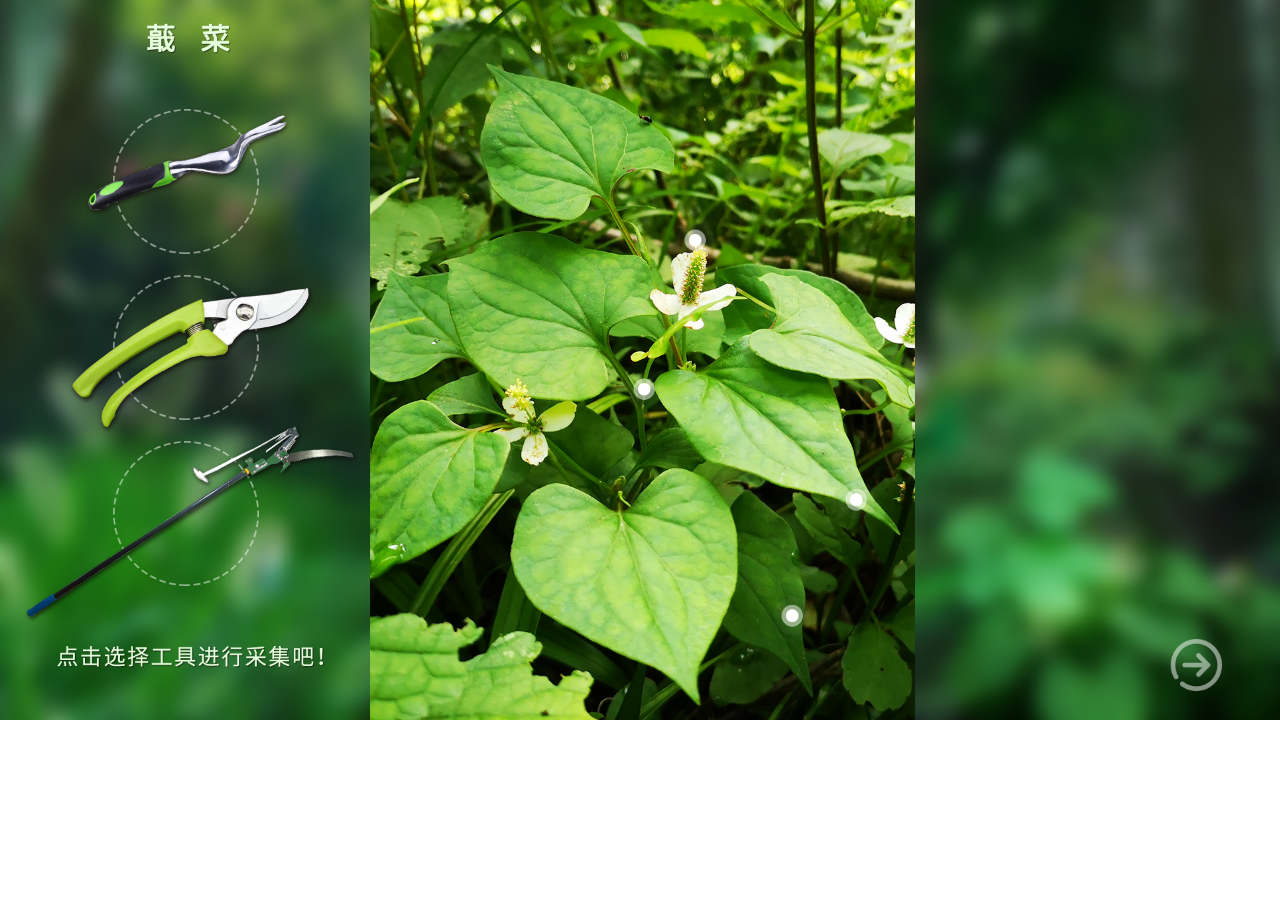
<file: 植物庄园/html/caiji9.html>
<!DOCTYPE html>
<html>

	<head>
		<meta charset="UTF-8">
		<title>鱼腥草</title>
		<link rel="stylesheet" type="text/css" href="../css/style.css" />
		<link rel="stylesheet" type="text/css" href="../css/caiji.css" />
		<link rel="stylesheet" type="text/css" href="../css/jquery-ui.min.css"/>
		<script src="../js/jquery.min.js" type="text/javascript" charset="utf-8"></script>
		<script src="../js/jquery-ui.min.js" type="text/javascript" charset="utf-8"></script>
		<style type="text/css">
			
			#zhiwu1{
				position: absolute;
				width: 100%;
				height: 100%;
				top: 0;
				left: 0;
				display:none;
			}
			#fengxiangbiao1{
    			position: absolute;
    			width: 2.92%;
    			height: 5.19;
    			top: 30.66%;
    			left: 52.89%;
    		}
    		#fengxiangbiao2{
    			position: absolute;
    			width: 2.92%;
    			height: 5.19%;
    			top: 51.23%;
    			left: 48.89%;
    		}
    		#fengxiangbiao3{
    			position: absolute;
    			width: 2.92%;
    			height: 5.19%;
    			top: 66.5%;
    			left: 65.46%;
    		}
    		#fengxiangbiao4{
    			position: absolute;
    			width: 2.92%;
    			height: 5.19%;
    			top: 82.5%;
    			left: 60.46%;
    		}
    		#fengbuwei1{
				position: absolute;
				width: 43%;
				height: 15.74%;
				left: 28.74%;
				top: 24.06%;
				z-index: 20;
			}
			#fengbuwei2{
				position: absolute;
				width: 43%;
				height: 15.74%;
				left: 28.74%;
				top: 45.19%;
				z-index: 20;
			}
			#fengbuwei3{
				position: absolute;
				width: 43%;
				height: 15.74%;
				left: 28.74%;
				top: 64.9%;
				z-index: 20;
			}
			#fengbuwei4{
				position: absolute;
				width: 43%;
				height: 15.74%;
				left: 28.74%;
				top: 79.44%;
				z-index: 20;
			}
			#gou1ts{
    			position: absolute;
    			width: 36.98%;
    			top: 78.24%;
    			left: 58.39%;
    			display: none;
    		}
			#gou2ts{
    			position: absolute;
    			width: 33.69%;
    			top: 66.66%;
    			left: 62.04%;
    			display: none;
    		}
    		#gou3ts{
    			position: absolute;
    			width: 43.64%;
    			top: 52.78%;
    			left: 51.98%;
    			display: none;
    		}
    		#gou4ts{
    			position: absolute;
    			width: 36.98%;
    			top: 35.74%;
    			left: 56.1%;
    			display: none;
    		}
			#fengxiangquan{
				position: absolute;
				width: 40.37%;
				height:53.98%;
				top: 0%;
				left: 59.7%;
				display: none;
			}
			#fengxiangxian{
				position: absolute;
				width: 12.78%;
				height:5%;
				top: 53.62%;
				left: 49.53%;
				display: none;
			}
			#jieshu{
				position: absolute;
				width: 100%;
				height: 100%;
				top: 0;
				left: 0;
				display: none;
			}
		</style>
	</head>

	<body>
		<div id="caijibg">
			<img id="caijipng" src="../img/caijibg.png" />
			
			<div style="display: block;" id="zhiwu1">
				<div id="gouwei1">
					<img id="zhiwu1png" src="../img/lastbg.png" />
					<div class="quan1 circle" id="gouquan1">
						<img class="mybox" src="../img/gongjuquan.png"/>
					</div>
					<div class="quan2 circle" id="gouquan2">
						<img class="mybox" src="../img/gongjuquan.png"/>
					</div>
					<div class="quan3 circle" id="gouquan3">
						<img class="mybox" src="../img/gongjuquan.png"/>
					</div>
					<img id="goupng" src="../img/yuxingcao.png" />
					
					<div id="gouxuanxiang1">
						<img id="gou1png" src="../img/zhengque.png" />
					</div>
					<div id="gouxuanxiang2">
						<img id="gou2png" src="../img/cuowu.png" />
					</div>
					<div id="gouxuanxiang3">
						<img id="gou3png" src="../img/cuowu.png" />
					</div>
					<div id="xuanzhe1"></div>
					<div id="xuanzhe2"></div>
					<div id="xuanzhe3"></div>
					<div id="fengbuwei1"></div>
					<div id="fengbuwei2"></div>
					<div id="fengbuwei3"></div>
					<div id="fengbuwei4"></div>
					<div id="fengxiangbiao1">
						<img class="mybox" id="fengxiangbiao1png" src="../img/guang4.png" />
					</div>
					<div id="fengxiangbiao2">
						<img class="mybox" id="fengxiangbiao2png" src="../img/guang4.png" />
					</div>
					<div id="fengxiangbiao3">
						<img class="mybox" id="fengxiangbiao3png" src="../img/guang4.png" />
					</div>
					<div id="fengxiangbiao4">
						<img class="mybox" id="fengxiangbiao4png" src="../img/guang4.png" />
					</div>
					<div id="gou1ts">
						<img class="tishi" src="../img/yuts4.png" />
					</div>
					<div id="gou2ts">
						<img class="tishi" src="../img/yuts3.png" />
					</div>
					<div id="gou3ts">
						<img class="tishi" src="../img/yuts2.png" />
					</div>
					<div id="gou4ts">
						<img class="tishi" src="../img/yuts1.png" />
					</div>
					<div style="" id="next">
						<img id="nextpng" src="../img/yifuqiangjin1.png" />
						<img id="next2png" src="../img/yifuqianjin2.png" />
					</div>
				</div>
				<div id="gouweicao">
					<img id="gouweicaobg" src="../img/lastbg.png" />
					<div id="next2">
						<img id="nextpng2" src="../img/yifuqiangjin1.png" />
						<img id="next2png2" src="../img/yifuqianjin2.png" />
					</div>
					<div id="top">
						<img id="toppng" src="../img/head.png" />
					</div>
					<div id="caojiesao">
						<img id="caojiesaopng" src="../img/yuxing.png" />
					</div>
				</div>
				<div id="goujilu">
					<img id="gouweicaobg" src="../img/lastbg.png" />
					<div id="top">
						<img id="toppng" src="../img/head.png" />
					</div>
					<div id="goujilun">
						<img id="goujilunpng" src="../img/yuxingjilu.png" />
					</div>
					<div id="next3">
						<img id="nextpng3" src="../img/yifuqiangjin1.png" />
						<img id="next2png3" src="../img/yifuqianjin2.png" />
					</div>
					<div id="x">

					</div>
					<div id="bianhao1">
						01
					</div>
				</div>
				<div id="gouyazhikaishi">
					<img id="yazhikaishipng" src="../img/yazhikaishi.png" />
					<div id="top">
						<img id="toppng" src="../img/head.png" />
					</div>
					<div class="next" id="kaishinext">
						<img class="nextpng" id="kaishinextpng" src="../img/yifuqiangjin1.png" />
						<img class="next2png" id="kaishinext2png" src="../img/yifuqianjin2.png" />
					</div>
				</div>
				<div id="goukaishiyazhi">
					<img class="mybox"  src="../img/kaishiyazhibg9.png"/>
					<img class="yazhiwenzi" src="../img/yazhiwenzi.png" />
					<div id="top">
						<img id="toppng" src="../img/head.png" />
					</div>
					<div id="goudiv1">
						<input type="text"  id="input-num" value="0" />
					</div>
					<div id="goudiv1jian">
						
					</div>
					<div id="goudiv1jia">
						
					</div>
					<div id="goudiv2">
						<input type="text"  id="input-num2" value="0" />
					</div>
					<div id="goudiv2jian">
						
					</div>
					<div id="goudiv2jia">
						
					</div>
					<div id="goudiv3">
						<input type="text"  id="input-num3" value="0" />
					</div>
					<div id="goudiv3jian">
						
					</div>
					<div id="goudiv3jia">
						
					</div>
					<div id="gouti1">
						<div id="guoduo1png" style="display: none;"><img class="mybox" src="../img/guoduo1.png"/></div>
						<div id="guoshao1png" style="display: none;"><img class="mybox"src="../img/guoshao1.png" /></div>
					</div>
					<div id="gouti2">
						<img style="display: none;" class="mybox" id="guoduo2png" src="../img/guoduo1.png"/>
						<img style="display: none;" class="mybox" id="guoshao2png" src="../img/guoshao1.png" />
					</div>
					<div id="gouti3">
						<img style="display: none;" class="mybox" id="guoduo3png" src="../img/guoduo1.png"/>
						<img style="display: none;" class="mybox" id="guoshao3png" src="../img/guoshao1.png" />
					</div>
					<div id="gouwancheng">
						<img id="mywancheng" class="mybox" src="../img/wanchengqian.png" />
					</div>
					<div class="next" id="gouwanchengnext">
						<img class="nextpng" id="gouwanchengnextpng" src="../img/yifuqiangjin1.png" />
						<img class="next2png" id="gouwanchengnext2png" src="../img/yifuqianjin2.png" />
					</div>
					<div id="goutishishu">
						<img class="mybox" src="../img/tishishu.png"/>
					</div>
					<div id="goutishishudiv">
						<img class="mybox" src="../img/goutishishudiv.png" />
					</div>
				</div>
				<div id="goushezhi" >
					<img class="mybox" src="../img/goushezhi.png" />
					<div id="top">
						<img id="toppng" src="../img/head.png" />
					</div>
					<p style="display: none;">
  					<label for="amount">最大价格：</label>
  					<input type="text" id="amount" style="border:0; color:#f6931f; font-weight:bold;">
					</p>
					<div id="slider"></div>	
					<div id="goushijianshu">
						<img class="mybox" src="../img/tishishu.png"" />
					</div>
					<div id="gouguozao">
						<img class="mybox" src="../img/guozao.png"/>
					</div>
					<div id="gouheshi">
						<img class="mybox" src="../img/heshi.png"/>
					</div>
					<div id="gouguowan">
						<img class="mybox" src="../img/guowan.png"/>
					</div>
					<div id="gouguowan2">
						<img class="mybox" src="../img/guowan.png"/>
					</div>
					<div id="goushijianshudiv">
						<img class="mybox" src="../img/goushijianbook.png" />
					</div>
					<div class="next" id="goushijiannext">
						<img class="nextpng" id="goushijiannextpng" src="../img/yifuqiangjin1.png" />
						<img class="next2png" id="goushijiannext2png" src="../img/yifuqianjin2.png" />
					</div>
				</div>
				<div id="gouyazhiwancheng">
					<img class="mybox" src="../img/gouyazhiwancheng.png" />
					<div id="top">
						<img id="toppng" src="../img/head.png" />
					</div>
					<div class="next" id="gouyazhiwanchengnext">
						<img class="nextpng" id="gouyazhiwanchengnextpng" src="../img/yifuqiangjin1.png" />
						<img class="next2png" id="gouyazhiwanchengnext2png" src="../img/yifuqianjin2.png" />
					</div>
				</div>
				<div id="gouzhuangding">
					<img class="mybox" src="../img/yuxingzhuangding.png" />
					<div id="top">
						<img id="toppng" src="../img/head.png" />
					</div>
					<div class="next" id="gouzhuangdingnext">
						<img class="nextpng" id="gouzhuangdingnextpng" src="../img/yifuqiangjin1.png" />
						<img class="next2png" id="gouzhuangdingnext2png" src="../img/yifuqianjin2.png" />
					</div>
					<div id="gouzhuangdingkuai">
						
					</div>
					<div id="fengxiangxian">
						<img class="mybox" src="../img/mujinxian.png" />
					</div>
					<div id="fengxiangquan">
						<img class="mybox" src="../img/yuxingquan.png" />
					</div>
					<div id="gouquanzuo">
						<img class="mybox" src="../img/gouquanzuo.png"/>
					</div>
					<div id="gouquanyou">
						<img class="mybox" src="../img/gouquanyou.png"/>
					</div>
					<div id="gouquanzhong">
						<img class="quanzhong" src="../img/gouquanzhong.png"/>
					</div>
					<div id="mujinzhen">
						<img class="mybox" src="../img/zhen.png"/>
					</div>
					<div class="shu" id="gouzhuangdingshu">
						<img class="mybox" src="../img/tishishu.png"" />
					</div>
					<div class="shudiv" id="gouzhuangdingshudiv">
						<img class="mybox" src="../img/gouzhuangdingbook.png" />
					</div>
				</div>
				<div id="gouzhantie">
					<img class="mybox" src="../img/yuxingzhantie.png"/>
					<img class="zhantiwenzi" src="../img/zhantiewenzi.png" />
					<div id="top">
						<img id="toppng" src="../img/head.png" />
					</div>
					<div class="next" id="gouzhantienext">
						<img class="nextpng" id="gouzhantienextpng" src="../img/yifuqiangjin1.png" />
						<img class="next2png" id="gouzhantienext2png" src="../img/yifuqianjin2.png" />
					</div>
					<div id="gouzhantiejilubai">
						<img id="gouzhantiejilubaipng" class="mybox" src="../img/jilubai.png"/>
					</div>
					<div id="gouzhantiejiandingbai">
						<img id="gouzhantiejiandingbaipng" class="mybox" src="../img/jiandingbai.png"/>
					</div>
					<div id="gouzhantiejilu">
						<img class="mybox" src="../img/zhantiejilu.png"/>
					</div>
					<div id="jilubiao">
						<img class="mybox" src="../img/caiji.png" />
					</div>
					<div id="jiandingbiao">
						<img class="mybox" src="../img/jianding.png"/>
					</div>
					<div id="gouzhantiejianding">
						<img class="mybox" src="../img/zhantiejianding.png"/>
					</div>
					<div class="shu" id="gouzhantieshu">
						<img class="mybox" src="../img/tishishu.png"" />
					</div>
					<div class="shudiv" id="gouzhantieshudiv">
						<img class="mybox" src="../img/gouzhantiebook.png" />
					</div>
				</div>
				<div id="gouzhuangdingwan">
					<img class="mybox" src="../img/yuxingzhuangdingwan.png"/>
					
					<div id="top">
						<img id="toppng" src="../img/head.png" />
					</div>
					<div class="next" id="gouzhuangdingwannext">
						<img class="nextpng" id="gouzhuangdingwannextpng" src="../img/yifuqiangjin1.png" />
						<img class="next2png" id="gouzhuangdingwannext2png" src="../img/yifuqianjin2.png" />
					</div>
				</div>
			</div>
			<div id="jieshu">
				<img class="mybox" src="../img/zhiwujieshu.png" />
			</div>
		</div>
		
		
	</body>
	<script>
		setInterval(function() {
			var myDate = new Date();
			var month= myDate.getMonth()+1;
			var x = myDate.getFullYear() + "年" + month + "月" + myDate.getDate() + "日 " /*+myDate.getHours()+"点"+myDate.getMinutes()+"分"+myDate.getSeconds()+"秒"*/ ;
			document.getElementById("x").innerHTML = x;
		}, 1000);
		
	</script>
	<script type="text/javascript">
		$(document).ready(function() {
			
			
			
			$("#mujinnext2png").click(function() {
				setTimeout(function() {
						$("#mujin1").css('display', 'none');
						$("#mujinhua").css('display', 'block');
						$("#zhizhu2").removeClass("cursor2");
						setTimeout(function() {
						$("#mujinhua").css('display', 'none');
						$("#mujinjilu").css('display', 'block');
					}, 5000);
					}, 300);
				
			});
			
			$("#mujinyazhikaishinext").mouseenter(function() {
				$("#mujinyazhikaishinextpng").css('display', 'none');
				$("#mujinyazhikaishinext2png").css('display', 'block');
			});

			$("#mujinyazhikaishinext").mouseleave(function() {
				$("#mujinyazhikaishinextpng").css('display', 'block');
				$("#mujinyazhikaishinext2png").css('display', 'none');
			});
			$("#mujinyazhikaishinext").click(function() {
				$("#mujinyazhikaishi").css('display', 'none');
				$("#mujinkaishiyazhi").css('display', 'block');
			});
			
			$("#mujinjilunext").mouseenter(function() {
				$("#mujinjilunextpng").css('display', 'none');
				$("#mujinjilunext2png").css('display', 'block');
			});

			$("#mujinjilunext").mouseleave(function() {
				$("#mujinjilunextpng").css('display', 'block');
				$("#mujinjilunext2png").css('display', 'none');
			});
			$("#mujinjilunext").click(function() {
				$("#mujinjilu").css('display', 'none');
				$("#mujinyazhikaishi").css('display', 'block');
			});
			
			
			$("#mujinhuanext").mouseenter(function() {
				$("#mujinhuanextpng").css('display', 'none');
				$("#mujinhuanext2png").css('display', 'block');
			});

			$("#mujinhuanext").mouseleave(function() {
				$("#mujinhuanextpng").css('display', 'block');
				$("#mujinhuanext2png").css('display', 'none');
			});
			$("#mujinhuanext").click(function() {
				$("#mujinhua").css('display', 'none');
				$("#mujinjilu").css('display', 'block');
			});
			
			
			
			/*
			$("#guangbiao1").click(function() {
				setTimeout(function() {
					$("#zhizhu1").css('display', 'block');
					$("#guangbiao1").css('display', 'none');

				}, 300);
			});*/
			
			$( "#gouzhantiejilu" ).draggable({ revert: "invalid" });
    		$( "#gouzhantiejianding" ).draggable({ revert: "invalid" });
			$( "#gouzhantiejilubai" ).droppable({
    accept: "#gouzhantiejilu", 
      drop: function() {
      				$("#jilubiao").css("display","none");
      				$("#gouzhantiejilu").css("display","none");
      				$("#gouzhantiejilubaipng").attr ("src", "../img/zhantiejilu.png");
      				$("#ti1png").css("display","block");
      				var display1 =$('#gouzhantiejilu').css('display');
      				var display2 =$('#gouzhantiejianding').css('display');
      				
               		if(display1 == 'none'&&display2 == 'none'){
      				$("#gouzhantienextpng").css('display','none');
   					$("#gouzhantienext2png").css('display','block');}
      }
    });
    				$( "#gouzhantiejiandingbai" ).droppable({
    accept: "#gouzhantiejianding", 
      drop: function() {
      				$("#jiandingbiao").css("display","none");
      				$("#gouzhantiejianding").css("display","none");
      				$("#gouzhantiejiandingbaipng").attr ("src", "../img/zhantiejianding.png");
      				$("#ti1png").css("display","block");
      				var display1 =$('#gouzhantiejilu').css('display');
      				var display2 =$('#gouzhantiejianding').css('display');
      				
               		if(display1 == 'none'&&display2 == 'none'){
      				$("#gouzhantienextpng").css('display','none');
   					$("#gouzhantienext2png").css('display','block');}
      }
    });
			
			$("#gouzhantienext2png").click(function() {
				setTimeout(function() {
					$("#gouzhantie").css('display', 'none');
					$("#gouzhuangdingwan").css('display', 'block');
					
				}, 300);
			});
			
			$("#next2").mouseenter(function() {
				$("#nextpng2").css('display', 'none');
				$("#next2png2").css('display', 'block');
			});

			$("#next2").mouseleave(function() {
				$("#next2png2").css('display', 'none');
				$("#nextpng2").css('display', 'block');
			});
			
			$("#gouyazhiwanchengnext").mouseenter(function() {
				$("#gouyazhiwanchengnextpng").css('display', 'none');
				$("#gouyazhiwanchengnext2png").css('display', 'block');
			});

			$("#gouyazhiwanchengnext").mouseleave(function() {
				$("#gouyazhiwanchengnextpng").css('display', 'block');
				$("#gouyazhiwanchengnext2png").css('display', 'none');
			});
			
			$("#gouzhuangdingwannext").mouseenter(function() {
				$("#gouzhuangdingwannextpng").css('display', 'none');
				$("#gouzhuangdingwannext2png").css('display', 'block');
			});

			$("#gouzhuangdingwannext").mouseleave(function() {
				$("#gouzhuangdingwannextpng").css('display', 'block');
				$("#gouzhuangdingwannext2png").css('display', 'none');
			});
			
			$("#gouzhuangdingwannext").click(function() {
				arr = JSON.parse(localStorage.getItem("arr"));
			guang2 = JSON.parse(localStorage.getItem("guang2"));
			guang3 = JSON.parse(localStorage.getItem("guang3"));
			guang4 = JSON.parse(localStorage.getItem("guang4"));
			guang5 = JSON.parse(localStorage.getItem("guang5"));
			guang6 = JSON.parse(localStorage.getItem("guang6"));
			guang7 = JSON.parse(localStorage.getItem("guang7"));
			guang8 = JSON.parse(localStorage.getItem("guang8"));
			guang9= JSON.parse(localStorage.getItem("guang9"));
			
			if(arr == null||guang2 == null||guang3 == null||guang4 == null||guang5 == null||guang6 == null||guang7 == null||guang8 == null||guang9 == null){
				setTimeout(function() {
					window.location.href="caiji.html";
				}, 300);
			}
			else{
				$("#jieshu").css('display', 'block');
			}
				
			});
			
			
			$("#gouyazhiwanchengnext").click(function() {
				setTimeout(function() {
					$("#gouyazhiwancheng").css('display', 'none');
					$("#gouzhuangding").css('display', 'block');
					
				}, 300);
			});
			
		
			$("#gouzhuangdingnext2png").click(function() {
				setTimeout(function() {
					$("#gouzhuangding").css('display', 'none');
					$("#gouzhantie").css('display', 'block');
					
				}, 300);
			});
			
			$("#gouzhuangdingkuai").click(function() {
				setTimeout(function() {
					$("#fengxiangxian").css('display', 'block');
				}, 300);
				setTimeout(function() {
					$("#fengxiangquan").css('display', 'block');
				}, 800);
				setTimeout(function() {
					$("#mujinzhen").css('display', 'block');
				}, 1000);
				setTimeout(function() {
					$("#gouquanzuo").css('display', 'block');
				}, 1300);
				setTimeout(function() {
					$("#gouquanyou").css('display', 'block');
				}, 1800);
				setTimeout(function() {
					$("#gouquanzhong").css('display', 'block');
				}, 2300);
				setTimeout(function() {
					$("#gouzhuangdingnext2png").css('display', 'block');
				}, 2400);
				setTimeout(function() {
					$("#gouzhuangdingnextpng").css('display', 'none');
				}, 2400);
			});
			
			$("#gouwanchengnext2png").click(function() {
				setTimeout(function() {
					$("#goukaishiyazhi").css('display', 'none');
					$("#goushezhi").css('display', 'block');
				}, 300);
			});
			
			$("#goushijiannext2png").click(function() {
				setTimeout(function() {
					$("#goushezhi").css('display', 'none');
					$("#gouyazhiwancheng").css('display', 'block');
					setTimeout(function() {
					$("#gouyazhiwancheng").css('display', 'none');
					$("#gouzhuangding").css('display', 'block');
				}, 5000);
				}, 300);
			});
			
			
			
			$("#next2").click(function() {
				setTimeout(function() {
					$("#gouweicao").css('display', 'none');
					$("#goujilu").css('display', 'block');
				}, 300);
			});
			
			$("#gouzhantieshu").click(function() {
				$("#gouzhantieshudiv").css('display', 'block');
			});
			$("#gouzhantieshudiv").click(function() {
				$("#gouzhantieshudiv").css('display', 'none');
			});
			
			$("#gouzhuangdingshu").click(function() {
				$("#gouzhuangdingshudiv").css('display', 'block');
			});
			$("#gouzhuangdingshudiv").click(function() {
				$("#gouzhuangdingshudiv").css('display', 'none');
			});
			
			$("#goushijianshu").click(function() {
				$("#goushijianshudiv").css('display', 'block');
			});
			$("#goushijianshudiv").click(function() {
				$("#goushijianshudiv").css('display', 'none');
			});
			
			$("#goutishishu").click(function() {
				$("#goutishishudiv").css('display', 'block');
			});
			$("#goutishishudiv").click(function() {
				$("#goutishishudiv").css('display', 'none');
			});
			$("#kaishinext").mouseenter(function() {
				$("#kaishinextpng").css('display', 'none');
				$("#kaishinext2png").css('display', 'block');
			});

			$("#kaishinext").mouseleave(function() {
				$("#kaishinext2png").css('display', 'none');
				$("#kaishinextpng").css('display', 'block');
			});

			$("#kaishinext").click(function() {
				setTimeout(function() {
					$("#gouyazhikaishi").css('display', 'none');
					$("#goukaishiyazhi").css('display', 'block');
				}, 300);
			});
			
			$("#next3").mouseenter(function() {
				$("#nextpng3").css('display', 'none');
				$("#next2png3").css('display', 'block');
			});

			$("#next3").mouseleave(function() {
				$("#next2png3").css('display', 'none');
				$("#nextpng3").css('display', 'block');
			});
			$("#next3").click(function() {
				setTimeout(function() {
					$("#gouyazhikaishi").css('display', 'block');
					$("#goujilu").css('display', 'none');
				}, 300);
			});
			$("#guangbiao1").click(function() {
				setTimeout(function() {
					$("#zhiwu1").css('display', 'block');
					$("#guangbiao2").css('display', 'none');

				}, 300);
			});
			$("#next2png").click(function() {
				setTimeout(function() {
					$("#gouweicao").css('display', 'block');
					$("#gouwei1").css('display', 'none');
					$("#zhiwu1").removeClass("cursor2");

				}, 300);
				setTimeout(function() {
					$("#gouweicao").css('display', 'none');
					$("#goujilu").css('display', 'block');

				}, 5000);

			});
			$("#xuanzhe1").click(function() {
				$("#gouxuanxiang1").css('display', 'block');
				$("#gouquan1").removeClass("circle");
				$("#zhiwu1").addClass("cursor");
			
				$("#fengbuwei4").click(function() {
					setTimeout(function() {
						$("#gou1ts").css('display', 'block');
						$("#nextpng").css('display', 'none');
						$("#next2png").css('display', 'block');
						$("#zhiwu1").removeClass("cursor");
					}, 300);
				});
				$("#fengbuwei3").click(function() {
					setTimeout(function() {
						$("#gou2ts").css('display', 'block');
					}, 300);
				});
				$("#fengbuwei2").click(function() {
					setTimeout(function() {
						$("#gou3ts").css('display', 'block');
					}, 300);
				});
				$("#fengbuwei1").click(function() {
					setTimeout(function() {
						$("#gou4ts").css('display', 'block');
					}, 300);
				});
			});
			$("#xuanzhe3").click(function() {
				$("#gouxuanxiang3").css('display', 'block');
				$("#gouquan3").removeClass("circle");
			});
			$("#xuanzhe2").click(function() {
				$("#gouxuanxiang2").css('display', 'block');
				$("#gouquan2").removeClass("circle");
			
			});

			
            
            var count21 = 1;
            var man21= document.getElementById("fengxiangbiao1png");
            setInterval(function () {
                man21.src = "../img/guang"+count21+".png";
                count21++;
                if(count21== 6){
                    count21 = 1;
                }
                
            }, 300);
            
             var count22 = 1;
            var man22= document.getElementById("fengxiangbiao2png");
            setInterval(function () {
                man22.src = "../img/guang"+count22+".png";
                count22++;
                if(count22== 6){
                    count22 = 1;
                }
                
            }, 300);
            var count23 = 1;
            var man23= document.getElementById("fengxiangbiao3png");
            setInterval(function () {
                man23.src = "../img/guang"+count23+".png";
                count23++;
                if(count23== 6){
                    count23 = 1;
                }
                
            }, 300);
            var count24 = 1;
            var man24= document.getElementById("fengxiangbiao4png");
            setInterval(function () {
                man24.src = "../img/guang"+count24+".png";
                count24++;
                if(count24== 6){
                    count24 = 1;
                }
                
            }, 300);
            
            
		});
	</script>
	<script type="text/javascript">
		var num_jia = document.getElementById("goudiv1jia");
		var num_jian = document.getElementById("goudiv1jian");
		var input_num = document.getElementById("input-num");
		
		var num_jia2 = document.getElementById("goudiv2jia");
		var num_jian2 = document.getElementById("goudiv2jian");
		var input_num2 = document.getElementById("input-num2");
		
		var num_jia3 = document.getElementById("goudiv3jia");
		var num_jian3 = document.getElementById("goudiv3jian");
		var input_num3 = document.getElementById("input-num3");
		
     	var wancheng1 = document.getElementById("gouwancheng");
		
		num_jia.onclick = function() {
			
			if(input_num.value < 2){
				$("#guoshao1png").css('display', 'block');
			}
			if(input_num.value >= 2){
				$("#guoshao1png").css('display', 'none');
			}
		if(input_num.value > 3){
				$("#guoduo1png").css('display', 'block');
			}
			
			input_num.value = parseInt(input_num.value) + 1;
			
			
		};

		num_jian.onclick = function() {
			if(input_num.value < 4){
				$("#guoshao1png").css('display', 'block');
			}
			if(input_num.value <6){
				$("#guoduo1png").css('display', 'none');
			}
			if(input_num.value <= 0) {
				input_num.value = 0;
			}else {

				input_num.value = parseInt(input_num.value) - 1;
			}

		};
		
		num_jia2.onclick = function() {
			if(input_num2.value < 2){
				$("#guoshao2png").css('display', 'block');
			}
			if(input_num2.value >= 2){
				$("#guoshao2png").css('display', 'none');
			}
			if(input_num2.value > 3){
				$("#guoduo2png").css('display', 'block');
			}
			input_num2.value = parseInt(input_num2.value) + 1;
		};

		num_jian2.onclick = function() {
			if(input_num2.value < 4){
				$("#guoshao2png").css('display', 'block');
			}
			if(input_num2.value < 6){
				$("#guoduo2png").css('display', 'none');
			}
			if(input_num2.value <= 0) {
				input_num2.value = 0;
			}else {

				input_num2.value = parseInt(input_num2.value) - 1;
			}

		};
		
		num_jia3.onclick = function() {
			if(input_num3.value < 2){
				$("#guoshao3png").css('display', 'block');
			}
			if(input_num3.value >= 4){
				$("#guoshao3png").css('display', 'none');
			}
			if(input_num3.value > 9){
				$("#guoduo3png").css('display', 'block');
			}
			input_num3.value = parseInt(input_num3.value) + 1;
		};

		num_jian3.onclick = function() {
			if(input_num3.value < 6){
				$("#guoshao3png").css('display', 'block');
			}
			if(input_num3.value < 12){
				$("#guoduo3png").css('display', 'none');
			}
			if(input_num3.value <= 0) {
				input_num3.value = 0;
			}else {

				input_num3.value = parseInt(input_num3.value) - 1;
			}

		};
		wancheng1.onclick = function() {
			
			if(input_num.value > 2&&input_num.value < 5&&input_num2.value > 2&&input_num2.value < 5&&input_num3.value > 4&&input_num3.value < 11){
				$("#mywancheng").attr ("src", "../img/wancheng.png");
				$("#gouwanchengnextpng").css('display', 'none');
				$("#gouwanchengnext2png").css('display', 'block');
				setTimeout(function() {
					$("#goukaishiyazhi").css('display', 'none');
					$("#goushezhi").css('display', 'block');
				}, 1000);
			}
			else{
				$("#gouwanchengnext2png").css('display', 'none');
				$("#gouwanchengnextpng").css('display', 'block');
				$("#goutishishudiv").css('display', 'block');
			}
			
		};
	</script>
	
		<script type="text/javascript">
		  
  $(function() {
    $( "#slider" ).slider({
      range: "min",
      value: 37,
      min: 1,
      max: 700,
      step:20,
      slide: function( event, ui ) {
        $( "#amount" ).val(ui.value );
        console.log($( "#amount" ).val());
        if($( "#amount" ).val()=="81"){
        	$( "#slider span" ).css("background","url(../img/lvsehuakuai.png)");
        	$( "#slider span" ).css("background-size","100% 100%");
        	$("#goushijiannextpng").css('display', 'none');
			$("#goushijiannext2png").css('display', 'block');
			$("#gouguozao").css('display', 'none');
			$("#gouheshi").css('display', 'block');
			$("#gouguowan").css('display', 'none');
			$("#gouguowan2").css('display', 'none');
        }
        if($( "#amount" ).val()=="121"){
        	$( "#slider span" ).css("background","url(../img/lvsehuakuai.png)");
        	$( "#slider span" ).css("background-size","100% 100%");
        	$("#goushijiannextpng").css('display', 'none');
			$("#goushijiannext2png").css('display', 'block');
			$("#gouguozao").css('display', 'none');
			$("#gouheshi").css('display', 'block');
			$("#gouguowan").css('display', 'none');
			$("#gouguowan2").css('display', 'none');
        }
        if($( "#amount" ).val()=="161"){
        	$( "#slider span" ).css("background","url(../img/lvsehuakuai.png)");
        	$( "#slider span" ).css("background-size","100% 100%");
        	$("#goushijiannextpng").css('display', 'none');
			$("#goushijiannext2png").css('display', 'block');
			$("#gouguozao").css('display', 'none');
			$("#gouheshi").css('display', 'block');
			$("#gouguowan").css('display', 'none');
			$("#gouguowan2").css('display', 'none');
        }
        if($( "#amount" ).val()=="201"){
        	$( "#slider span" ).css("background","url(../img/lvsehuakuai.png)");
        	$( "#slider span" ).css("background-size","100% 100%");
        	$("#goushijiannextpng").css('display', 'none');
			$("#goushijiannext2png").css('display', 'block');
			$("#gouguozao").css('display', 'none');
			$("#gouheshi").css('display', 'block');
			$("#gouguowan").css('display', 'none');
			$("#gouguowan2").css('display', 'none');
        }
        if($( "#amount" ).val()=="221"){
        	$( "#slider span" ).css("background","url(../img/hongsehuakuai.png)");
        	$( "#slider span" ).css("background-size","100% 100%");
        	$("#goushijiannextpng").css('display', 'none');
			$("#goushijiannext2png").css('display', 'block');
			$("#gouguozao").css('display', 'none');
			$("#gouheshi").css('display', 'block');
			$("#gouguowan").css('display', 'none');
			$("#gouguowan2").css('display', 'none');
        }
        if($( "#amount" ).val()=="241"){
        	$( "#slider span" ).css("background","url(../img/hongsehuakuai.png)");
        	$( "#slider span" ).css("background-size","100% 100%");
        	$("#goushijiannext2png").css('display', 'none');
			$("#goushijiannextpng").css('display', 'block');
			$("#gouguozao").css('display', 'none');
			$("#gouheshi").css('display', 'none');
			$("#gouguowan").css('display', 'block');
			$("#gouguowan2").css('display', 'none');
        }
        if($( "#amount" ).val()=="261"){
        	$( "#slider span" ).css("background","url(../img/hongsehuakuai.png)");
        	$( "#slider span" ).css("background-size","100% 100%");
        	$("#goushijiannext2png").css('display', 'none');
			$("#goushijiannextpng").css('display', 'block');
			$("#gouguozao").css('display', 'none');
			$("#gouheshi").css('display', 'none');
			$("#gouguowan").css('display', 'block');
			$("#gouguowan2").css('display', 'none');
        }
        if($( "#amount" ).val()=="281"){
        	$( "#slider span" ).css("background","url(../img/hongsehuakuai.png)");
        	$( "#slider span" ).css("background-size","100% 100%");
        	$("#goushijiannext2png").css('display', 'none');
			$("#goushijiannextpng").css('display', 'block');
			$("#gouguozao").css('display', 'none');
			$("#gouheshi").css('display', 'none');
			$("#gouguowan").css('display', 'block');
			$("#gouguowan2").css('display', 'none');
        }
        if($( "#amount" ).val()=="301"){
        	$( "#slider span" ).css("background","url(../img/hongsehuakuai.png)");
        	$( "#slider span" ).css("background-size","100% 100%");
        	$("#goushijiannext2png").css('display', 'none');
			$("#goushijiannextpng").css('display', 'block');
			$("#gouguozao").css('display', 'none');
			$("#gouheshi").css('display', 'none');
			$("#gouguowan").css('display', 'block');
			$("#gouguowan2").css('display', 'none');
        }
        if($( "#amount" ).val()=="321"){
        	$( "#slider span" ).css("background","url(../img/hongsehuakuai.png)");
        	$( "#slider span" ).css("background-size","100% 100%");
        	$("#goushijiannext2png").css('display', 'none');
			$("#goushijiannextpng").css('display', 'block');
			$("#gouguozao").css('display', 'none');
			$("#gouheshi").css('display', 'none');
			$("#gouguowan").css('display', 'block');
			$("#gouguowan2").css('display', 'none');
        }
        if($( "#amount" ).val()=="341"){
        	$( "#slider span" ).css("background","url(../img/hongsehuakuai.png)");
        	$( "#slider span" ).css("background-size","100% 100%");
        	$("#goushijiannext2png").css('display', 'none');
			$("#goushijiannextpng").css('display', 'block');
			$("#gouguozao").css('display', 'none');
			$("#gouheshi").css('display', 'none');
			$("#gouguowan").css('display', 'block');
			$("#gouguowan2").css('display', 'none');
        }
        if($( "#amount" ).val()=="361"){
        	$( "#slider span" ).css("background","url(../img/hongsehuakuai.png)");
        	$( "#slider span" ).css("background-size","100% 100%");
        	$("#goushijiannext2png").css('display', 'none');
			$("#goushijiannextpng").css('display', 'block');
			$("#gouguozao").css('display', 'none');
			$("#gouheshi").css('display', 'none');
			$("#gouguowan").css('display', 'block');
			$("#gouguowan2").css('display', 'none');
        }
        if($( "#amount" ).val()=="381"){
        	$( "#slider span" ).css("background","url(../img/hongsehuakuai.png)");
        	$( "#slider span" ).css("background-size","100% 100%");
        	$("#goushijiannext2png").css('display', 'none');
			$("#goushijiannextpng").css('display', 'block');
			$("#gouguozao").css('display', 'none');
			$("#gouheshi").css('display', 'none');
			$("#gouguowan").css('display', 'block');
			$("#gouguowan2").css('display', 'none');
        }
        if($( "#amount" ).val()=="401"){
        	$( "#slider span" ).css("background","url(../img/hongsehuakuai.png)");
        	$( "#slider span" ).css("background-size","100% 100%");
        	$("#goushijiannext2png").css('display', 'none');
			$("#goushijiannextpng").css('display', 'block');
			$("#gouguozao").css('display', 'none');
			$("#gouheshi").css('display', 'none');
			$("#gouguowan").css('display', 'block');
			$("#gouguowan2").css('display', 'none');
        }
        if($( "#amount" ).val()=="421"){
        	$( "#slider span" ).css("background","url(../img/hongsehuakuai.png)");
        	$( "#slider span" ).css("background-size","100% 100%");
        	$("#goushijiannext2png").css('display', 'none');
			$("#goushijiannextpng").css('display', 'block');
			$("#gouguozao").css('display', 'none');
			$("#gouheshi").css('display', 'none');
			$("#gouguowan").css('display', 'block');
			$("#gouguowan2").css('display', 'none');
        }
        if($( "#amount" ).val()=="441"){
        	$( "#slider span" ).css("background","url(../img/hongsehuakuai.png)");
        	$( "#slider span" ).css("background-size","100% 100%");
        	$("#goushijiannext2png").css('display', 'none');
			$("#goushijiannextpng").css('display', 'block');
			$("#gouguozao").css('display', 'none');
			$("#gouheshi").css('display', 'none');
			$("#gouguowan").css('display', 'block');
			$("#gouguowan2").css('display', 'none');
        }
        if($( "#amount" ).val()=="461"){
        	$( "#slider span" ).css("background","url(../img/hongsehuakuai.png)");
        	$( "#slider span" ).css("background-size","100% 100%");
        	$("#goushijiannext2png").css('display', 'none');
			$("#goushijiannextpng").css('display', 'block');
			$("#gouguozao").css('display', 'none');
			$("#gouheshi").css('display', 'none');
			$("#gouguowan2").css('display', 'block');
			$("#gouguowan").css('display', 'none');
        }
        if($( "#amount" ).val()=="481"){
        	$( "#slider span" ).css("background","url(../img/hongsehuakuai.png)");
        	$( "#slider span" ).css("background-size","100% 100%");
        	$("#goushijiannext2png").css('display', 'none');
			$("#goushijiannextpng").css('display', 'block');
			$("#gouguozao").css('display', 'none');
			$("#gouheshi").css('display', 'none');
			$("#gouguowan2").css('display', 'block');
			$("#gouguowan").css('display', 'none');
        }
        if($( "#amount" ).val()=="501"){
        	$( "#slider span" ).css("background","url(../img/hongsehuakuai.png)");
        	$( "#slider span" ).css("background-size","100% 100%");
        	$("#goushijiannext2png").css('display', 'none');
			$("#goushijiannextpng").css('display', 'block');
			$("#gouguozao").css('display', 'none');
			$("#gouheshi").css('display', 'none');
			$("#gouguowan2").css('display', 'block');
			$("#gouguowan").css('display', 'none');
        }
        if($( "#amount" ).val()=="521"){
        	$( "#slider span" ).css("background","url(../img/hongsehuakuai.png)");
        	$( "#slider span" ).css("background-size","100% 100%");
        	$("#goushijiannext2png").css('display', 'none');
			$("#goushijiannextpng").css('display', 'block');
			$("#gouguozao").css('display', 'none');
			$("#gouheshi").css('display', 'none');
			$("#gouguowan2").css('display', 'block');
			$("#gouguowan").css('display', 'none');
        }
        if($( "#amount" ).val()=="541"){
        	$( "#slider span" ).css("background","url(../img/hongsehuakuai.png)");
        	$( "#slider span" ).css("background-size","100% 100%");
        	$("#goushijiannext2png").css('display', 'none');
			$("#goushijiannextpng").css('display', 'block');
			$("#gouguozao").css('display', 'none');
			$("#gouheshi").css('display', 'none');
			$("#gouguowan2").css('display', 'block');
			$("#gouguowan").css('display', 'none');
        }
        if($( "#amount" ).val()=="561"){
        	$( "#slider span" ).css("background","url(../img/hongsehuakuai.png)");
        	$( "#slider span" ).css("background-size","100% 100%");
        	$("#goushijiannext2png").css('display', 'none');
			$("#goushijiannextpng").css('display', 'block');
			$("#gouguozao").css('display', 'none');
			$("#gouheshi").css('display', 'none');
			$("#gouguowan2").css('display', 'block');
			$("#gouguowan").css('display', 'none');
        }
        if($( "#amount" ).val()=="581"){
        	$( "#slider span" ).css("background","url(../img/hongsehuakuai.png)");
        	$( "#slider span" ).css("background-size","100% 100%");
        	$("#goushijiannext2png").css('display', 'none');
			$("#goushijiannextpng").css('display', 'block');
			$("#gouguozao").css('display', 'none');
			$("#gouheshi").css('display', 'none');
			$("#gouguowan2").css('display', 'block');
			$("#gouguowan").css('display', 'none');
        }
        if($( "#amount" ).val()=="61"){
        	$( "#slider span" ).css("background","url(../img/hongsehuakuai.png)");
        	$( "#slider span" ).css("background-size","100% 100%");
        	$("#goushijiannext2png").css('display', 'none');
			$("#goushijiannextpng").css('display', 'block');
			$("#gouguozao").css('display', 'block');
			$("#gouheshi").css('display', 'none');
			$("#gouguowan").css('display', 'none');
			$("#gouguowan2").css('display', 'none');
        }
        if($( "#amount" ).val()=="1"){
        	$( "#slider span" ).css("background","url(../img/hongsehuakuai.png)");
        	$( "#slider span" ).css("background-size","100% 100%");
        	$("#goushijiannext2png").css('display', 'none');
			$("#goushijiannextpng").css('display', 'block');
			$("#gouguozao").css('display', 'block');
			$("#gouheshi").css('display', 'none');
			$("#gouguowan").css('display', 'none');
			$("#gouguowan2").css('display', 'none');
        }
        if($( "#amount" ).val()=="21"){
        	$( "#slider span" ).css("background","url(../img/hongsehuakuai.png)");
        	$( "#slider span" ).css("background-size","100% 100%");
        	$("#goushijiannext2png").css('display', 'none');
			$("#goushijiannextpng").css('display', 'block');
			$("#gouguozao").css('display', 'block');
			$("#gouheshi").css('display', 'none');
			$("#gouguowan").css('display', 'none');
			$("#gouguowan2").css('display', 'none');
        }
        if($( "#amount" ).val()=="41"){
        	$( "#slider span" ).css("background","url(../img/hongsehuakuai.png)");
        	$( "#slider span" ).css("background-size","100% 100%");
        	$("#goushijiannext2png").css('display', 'none');
			$("#goushijiannextpng").css('display', 'block');
			$("#gouguozao").css('display', 'block');
			$("#gouheshi").css('display', 'none');
			$("#gouguowan").css('display', 'none');
			$("#gouguowan2").css('display', 'none');
        }
        
        
      }
    });
    
    $( "#amount" ).val( "$" + $( "#slider" ).slider( "value" ) );
    
  });
	</script>
</html>
</file>
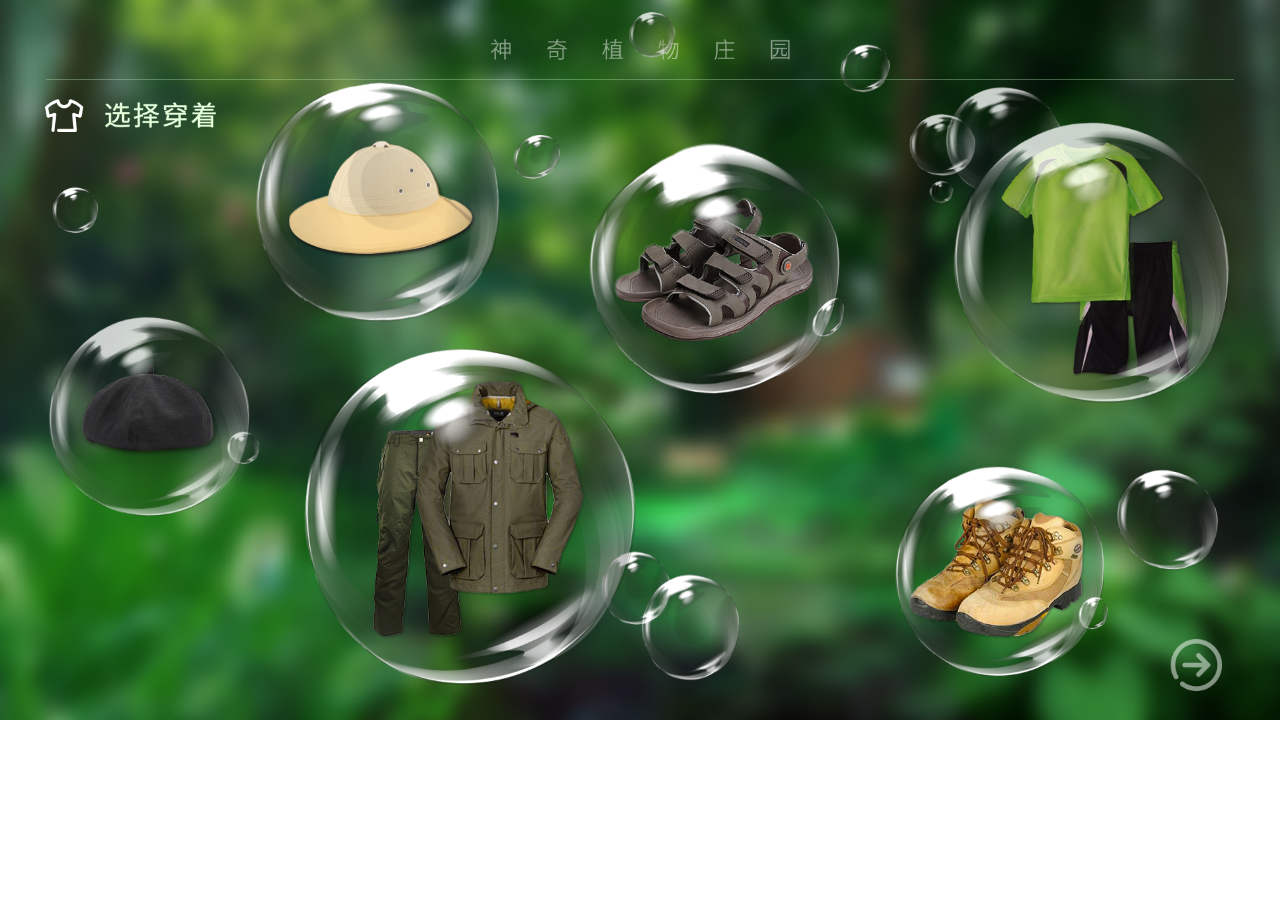
<file: 植物庄园/html/gongju.html>
<!DOCTYPE html>
<html>
	<head>
		<meta charset="UTF-8">
		<link rel="stylesheet" type="text/css" href="../css/style.css"/>
		<link rel="stylesheet" type="text/css" href="../css/animate.css"/>
		<script src="../js/jquery.min.js" type="text/javascript" charset="utf-8"></script>
		<script src="../js/swiper.animate1.0.3.min.js" type="text/javascript" charset="utf-8"></script>
		<title></title>
		<style type="text/css">
			#lastbg{
				width: 100%;
				height: 100%;
				position: relative;
			}
			#bgpng{
				width: 100%;
			}
			#top{
				position: absolute;
				width: 92.8%;
				height: 5.74%;
				left: 3.6%;
				top: 5.38%;
			}
			#toppng{
				width: 100%;
			}
			#yifu{
				position: absolute;
				top: 1.67%;
				left: 4.06%;
				width: 91.09%;
				height: 94.17%;
			}
			#yifupng{
				width: 100%;
			}
			#next{
				position: absolute;
				width: 4.06%;
				height: 7.217%;
				top: 88.3%;
				left: 91.4%;
			}
			#nextpng{
				width: 100%;
			}
			#next2png{
				position: absolute;
				top: -10%;
				left: -9%;
				width: 118%;
				display: none;
			}
			#qipao1{
				position: absolute;
				width: 19.16%;
				height: 33.88%;
				top: 11.28%;
				left: 19.9%;
			}
			#qipao1png{
				position: absolute;
				width: 100%;
			}
			#qipao2{
				position: absolute;
				width: 19.9%;
				height: 36.1%;
				top: 19.8%;
				left: 46%;
			}
			#qipao2png{
				position: absolute;
				width: 100%;
			}
			#qipao3{
				position: absolute;
				width: 25.1%;
				height: 44.25%;
				top: 12.04%;
				left: 71%;
			}
			#qipao3png{
				position: absolute;
				width: 100%;
			}
			#qipao4{
				position: absolute;
				width: 16.6%;
				height: 27.76%;
				top: 43.7%;
				left: 3.75%;
			}
			#qipao4png{
				position: absolute;
				width: 100%;
			}
			#qipao5{
				position: absolute;
				width: 25.9%;
				height: 46.66%;
				top: 48.1%;
				left: 23.75%;
			}
			#qipao5png{
				position: absolute;
				width: 100%;
			}
			#qipao6{
				position: absolute;
				width: 16.87%;
				height: 29.63%;
				top: 63.33%;
				left: 69.89%;
			}
			#qipao6png{
				position: absolute;
				width: 100%;
			}
			#yifu1png{
				position: absolute;
				width: 77.73%;
				top:23.43% ;
				left: 13%;
			}
			#yifu2png{
				position: absolute;
				height: 55.54%;
				width: 78.88%;
				left:9.27%;
				top: 20%;
			}
			#yifu3png{
				position: absolute;
				height: 73.75%;
				width: 59.84%;
				left:28.46%;
				top: 16.9%;
			}
			#yifu4png{
				position: absolute;
				height: 47%;
				width: 65.82%;
				left:14.52%;
				top: 22.83%;
			}
			#yifu5png{
				position: absolute;
				height: 76.7%;
				width: 64.5%;
				left:20.57%;
				top: 9.46%;
			}
			#yifu6png{
				position: absolute;
				height: 67.7%;
				width: 82.46%;
				left:6.28%;
				top: 17.13%;
			}
			
			@-webkit-keyframes yifu
			
			{
				0% {
    			top: 1.67%;
  				}

  				50% {
  				top: 3.67%;	
  				}

  				100% {
    			top: 1.67%;
  				}
			}
			@-webkit-keyframes myfirst1
			
			{
				0% {
    			top: 8.28%;
  				}

  				50% {
  				top: 14.28%;	
  				}

  				100% {
    			top: 8.28%;
  				}
			}
			@-webkit-keyframes myfirst2
			
			{
				0% {
    			top: 18.8%;
  				}

  				50% {
  				top: 22.8%;
  				}

  				100% {
    			top: 18.8%;
  				}
			}
			
			@-webkit-keyframes myfirst3
			
			{
				0% {
    			top: 10%;
  				}

  				50% {
  				top: 14%;
  				}

  				100% {
    			top: 10%;
  				}
			}
			@-webkit-keyframes myfirst4
			
			{
				0% {
    			top: 40%;
  				}

  				50% {
  				top: 45%;
  				}

  				100% {
    			top: 40%;
  				}
			}
			@-webkit-keyframes myfirst5
			
			{
				0% {
    			top: 46%;
  				}

  				50% {
  				top: 50%;
  				}

  				100% {
    			top: 46%;
  				}
			}
			@-webkit-keyframes myfirst6
			
			{
				0% {
    			top: 61%;
  				}

  				50% {
  				top: 65%;
  				}

  				100% {
    			top: 61%;
  				}
			}
			.qipao1{
				animation: myfirst1 3s infinite;
			}
			.qipao2{
				animation: myfirst2 3s infinite;
			}
			.qipao3{
				animation: myfirst3 3s infinite;
			}
			.qipao22{
				animation: myfirst2 0.5s infinite;
			}
			.qipao33{
				animation: myfirst3 0.5s infinite;
			}
			.qipao4{
				animation: myfirst4 3s infinite;
			}
			.qipao44{
				animation: myfirst4 0.5s infinite;
			}
			.qipao5{
				animation: myfirst5 3s infinite;
			}
			.qipao6{
				animation: myfirst6 3s infinite;
			}
			.yifu{
				animation: yifu 3s infinite;
			}
			#chuan{
				position: absolute;
				width: 13.33%;
				height: 4.8%;
				left: 3.54%;
				top: 13.7%;
			}
			#chuanpng{
				width: 100%;
			}
			#maozipng{
				position: absolute;
				top: 80%;
				left: -2.5%;
				width: 105%;
				display: none;
				
			}
			#shangyipng{
				position: absolute;
				top: 90%;
				left: 0;
				width: 100%;
				display: none;
			}
			#xiezipng{
				position: absolute;
				top: 90%;
				left:-19%;
				width: 138%;
				display: none;
			}
	</style>
	</head>
	<body>
		<div id="lastbg">
			<img id="bgpng" src="../img/lastbg.png" />
			<div id="top">
				<img id="toppng" src="../img/head.png"/>
			</div>
			<div class="yifu" id="yifu">
				<img id="yifupng" src="../img/yifu.png"/>
			</div>
			<div id="chuan">
				<img id="chuanpng" src="../img/chuan.png"/>
			</div>
			<div id="next">
				<img id="nextpng" src="../img/yifuqiangjin1.png"/>
				<img id="next2png" src="../img/yifuqianjin2.png"/>
			</div>
			<div class="qipao1" id="qipao1">
				<img id="yifu1png" src="../img/yifu1.png" />
				<img id="maozipng" src="../img/maozizi.png"/>
				<img id="qipao1png" src="../img/qipao1.png"/>
			</div>
			<div class="qipao2" id="qipao2">
				<img id="yifu2png" src="../img/yifu2.png"/>
				<img id="qipao2png" src="../img/qipao2.png"/>
			</div>
			<div class="qipao3" id="qipao3">
				<img id="yifu3png" src="../img/yifu3.png"/>
				<img id="qipao3png" src="../img/qipao3.png"/>
			</div>
			<div class="qipao4" id="qipao4">
				<img id="yifu4png" src="../img/yifu4.png"/>
				<img id="qipao4png" src="../img/qipao4.png"/>
			</div>
			<div class="qipao5" id="qipao5">
				<img id="yifu5png" src="../img/yifu5.png"/>
				<img id="shangyipng" src="../img/shangyizi.png"/>
				<img id="qipao5png" src="../img/qipao5.png"/>
			</div>
			<div class="qipao6" id="qipao6">
				<img id="yifu6png" src="../img/yifu6.png"/>
				<img id="xiezipng" src="../img/xiezizi.png"/>
				<img id="qipao6png" src="../img/qipao6.png"/>
			</div>
		</div>
	</body>
	<script type="text/javascript">
		$(document).ready(function() {
			
     		
		  	
		  	$("#next2png").click(function() {
               	setTimeout(function(){
               	window.location.href="zhuangbei.html";
      				},300);
        	});
        	$("#qipao1").click(function() {
               	setTimeout(function(){
               	$("#qipao1png").css('display','none');
               	$("#qipao1").removeClass("qipao1");
      				},300);
      			
      			setTimeout(function(){
               	$("#maozipng").css('display','block');
               	var display1 =$('#maozipng').css('display');
     			var display2 =$('#xiezipng').css('display');
     			var display3 =$('#shangyipng').css('display');
               if(display1 == 'block'&&display2 == 'block'&&display3 == 'block'){
      				$("#nextpng").css('display','none');
   					$("#next2png").css('display','block');}
      				},400);	
      				
      			
        	});
        	$("#qipao5").click(function() {
               	setTimeout(function(){
               	$("#qipao5png").css('display','none');
               	$("#qipao5").removeClass("qipao5");
      				},300);
      			setTimeout(function(){
               	$("#shangyipng").css('display','block');
               	var display1 =$('#maozipng').css('display');
     			var display2 =$('#xiezipng').css('display');
     			var display3 =$('#shangyipng').css('display');
               if(display1 == 'block'&&display2 == 'block'&&display3 == 'block'){
      				$("#nextpng").css('display','none');
   					$("#next2png").css('display','block');}
      				},400);	
        	});
        	$("#qipao6").click(function() {
               	setTimeout(function(){
               	$("#qipao6png").css('display','none');
               	$("#qipao6").removeClass("qipao6");
      				},300);
      			setTimeout(function(){
               	$("#xiezipng").css('display','block');
               	var display1 =$('#maozipng').css('display');
     			var display2 =$('#xiezipng').css('display');
     			var display3 =$('#shangyipng').css('display');
               if(display1 == 'block'&&display2 == 'block'&&display3 == 'block'){
      				$("#nextpng").css('display','none');
   					$("#next2png").css('display','block');}
      				},400);	
        	});
        	$("#qipao2").click(function() {
               	setTimeout(function(){
               	
               	$("#qipao2").addClass("qipao22");
      				},300);
      			setTimeout(function(){
               	$("#qipao2").removeClass("qipao22");
      				},2300);	
        	});
        	$("#qipao3").click(function() {
               	setTimeout(function(){
               	
               	$("#qipao3").addClass("qipao33");
      				},300);
      			setTimeout(function(){
               	$("#qipao3").removeClass("qipao33");
      				},2300);	
        	});
        	$("#qipao4").click(function() {
               	setTimeout(function(){
               	
               	$("#qipao4").addClass("qipao44");
      				},300);
      			setTimeout(function(){
               	$("#qipao4").removeClass("qipao44");
      				},2300);	
        	});
     });
		
	</script>
</html>
</file>
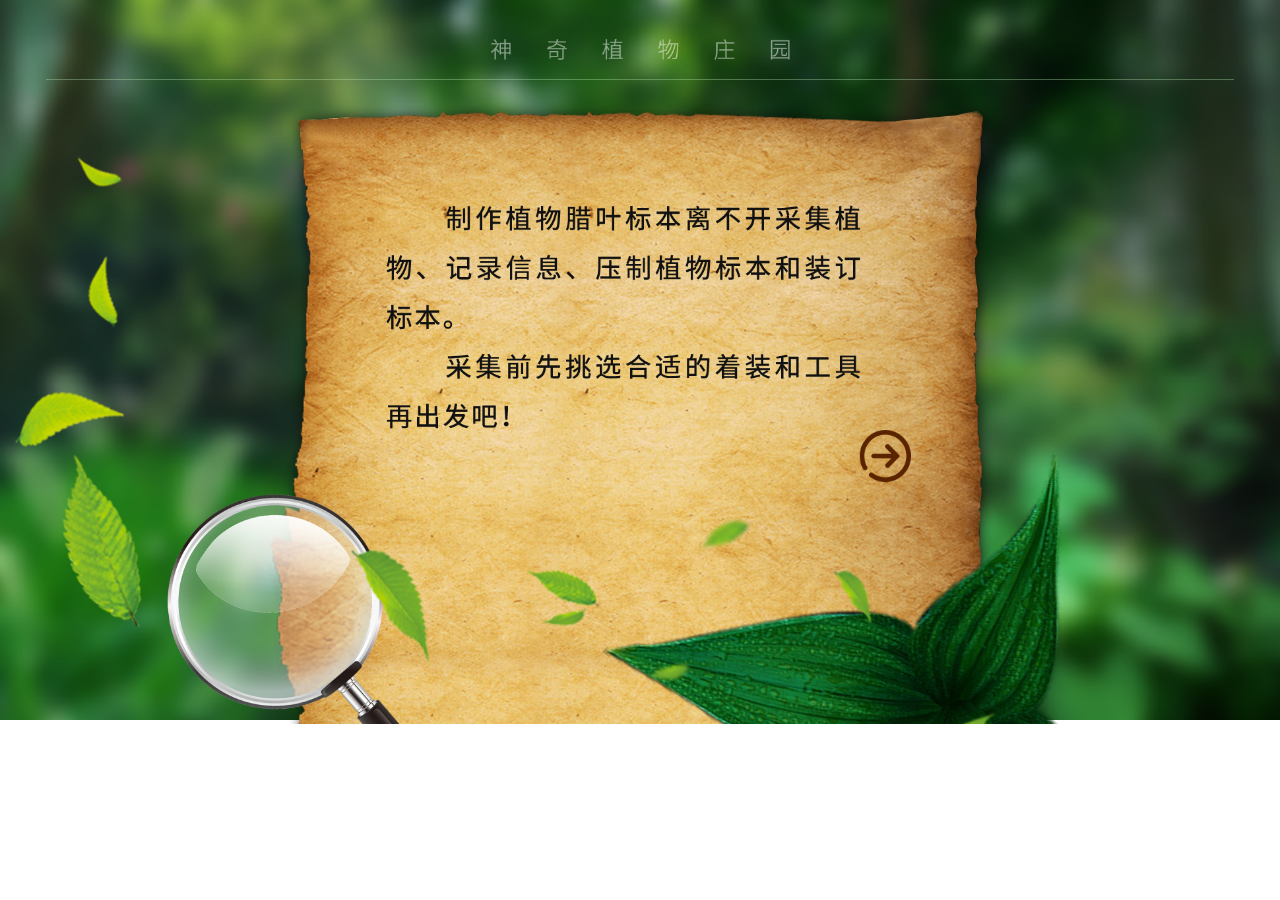
<file: 植物庄园/html/last.html>
<!DOCTYPE html>
<html>
	<head>
		<meta charset="UTF-8">
		<link rel="stylesheet" type="text/css" href="../css/style.css"/>
		<script src="../js/jquery.min.js" type="text/javascript" charset="utf-8"></script>
		<title></title>
		<style type="text/css">
			#lastbg{
				width: 100%;
				height: 100%;
				position: relative;
			}
			#bgpng{
				width: 100%;
			}
			#top{
				position: absolute;
				width: 92.8%;
				height: 5.74%;
				left: 3.6%;
				top: 5.38%;
			}
			#toppng{
				width: 100%;
			}
			#main{
				position: absolute;
				width: 82.8%;
				height: 86.1%;
				top: 13.9%;
				left: 0;
			}
			#mainpng{
				height: 100%;
			}
			#next{
				position: absolute;
				width: 4.06%;
				height: 7.217%;
				top: 59.44%;
				left: 67.08%;
			}
			#nextpng{
				width: 100%;
			}
			#next2png{
				position: absolute;
				top: -10%;
				left: -9%;
				width: 118%;
				display: none;
			}
		</style>
	</head>
	<body>
		<div id="lastbg">
			<img id="bgpng" src="../img/lastbg.png" />
			<div id="top">
				<img id="toppng" src="../img/head.png"/>
			</div>
			<div id="main">
				<img id="mainpng"  src="../img/last.png"/>
			</div>
			<div id="next">
				<img id="nextpng" src="../img/qianjin.png"/>
				<img id="next2png" src="../img/qianjinguang.png"/>
			</div>
		</div>
	</body>
	<script type="text/javascript">
		
		$(document).ready(function() {
		  	$("#next").mouseenter(function() {
                $("#nextpng").css('display','none');
                $("#next2png").css('display','block');
        });
        
        $("#next").mouseleave(function() {
               $("#next2png").css('display','none');
               $("#nextpng").css('display','block');
        }); 
		  	
		  	$("#next").click(function() {
               	setTimeout(function(){
               	window.location.href="gongju.html";
      				},300);
        	});
     });
	</script>
</html>
</file>
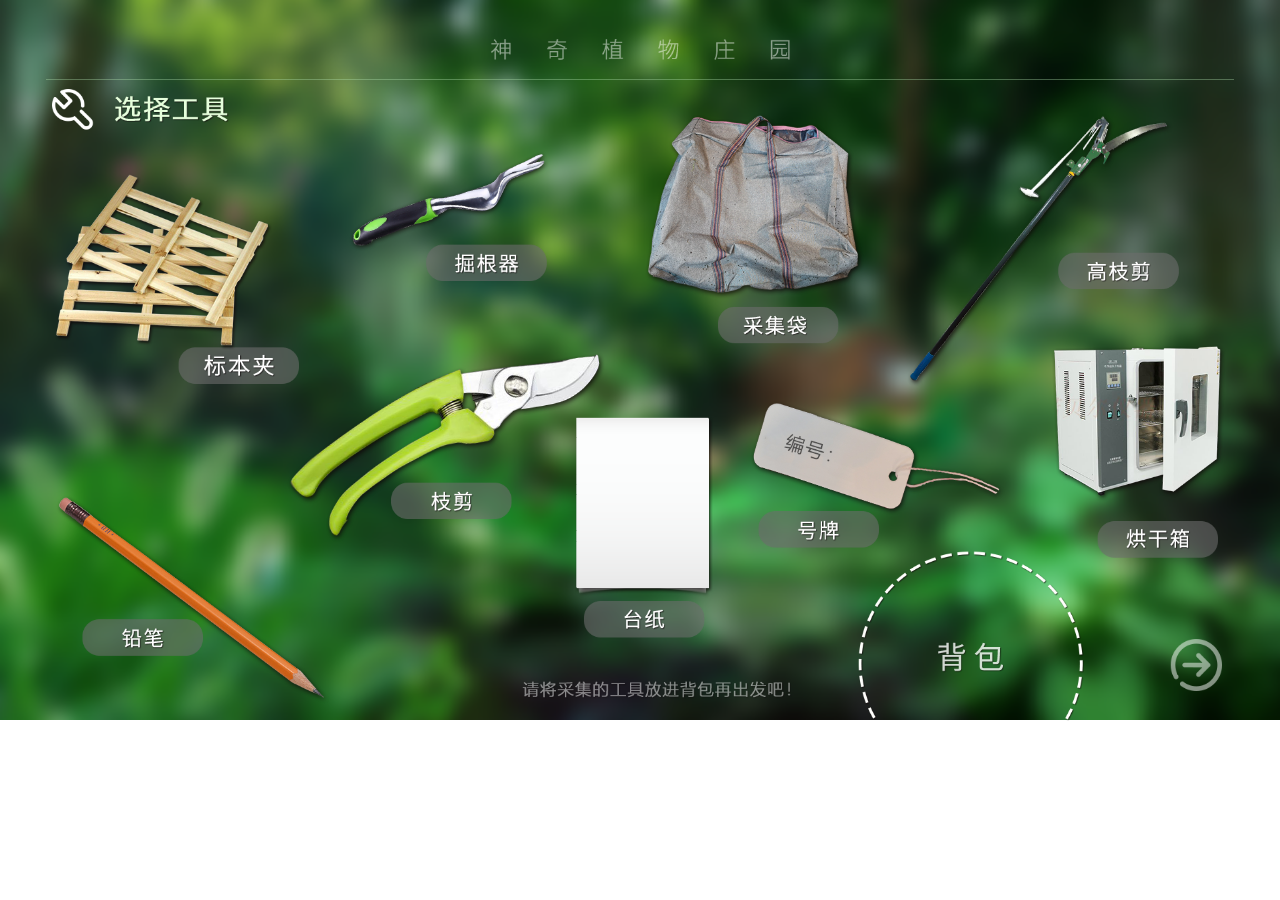
<file: 植物庄园/html/zhuangbei.html>
<!DOCTYPE html>
<html>
	<head>
		<meta charset="UTF-8">
		<link rel="stylesheet" type="text/css" href="../css/style.css"/>
		<link rel="stylesheet" type="text/css" href="../css/animate.css"/>
		<script src="../js/jquery.min.js" type="text/javascript" charset="utf-8"></script>
		<script src="../js/swiper.animate1.0.3.min.js" type="text/javascript" charset="utf-8"></script>
		<script src="../js/jquery-ui.min.js" type="text/javascript" charset="utf-8"></script>
		<title></title>
		<style type="text/css">
			
			#lastbg{
				
				width: 100%;
				
				position: fixed;
				overflow: hidden;
			}
			#bgpng{
				width:100%;
			
				
			}
			#top{
				position: absolute;
				width: 92.8%;
				height: 5.74%;
				left: 3.6%;
				top: 5.38%;
			}
			#toppng{
				width: 100%;
			}
			#yifu{
				position: absolute;
				top: 12.3%;
				left: 4.06%;
				width: 91.09%;
				height: 94.17%;
			}
			#yifupng{
				width: 100%;
			}
			#next{
				position: absolute;
				width: 4.06%;
				height: 7.217%;
				top: 88.3%;
				left: 91.4%;
			}
			#nextpng{
				width: 100%;
			}
			#next2png{
				position: absolute;
				top: -10%;
				left: -9%;
				width: 118%;
				display: none;
			}
			#gongju1{
				position: absolute;
				width: 16.97%;
				height: 24.8%;
				top: 24%;
				left: 4.26%;
			}
			#gongju1png{
				width: 100%;
			}
			#gongju2{
				position: absolute;
				width: 15.59%;
				height: 13.88%;
				top: 20.91%;
				left: 27.29%;
			}
			#gongju2png{
				width: 100%;
			}
			#gongju3{
				position: absolute;
				width: 17.08%;
				height: 26.11%;
				top: 15.56%;
				left: 50.42%;
			}
			#gongju3png{
				width: 100%;
			}
			#gongju4{
				position: absolute;
				width: 20.83%;
				height: 38.13%;
				top: 15.74%;
				left: 70.84%;
			}
			#gongju4png{
				width: 100%;
			}
			#gongju5{
				position: absolute;
				width: 21.35%;
				height: 29.08%;
				top:68.34%;
				left: 4.37%;
			}
			#gongju5png{
				width: 100%;
			}
			#gongju6{
				position: absolute;
				width: 24.89%;
				height: 27%;
				top:48.55%;
				left: 22.41%;
			}
			#gongju6png{
				width: 100%;
			}
			#gongju7{
				position: absolute;
				width: 10.73%;
				height: 25%;
				top:57.58%;
				left: 44.95%;
			}
			#gongju7png{
				width: 100%;
			}
			#gongju8{
				position: absolute;
				width: 19.93%;
				height: 15.93%;
				top:55.33%;
				left: 58.56%;
			}
			#gongju8png{
				width: 100%;
			}
			#gongju9{
				position: absolute;
				width: 13.64%;
				height: 22.23%;
				top:47.58%;
				left: 82.11%;
			}
			#gongju9png{
				width: 100%;
			}
			#beibao1{
				position: absolute;
				width: 17.82%;
				height: 31.67%;
				top:76.48%;
				left: 66.62%;
				z-index: 20;
			}
			#beibao2{
				position: absolute;
				width: 17.72%;
				height: 31.57%;
				top:76.38%;
				left: 66.92%;
				z-index: 20;
			}
			#beibao3{
				position: absolute;
				width: 17.52%;
				height: 31.47%;
				top:76.48%;
				left: 66.95%;
				z-index: 20;
			}
			#beibao4{
				position: absolute;
				width: 17.32%;
				height: 31.37%;
				top:76.58%;
				left: 66.97%;
				z-index: 20;
			}
			#beibao5{
				position: absolute;
				width: 17.22%;
				height: 31.27%;
				top:76.68%;
				left: 66.98%;
				z-index: 20;
			}
			#beibao6{
				position: absolute;
				width: 17.21%;
				height: 31.26%;
				top:76.69%;
				left: 66.99%;
				z-index: 20;
			}
			#beibao7{
				position: absolute;
				width: 17.20%;
				height: 31.25%;
				top:76.70%;
				left: 67%;
				z-index: 20;
			}
			#beibao8{
				position: absolute;
				width: 17.19%;
				height: 31.24%;
				top:76.71%;
				left: 67.01%;
				z-index: 20;
			}
			#beibao9{
				position: absolute;
				width: 17.18%;
				height: 31.23%;
				top:76.72%;
				left: 67.02%;
				z-index: 20;
			}
			.gongju{
				width: 100%;
				display: none;
			}
			#ti1png{
				position: absolute;
				top: 47.83%;
				left:30% ;
				width: 40.54%;
				display: none;
			}
			#ti2png{
				position: absolute;
				top: 30.83%;
				left:7.5% ;
				width: 85.54%;
				display: none;
			}
			#ti2png{
				position: absolute;
				top: 30.83%;
				left:7.5% ;
				width: 85.54%;
				display: none;
			}
			#ti3png{
				position: absolute;
				top: 50.83%;
				left:18.5% ;
				width: 65.54%;
				display: none;
			}
			#ti4png{
				position: absolute;
				top: 28.83%;
				left:20.5% ;
				width: 65.54%;
				display: none;
			}
			#ti5png{
				position: absolute;
				top: 37.83%;
				left:1.5% ;
				width: 65.54%;
				display: none;
			}
			#ti6png{
				position: absolute;
				top: 28.83%;
				left:13.5% ;
				width: 55.54%;
				display: none;
			}
			#ti7png{
				position: absolute;
				top: 58.83%;
				left:20.5% ;
				width: 60.54%;
				display: none;
			}
			#ti8png{
				position: absolute;
				top: 39.83%;
				left:3.5% ;
				width: 60.54%;
				display: none;
			}
			#ti9png{
				position: absolute;
				top: 40.83%;
				left:10.5% ;
				width: 70.54%;
				display: none;
			}
			#deng{
				position: absolute;
				top: 0;
				left: 0;
				width: 100%;
				height: 100%;
				background: black;
				z-index: 100;
			}
	</style>
	</head>
	<body>
		<div>
			
		</div>
		<div id="lastbg">
			<img id="bgpng" src="../img/lastbg.png" />
			<div id="top">
				<img id="toppng" src="../img/head.png"/>
			</div>
			<div id="yifu">
				<img id="yifupng" src="../img/gongju.png"/>
			</div>
			<div id="next">
				<img id="nextpng" src="../img/yifuqiangjin1.png"/>
				<img id="next2png" src="../img/yifuqianjin2.png"/>
			</div>
			<div id="gongju1">
				<img id="gongju1png" src="../img/gongju1.png"/>
				<img id="gongju11png" class="gongju" src="../img/gongju11.png"/>
				<img id="ti1png" src="../img/ti1.png" />
			</div>
			<div id="gongju2">
				<img id="gongju2png" src="../img/gongju2.png"/>
				<img id="gongju22png" class="gongju" src="../img/gongju22.png"/>
				<img id="ti2png" src="../img/ti2.png" />
			</div>
			<div id="gongju3">
				<img id="gongju3png" src="../img/gongju3.png"/>
				<img id="gongju33png" class="gongju" src="../img/gongju33.png"/>
				<img id="ti3png" src="../img/ti3.png" />
			</div>
			<div id="gongju4">
				<img id="gongju4png" src="../img/gongju4.png"/>
				<img id="gongju44png" class="gongju" src="../img/gongju44.png"/>
				<img id="ti4png" src="../img/ti4.png" />
			</div>
			<div id="gongju5">
				<img id="gongju5png" src="../img/gongju5.png"/>
				<img id="gongju55png" class="gongju" src="../img/gongju55.png"/>
				<img id="ti5png" src="../img/ti5.png" />
			</div>
			<div id="gongju6">
				<img id="gongju6png" src="../img/gongju6.png"/>
				<img id="gongju66png" class="gongju" src="../img/gongju66.png"/>
				<img id="ti6png" src="../img/ti6.png" />
			</div>
			<div id="gongju7">
				<img id="gongju7png" src="../img/gongju7.png"/>
				<img id="gongju77png" class="gongju" src="../img/gongju77.png"/>
				<img id="ti7png" src="../img/ti7.png" />
			</div>
			<div id="gongju8">
				<img id="gongju8png" src="../img/gongju8.png"/>
				<img id="gongju88png" class="gongju" src="../img/gongju88.png"/>
				<img id="ti8png" src="../img/ti8.png" />
			</div>
			<div id="gongju9">
				<img id="gongju9png" src="../img/gongju9.png"/>
				<img id="gongju99png" class="gongju" src="../img/gongju99.png"/>
				<img id="ti9png" src="../img/ti9.png" />
			</div>
			<div class="beibao" id="beibao1"></div>
			<div class="beibao" id="beibao2"></div>
			<div class="beibao" id="beibao3"></div>
			<div class="beibao" id="beibao4"></div>
			<div class="beibao" id="beibao5"></div>
			<div class="beibao" id="beibao6"></div>
			<div class="beibao" id="beibao7"></div>
			<div class="beibao" id="beibao8"></div>
			<div class="beibao" id="beibao9"></div>
		</div>
	</body>
	<script type="text/javascript">
		$(document).ready(function() {
			$("#next2png").click(function() {
               	setTimeout(function(){
               	window.location.href="caiji.html";
      				},300);
        	});
    		$("#deng").css("display","none");
    $( "#gongju1png" ).draggable({ revert: "invalid" });
    $( "#gongju2png" ).draggable({ revert: "invalid" });
    $( "#gongju3png" ).draggable({ revert: "invalid" });
    $( "#gongju4png" ).draggable({ revert: "invalid" });
    $( "#gongju5png" ).draggable({ revert: "invalid" });
    $( "#gongju6png" ).draggable({ revert: "invalid" });
    $( "#gongju7png" ).draggable({ revert: "invalid" });
    $( "#gongju8png" ).draggable({ revert: "invalid" });
    $( "#gongju9png" ).draggable({ revert: "invalid" });
    $( "#beibao1" ).droppable({
    accept: "#gongju1png", 
      drop: function() {
      	
      				$("#gongju1png").css("display","none");
      				$("#gongju11png").css("display","block");
      				$("#ti1png").css("display","block");
      				var display1 =$('#ti1png').css('display');
      				var display2 =$('#ti2png').css('display');
      				var display3 =$('#ti3png').css('display');
      				var display4 =$('#ti4png').css('display');
      				var display5 =$('#ti5png').css('display');
      				var display6 =$('#ti6png').css('display');
      				var display7 =$('#ti7png').css('display');
      				var display8 =$('#ti8png').css('display');
      				var display9 =$('#ti9png').css('display');
               		if(display1 == 'block'&&display2 == 'block'&&display3 == 'block'&&display4 == 'block'&&display5 == 'block'
               		&&display6 == 'block'&&display7 == 'block'
               		&&display8 == 'block'&&display9 == 'block'){
      				$("#nextpng").css('display','none');
   					$("#next2png").css('display','block');}
      }
    });
    $( "#beibao2" ).droppable({
    	accept: "#gongju2png", 	
      drop: function() {
      				$("#gongju2png").css("display","none");
      				$("#gongju22png").css("display","block");
      				$("#ti2png").css("display","block");
      				var display1 =$('#ti1png').css('display');
      				var display2 =$('#ti2png').css('display');
      				var display3 =$('#ti3png').css('display');
      				var display4 =$('#ti4png').css('display');
      				var display5 =$('#ti5png').css('display');
      				var display6 =$('#ti6png').css('display');
      				var display7 =$('#ti7png').css('display');
      				var display8 =$('#ti8png').css('display');
      				var display9 =$('#ti9png').css('display');
               		if(display1 == 'block'&&display2 == 'block'&&display3 == 'block'&&display4 == 'block'&&display5 == 'block'
               		&&display6 == 'block'&&display7 == 'block'
               		&&display8 == 'block'&&display9 == 'block'){
      				$("#nextpng").css('display','none');
   					$("#next2png").css('display','block');}
      }
    });
    $( "#beibao3" ).droppable({
    	accept: "#gongju3png", 	
      drop: function() {
      				$("#gongju3png").css("display","none");
      				$("#gongju33png").css("display","block");
      				$("#ti3png").css("display","block");
      				var display1 =$('#ti1png').css('display');
      				var display2 =$('#ti2png').css('display');
      				var display3 =$('#ti3png').css('display');
      				var display4 =$('#ti4png').css('display');
      				var display5 =$('#ti5png').css('display');
      				var display6 =$('#ti6png').css('display');
      				var display7 =$('#ti7png').css('display');
      				var display8 =$('#ti8png').css('display');
      				var display9 =$('#ti9png').css('display');
               		if(display1 == 'block'&&display2 == 'block'&&display3 == 'block'&&display4 == 'block'&&display5 == 'block'
               		&&display6 == 'block'&&display7 == 'block'
               		&&display8 == 'block'&&display9 == 'block'){
      				$("#nextpng").css('display','none');
   					$("#next2png").css('display','block');}
      }
    });
    $( "#beibao4" ).droppable({
    	accept: "#gongju4png", 	
      drop: function() {
      				$("#gongju4png").css("display","none");
      				$("#gongju44png").css("display","block");
      				$("#ti4png").css("display","block");
      				var display1 =$('#ti1png').css('display');
      				var display2 =$('#ti2png').css('display');
      				var display3 =$('#ti3png').css('display');
      				var display4 =$('#ti4png').css('display');
      				var display5 =$('#ti5png').css('display');
      				var display6 =$('#ti6png').css('display');
      				var display7 =$('#ti7png').css('display');
      				var display8 =$('#ti8png').css('display');
      				var display9 =$('#ti9png').css('display');
               		if(display1 == 'block'&&display2 == 'block'&&display3 == 'block'&&display4 == 'block'&&display5 == 'block'
               		&&display6 == 'block'&&display7 == 'block'
               		&&display8 == 'block'&&display9 == 'block'){
      				$("#nextpng").css('display','none');
   					$("#next2png").css('display','block');}
      }
    });
    $( "#beibao5" ).droppable({
    	accept: "#gongju5png", 	
      drop: function() {
      				$("#gongju5png").css("display","none");
      				$("#gongju55png").css("display","block");
      				$("#ti5png").css("display","block");
      				var display1 =$('#ti1png').css('display');
      				var display2 =$('#ti2png').css('display');
      				var display3 =$('#ti3png').css('display');
      				var display4 =$('#ti4png').css('display');
      				var display5 =$('#ti5png').css('display');
      				var display6 =$('#ti6png').css('display');
      				var display7 =$('#ti7png').css('display');
      				var display8 =$('#ti8png').css('display');
      				var display9 =$('#ti9png').css('display');
               		if(display1 == 'block'&&display2 == 'block'&&display3 == 'block'&&display4 == 'block'&&display5 == 'block'
               		&&display6 == 'block'&&display7 == 'block'
               		&&display8 == 'block'&&display9 == 'block'){
      				$("#nextpng").css('display','none');
   					$("#next2png").css('display','block');}
      }
    });
    $( "#beibao6" ).droppable({
    	accept: "#gongju6png", 	
      drop: function() {
      				$("#gongju6png").css("display","none");
      				$("#gongju66png").css("display","block");
      				$("#ti6png").css("display","block");
      				var display1 =$('#ti1png').css('display');
      				var display2 =$('#ti2png').css('display');
      				var display3 =$('#ti3png').css('display');
      				var display4 =$('#ti4png').css('display');
      				var display5 =$('#ti5png').css('display');
      				var display6 =$('#ti6png').css('display');
      				var display7 =$('#ti7png').css('display');
      				var display8 =$('#ti8png').css('display');
      				var display9 =$('#ti9png').css('display');
               		if(display1 == 'block'&&display2 == 'block'&&display3 == 'block'&&display4 == 'block'&&display5 == 'block'
               		&&display6 == 'block'&&display7 == 'block'
               		&&display8 == 'block'&&display9 == 'block'){
      				$("#nextpng").css('display','none');
   					$("#next2png").css('display','block');}
      }
    });
    $( "#beibao7" ).droppable({
    	accept: "#gongju7png", 	
      drop: function() {
      				$("#gongju7png").css("display","none");
      				$("#gongju77png").css("display","block");
      				$("#ti7png").css("display","block");
      				var display1 =$('#ti1png').css('display');
      				var display2 =$('#ti2png').css('display');
      				var display3 =$('#ti3png').css('display');
      				var display4 =$('#ti4png').css('display');
      				var display5 =$('#ti5png').css('display');
      				var display6 =$('#ti6png').css('display');
      				var display7 =$('#ti7png').css('display');
      				var display8 =$('#ti8png').css('display');
      				var display9 =$('#ti9png').css('display');
               		if(display1 == 'block'&&display2 == 'block'&&display3 == 'block'&&display4 == 'block'&&display5 == 'block'
               		&&display6 == 'block'&&display7 == 'block'
               		&&display8 == 'block'&&display9 == 'block'){
      				$("#nextpng").css('display','none');
   					$("#next2png").css('display','block');}
      }
    });
    $( "#beibao8" ).droppable({
    	accept: "#gongju8png", 	
      drop: function() {
      				$("#gongju8png").css("display","none");
      				$("#gongju88png").css("display","block");
      				$("#ti8png").css("display","block");
      				var display1 =$('#ti1png').css('display');
      				var display2 =$('#ti2png').css('display');
      				var display3 =$('#ti3png').css('display');
      				var display4 =$('#ti4png').css('display');
      				var display5 =$('#ti5png').css('display');
      				var display6 =$('#ti6png').css('display');
      				var display7 =$('#ti7png').css('display');
      				var display8 =$('#ti8png').css('display');
      				var display9 =$('#ti9png').css('display');
               		if(display1 == 'block'&&display2 == 'block'&&display3 == 'block'&&display4 == 'block'&&display5 == 'block'
               		&&display6 == 'block'&&display7 == 'block'
               		&&display8 == 'block'&&display9 == 'block'){
      				$("#nextpng").css('display','none');
   					$("#next2png").css('display','block');}
      }
    });
    $( "#beibao9" ).droppable({
    	accept: "#gongju9png", 	
      drop: function() {
      				$("#gongju9png").css("display","none");
      				$("#gongju99png").css("display","block");
      				$("#ti9png").css("display","block");
      				var display1 =$('#ti1png').css('display');
      				var display2 =$('#ti2png').css('display');
      				var display3 =$('#ti3png').css('display');
      				var display4 =$('#ti4png').css('display');
      				var display5 =$('#ti5png').css('display');
      				var display6 =$('#ti6png').css('display');
      				var display7 =$('#ti7png').css('display');
      				var display8 =$('#ti8png').css('display');
      				var display9 =$('#ti9png').css('display');
               		if(display1 == 'block'&&display2 == 'block'&&display3 == 'block'&&display4 == 'block'&&display5 == 'block'
               		&&display6 == 'block'&&display7 == 'block'
               		&&display8 == 'block'&&display9 == 'block'){
      				$("#nextpng").css('display','none');
   					$("#next2png").css('display','block');}
      }
    });
  });
 
	</script>
</html>
</file>
<file: 植物庄园/css/style.css>
body{
				padding: 0;
				margin: 0;
				overflow: hidden;
			}
			.mybox{
				width: 100%;
			}
</file>
<file: 植物庄园/css/caiji.css>
#caijibg{
				position: relative;
				top: 0;
				left: 0;
				width: 100%;
				height: 100%;
				
			}
			
			#caijipng{
				width: 100%;
			}
			#guangbiao1{
				position: absolute;
				width: 3.17%;
				height: 5.62%;
				left: 9.37%;
				top: 36.85%;
			}
			.guangpng{
				position: absolute;
				width: 100%;
				top: 0;
				left: 0;
				right: 0;
				bottom:0;
				margin: auto;
			}
			#gouzhen{
				position: absolute;
				width: 17.55%;
				height: 34.06%;
				top: 12.41%;
				left: 71.41%;
				display: none;
			}
			#mujinzhen{
				position: absolute;
				width: 17.55%;
				height: 34.06%;
				top: 11.41%;
				left: 71.41%;
				display: none;
			}
			.yazhiwenzi{
				position: absolute;
				width: 27.29%;
				height: 14.35%;
				top: 24.9%;
				left: 5.1%;
			}
			#gouzhen{
				position: absolute;
				width: 17.55%;
				height: 34.06%;
				top: 11.41%;
				left: 71.41%;
				display: none;
			}
			#jilubiao{
				position: absolute;
				width: 9.27%;
				height:4.356% ;
				top: 51.68%;
				left: 21.4%;
			}
			#jiandingbiao{
				position: absolute;
				width: 9.27%;
				height:4.356% ;
				top: 70.73%;
				left: 21.4%;
			}
			#guangbiao2{
				position: absolute;
				width: 3.17%;
				height: 5.62%;
				left: 9.37%;
				top: 67.4%;
			}
			#guangbiao3{
				position: absolute;
				width: 3.17%;
				height: 5.62%;
				left: 16.46%;
				top: 12.23%;
			}
			#guangbiao4{
				position: absolute;
				width: 3.17%;
				height: 5.62%;
				left: 36.77%;
				top: 34.61%;
			}
			#guangbiao5{
				position: absolute;
				width: 3.17%;
				height: 5.62%;
				left: 37.55%;
				top: 80.45%;
			}
			#guangbiao6{
				position: absolute;
				width: 3.17%;
				height: 5.62%;
				left: 45.72%;
				top: 63.7%;
			}
			#guangbiao7{
				position: absolute;
				width: 3.17%;
				height: 5.62%;
				left: 65.83%;
				top: 15.74%;
			}
			#guangbiao8{
				position: absolute;
				width: 3.17%;
				height: 5.62%;
				left: 84.89%;
				top: 70%;
			}
			#guangbiao9{
				position: absolute;
				width: 3.17%;
				height: 5.62%;
				left: 90.41%;
				top: 46.29%;
			}
			#zhiwu1{
				position: absolute;
				width: 100%;
				height: 100%;
				top: 0;
				left: 0;
				display:none;
			}
			#zhizhu2{
				position: absolute;
				width: 100%;
				height: 100%;
				top: 0;
				left: 0;
				display: none;
			}
			#zhiwu1png{
				width: 100%;
			}
			.zhiwupng{
				width: 100%;
			}
			#goupng{
				position: absolute;
				width: 69.58%;
				height:99.5% ;
				top: 0;
				left: 1.87%;
			}
			.zhijian{
				position: absolute;
				width: 69.58%;
				height:99.5% ;
				top: 0;
				left: 1.87%;
			}
			#gouxuanxiang1{
				position: absolute;
				width: 2.28%;
				height: 4.06%;
				left:17.08% ;
				top: 31.28%;
				display: none;
			}
			.panduan1{
				position: absolute;
				width: 2.28%;
				height: 4.06%;
				left:17.08% ;
				top: 31.28%;
				display: none;
			}
			#gou1png{
				width: 100%;
			}
			#gouxuanxiang2{
				position: absolute;
				width: 2.28%;
				height: 4.06%;
				left:17.08% ;
				top: 53.7%;
				display: none;
			}
			.panduan2{
				position: absolute;
				width: 2.28%;
				height: 4.06%;
				left:17.08% ;
				top: 53.7%;
				display: none;
			}
			#gou2png{
				width: 100%;
			}
			#gouxuanxiang3{
				position: absolute;
				width: 2.28%;
				height: 4.06%;
				left:17.08% ;
				top: 76.48%;
				display: none;
			}
			.panduan3{
				position: absolute;
				width: 2.28%;
				height: 4.06%;
				left:17.08% ;
				top: 76.48%;
				display: none;
			}
			#gou3png{
				width: 100%;
			}
			#xuanzhe1{
				position: absolute;
				width: 18.53%;
				height: 23.51%;
				top: 13.29%;
				left: 5%;
			}
			.xuanzhe1{
				position: absolute;
				width: 18.53%;
				height: 23.51%;
				top: 13.29%;
				left: 5%;
			}
			#xuanzhe3{
				position: absolute;
				width: 18.53%;
				height: 23.51%;
				top: 60.31%;
				left: 5%;
			}
			.xuanzhe3{
				position: absolute;
				width: 18.53%;
				height: 23.51%;
				top: 60.31%;
				left: 5%;
			}
			#xuanzhe2{
				position: absolute;
				width: 18.53%;
				height: 23.51%;
				top: 36.8%;
				left: 5%;
			}
			.xuanzhe2{
				position: absolute;
				width: 18.53%;
				height: 23.51%;
				top: 36.8%;
				left: 5%;
			}
			.cursor{
				width: 2rem;
    			cursor:url(../img/gougongju.png),auto; 
    		}
    		.cursor2{
				width: 2rem;
    			cursor:url(../img/zhijiangongju.png),auto; 
    		}
    		.cursor3{
				width: 2rem;
    			cursor:url(../img/gaozhijiangongju.png),auto; 
    		}
    		#goubiao1{
    			position: absolute;
    			width: 2.92%;
    			height: 5.19%;
    			top: 81.86%;
    			left: 48%;
    		}
    		#mujinbiao1{
    			position: absolute;
    			width: 2.92%;
    			height: 5.19%;
    			top: 24.43%;
    			left: 50.46%;
    		}
    		#fengxiangbiao1{
    			position: absolute;
    			width: 2.92%;
    			height: 5.19;
    			top: 36.66%;
    			left: 50.89%;
    		}
    		#fengxiangbiao2{
    			position: absolute;
    			width: 2.92%;
    			height: 5.19%;
    			top: 62.23%;
    			left: 50.89%;
    		}
    		#fengxiangbiao3{
    			position: absolute;
    			width: 2.92%;
    			height: 5.19%;
    			top: 77.5%;
    			left: 40.46%;
    		}
    		#fengxiangbiao4{
    			position: absolute;
    			width: 2.92%;
    			height: 5.19%;
    			top: 88.5%;
    			left: 40.46%;
    		}
    		#goubiao1png{
    			width: 100%;
    		}
    		#goubiao2{
    			position: absolute;
    			width: 2.92%;
    			height: 5.19;
    			top: 65.38%;
    			left: 54.27%;
    		}
    		#mujinbiao2{
    			position: absolute;
    			width: 2.92%;
    			height: 5.19%;
    			top: 43.04%;
    			left: 45.57%;
    		}
    		#goubiao2png{
    			width: 100%;
    		}
    		#goubiao3{
    			position: absolute;
    			width: 2.92%;
    			height: 5.19%;
    			top: 47.21%;
    			left: 51.14%;
    		}
    		#goubiao3png{
    			width: 100%;
    		}
    		#goubiao4{
    			position: absolute;
    			width: 2.92%;
    			height: 5.19%;
    			top: 10.91%;
    			left: 57.19%;
    		}
    		#goubiao4png{
    			width: 100%;
    		}
    		#gou1ts{
    			position: absolute;
    			width: 42.3%;
    			top: 78.53%;
    			left: 53.44%;
    			display: none;
    		}
    		#mujin1ts{
    			position: absolute;
    			width: 44.94%;
    			top: 28.34%;
    			left: 50.62%;
    			display: none;
    		}
    		#mujin2ts{
    			position: absolute;
    			width: 48.13%;
    			top: 44.8%;
    			left: 48.95%;
    			display: none;
    		}
    		#fengtishi1{
    			position: absolute;
    			width: 46.46%;
    			top: 39.08%;
    			left: 48.13%;
    			display:none ;
    		}
    		#fengtishi2{
    			position: absolute;
    			width: 40.42%;
    			top: 63.62%;
    			left: 54.17%;
    			display: none;
    		}
    		#fengtishi3{
    			position: absolute;
    			width: 52.76%;
    			top: 77.5%;
    			left: 44.94%;
    			display:none ;
    		}
    		.tishi{
    			width: 100%;
    		}
    		#gou2ts{
    			position: absolute;
    			width: 39.48%;
    			top: 60.18%;
    			left: 56.35%;
    			display: none;
    		}
    		#gou3ts{
    			position: absolute;
    			width: 47.29%;
    			top: 47.95%;
    			left: 48%;
    			display: none;
    		}
    		#gou4ts{
    			position: absolute;
    			width: 34.46%;
    			top: 5.19%;
    			left: 58.43%;
    			display: none;
    		}
    		#next{
				position: absolute;
				width: 4.06%;
				height: 7.217%;
				top: 88.3%;
				left: 91.4%;
			}
			#nextpng{
				width: 100%;
			}
			#next2png{
				position: absolute;
				top: -10%;
				left: -9%;
				width: 118%;
				display: none;
			}
			#next2{
				position: absolute;
				width: 4.06%;
				height: 7.217%;
				top: 88.3%;
				left: 91.4%;
			}
			#nextpng2{
				width: 100%;
			}
			#next2png2{
				position: absolute;
				top: -10%;
				left: -9%;
				width: 118%;
				display: none;
			}
			#next3{
				position: absolute;
				width: 4.06%;
				height: 7.217%;
				top: 88.3%;
				left: 91.4%;
			}
			#nextpng3{
				width: 100%;
			}
			#next2png3{
				position: absolute;
				top: -10%;
				left: -9%;
				width: 118%;
				display: none;
			}
			#buwei1{
				position: absolute;
				width: 43%;
				height: 38.53%;
				left: 28.74%;
				top: 0;
				z-index: 20;
			}
			#fengbuwei1{
				position: absolute;
				width: 43%;
				height: 21.86%;
				left: 28.74%;
				top: 33.33%;
				z-index: 20;
			}
			#fengbuwei2{
				position: absolute;
				width: 43%;
				height: 21.86%;
				left: 28.74%;
				top: 53.8%;
				z-index: 20;
			}
			#fengbuwei3{
				position: absolute;
				width: 43%;
				height: 21.86%;
				left: 28.74%;
				top: 74.72%;
				z-index: 20;
			}
			#mujinbuwei1{
				position: absolute;
				width: 43%;
				height: 13.8%;
				left: 28.74%;
				top: 22.23%;
				z-index: 20;
			}
			#buwei2{
				position: absolute;
				width: 43%;
				height: 20%;
				left: 28.74%;
				top: 38.53%;
				z-index: 20;
			}
			#mujinbuwei2{
				position: absolute;
				width: 43%;
				height: 13.8%;
				left: 28.74%;
				top: 36.03%;
				z-index: 20;
			}
			#buwei3{
				position: absolute;
				width: 43%;
				height: 20%;
				left: 28.74%;
				top: 58.53%;
				z-index: 20;
			}
			#buwei4{
				position: absolute;
				width: 43%;
				height: 21%;
				left: 28.74%;
				top: 78.53%;
				z-index: 20;
			}
			#gouweicao{
				position: absolute;
				top: 0;
				left: 0;
				width: 100%;
				height: 100%;
				display: none;
			}
			#mujinhua{
				position: absolute;
				top: 0;
				left: 0;
				width: 100%;
				height: 100%;
				display: none;
			}
			#gouweicaobg{
				width: 100%;
			}
			#top{
				position: absolute;
				width: 92.8%;
				height: 5.74%;
				left: 3.6%;
				top: 5.38%;
			}
			#toppng{
				width: 100%;
			}
			#caojiesao{
				position: absolute;
				width: 57.4%;
				height: 77.03%;
				left: 21.67%;
				top: 16.85%;
			}
			#caojiesaopng{
				width: 100%;
			}
			#goujilu{
				position: absolute;
				width: 100%;
				height: 100%;
				top: 0;
				left: 0;
				display: none;
			}
			#mujinjilu{
				position: absolute;
				width: 100%;
				height: 100%;
				top: 0;
				left: 0;
				display: none;
			}
			#gouweicaobg{
				width: 100%;
			}
			#goujilun{
				position: absolute;
				width: 100%;
				height: 100%;
				top: 0;
				height: 0;
			}
			#mujinjilun{
				position: absolute;
				width: 100%;
				height: 100%;
				top: 0;
				height: 0;
			}
			#goujilunpng{
				width: 100%;
			}
			.next{
				position: absolute;
				width: 4.06%;
				height: 7.217%;
				top: 88.3%;
				left: 91.4%;
			}
			.nextpng{
				width: 100%;
			}
			.next2png{
				position: absolute;
				top: -10%;
				left: -9%;
				width: 118%;
				display: none;
			}
			#x {
				position: absolute;
				top: 36.7%;
				left: 75.5%;
				width: 10%;
				height: 3%;
				color: blue;
			}
			.zhantiwenzi{
				position: absolute;
				width: 24.64%;
				height: 8.6%;
				top: 24.82%;
				left: 5.25%;
			}
			#l {
				position: absolute;
				top: 36.7%;
				left: 75.5%;
				width: 10%;
				height: 3%;
				color: #535353;
			}
			
			#bianhao1 {
				position: absolute;
				top: 31.5%;
				left: 66%;
				width: 10%;
				height: 3%;
				color: #535353;
				font-size: 1rem;
			}
			
			#gouyazhikaishi {
				position: absolute;
				top: 0;
				left: 0;
				width: 100%;
				height: 100%;
				display: none;
			}
			#mujinyazhikaishi {
				position: absolute;
				top: 0;
				left: 0;
				width: 100%;
				height: 100%;
				display: none;
			}
			
			#yazhikaishipng {
				position: absolute;
				top: 0;
				left: 0;
				width: 100%;
			}
			#goukaishiyazhi{
				position: absolute;
				top: 0;
				left: 0;
				width: 100%;
				height: 100%;
				display: none;
			}
			#mujinkaishiyazhi{
				position: absolute;
				top: 0;
				left: 0;
				width: 100%;
				height: 100%;
				display: none;
			}
			#goudiv1{
				position: absolute;
				width: 2.18%;
				height: 2.67%;
				top: 28.8%;
				left: 49.3%;
				color: white;
				font-size:20px ;
				text-align: center;
			}
			.shurudiv1{
				position: absolute;
				width: 2.18%;
				height: 2.67%;
				top: 28.8%;
				left: 49.3%;
				color: white;
				font-size:20px ;
				text-align: center;
			}
			#goudiv2{
				position: absolute;
				width: 2.18%;
				height: 2.67%;
				top: 49.2%;
				left: 49.3%;
				color: white;
				font-size:20px ;
				text-align: center;
			}
			.shurudiv2{
				position: absolute;
				width: 2.18%;
				height: 2.67%;
				top: 49.2%;
				left: 49.3%;
				color: white;
				font-size:20px ;
				text-align: center;
			}
			#goudiv3{
				position: absolute;
				width: 2.18%;
				height: 2.67%;
				top: 72.3%;
				left: 49.3%;
				color: white;
				font-size:20px ;
				text-align: center;
			}
			.shurudiv3{
				position: absolute;
				width: 2.18%;
				height: 2.67%;
				top: 72.3%;
				left: 49.3%;
				color: white;
				font-size:20px ;
				text-align: center;
			}
			#gouti1{
				position: absolute;
				width: 24.37%;
				/*height: 4.068%;*/
				top: 28%;
				left: 64.32%;
			}
			#gouti2{
				position: absolute;
				width: 24.37%;
				/*height: 4.068%;*/
				top: 48.53%;
				left: 64.32%;
			}
			#gouti3{
				position: absolute;
				width: 24.37%;
				/*height: 4.068%;*/
				top: 71.57%;
				left: 64.32%;
			}
			.tishi1{
				position: absolute;
				width: 24.37%;
				/*height: 4.068%;*/
				top: 28%;
				left: 64.32%;
			}
			.tishi2{
				position: absolute;
				width: 24.37%;
				/*height: 4.068%;*/
				top: 48.53%;
				left: 64.32%;
			}
			.tishi3{
				position: absolute;
				width: 24.37%;
				/*height: 4.068%;*/
				top: 71.57%;
				left: 64.32%;
			}
			.shuruinput{
				border: none;
				background: none;
				width: 100%;
				color: white;
				font-size:20px ;
				text-align: center;
			}
			#input-num{
				border: none;
				background: none;
				width: 100%;
				color: white;
				font-size:20px ;
				text-align: center;
			}
			#input-num2{
				border: none;
				background: none;
				width: 100%;
				color: white;
				font-size:20px ;
				text-align: center;
			}
			#input-num3{
				border: none;
				background: none;
				width: 100%;
				color: white;
				font-size:20px ;
				text-align: center;
			}
			#goudiv1jian{
				position: absolute;
				width: 2.18%;
				height: 2.67%;
				top: 28.8%;
				left: 44.3%;
			}
			#goudiv1jia{
				position: absolute;
				width: 2.18%;
				height: 2.67%;
				top: 28.8%;
				left: 54.3%;
			}
			#goudiv2jian{
				position: absolute;
				width: 2.18%;
				height: 2.67%;
				top: 49.2%;
				left: 44.3%;
			}
			#goudiv2jia{
				position: absolute;
				width: 2.18%;
				height: 2.67%;
				top: 49.2%;
				left: 54.3%;
			}
			#goudiv3jian{
				position: absolute;
				width: 2.18%;
				height: 2.67%;
				top: 72.3%;
				left: 44.3%;
			}
			#goudiv3jia{
				position: absolute;
				width: 2.18%;
				height: 2.67%;
				top: 72.3%;
				left: 54.3%;
				
			}
			.inpdiv1jian{
				position: absolute;
				width: 2.18%;
				height: 2.67%;
				top: 28.8%;
				left: 44.3%;
			}
			.inpdiv1jia{
				position: absolute;
				width: 2.18%;
				height: 2.67%;
				top: 28.8%;
				left: 54.3%;
			}
			.inpdiv2jian{
				position: absolute;
				width: 2.18%;
				height: 2.67%;
				top: 49.2%;
				left: 44.3%;
			}
			.inpdiv2jia{
				position: absolute;
				width: 2.18%;
				height: 2.67%;
				top: 49.2%;
				left: 54.3%;
			}
			.inpdiv3jian{
				position: absolute;
				width: 2.18%;
				height: 2.67%;
				top: 72.3%;
				left: 44.3%;
			}
			.inpdiv3jia{
				position: absolute;
				width: 2.18%;
				height: 2.67%;
				top: 72.3%;
				left: 54.3%;
				
			}
			#gouwancheng{
				position: absolute;
				width: 9.68%;
				height: 5.19%;
				top: 92.41%;
				left: 45.16%;
			}
			
			.wancheng{
				position: absolute;
				width: 9.68%;
				height: 5.19%;
				top: 92.41%;
				left: 45.16%;
			}
			#goutishishu{
				position: absolute;
				width: 8.12%;
				height:30.57%;
				top: 23.04%;
				left: 92.04%;
			}
			.tishishu{
				position: absolute;
				width: 8.12%;
				height:30.57%;
				top: 23.04%;
				left: 92.04%;
			}
			#goutishishudiv{
				position: absolute;
				width: 100%;
				height: 100%;
				top: 0;
				left: 0;
				display: none;
			}
			#mujinshezhi{
				display: none;
			}
			.tishishudiv{
				position: absolute;
				width: 100%;
				height: 100%;
				top: 0;
				left: 0;
				display: none;
			}
			#goushijianshu{
				position: absolute;
				width: 8.12%;
				height:30.57%;
				top: 23.04%;
				left: 92.04%;
			}
			
			.shu{
				position: absolute;
				width: 8.12%;
				height:30.57%;
				top: 23.04%;
				left: 92.04%;
			}
			#goushijianshudiv{
				position: absolute;
				width: 100%;
				height: 100%;
				top: 0;
				left: 0;
				display: none;
				z-index: 30;
				}
			.shudiv{
				position: absolute;
				width: 100%;
				height: 100%;
				top: 0;
				left: 0;
				display: none;
				}	
			#goushezhi{
				position: absolute;
				width: 100%;
				height: 100%;
				top: 0;
				left: 0;
				display:none ;
			}
			#slider{
				position: absolute;
				width: 65.05%;
				height: 2%;
				left: 15.7%;
				top: 61.94%;
				}
			#gouguozao{
				position: absolute;
				width: 25.88%;
				height: 59.31%;
				top: 69.63%;
				left: 17.14%;
				display: none;
			}
			#gouheshi{
				position: absolute;
				width: 31.67%;
				height: 59.31%;
				top: 69.63%;
				left: 26.72%;
				display: none;
			}	
			#gouguowan{
				position: absolute;
				width: 28.43%;
				height: 59.31%;
				top: 69.63%;
				left: 39.17%;
				display: none;
			}
			#gouguowan2{
				position: absolute;
				width: 28.43%;
				height: 59.31%;
				top: 69.63%;
				left: 61.17%;
				display: none;
			}
			#gouyazhiwancheng{
				position: absolute;
				width: 100%;
				height: 100%;
				top: 0;
				left: 0;
				display: none;
				}
			#gouzhuangding{
				position: absolute;
				width: 100%;
				height: 100%;
				top: 0;
				left: 0;
				display: none;
			}	
			#gouxian{
				position: absolute;
				width: 9.78%;
				height:5%;
				top: 53.62%;
				left: 52.03%;
				display: none;
			}
			#mujinxian{
				position: absolute;
				width: 16.58%;
				height:5%;
				top: 53.62%;
				left: 48.23%;
				display: none;
			}
			#fengxiangxian{
				position: absolute;
				width: 12.78%;
				height:5%;
				top: 53.62%;
				left: 49.03%;
				display: none;
			}
			#gouquan{
				position: absolute;
				width: 30.37%;
				height:53.98%;
				top: 12.67%;
				left: 56.7%;
				display: none;
			}
			#mujinquan{
				position: absolute;
				width: 30.37%;
				height:53.98%;
				top: 0%;
				left: 60.7%;
				display: none;
			}
			#fengxiangquan{
				position: absolute;
				width: 30.37%;
				height:53.98%;
				top: 0%;
				left: 59.7%;
				display: none;
			}
			#gouquanzuo{
				position: absolute;
				width: 1.506%;
				height: 2.677%;
				top: 44.35%;
				left: 71.25%;
				display: none;
			}
			#gouquanyou{
				position: absolute;
				width: 1.506%;
				height: 2.677%;
				top: 44.35%;
				left: 73.74%;
				display: none;
			}
			#gouquanzhong{
				position: absolute;
				width: 2.657%;
				height: 2.677%;
				top: 44.35%;
				left: 71.87%;
				display: none;
				
			}	
			.quanzhong{
				height: 50%;
				position: absolute;
				top: 25%;
				left: 0;
			}
			#gouzhuangdingkuai{
				
				position: absolute;
				width: 26.35%;
				height:65.27%;
				top: 23.62%;
				left: 36.74%;
			}
			#gouzhantie{
				position: absolute;
				width: 100%;
				height: 100%;
				top: 0;
				left: 0;
				overflow: hidden;
				display: none;
			}
			#gouzhantiejilu{
				position: absolute;
				width: 9.434%;
				height:23.51%;
				top: 40.28%;
				left: 11.41%;
			}	
			#gouzhantiejianding{
				position: absolute;
				width: 10.26%;
				height:11.28%;
				top: 67.13%;
				left: 10.94%;
			}	
			#gouzhantiejilubai{
				position: absolute;
				width: 9.234%;
				height:22.5%;
				top: 18.60%;
				left: 34.63%;
			}	
			#gouzhantiejiandingbai{
				position: absolute;
				width: 10.16%;
				height:11.28%;
				top: 81.84%;
				left: 53.22%;
			}
			#gouzhuangdingwan{
				position: absolute;
				width: 100%;
				height: 100%;
				top: 0;
				left: 0;
				display: none;
			}
			
			
			#slider span{
				background: red;
				border: none;
				height: 350%;
				border-radius:50%;
				outline: none;
				background: url(../img/hongsehuakuai.png);
				background-size:100% 100%;
			}
			#slider div{
				background: yellow;
				
			}
			.quan1{
				position: absolute;
				width:11.35%;
				height: 20.18%;
				top: 15.01%;
				left: 8.85%;
				
			}
			.quan2{
				position: absolute;
				width:11.35%;
				height: 20.18%;
				top: 37.95%;
				left: 8.85%;
				
			}
			.quan3{
				position: absolute;
				width:11.35%;
				height: 20.18%;
				top: 60.91%;
				left: 8.85%;
				
			}
			@-webkit-keyframes circle{

				0%{ transform:rotate(0deg); }
				25%{transform:rotate(-90deg);}
				50%{ transform:rotate(-180deg); }
				75%{transform:rotate(-270deg);}
				100%{ transform:rotate(-360deg); }

			}
			.circle{
				-webkit-animation:circle 10s infinite linear;
			}
</file>
